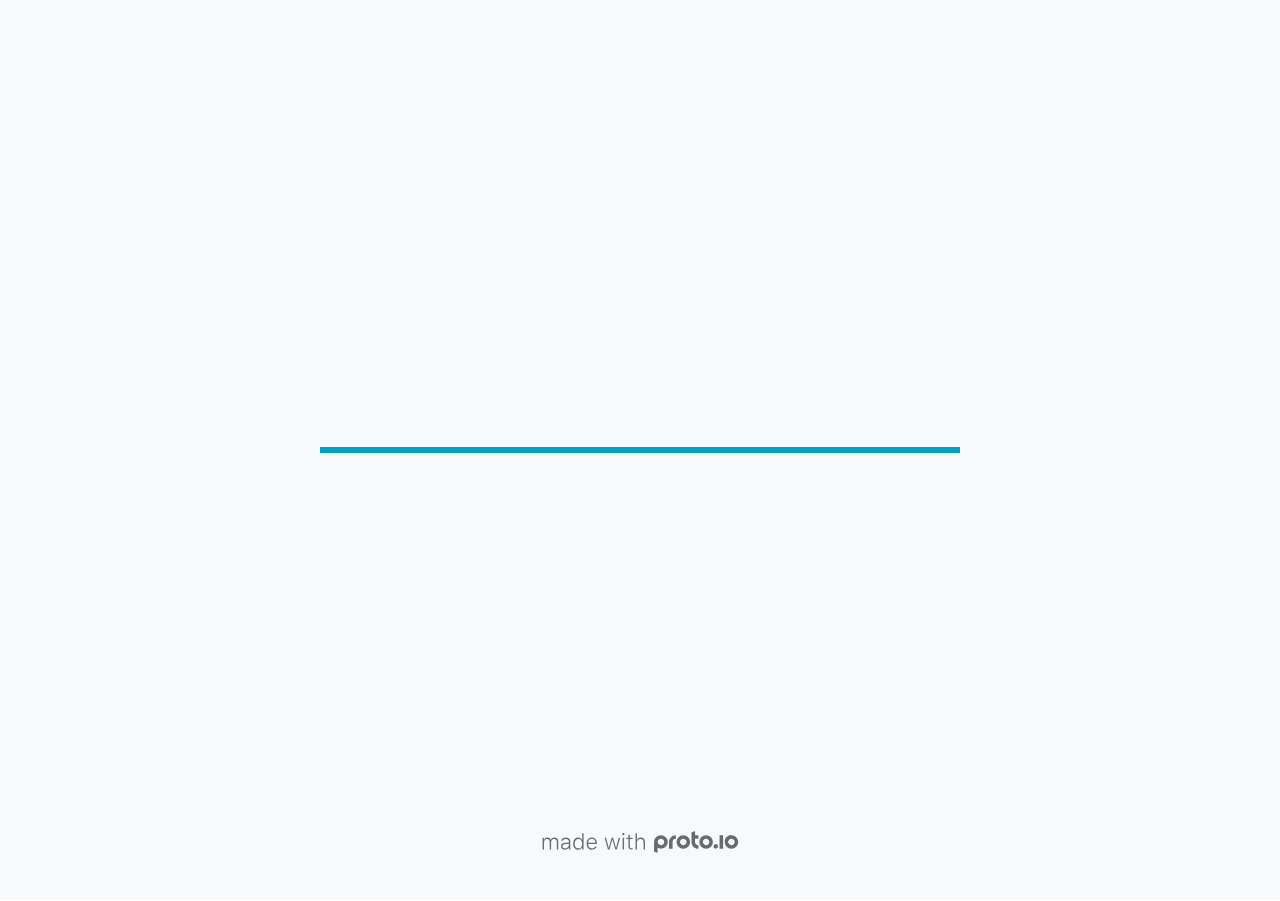
<file: Html/Protoio/src/index.html>
<!DOCTYPE HTML>
	<head>

		<meta charset="utf-8">

		<title>Sign in validation - Example project - Proto.io</title>

		
			<meta name="HandheldFriendly" content="True">
			<meta name="MobileOptimized" content="1440"> 

			
			
			
			<meta name="viewport" content="minimum-scale=1.00, maximum-scale=1.00, initial-scale=1.00, user-scalable=no, shrink-to-fit=no" />

			

			<meta name="format-detection" content="telephone=no">


			

            
            <link rel="icon" sizes="192x192" href="./src/assets/branding/android-icon-hires.png">
            <link rel="icon" sizes="128x128" href="./src/assets/branding/android-icon.png">

            
            <link href="./src/assets/branding/apple-touch-icon-retina180.png" sizes="180x180" rel="apple-touch-icon">

            
            <link href="./src/assets/branding/apple-touch-icon-retina.png" sizes="114x114" rel="apple-touch-icon">

            
            <link href="./src/assets/branding/apple-touch-icon.png" sizes="57x57" rel="apple-touch-icon">

            
            <link href="./src/assets/branding/startup.png" media="(device-width: 320px)" rel="apple-touch-startup-image">

            
            <link href="./src/assets/branding/startup-retina.png" media="(device-width: 320px) and (device-height: 480px) and (-webkit-device-pixel-ratio: 2)" rel="apple-touch-startup-image">

            
            <link href="./src/assets/branding/startup-568.png" media="(device-width: 320px) and (device-height: 568px) and (-webkit-device-pixel-ratio: 2)" rel="apple-touch-startup-image">

            
            <link href="./src/assets/branding/startup-retina-6.png" media="(device-width: 375px) and (device-height: 667px) and (orientation: portrait) and (-webkit-device-pixel-ratio: 2)" rel="apple-touch-startup-image">

            
            <link href="./src/assets/branding/startup-retina-6plus.png" media="(device-width: 414px) and (device-height: 736px) and (orientation: portrait) and (-webkit-device-pixel-ratio: 3)" rel="apple-touch-startup-image">

            
            <link href="./src/assets/branding/startup-retina-6plus-landscape.png" media="(device-width: 414px) and (device-height: 736px) and (orientation: landscape) and (-webkit-device-pixel-ratio: 3)" rel="apple-touch-startup-image">

            
            <link href="./src/assets/branding/startup-ipad.png" media="(device-width: 768px) and (orientation: portrait)" rel="apple-touch-startup-image">

            
            <link href="./src/assets/branding/startup-ipad-landscape.png" media="(device-width: 768px) and (orientation: landscape)" rel="apple-touch-startup-image">

            
            <link href="./src/assets/branding/startup-ipad-retina.png" media="(device-width: 768px) and (orientation: portrait) and (-webkit-device-pixel-ratio: 2)" rel="apple-touch-startup-image">

            
            <link href="./src/assets/branding/startup-ipad-landscape-retina.png" media="(device-width: 768px) and (orientation: landscape) and (-webkit-device-pixel-ratio: 2)" rel="apple-touch-startup-image">

            
            <link href="./src/assets/branding/startup-ipad-pro.png" media="(device-width: 1024px) and (orientation: portrait) and (-webkit-device-pixel-ratio: 2)" rel="apple-touch-startup-image">

            
            <link href="./src/assets/branding/startup-ipad-pro-landscape.png" media="(device-width: 1024px) and (orientation: landscape) and (-webkit-device-pixel-ratio: 2)" rel="apple-touch-startup-image">

			<meta http-equiv="cleartype" content="on"> 


			 
		    <script type="text/javascript" src="./scripts/plugins/jquery/jquery.js"></script>

			
				<link rel="stylesheet" href="./stylesheets/player-export.css" />
				<script type="text/javascript" src="./scripts/player-export.js"></script>
			

			
			<script type="text/javascript" src="./libraries/common/components.js"></script> 
			<link type="text/css" rel="Stylesheet" href="./libraries/common/components.1.00.css" /> 

			
					<script type="text/javascript" src="./libraries/generic2/components.js"></script> 
					<link type="text/css" rel="Stylesheet" href="./libraries/generic2/components.1.00.css" /> 
				
				<script type="text/javascript" src="./data/data.js"></script> 
			

		<style>
			body { width: 1440px; height: 900px; }
			.landscape, .landscape .prx-page { min-height: 1440px; }
			.portrait, .portrait .prx-page { min-height: 900px; }
		</style>

		<script type="text/javascript">

			prx.ver = '6.7.3.0';
			prx.url.account = 'https://marcelohilario.proto.io';
			prx.url.staticassets = 'https://gal.proto.io';
			prx.url.devices = 'https://dteyv52hbg2at.cloudfront.net/devices';
			prx.url.static = 'https://dteyv52hbg2at.cloudfront.net';
			prx.url.siteurl = 'proto.io';
			prx.url.crossmsg = 'https://marcelohilario.proto.io';

			prx.nodejsassetsserver = {};
			prx.nodejsassetsserver.host = ".proto.io";
			prx.nodejsassetsserver.subdomainprefix = "https://a2";
			prx.nodejsassetsserver.maxsubdomains = "20";

			prx.device_library = 'generic2';
			prx.devices[prx.device] = {
				name: prx.device
				,defaultOrientation: 'landscape'
				,portrait_applies: 0 //new
				,portrait: [0,0]
				,landscape_applies: 1 //new
				,landscape: [1440,900]
				,allow_orientation_change: 1 //new
				,statusbar_skin: 'default' // new
				,statusbarheightportrait: 0
				,statusbarheightlandscape: 0
				,navigationbar_skin: 'default' //new
				,navigationbarheightportrait: 0
				,navigationbarheightlandscape: 0
				,normalportrait: [0,0]
				,normallandscape: [1440,900]
				,device_s3bucket: '133086fa-e022-48c1-9ac1-c999659222d9'
				,dpr: '1.00'
				,deviceType: "default"
                ,showiPhoneXNotch: false
                ,hasCustomSkinNotch: false
				,appleWatchRoundedCorners: false
				,scrollType: "default"
				,initialscale: 1.00
				,targetdensitydpi: "device-dpi"
			}
			// save a copy of the device in the player state
			prx.currentPlayerStatus.projectDevice = prx.toolbox.clone(prx.devices[prx.device]);
			prx.currentPlayerStatus.targetDevice = {"ISANDROIDTABLET":0,"ISIPOD":0,"ISCHROME":0,"ISIOS":0,"ISMSIE":0,"ISMOZILLA":0,"isAndroid-Pad":0,"ISOPERA":0,"ISWEBKIT":0,"SOSVERSION":{"CBUILDVER":"","CMAJORVER":"","CMINORVER":"","CTEXT":"","IMINORVER":0,"IMAJORVER":0,"IBUILDVER":0},"ISIPAD":0,"ISMOBILE":1,"ISSAFARI":0,"ISIPHONE":0,"ISWINDOWS":0,"ISWINDOWSTOUCH":0,"ISDEVICE":1,"ISANDROID":0,"ISCUSTOM":0};
			prx.releaseChannel = 'stable';

			prx.projectsettings.id = '04bf34e6-6c59-4e76-9a2e-1ca87fd2a7fe';
			prx.projectsettings.s3b = 'marcelohilario-1240614-7350605f-dfcd-9c81-1782ab4b34a78dae';
			prx.projectsettings.account = 'marcelohilario';
			prx.projectsettings.statusbar = '0'; 
			prx.projectsettings.statusbarapplies = '0';
			prx.projectsettings.navigationbar = '0';
			prx.projectsettings.navigationbarapplies = '0';
			prx.projectsettings.initialpageid = -1;
			
			
			prx.projectsettings.flashactions = 1;
			prx.projectsettings.gatrackingcode = '';

			prx.export2html = '1' == true;
			prx.mobPlayer = 0;

			prx.user.country = 'US';

			prx.s3Links = []; 
			var sLinkedAssets = [];
			

			prx.csrf_token = '0EFF6AF71F53F32443F203B11F6822BCCFE1E05419A568731B0B28A5E39CB987';

            

            
                            prx.assetsAccessToken = "eyJ0eXAiOiJKV1QiLCJhbGciOiJIUzI1NiJ9.eyJkIjp7InVpZCI6Ii0xIiwicHJvamVjdF9pZCI6IjA0YmYzNGU2LTZjNTktNGU3Ni05YTJlLTFjYTg3ZmQyYTdmZSJ9LCJ2IjowLCJleHAiOjE2MzQ2MTA4MDYsImlhdCI6MTYzNDQzMDgwNn0.10A_5eZaYgxHT5mqOX4JC0LwCPMsbnMgM9BQ8O_I3M8";

			prx.iniPlayer.iniPreLoad();

		</script>
	</head>

	

			<body class="player device-cursor-web mobile-device-true " " id="mbd" >

				
				<div id="window-wrapper">
					<div id="dragarea"></div>
					<div id="statusbar"></div>
					<div id="underlay" style=""></div>

					<div class="prx-page" data-role="page" id="p-18" data-id="18"></div>
					
								<div class="prx-page" data-role="page" id="p-30" data-id="30"></div>
							
								<div class="prx-page" data-role="page" id="p-33" data-id="33"></div>
							
								<div class="prx-page" data-role="page" id="p-34" data-id="34"></div>
							
								<div class="prx-page" data-role="page" id="p-35" data-id="35"></div>
							
					<div id="navigationbar"></div>
					<div id="overlay"></div>
					<div id="trash"></div>
					<div id="quick-audios"></div>
				</div>

				 
			<div id="loader-wrapper">
				
				<div class="progress">
					<div class="progress-bar"></div>
				</div>
				<div id="poweredby"></div>
			</div>
			


			</body>
		

</html>
</file>
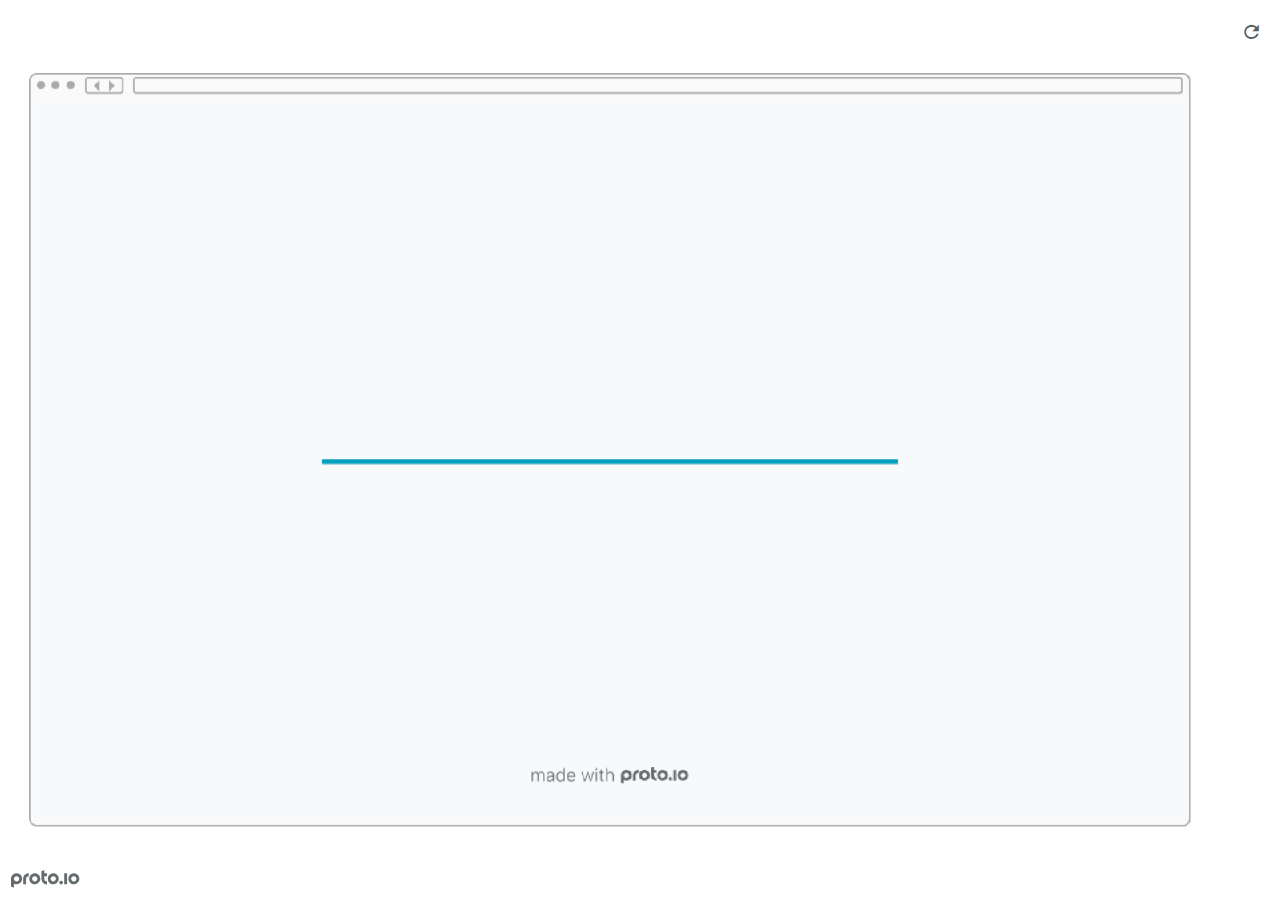
<file: Html/Protoio/preview.html>
<!DOCTYPE HTML>
    <head>
    <meta charset="utf-8">

    <title>Sign in validation - Example project - Proto.io player</title>

    

			<link type="text/css" rel="stylesheet" href="./src/stylesheets/preview-export-min.css">
			<script type="text/javascript" src="./src/scripts/preview-export-min.js"></script>

		

    <script type="text/javascript">
        var prx = window.prx || {};
        prx.orientation = 'landscape';
        prx.orientations = {};
        prx.orientations.portrait = 0;
        prx.orientations.landscape = 1;
        prx.project = {};
        prx.project.id = '04bf34e6-6c59-4e76-9a2e-1ca87fd2a7fe';
        prx.project.title = 'Sign in validation - Example project';
        prx.project.version = 0;
        prx.project.livepreview = 0;
        prx.project.account = "marcelohilario";
        prx.activePage = {};
        prx.usercountry = "us";
        
            prx.user = false;
        
        prx.skin = 'web';
        prx.ver = '6.7.3.0';
        //prx.flashactions = 1;
		prx.flashactions = 1; //we are not using the DB value anymore

        prx.nodejsassetsserver = {};
        prx.nodejsassetsserver.host = ".proto.io";
        prx.nodejsassetsserver.subdomainprefix = "https://a2";
        prx.nodejsassetsserver.maxsubdomains = "20";
        prx.account = "marcelohilario";
        prx.browserShowScreenshots = 'true';
        prx.url.crossmsg = 'https://marcelohilario.proto.io';
        prx.playerUrl = 'https://marcelohilario.proto.io/player/';
        prx.spaces = false;
        prx.csrf_token = 'E51C6E439BCAF4B3E7D12B4471DC0B07C55CC77F57F579AD8E848D6544E1C856';

        prx.bShowPlayerBetaPrompt = false;

        
    </script>

    

</head>


<body style="background-color:#FFFFFF">

    

    <div class="page-sidebar">
        
        <div class="sidebar-action-buttons">

            
                <span class="header-action-button player-icon-reload embed-icon-reload" id="refresh-preview">
                    <span class="tooltip">Refresh preview</span>
                </span>
                

        </div>

    </div>

    <div id="maincontent" class="landscape">

        <div id="shortcut-pressed-outer">
            <div id="shortcut-pressed"></div>
        </div>
        

			<div class="frame_generic">
				
				<div class="body_generic skin_web skin-wrapper skin-os-web skin-device-phone skin-model- skin-size-1 skin-color-white skin-orientation-landscape skin-dimensions-1440-900">

					<div class="buttons top"></div>
					<div class="detail-top"></div>
					<div class="web-search"></div>
					<div class="buttons left"></div>

					<div class="body_generic_inner">
						
						<iframe id="pio-playerframe" src="./src/index.html" scrolling="NO" style="width: 1440px; height: 900px;" webkitAllowFullScreen mozallowfullscreen allowFullScreen allowvr allow="autoplay"></iframe>
						
                                <script type="text/javascript">
                                    // remove parameter from address bar immediately if no changes
                                    let url = new URL(window.location.href);
                                    url.searchParams.delete('hc');
									url.searchParams.delete('ap');
                                    window.history.replaceState({}, document.title, url.toString());
                                </script>
                            
					</div>

					<div class="buttons right"></div>
					<div class="detail-bottom"></div>
				</div>
				
			</div>
		
    </div>

    

    
            <div id="branding"></div>
        
</body>


<script type="text/javascript">
    
</script>
</html>
</file>
<file: Html/Protoio/src/stylesheets/player-export.css>
/*!
 * 
 *                                                                       
 *                              ::;;;;                                   
 *    ::,,,,::    ::,,  ,,,,::::::11ii::,,::,,,,::      ::::,,::,,,,::   
 *  ,,111111ii,,::1111::111111ii::111111::111111ii,,    ii11,,ii111111,, 
 *  11ii::;;11;;ii11::iiii::;;11;;11ii::ii11::::11ii    ii11;;11;;::ii11 
 *  11;;  ::11ii11;;::11ii  ::11ii11ii,,iiii..  iiii    ii11;;11::  ;;11 
 *  1111;;ii11;;11;;,,ii11::ii11;;ii11;;;;11;;;;11;;;;;;ii11::11ii;;11ii 
 *  11111111;;::11;;  ::ii1111;;  ::ii11::ii1111ii::11ii;;11,,;;1111ii:: 
 *  11;;,,::  ,,::,,      ::,,        ::::  ::::    ,,,,::::    ::,,     
 *  ;;;;                                                                 
 *                                                                       
 *  Build: 10/13/2021, 12:32:58 PM
 */

/*!
 * Waves v0.5.5
 * http://fian.my.id/Waves
 *
 * Copyright 2014 Alfiana E. Sibuea and other contributors
 * Released under the MIT license
 * https://github.com/fians/Waves/blob/master/LICENSE
 */.mask-inner{position:relative;background-size:100% 100%;background-repeat:no-repeat}.mask-inner .mask-inner{transform:none!important}.mask-border .mborder,.mask-filter{height:100%;width:100%}.mask-border .mborder{border:1px solid hsla(0,0%,100%,.8);position:absolute;pointer-events:none}.mask-border .area-border{border:1px solid #00a1c0;left:0;top:0;position:absolute;transform-origin:0 0;box-sizing:border-box}.mask-border .mask-radius{width:100%;height:100%;overflow:hidden;position:absolute}.mask-border .mask-radius .mask-radius-border{position:relative;width:100%;height:100%;border:1px solid hsla(0,0%,100%,.8)}.mask-border.hide-handles .prx-resizable-handle{opacity:0;pointer-events:none!important}.mask-border.hide-handles .area-border{border:1px dashed #b4bcbf}.mask-wrapper{overflow:hidden;height:100%;pointer-events:none}.mask-wrapper.borderPos-inside{box-sizing:border-box}.mask-wrapper.borderPos-outside{width:100%;height:100%}.mask-wrapper.borderPos-outside .mask-inner{box-sizing:content-box}.mask-edit-mode-handles{pointer-events:none}.mask-edit-mode-handles.hide-handles .prx-resizable-handle,.mask-edit-mode-handles.hide-handles .prx-rotate-handle{opacity:0;pointer-events:none!important}.mask-edit-mode-handles.hide-handles .xborder{border-color:#b4bcbf!important}abbr,address,article,aside,audio,b,blockquote,body,caption,cite,code,dd,del,dfn,div,dl,dt,em,fieldset,figure,footer,form,h1,h2,h3,h4,h5,h6,header,hgroup,html,i,iframe,img,ins,kbd,label,legend,li,mark,menu,nav,object,ol,p,pre,q,samp,section,small,span,strong,sub,sup,table,tbody,td,tfoot,th,thead,time,tr,ul,var,video{margin:0;padding:0;border:0;outline:0;font-size:100%;background:transparent}article,aside,details,figcaption,figure,footer,header,hgroup,nav,section{display:block}audio,canvas,video{display:inline-block;*display:inline;*zoom:1}[hidden],audio:not([controls]){display:none}html{font-size:100%;-webkit-text-size-adjust:100%;-ms-text-size-adjust:100%}body{margin:0;font-size:13px}body,button,input,select,textarea{font-family:sans-serif;color:#222}a{color:#00e}a:visited{color:#551a8b}a:hover{color:#06e}a:focus{outline:thin dotted}a:active,a:hover{outline:0}abbr[title]{border-bottom:1px dotted}b,strong{font-weight:700}blockquote{margin:1em 40px}dfn{font-style:italic}hr{display:block;height:1px;border:0;border-top:1px solid #ccc;margin:1em 0;padding:0}ins{background:#ff9;text-decoration:none}ins,mark{color:#000}mark{background:#ff0;font-style:italic;font-weight:700}code,kbd,pre,samp{font-family:monospace,serif;_font-family:courier new,monospace;font-size:1em}pre{white-space:pre;white-space:pre-wrap;word-wrap:break-word}q{quotes:none}q:after,q:before{content:"";content:none}small{font-size:85%}sub,sup{font-size:75%;line-height:0;position:relative;vertical-align:baseline}sup{top:-.5em}sub{bottom:-.25em}ol,ul{margin:1em 0;padding:0 0 0 40px}dd{margin:0 0 0 40px}nav ol,nav ul{list-style:none;list-style-image:none;margin:0;padding:0}img{border:0;-ms-interpolation-mode:bicubic}svg:not(:root){overflow:hidden}figure,form{margin:0}fieldset{margin:0}fieldset,legend{border:0;padding:0}legend{*margin-left:-7px}button,input,select,textarea{font-size:100%;margin:0;vertical-align:baseline;*vertical-align:middle}button,input{line-height:normal;*overflow:visible}table button,table input{*overflow:auto}[role=button],button,input[type=button],input[type=reset],input[type=submit]{-webkit-appearance:button}input[type=checkbox],input[type=radio]{box-sizing:border-box;padding:0}input[type=search]{-webkit-appearance:textfield;-moz-box-sizing:content-box;-webkit-box-sizing:content-box;box-sizing:content-box}input[type=search]::-webkit-search-decoration{-webkit-appearance:none}button::-moz-focus-inner{border:0;padding:0}textarea{overflow:auto;vertical-align:top;resize:vertical}input:invalid,textarea:invalid{background-color:#f0dddd}table{border-collapse:collapse;border-spacing:0}td{vertical-align:top}.nocallout{-webkit-touch-callout:none}textarea[contenteditable]{-webkit-appearance:none}.gifhidden{position:absolute;left:-100%}.ir{display:block;border:0;text-indent:-999em;overflow:hidden;background-color:transparent;background-repeat:no-repeat;text-align:left;direction:ltr}.ir br{display:none}.hidden{display:none!important;visibility:hidden}.visuallyhidden{border:0;clip:rect(0 0 0 0);height:1px;margin:-1px;overflow:hidden;padding:0;position:absolute;width:1px}.visuallyhidden.focusable:active,.visuallyhidden.focusable:focus{clip:auto;height:auto;margin:0;overflow:visible;position:static;width:auto}.invisible{visibility:hidden}.clearfix:after,.clearfix:before{content:"";display:table}.clearfix:after{clear:both}.clearfix{*zoom:1}@media print{*{background:transparent!important;color:#000!important;text-shadow:none!important;filter:none!important;-ms-filter:none!important}a,a:visited{text-decoration:underline}a[href]:after{content:" (" attr(href) ")"}abbr[title]:after{content:" (" attr(title) ")"}.ir a:after,a[href^="#"]:after,a[href^="javascript:"]:after{content:""}blockquote,pre{border:1px solid #999;page-break-inside:avoid}thead{display:table-header-group}img,tr{page-break-inside:avoid}img{max-width:100%!important}@page{margin:.5cm}h2,h3,p{orphans:3;widows:3}h2,h3{page-break-after:avoid}}#eval-iframe{display:none}body{-webkit-appearance:none;-webkit-box-flex:1;-webkit-touch-callout:none;-webkit-tap-highlight-color:rgba(0,0,0,0)}*{-webkit-user-select:none;-khtml-user-select:none;-moz-user-select:-moz-none;-o-user-select:none;user-select:none}input,textarea{-webkit-user-select:text;-khtml-user-select:text;-moz-user-select:text;-o-user-select:text;user-select:text}#dragarea{font-family:Helvetica,Arial,sans-serif;text-align:left}.text{height:95%;overflow:auto}.wrap{overflow:hidden}.pos,.spos{position:absolute}.action-highlight{position:absolute;top:0;left:0;height:100%;width:100%;background:rgba(255,255,0,.5);background:rgba(64,208,255,.3);opacity:0;pointer-events:none;-webkit-transition:opacity .2s ease-in;transition:opacity .2s ease-in;border:2px solid #40c8f4;padding:3px;box-sizing:border-box}.action-highlight-simple-visible,.action-highlight-visible{opacity:1}#appModeNote{background-color:#333;border-top:5px solid #000;bottom:0;color:#f0f0f0;display:none;font-family:helvetica;left:0;padding:10px 0;position:fixed;text-align:center;width:100%}#appModeNote em{display:block;font-size:20px;font-weight:700;line-height:26px}#appModeNote span{display:block;font-size:14px;line-height:20px}.hidden{display:none}.prx-page.loadedFrom{display:block}.prx-page.loadedTo{z-index:999999}.prx-page.loadedTo-1{z-index:10000000}.prx-page.loadedTo-2{z-index:10000001}.prx-page.loadedTo-3{z-index:10000002}.prx-page.loadedTo-4{z-index:10000003}.prx-page.loadedTo-5{z-index:10000004}.prx-page.loadedTo-6{z-index:10000005}.prx-page.loadedTo-7{z-index:10000006}.prx-page.loadedTo-8{z-index:10000007}.prx-page.loadedTo-9{z-index:10000008}.prx-page.loadedTo-10{z-index:10000009}.prx-page.loadedTo-11{z-index:10000010}.prx-page.loadedTo-12{z-index:10000011}.prx-page.loadedTo-13{z-index:10000012}.prx-page.loadedTo-14{z-index:10000013}.prx-page.loadedTo-15{z-index:10000014}.prx-page.loadedTo-16{z-index:10000015}.prx-page.loadedTo-17{z-index:10000016}.prx-page.loadedTo-18{z-index:10000017}.prx-page.loadedTo-19{z-index:10000018}.prx-page.loadedTo-20{z-index:10000019}.prx-page.loadedTo-21{z-index:10000020}.prx-page.loadedTo-22{z-index:10000021}.prx-page.loadedTo-23{z-index:10000022}.prx-page.loadedTo-24{z-index:10000023}.prx-page.loadedTo-25{z-index:10000024}.prx-page.loadedTo-26{z-index:10000025}.prx-page.loadedTo-27{z-index:10000026}.prx-page.loadedTo-28{z-index:10000027}.prx-page.loadedTo-29{z-index:10000028}.prx-page.loadedTo-30{z-index:10000029}#navigationbar,#statusbar{background:transparent 0 0;display:block;width:100%;border:0;top:0;position:fixed;z-index:1}#loader-wrapper{background:#f8f9fa;height:100%;left:0;position:fixed;top:0;width:100%;z-index:99999;font-size:11px}#loader-wrapper .progress{position:absolute;top:50%;left:50%;transform:translate(-50%,-50%);-ms-transform:translate(-50%,-50%);-webkit-transform:translate(-50%,-50%);width:50%;height:4px;background-color:#ddd}#loader-wrapper .progress-bar{position:relative;width:0;height:4px;-webkit-transition:.4s linear;-moz-transition:.4s linear;-o-transition:.4s linear;transition:.4s linear;-webkit-transition-property:width,background-color;-moz-transition-property:width,background-color;-o-transition-property:width,background-color;transition-property:width,background-color}#loader-wrapper .progress-bar:before,.progress-bar:after{content:"";position:absolute;top:0;left:0;right:0}#loader-wrapper .progress-bar:before{bottom:0;background-color:#ddd}#loader-wrapper .progress-bar:after{z-index:2;bottom:0;background:#00a1c0}#loader-wrapper #app-icon{position:absolute;top:50%;left:50%;transform:translate(-50%,-150%);-ms-transform:translate(-50%,-150%);-webkit-transform:translate(-50%,-150%);width:114px;height:114px}#loader-wrapper #poweredby{position:absolute;bottom:5%;left:50%;transform:translate(-50%);-ms-transform:translate(-50%);-webkit-transform:translate(-50%);width:100%;height:16px;background-image:url(/images/player/player-logo.svg);background-repeat:no-repeat;background-position:top;background-size:auto 200%;z-index:99999}body{-moz-transition:opacity .3s linear;-o-transition:opacity .3s linear;-webkit-transition:opacity .3s linear;transition:opacity .3s linear}.reloading{background:#fff!important;opacity:0}@media (min-width:481px) and (max-width:1079px){#loader-wrapper .progress,#loader-wrapper .progress-bar{height:4px}}@media (min-width:1080px){#loader-wrapper #poweredby{height:24px}#loader-wrapper .progress,#loader-wrapper .progress-bar{height:6px}}@media (width:1280px) and (height:768px){#loader-wrapper .progress,#loader-wrapper .progress-bar{height:2px}}.pointer-events-none{pointer-events:none!important}body .prx-page{-webkit-trans1form:translate3d(0,0,0)}.prx-page .type-symbol .box{-w1ebkit-transform:translateZ(0)}html{background:transparent}body{background:#fff;overflow:hidden}body.mobile-device-true *{-webkit-text-size-adjust:100%}body.mobile-device-false *{-webkit-text-size-adjust:initial}#window-wrapper{width:100%;height:100%;overflow:hidden;position:relative}#dragarea{background:transparent;display:none}#overlay,#quick-audios,#trash,#underlay{position:absolute;top:0;left:0}#quick-audios,#trash{display:none}.visible{display:block!important}.iScrollHorizontalScrollbar,.iScrollVerticalScrollbar{z-index:auto!important}.overlay{position:fixed;left:0;right:0;bottom:0;top:0}.ui-mobile-viewport-transitioning,.ui-mobile-viewport-transitioning .prx-page{o1verflow:visible!important}.box[style*="z-index:0;"],.box[style*="z-index: 0;"]{z-index:auto!important}.box[data-mpoverlay="1"]{pos1ition:fixed}#temp-for-external-link{display:none}#dragarea,html{background:transparent!important}.hide{display:none!important}*{outline:none}.ghost-component,.ghost-component *,.ghost-component .box *{pointer-events:none!important}#statusbar{position:fixed!important}.prx-page{position:absolute;display:none}.prx-page.prx-page-active,.prx-page[class*=prx-page-transitioning-]{display:block}.prx-page[class*=prx-page-transitioning-]{overflow:hidden}.prx-page.prx-page-transitioning-overlay-in-source,.prx-page.prx-page-transitioning-overlay-out-target{overflow:visible}.prx-page.prx-page-below{z-index:10}.prx-page.prx-page-above{z-index:20}#overlay{z-index:30}.prx-page.prx-page-transition-flip,.prx-page.prx-page-transition-turn{-webkit-backface-visibility:hidden;-moz-backface-visibility:hidden;backface-visibility:hidden}.prx-page.prx-page-transition-turn{-webkit-transform:translateZ(0);-moz-transform:translateZ(0);-webkit-transform-origin:0 center;-moz-transform-origin:0 center;transform-origin:0 center;transform:translateZ(0)}.prx-page.prx-page-transition-flow:not(.prx-page-transition-flow-overlay),.prx-page.prx-page-transition-overlay-top{box-shadow:0 0 20px rgba(0,0,0,.4)}.prx-page-above.prx-page-transition-notificationInWatchOS{transition:background-color .45s ease-out}.prx-page-above.prx-page-transition-notificationInWatchOS.prx-page-transition-notificationInWatchOS-notification-in{background-color:transparent!important;transition:background-color 0s ease-out}.device-cursor-touch,.device-cursor-touch *{cursor:url(/images/player/touch-cursor-64.png) 32 32,default!important;cursor:-webkit-image-set(url("/images/player/touch-cursor-64.png") 1x,url("/images/player/touch-cursor-64@2x.png") 2x) 32 32,default!important}.device-cursor-web,.device-cursor-web *{cursor:default}.device-cursor-web .delayedtap,.device-cursor-web .delayedtap *,.device-cursor-web .interaction-click,.device-cursor-web .interaction-click *,.device-cursor-web .interaction-tap,.device-cursor-web .interaction-tap *,.device-cursor-web .release,.device-cursor-web .release *,.device-cursor-web .touch,.device-cursor-web .touch *{cursor:pointer;cursor:hand}.device-cursor-web [data-component-type=text]{cursor:default}.device-cursor-web .move,.device-cursor-web .move *{cursor:move}.device-cursor-web input,.device-cursor-web textarea{cursor:text}.do-chrome-fix #window-wrapper{-webkit-perspective:1}.do-chrome-fix .pos{-webkit-backface-visibility:hidden;-webkit-transform:translateZ(0)}.do-chrome-fix *{-w1ebkit-transform:translateZ(0) scale(1) scaleX(1) skew(0deg,0deg) skewX(0deg) skewY(0deg) rotateX(0deg) rotateY(0deg) rotate(0deg)}.do-chrome-fix.dont-do-chrome-fix #window-wrapper{-webkit-perspective:none}.do-chrome-fix.dont-do-chrome-fix .pos{-webkit-backface-visibility:visible;-webkit-transform:none}.prx-page-transitioning:not(.prx-page-transitioning-overlay-in-source):not(.loadedFrom) [data-mpoverlay="1"]{display:none}#fps{position:fixed;z-index:9999;font-size:18px;top:20px;left:20px;background:rgba(0,0,0,.8);border-radius:6px;color:#fff;padding:3px 10px}#fps,.cbutton{pointer-events:none}.cbutton{position:absolute;display:inline-block;padding:0;border:none;background:none;color:#286aab;font-size:1.4em;overflow:visible;-webkit-transition:color .7s;transition:color .7s;-webkit-tap-highlight-color:rgba(0,0,0,0)}.cbutton.cbutton--click,.cbutton:focus{outline:none;color:#3c8ddc}.cbutton:after{position:absolute;width:100%;height:100%;border-radius:50%;content:"";opacity:0;pointer-events:none}.cbutton--effect-jelena:after{border:3px solid hsla(0,0%,82.7%,.7)}.cbutton--effect-jelena.cbutton--click:after{-webkit-animation:anim-effect-jelena .3s ease-out forwards;animation:anim-effect-jelena .3s ease-out forwards}@-webkit-keyframes anim-effect-jelena{0%{opacity:1;-webkit-transform:scale3d(.6,.6,1);transform:scale3d(.6,.6,1)}to{opacity:0;-webkit-transform:scale3d(1.2,1.2,1);transform:scale3d(1.2,1.2,1)}}@keyframes anim-effect-jelena{0%{opacity:1;-webkit-transform:scale3d(.5,.5,1);transform:scale3d(.5,.5,1)}to{opacity:0;-webkit-transform:scale3d(1.2,1.2,1);transform:scale3d(1.2,1.2,1)}}.cbutton--effect-sanja:after{background:hsla(0,0%,75.3%,.3)}.cbutton--effect-sanja.cbutton--click:after{-webkit-animation:anim-effect-sanja 1s ease-out forwards;animation:anim-effect-sanja 1s ease-out forwards}@-webkit-keyframes anim-effect-sanja{0%{opacity:1;-webkit-transform:scale3d(.5,.5,1);transform:scale3d(.5,.5,1)}25%{opacity:1;-webkit-transform:scaleX(1);transform:scaleX(1)}to{opacity:0;-webkit-transform:scaleX(1);transform:scaleX(1)}}@keyframes anim-effect-sanja{0%{opacity:1;-webkit-transform:scale3d(.5,.5,1);transform:scale3d(.5,.5,1)}25%{opacity:1;-webkit-transform:scaleX(1);transform:scaleX(1)}to{opacity:0;-webkit-transform:scaleX(1);transform:scaleX(1)}}#log{position:fixed;z-index:9999;font-size:24px;top:20px;right:20px;pointer-events:none}.watchOSscrollbars .iScrollVerticalScrollbar{position:fixed!important;width:12px!important;background-color:hsla(0,0%,100%,.3)!important;border-radius:8px!important;z-index:99999!important}.watchOSscrollbars .iScrollIndicator{background:#fff!important;border-radius:8px!important;left:2px!important;width:8px!important}.applewatch-rounded-corners{-webkit-clip-path:inset(0 0 0 0 round 63px);clip-path:inset(0 0 0 0 round 63px)}.group-action-prediv{position:absolute}.player .type-symbol.type-symbol-transparent .group-action-prediv{pointer-events:auto}.initialise-hidden-container{display:block!important;visibility:hidden!important}.a-enter-vr{height:0!important}.fullscreen-vr .prx-page{transform:none!important;position:fixed!important}

/*!
 * Waves v0.5.5
 * http://fian.my.id/Waves
 *
 * Copyright 2014 Alfiana E. Sibuea and other contributors
 * Released under the MIT license
 * https://github.com/fians/Waves/blob/master/LICENSE
 */.waves-effect{position:relative;overflow:hidden}.waves-effect.box{position:absolute}.waves-effect .waves-ripple{position:absolute;border-radius:50%;width:100px;height:100px;margin-top:-50px;margin-left:-50px;opacity:0;background-color:rgba(0,0,0,.2);pointer-events:none}.waves-effect.waves-light .waves-ripple{background-color:hsla(0,0%,100%,.4)}.waves-button,.waves-circle{-webkit-mask-image:-webkit-radial-gradient(circle,#fff 100%,#000 0);mask-image:radial-gradient(circle,#fff 100%,#000 0)}.waves-button,.waves-button-input,.waves-button:hover,.waves-button:link,.waves-button:visited{white-space:nowrap;vertical-align:middle;cursor:pointer;border:none;outline:none;color:inherit;background-color:transparent;font-size:14px;text-align:center;text-decoration:none;z-index:1}.waves-button{padding:10px 15px;border-radius:2px}.waves-button-input{margin:0;padding:10px 15px}.waves-input-wrapper{border-radius:2px;vertical-align:bottom}.waves-input-wrapper.waves-button{padding:0}.waves-input-wrapper .waves-button-input{position:relative;top:0;left:0;z-index:1}.waves-block{display:block}a.waves-effect .waves-ripple{z-index:-1}#loader-wrapper #poweredby{background-image:url(../images/player/player-logo.svg)!important}.device-cursor-touch,.device-cursor-touch *{cursor:url(../images/player/touch-cursor-64.png) 32 32,default!important;cursor:-webkit-image-set(url("../images/player/touch-cursor-64.png") 1x,url("../images/player/touch-cursor-64@2x.png") 2x) 32 32,default!important}
</file>
<file: Html/Protoio/src/libraries/common/components.1.00.css>
.type-shapes .shape-wrapper{width:100%;height:100%;-moz-box-sizing:border-box;-webkit-box-sizing:border-box;box-sizing:border-box;background-clip:content-box}.type-shapes .shapes-text-container{position:absolute;top:0;left:0;right:0;display:table;width:100%;height:100%;text-align:center}.type-shapes .shapes-text-container>span{display:table-cell;vertical-align:middle}.type-shapes svg{overflow:visible}.player .type-symbol{overflow:hidden}.player .type-symbol.symbol-scroll{-webkit-perspective:1000}.player .type-symbol.type-symbol-transparent{pointer-events:none !important}.player .type-symbol.type-symbol-transparent .box{pointer-events:auto}.type-symbol.fullscreen{transform:none !important;width:100vw !important;height:100vh !important}.type-symbol>.type-symbol-hover-message,.type-symbol.ui-draggable-dragging:hover>.type-symbol-hover-message,.type-symbol.prx-resizable-resizing:hover>.type-symbol-hover-message{display:none;position:absolute;color:#fff;font-family:Helvetica, Arial, sans-serif !important;background:rgba(0,0,0,0.7);top:50%;left:50%;text-align:center;position:absolute;pointer-events:none;width:70px;height:30px;line-height:15px;font-size:10px !important;border-radius:3px;margin:-20px 0 0 -40px;padding:5px}.type-symbol:hover>.type-symbol-hover-message{display:block}.type-vrsymbol.fullscreen{transform:none !important;width:100vw !important;height:100vh !important}.type-vrsymbol.fullscreen canvas{width:100vw !important;height:100vh !important}.type-vrsymbol>.type-vrsymbol-hover-message,.type-vrsymbol.ui-draggable-dragging:hover>.type-vrsymbol-hover-message,.type-vrsymbol.prx-resizable-resizing:hover>.type-vrsymbol-hover-message{display:none;position:absolute;color:#fff;font-family:Helvetica, Arial, sans-serif !important;background:rgba(0,0,0,0.7);top:50%;left:50%;text-align:center;position:absolute;pointer-events:none;width:70px;height:30px;line-height:15px;font-size:10px !important;border-radius:3px;margin:-20px 0 0 -40px;padding:5px}.type-vrsymbol:hover>.type-vrsymbol-hover-message{display:block}.type-text.v2-text .text-contents{o1verflow:hidden;width:100%;height:100%}.type-text.v2-text.box [data-editableProperty]{word-wrap:break-word !important}.type-text .autoresize{white-space:nowrap}.player .type-text .autoResize-true{white-space:nowrap}.type-richtext p{margin:0;line-height:normal}.type-rectangle .inner-rec{position:absolute;width:100%;height:100%;-moz-box-sizing:border-box;-webkit-box-sizing:border-box;box-sizing:border-box;background-clip:content-box}.type-rectangle .shapes-image-background{top:0;left:0;width:100%;height:100%;position:absolute;background-position:center;background-repeat:no-repeat}.type-rectangle[data-shape-type="oval"] .shapes-image-background{border-radius:50%}.type-rectangle .shapes-text-container{display:table;width:100%;height:100%;text-align:center}.type-rectangle .shapes-text-container>span{display:table-cell;vertical-align:middle}.type-horizontalline .inner{width:100%;height:0}.type-verticalline .inner{width:0;height:100%}.type-actionarea .inner-rec{width:100%;height:100%}.type-actionarea .inner-rec div{width:100%;height:100%;background:#40C8F4;opacity:0.4;-moz-box-sizing:border-box;-webkit-box-sizing:border-box;box-sizing:border-box}.type-actionarea .inner-rec div:before{content:" ";display:block;position:absolute;top:50%;left:50%;width:24px;height:24px;margin:-12px 0 0 -12px}.player .type-actionarea .inner-rec div{background:transparent}.player .type-actionarea .inner-rec div:before{background-image:none}.type-image,.type-image .type-image-wrapper{background:0 0 repeat;background-size:100% 100%;width:100%;height:100%;background-clip:content-box}.type-image .type-image-wrapper.type-image-svg{background:center center no-repeat;background-size:contain}.type-image .type-image-wrapper img{display:none}.player .type-image .type-image-wrapper.gif img{display:block !important;width:1px;height:1px;opacity:0.1}.type-image.type-image-repeater,.type-image.type-image-repeater .type-image-wrapper{background-size:auto}.type-image .image-inner{width:100%;height:100%}.type-image .image-inner.borderPos-inside .type-image-wrapper{box-sizing:border-box;background-origin:border-box}.type-image .image-inner.borderPos-outside{display:-webkit-box;display:-moz-box;display:-ms-flexbox;display:-webkit-flex;display:flex;-moz-flex-flow:row;-ms-flex-flow:row;-webkit-flex-flow:row;flex-flow:row;-moz-box-orient:horizontal;-ms-box-orient:horizontal;-webkit-box-orient:horizontal;box-orient:horizontal;-ms-align-items:center;-webkit-align-items:center;align-items:center;-ms-box-align:center;-webkit-box-align:center;box-align:center;-ms-flex-align:center;-webkit-flex-align:center;flex-align:center;-ms-justify-content:center;-webkit-justify-content:center;justify-content:center;-ms-box-pack:center;-webkit-box-pack:center;box-pack:center;-ms-flex-pack:center;-webkit-flex-pack:center;flex-pack:center}.type-image .image-inner.borderPos-outside .type-image-wrapper{-ms-flex-shrink:0;-webkit-flex-shrink:0;flex-shrink:0;box-sizing:content-box}.type-image>.type-image-hover-message,.type-image.ui-draggable-dragging:hover>.type-image-hover-message,.type-image.prx-resizable-resizing:hover>.type-image-hover-message{display:none;position:absolute;color:#fff;font-family:Helvetica, Arial, sans-serif !important;background:rgba(0,0,0,0.7);top:50%;left:50%;text-align:center;position:absolute;pointer-events:none;width:70px;height:30px;line-height:15px;font-size:10px !important;border-radius:3px;margin:-20px 0 0 -40px;padding:5px}.type-image:hover>.type-image-hover-message{display:block}.type-placeholder .bg{position:absolute;width:100%;height:100%;-moz-box-sizing:border-box;-webkit-box-sizing:border-box;box-sizing:border-box}.type-placeholder .diagonal{border:0px solid transparent;position:absolute;-moz-box-sizing:border-box;-webkit-box-sizing:border-box;box-sizing:border-box}.type-placeholder .diagonal1{-moz-transform-origin:0 0;-webkit-transform-origin:0 0;-o-transform-origin:0 0;transform-origin:0 0}.type-placeholder .diagonal2{-moz-transform-origin:right top;-webkit-transform-origin:right top;-o-transform-origin:right top;transform-origin:right top}.type-placeholder .contents{width:100%;height:100%;display:-webkit-box;display:-moz-box;display:-ms-flexbox;display:-webkit-flex;display:flex;-ms-justify-content:center;-webkit-justify-content:center;justify-content:center;-ms-box-pack:center;-webkit-box-pack:center;box-pack:center;-ms-flex-pack:center;-webkit-flex-pack:center;flex-pack:center;-ms-align-items:center;-webkit-align-items:center;align-items:center;-ms-box-align:center;-webkit-box-align:center;box-align:center;-ms-flex-align:center;-webkit-flex-align:center;flex-align:center}.type-placeholder .contents>span{display:inline-block}.type-placeholder .contents span[data-editableproperty]:empty{padding:0}.type-webview .webview-scroll-wrapper{width:100%;height:100%;-webkit-overflow-scrolling:touch;overflow:auto}.type-webview iframe{width:100%;height:100%;border:none}.type-html iframe{width:100%;height:100%;overflow:hidden;border:none}.type-animationtarget{position:relative}.type-animationtarget.type-animatiotarget-fixed-positioning{position:absolute}.type-animationtarget .animationtarget-circle{-moz-box-sizing:border-box;-webkit-box-sizing:border-box;box-sizing:border-box;width:0;height:0;position:absolute;top:0;left:0;border-radius:50%;display:none}.type-animationtarget .animationtarget-vertical{position:absolute;top:0}.type-animationtarget .animationtarget-horizontal{position:absolute;top:0%;left:0}.player .type-animationtarget{opacity:0 !important;pointer-events:none !important}.type-bannerad .bannerad-outer{display:table;height:100%;width:100%}.type-bannerad .bannerad-inner{display:table-cell;position:relative;text-align:center;vertical-align:middle;width:100%;background-size:100% 100%}.type-tooltip .tooltip-content-wrapper{width:100%;height:100%;position:relative}.type-tooltip .tooltip-content-wrapper .tooltip-outer{position:absolute;overflow:hidden}.type-tooltip .tooltip-content-wrapper .tooltip{position:absolute;-moz-transform:rotate(45deg);-webkit-transform:rotate(45deg);transform:rotate(45deg);filter:progid:DXImageTransform.Microsoft.Matrix(sizingMethod='auto expand', M11=0.7071067811865476, M12=-0.7071067811865475, M21=0.7071067811865475, M22=0.7071067811865476);-ms-filter:"progid:DXImageTransform.Microsoft.Matrix(SizingMethod='auto expand', M11=0.7071067811865476, M12=-0.7071067811865475, M21=0.7071067811865475, M22=0.7071067811865476)";-moz-box-sizing:border-box;-webkit-box-sizing:border-box;box-sizing:border-box}.type-tooltip .tooltip-content-wrapper .tooltip-content-outer{position:absolute;width:100%;height:100%;-moz-box-sizing:border-box;-webkit-box-sizing:border-box;box-sizing:border-box}.type-tooltip .tooltip-content-wrapper .tooltip-content{width:100%;height:100%;overflow:hidden;padding:10px;-moz-box-sizing:border-box;-webkit-box-sizing:border-box;box-sizing:border-box}.type-tooltip.verticalAlignCenter .tooltip-content{display:-webkit-box;display:-moz-box;display:-ms-flexbox;display:-webkit-flex;display:flex;-ms-box-align:center;-webkit-box-align:center;box-align:center;-ms-flex-align:center;-webkit-flex-align:center;flex-align:center;-ms-align-items:center;-webkit-align-items:center;align-items:center}.type-tooltip.verticalAlignCenter .tooltip-content .tooltip-text{width:100%}.type-vectoranimation .type-vectoranimation-wrapper{width:100%;height:100%}.type-vectoranimation .bodymovin,.type-vectoranimation .bodymovin-player{width:100%;height:100%}.type-vectoranimation .vector-inner{width:100%;height:100%}.type-vectoranimation .vector-inner.borderPos-inside .type-vectoranimation-wrapper{box-sizing:border-box;background-origin:border-box;overflow:hidden}.type-vectoranimation .vector-inner.borderPos-outside{display:-webkit-box;display:-moz-box;display:-ms-flexbox;display:-webkit-flex;display:flex;-moz-flex-flow:row;-ms-flex-flow:row;-webkit-flex-flow:row;flex-flow:row;-moz-box-orient:horizontal;-ms-box-orient:horizontal;-webkit-box-orient:horizontal;box-orient:horizontal;-ms-align-items:center;-webkit-align-items:center;align-items:center;-ms-box-align:center;-webkit-box-align:center;box-align:center;-ms-flex-align:center;-webkit-flex-align:center;flex-align:center;-ms-justify-content:center;-webkit-justify-content:center;justify-content:center;-ms-box-pack:center;-webkit-box-pack:center;box-pack:center;-ms-flex-pack:center;-webkit-flex-pack:center;flex-pack:center}.type-vectoranimation .vector-inner.borderPos-outside .type-vectoranimation-wrapper{-ms-flex-shrink:0;-webkit-flex-shrink:0;flex-shrink:0;box-sizing:content-box}.type-vectoranimation>.type-vectoranimation-hover-message,.type-vectoranimation.ui-draggable-dragging:hover>.type-vectoranimation-hover-message,.type-vectoranimation.prx-resizable-resizing:hover>.type-vectoranimation-hover-message{display:none;position:absolute;color:#fff;font-family:Helvetica, Arial, sans-serif !important;background:rgba(0,0,0,0.7);top:50%;left:50%;text-align:center;position:absolute;pointer-events:none;width:70px;height:45px;line-height:15px;font-size:10px !important;border-radius:3px;margin:-27px 0 0 -40px;padding:5px}.type-vectoranimation:hover>.type-vectoranimation-hover-message{display:block}.type-basic-tabbar ul{margin:0;padding:0;list-style:none;height:100%}.type-basic-tabbar ul li{margin:0;padding:0;float:left;text-align:center;height:100%;position:relative}.type-basic-tabbar ul li:first-child{border-left:0 none !important}.type-basic-tabbar ul li input{display:none}.type-basic-tabbar ul li label{width:100%;height:100%;display:block}.type-basic-tabbar ul li label .icon-wrapper{width:100%;height:100%;display:block}.type-basic-tabbar ul li label .icon{height:100%;background-position:center center;background-repeat:no-repeat;background-size:auto 60%;-webkit-mask-size:auto 60%;mask-size:auto 60%;-webkit-mask-repeat:no-repeat;mask-repeat:no-repeat;-webkit-mask-position:center center;mask-position:center center}.type-basic-tabbar.type-basic-tabbar-icon-top ul li label .icon{height:75%}.type-basic-tabbar.type-basic-tabbar-icon-top ul li label .caption{display:inline-block;width:100%;height:25%;float:left}.type-generic-onoffswitch input[type=checkbox]{display:none}.type-generic-onoffswitch label{display:block;overflow:hidden}.type-generic-onoffswitch .onoffswitch-inner{width:200%;margin-left:-100%;-moz-transition:margin 0.3s ease-in 0s;-webkit-transition:margin 0.3s ease-in 0s;-ms-transition:margin 0.3s ease-in 0s;-o-transition:margin 0.3s ease-in 0s;transition:margin 0.3s ease-in 0s}.type-generic-onoffswitch input:checked+label .onoffswitch-inner{margin-left:0}.type-generic-onoffswitch .onoffswitch-inner div{float:left;width:50%;color:white;font-family:Trebuchet, Arial, sans-serif;font-weight:bold;-moz-box-sizing:border-box;-webkit-box-sizing:border-box;-ms-box-sizing:border-box;-o-box-sizing:border-box;box-sizing:border-box}.type-generic-onoffswitch .onoffswitch-inner .active{background-color:#2FCCFF;color:#FFFFFF}.type-generic-onoffswitch .onoffswitch-inner .inactive{background-color:#EEEEEE;color:#999999;text-align:right}.type-generic-onoffswitch .onoffswitch-switch{background:#FFFFFF;position:absolute;top:0;bottom:0;-moz-transition:right 0.3s ease-in 0s;-webkit-transition:right 0.3s ease-in 0s;-ms-transition:right 0.3s ease-in 0s;-o-transition:right 0.3s ease-in 0s;transition:right 0.3s ease-in 0s}.type-generic-onoffswitch input:checked+label .onoffswitch-switch{right:0px !important}.type-datetime #background{box-sizing:border-box;margin:0;padding:0;height:100%;overflow:hidden;display:-webkit-box;display:-moz-box;display:-ms-flexbox;display:-webkit-flex;display:flex;-ms-justify-content:center;-webkit-justify-content:center;justify-content:center;-ms-box-pack:center;-webkit-box-pack:center;box-pack:center;-ms-flex-pack:center;-webkit-flex-pack:center;flex-pack:center;-ms-align-items:center;-webkit-align-items:center;align-items:center;-ms-box-align:center;-webkit-box-align:center;box-align:center;-ms-flex-align:center;-webkit-flex-align:center;flex-align:center}.type-datetime #datetime{width:100%}.type-basic-button .basic-button-inner{height:100%;width:100%;-moz-box-sizing:border-box;box-sizing:border-box;display:-webkit-box;display:-moz-box;display:-ms-flexbox;display:-webkit-flex;display:flex;-ms-box-pack:center;-webkit-box-pack:center;box-pack:center;-ms-flex-pack:center;-webkit-flex-pack:center;flex-pack:center;-ms-align-items:center;-webkit-align-items:center;align-items:center;-ms-box-align:center;-webkit-box-align:center;box-align:center;-ms-flex-align:center;-webkit-flex-align:center;flex-align:center;-moz-flex-flow:row;-ms-flex-flow:row;-webkit-flex-flow:row;flex-flow:row;-moz-box-orient:horizontal;-ms-box-orient:horizontal;-webkit-box-orient:horizontal;box-orient:horizontal;-ms-align-items:center;-webkit-align-items:center;align-items:center;-ms-box-align:center;-webkit-box-align:center;box-align:center;-ms-flex-align:center;-webkit-flex-align:center;flex-align:center}.type-basic-button .basic-button-icon{height:50%}.type-basic-button .basic-button-icon img{height:50%;vertical-align:middle}.type-basic-slider .slider-bar{position:absolute;top:50%;width:100%}.type-basic-slider .slider-bar-filled{height:100%}.type-basic-slider .slider-button{display:block;position:absolute;top:0;bottom:0}#iphoneX-notch-player{display:none}#iphoneX-notch,#iphoneX-notch-player{background:#000000;position:absolute;z-index:9999999;pointer-events:none}#iphoneX-notch:before,#iphoneX-notch:after,#iphoneX-notch-player:before,#iphoneX-notch-player:after{content:'';display:block;background-color:#191919;position:absolute}#iphoneX-notch:after,#iphoneX-notch-player:after{border-radius:50%}#iphoneX-notch.portrait,#iphoneX-notch.portrait-p,#iphoneX-notch-player.portrait,#iphoneX-notch-player.portrait-p{left:50%;transform:translateX(-50%)}#iphoneX-notch.portrait:before,#iphoneX-notch.portrait-p:before,#iphoneX-notch-player.portrait:before,#iphoneX-notch-player.portrait-p:before{left:50%;transform:translateX(-50%)}#iphoneX-notch.portrait-p,#iphoneX-notch-player.portrait-p{display:block !important}#iphoneX-notch.landscape,#iphoneX-notch.landscape-p,#iphoneX-notch-player.landscape,#iphoneX-notch-player.landscape-p{top:50%;left:0;transform:translateY(-50%)}#iphoneX-notch.landscape:before,#iphoneX-notch.landscape-p:before,#iphoneX-notch-player.landscape:before,#iphoneX-notch-player.landscape-p:before{top:50%;transform:translateY(-50%)}#iphoneX-notch.landscape .iphoneX-notch-corners:before,#iphoneX-notch.landscape .iphoneX-notch-corners:after,#iphoneX-notch.landscape-p .iphoneX-notch-corners:before,#iphoneX-notch.landscape-p .iphoneX-notch-corners:after,#iphoneX-notch-player.landscape .iphoneX-notch-corners:before,#iphoneX-notch-player.landscape .iphoneX-notch-corners:after,#iphoneX-notch-player.landscape-p .iphoneX-notch-corners:before,#iphoneX-notch-player.landscape-p .iphoneX-notch-corners:after{left:auto;top:auto;right:auto}#iphoneX-notch.landscape-p-minus90,#iphoneX-notch-player.landscape-p-minus90{display:block !important;top:50%;right:0 !important;transform:translateY(-50%) rotate(180deg) !important}#iphoneX-notch.landscape-p-minus90:before,#iphoneX-notch-player.landscape-p-minus90:before{top:50%;transform:translateY(-50%)}#iphoneX-notch.landscape-p-minus90 .iphoneX-notch-corners:before,#iphoneX-notch.landscape-p-minus90 .iphoneX-notch-corners:after,#iphoneX-notch-player.landscape-p-minus90 .iphoneX-notch-corners:before,#iphoneX-notch-player.landscape-p-minus90 .iphoneX-notch-corners:after{left:auto;top:auto;right:auto}#iphoneX-notch.landscape-p,#iphoneX-notch-player.landscape-p{display:block !important}#iphoneX-notch .iphoneX-notch-corners,#iphoneX-notch-player .iphoneX-notch-corners{width:100%;height:100%;display:block}#iphoneX-notch .iphoneX-notch-corners:before,#iphoneX-notch .iphoneX-notch-corners:after,#iphoneX-notch-player .iphoneX-notch-corners:before,#iphoneX-notch-player .iphoneX-notch-corners:after{content:" ";display:block;position:absolute;top:0;background-position:0 0;background-repeat:no-repeat}#dragarea,.timeline-dragarea{font-size:16px}.type-richtext{font-size:12px !important}.type-richtext .fr-element{font-size:12px !important;f1ont-family:'Arial,sans-serif'}.type-basic-button.generic .basic-button-inner{padding:0px 10px}.type-basic-button.generic .basic-button-icon,.type-basic-button.generic .basic-button-text{margin:0px 6px}.type-placeholder .bg{border:5px solid #999}.type-placeholder .diagonal1{left:2px}.type-placeholder .diagonal2{right:2px}.type-placeholder .contents>span{margin:0 1px}.type-placeholder .contents span[data-editableproperty]{padding:5px}.type-placeholder .contents span[data-editableproperty] textarea{margin-left:-5px}.type-animationtarget .animationtarget-circle{border:2px solid #09c}.type-animationtarget .animationtarget-vertical{border-left:2px solid #09c;height:24px;margin-top:-4px}.type-animationtarget .animationtarget-horizontal{border-top:2px solid #09c;width:24px;margin-left:-4px}.type-tooltip .tooltip-content-wrapper .tooltip{width:40px;height:40px}.type-tooltip .tooltip-content-wrapper .tooltip-content{padding:10px}.type-basic-tabbar.type-basic-tabbar-icon-top ul li label .caption{margin-top:-5px}.type-generic-onoffswitch label{border:2px solid #999;border-radius:20px}.type-generic-onoffswitch .onoffswitch-inner div{padding:0px 10px;line-height:30px}.type-generic-onoffswitch .onoffswitch-switch{width:32px;border:2px solid #999;border-radius:20px;right:56px;margin:-1px}#iphoneX-notch:before,#iphoneX-notch-player:before{border-radius:6px}#iphoneX-notch:after,#iphoneX-notch-player:after{width:11px;height:11px}#iphoneX-notch.portrait,#iphoneX-notch.portrait-p,#iphoneX-notch-player.portrait,#iphoneX-notch-player.portrait-p{width:210px;height:30px;border-radius:0 0 22px 22px}#iphoneX-notch.portrait:before,#iphoneX-notch.portrait-p:before,#iphoneX-notch-player.portrait:before,#iphoneX-notch-player.portrait-p:before{width:50px;height:6px;top:6px}#iphoneX-notch.portrait:after,#iphoneX-notch.portrait-p:after,#iphoneX-notch-player.portrait:after,#iphoneX-notch-player.portrait-p:after{top:4px;right:54px}#iphoneX-notch.landscape,#iphoneX-notch.landscape-p,#iphoneX-notch.landscape-p-minus90,#iphoneX-notch-player.landscape,#iphoneX-notch-player.landscape-p,#iphoneX-notch-player.landscape-p-minus90{width:30px;height:210px;border-radius:0 22px 22px 0}#iphoneX-notch.landscape:before,#iphoneX-notch.landscape-p:before,#iphoneX-notch.landscape-p-minus90:before,#iphoneX-notch-player.landscape:before,#iphoneX-notch-player.landscape-p:before,#iphoneX-notch-player.landscape-p-minus90:before{width:6px;height:50px;left:6px}#iphoneX-notch.landscape:after,#iphoneX-notch.landscape-p:after,#iphoneX-notch.landscape-p-minus90:after,#iphoneX-notch-player.landscape:after,#iphoneX-notch-player.landscape-p:after,#iphoneX-notch-player.landscape-p-minus90:after{left:4px;top:54px}#iphoneX-notch .iphoneX-notch-corners,#iphoneX-notch-player .iphoneX-notch-corners{width:100%;height:100%}#iphoneX-notch .iphoneX-notch-corners:before,#iphoneX-notch .iphoneX-notch-corners:after,#iphoneX-notch-player .iphoneX-notch-corners:before,#iphoneX-notch-player .iphoneX-notch-corners:after{width:6px;height:6px}#iphoneX-notch .iphoneX-notch-corners:before,#iphoneX-notch-player .iphoneX-notch-corners:before{left:-6px;background-image:radial-gradient(circle at 0 100%, transparent 6px, #000 7px)}#iphoneX-notch .iphoneX-notch-corners:after,#iphoneX-notch-player .iphoneX-notch-corners:after{right:-6px;background-image:radial-gradient(circle at 100% 100%, transparent 6px, #000 7px)}#iphoneX-notch.landscape .iphoneX-notch-corners:before,#iphoneX-notch.landscape-p .iphoneX-notch-corners:before,#iphoneX-notch-player.landscape .iphoneX-notch-corners:before,#iphoneX-notch-player.landscape-p .iphoneX-notch-corners:before{top:-6px;background-image:radial-gradient(circle at 100% 0, transparent 6px, #000 7px)}#iphoneX-notch.landscape .iphoneX-notch-corners:after,#iphoneX-notch.landscape-p .iphoneX-notch-corners:after,#iphoneX-notch-player.landscape .iphoneX-notch-corners:after,#iphoneX-notch-player.landscape-p .iphoneX-notch-corners:after{bottom:-6px;background-image:radial-gradient(circle at 100% 100%, transparent 6px, #000 7px)}a-scene.round-corners-device .a-enter-vr{margin-right:10px}.type-basic-segmentedcontrol .icon{margin:5px}
</file>
<file: Html/Protoio/src/libraries/generic2/components.1.00.css>
.type-basic-checkbox label{display:-webkit-box;display:-moz-box;display:-ms-flexbox;display:-webkit-flex;display:flex;-ms-align-items:top;-webkit-align-items:top;align-items:top;-ms-box-align:top;-webkit-box-align:top;box-align:top;-ms-flex-align:top;-webkit-flex-align:top;flex-align:top;height:100%;width:100%}.type-basic-checkbox label .basic-checkbox-text{word-wrap:break-word}.type-basic-checkbox label .basic-checkbox-inner{position:absolute;-moz-box-sizing:border-box;box-sizing:border-box;display:-webkit-box;display:-moz-box;display:-ms-flexbox;display:-webkit-flex;display:flex;-ms-align-items:center;-webkit-align-items:center;align-items:center;-ms-box-align:center;-webkit-box-align:center;box-align:center;-ms-flex-align:center;-webkit-flex-align:center;flex-align:center;-moz-box-orient:horizontal;-ms-box-orient:horizontal;-webkit-box-orient:horizontal;box-orient:horizontal;-ms-justify-content:center;-webkit-justify-content:center;justify-content:center;-ms-box-pack:center;-webkit-box-pack:center;box-pack:center;-ms-flex-pack:center;-webkit-flex-pack:center;flex-pack:center}.type-basic-checkbox input{display:none}.type-basic-checkbox label .basic-checkbox-icon{display:none;height:50%}.type-basic-checkbox input:checked+label .basic-checkbox-inner .basic-checkbox-icon{display:block}.type-basic-searchbar input,.type-basic-searchbar .basic-searchbar-faux-input{-moz-box-sizing:border-box;-webkit-box-sizing:border-box;box-sizing:border-box;height:100%;width:100%;border:medium none;-webkit-appearance:none;-moz-appearance:none;appearance:none}.type-basic-searchbar .basic-searchbar-faux-input{overflow:hidden}.type-basic-searchbar.box.current-component [data-editableProperty] textarea{height:100% !important;vertical-align:initial}.type-basic-searchbar .basic-searchbar-icon{background:center center no-repeat;background-size:contain;display:block;height:100%}.type-basic-searchbar .basic-searchbar-icon-faux{height:100%}.type-basic-searchbar .basic-searchbar-icon-erase{height:40%;background:center center no-repeat;background-size:contain;visibility:hidden}.type-basic-searchbar input,.type-basic-searchbar .basic-searchbar-faux-input{background-color:transparent}.type-basic-searchbar input:valid+.basic-searchbar-input-overlay,.type-basic-searchbar input:focus+.basic-searchbar-input-overlay,.type-basic-searchbar .basic-searchbar-faux-input:not(:empty)+.basic-searchbar-faux-input-overlay{-ms-flex-line-pack:start;-webkit-flex-line-pack:start;align-flex-line-pack:start;-ms-align-content:flex-start;-webkit-align-content:flex-start;align-content:flex-start;-ms-box-pack:start;-webkit-box-pack:start;box-pack:start;-ms-flex-pack:start;-webkit-flex-pack:start;flex-pack:start;-ms-justify-content:flex-start;-webkit-justify-content:flex-start;justify-content:flex-start}.type-basic-searchbar input:valid ~ .basic-searchbar-icon-erase{visibility:visible}.type-basic-searchbar .basic-searchbar-faux-input:not(:empty) ~ .basic-searchbar-icon-erase{visibility:visible}.type-basic-searchbar .basic-searchbar-faux-input:not(:empty)+.basic-searchbar-faux-input-overlay .placeholder-input{display:none}.type-basic-searchbar input:invalid{box-shadow:none}.type-basic-searchbar .basic-searchbar-input-overlay,.type-basic-searchbar .basic-searchbar-faux-input-overlay{width:100%;height:100%;position:absolute;left:0;top:0;pointer-events:none;display:-webkit-box;display:-moz-box;display:-ms-flexbox;display:-webkit-flex;display:flex;-ms-box-align:center;-webkit-box-align:center;box-align:center;-ms-flex-align:center;-webkit-flex-align:center;flex-align:center;-ms-align-items:center;-webkit-align-items:center;align-items:center;-ms-box-pack:center;-webkit-box-pack:center;box-pack:center;-ms-flex-pack:center;-webkit-flex-pack:center;flex-pack:center;-ms-justify-content:center;-webkit-justify-content:center;justify-content:center}.type-basic-searchbar.textAlign-left .basic-searchbar-input-overlay,.type-basic-searchbar.textAlign-left .basic-searchbar-faux-input-overlay{-ms-box-pack:start;-webkit-box-pack:start;box-pack:start;-ms-flex-pack:start;-webkit-flex-pack:start;flex-pack:start;-ms-justify-content:flex-start;-webkit-justify-content:flex-start;justify-content:flex-start}.type-basic-searchbar.textAlign-right input:valid+.basic-searchbar-input-overlay,.type-basic-searchbar.textAlign-right input:focus+.basic-searchbar-input-overlay,.type-basic-searchbar.textAlign-right .basic-searchbar-faux-input:not(:empty)+.basic-searchbar-faux-input-overlay{-ms-flex-line-pack:justify;-webkit-flex-line-pack:justify;align-flex-line-pack:justify;-ms-align-content:space-between;-webkit-align-content:space-between;align-content:space-between;-ms-box-pack:justify;-webkit-box-pack:justify;box-pack:justify;-ms-flex-pack:justify;-webkit-flex-pack:justify;flex-pack:justify;-ms-justify-content:space-between;-webkit-justify-content:space-between;justify-content:space-between}.type-basic-searchbar.textAlign-right .basic-searchbar-input-overlay,.type-basic-searchbar.textAlign-right .basic-searchbar-faux-input-overlay{-ms-box-pack:justify;-webkit-box-pack:justify;box-pack:justify;-ms-flex-pack:justify;-webkit-flex-pack:justify;flex-pack:justify;-ms-justify-content:space-between;-webkit-justify-content:space-between;justify-content:space-between}.type-basic-searchbar .basic-searchbar-input-flex{width:100%;height:100%;position:absolute;-moz-box-sizing:border-box;-webkit-box-sizing:border-box;box-sizing:border-box;display:-webkit-box;display:-moz-box;display:-ms-flexbox;display:-webkit-flex;display:flex;-ms-box-align:center;-webkit-box-align:center;box-align:center;-ms-flex-align:center;-webkit-flex-align:center;flex-align:center;-ms-align-items:center;-webkit-align-items:center;align-items:center;-ms-box-pack:start;-webkit-box-pack:start;box-pack:start;-ms-flex-pack:start;-webkit-flex-pack:start;flex-pack:start;-ms-justify-content:flex-start;-webkit-justify-content:flex-start;justify-content:flex-start}.type-basic-searchbar .basic-searchbar-input-flex .basic-searchbar-icon,.type-basic-searchbar .basic-searchbar-input-flex .basic-searchbar-icon-faux{-ms-flex-grow:0;-webkit-flex-grow:0;flex-grow:0;-ms-flex-shrink:0;-webkit-flex-shrink:0;flex-shrink:0}.type-basic-select .basic-select-contextmenu{display:none;position:absolute;min-width:75%;box-sizing:border-box}.type-basic-select.current-component .basic-select-contextmenu{display:block}.type-basic-select .basic-select-item{position:relative;white-space:nowrap;display:-webkit-box;display:-moz-box;display:-ms-flexbox;display:-webkit-flex;display:flex;-ms-flex-direction:row;-moz-flex-direction:row;-webkit-flex-direction:row;flex-direction:row}.type-basic-select .basic-select-item .error-msg{-ms-align-self:center;-webkit-align-self:center;align-self:center;-ms-flex-item-align:center;-webkit-flex-item-align:center;flex-item-align:center;width:100%}.type-basic-select .basic-select-item .image{-ms-align-self:center;-webkit-align-self:center;align-self:center;-ms-flex-item-align:center;-webkit-flex-item-align:center;flex-item-align:center;display:-webkit-box;display:-moz-box;display:-ms-flexbox;display:-webkit-flex;display:flex;-ms-justify-content:center;-webkit-justify-content:center;justify-content:center;-ms-box-pack:center;-webkit-box-pack:center;box-pack:center;-ms-flex-pack:center;-webkit-flex-pack:center;flex-pack:center}.type-basic-select .basic-select-item .image img{-ms-align-self:center;-webkit-align-self:center;align-self:center;-ms-flex-item-align:center;-webkit-flex-item-align:center;flex-item-align:center;display:none}.type-basic-select .basic-select-item.active img{display:block}.type-basic-select .select-trigger{overflow:hidden;height:100%;-moz-box-sizing:border-box;-webkit-box-sizing:border-box;box-sizing:border-box;text-overflow:ellipsis}.type-basic-select .select-trigger-icon{height:100%;float:right;background:center center no-repeat;background-size:50%}.type-basic-dropdown.position-dropdown-flex-end .basic-dropdown-wrapper{-ms-justify-content:flex-end;-webkit-justify-content:flex-end;justify-content:flex-end;-ms-box-pack:end;-webkit-box-pack:end;box-pack:end;-ms-flex-pack:end;-webkit-flex-pack:end;flex-pack:end}.type-basic-dropdown.position-dropdown-center .basic-dropdown-wrapper{-ms-justify-content:center;-webkit-justify-content:center;justify-content:center;-ms-box-pack:center;-webkit-box-pack:center;box-pack:center;-ms-flex-pack:center;-webkit-flex-pack:center;flex-pack:center}.type-basic-dropdown.position-dropdown-flex-start .basic-dropdown-wrapper{-ms-justify-content:flex-start;-webkit-justify-content:flex-start;justify-content:flex-start;-ms-box-pack:start;-webkit-box-pack:start;box-pack:start;-ms-flex-pack:start;-webkit-flex-pack:start;flex-pack:start}.type-basic-dropdown .basic-dropdown-wrapper{display:-webkit-box;display:-moz-box;display:-ms-flexbox;display:-webkit-flex;display:flex}.type-basic-dropdown .basic-dropdown-contextmenu{display:none}.type-basic-dropdown.current-component .basic-dropdown-contextmenu{display:block}.type-basic-dropdown .basic-dropdown-item{position:relative;white-space:nowrap}.type-basic-dropdown .dropdown-trigger{overflow:hidden;height:100%;-moz-box-sizing:border-box;-webkit-box-sizing:border-box;box-sizing:border-box;display:-webkit-box;display:-moz-box;display:-ms-flexbox;display:-webkit-flex;display:flex;-ms-flex-wrap:nowrap;-moz-flex-wrap:nowrap;-webkit-flex-wrap:nowrap;flex-wrap:nowrap;-ms-justify-content:space-between;-webkit-justify-content:space-between;justify-content:space-between;-ms-box-pack:justify;-webkit-box-pack:justify;box-pack:justify;-ms-flex-pack:justify;-webkit-flex-pack:justify;flex-pack:justify}.type-basic-dropdown .basic-dropdown-active-value{overflow:hidden;text-overflow:ellipsis;white-space:nowrap;display:block;min-width:1px;-ms-flex-grow:99999;-webkit-flex-grow:99999;flex-grow:99999}.type-basic-dropdown .dropdown-trigger-icon{height:100%;-ms-flex-grow:1;-webkit-flex-grow:1;flex-grow:1;display:-webkit-box;display:-moz-box;display:-ms-flexbox;display:-webkit-flex;display:flex;-ms-align-items:center;-webkit-align-items:center;align-items:center}.type-basic-dropdown .dropdown-trigger-icon img{width:auto;height:60%}.type-basic-dropdown iframe.fr-iframe{width:100%}.type-basic-radiobutton label{display:-webkit-box;display:-moz-box;display:-ms-flexbox;display:-webkit-flex;display:flex;-ms-align-items:top;-webkit-align-items:top;align-items:top;-ms-box-align:top;-webkit-box-align:top;box-align:top;-ms-flex-align:top;-webkit-flex-align:top;flex-align:top}.type-basic-radiobutton .bordered-circle{box-sizing:border-box;border-radius:50%;border-style:solid;position:relative}.type-basic-radiobutton .bordered-circle .circle{top:50%;left:50%;display:none;box-sizing:border-box;border-radius:50%;background-clip:content-box;border:0px solid transparent;position:absolute}.type-basic-radiobutton input:checked+label .circle{display:block}.type-basic-switch input{display:none}.type-basic-switch label{display:flex;align-items:center;height:100%;width:100%}.type-basic-switch .switch-background{display:block;position:relative;-webkit-box-sizing:border-box;-moz-box-sizing:border-box;box-sizing:border-box;-webkit-transition:all 0.3s ease-in;-moz-transition:all 0.3s ease-in;-o-transition:all 0.3s ease-in;transition:all 0.3s ease-in}.type-basic-switch .switch{position:absolute;-webkit-box-sizing:border-box;-moz-box-sizing:border-box;box-sizing:border-box;-webkit-transition:all 0.3s ease-in;-moz-transition:all 0.3s ease-in;-o-transition:all 0.3s ease-in;transition:all 0.3s ease-in;top:50%;-webkit-transform:translate(0, -50%);-moz-transform:translate(0, -50%);-o-transform:translate(0, -50%);transform:translate(0, -50%)}.type-basic-pagecontroller .basic-pagecontroller-inner{width:100%;height:100%;-moz-box-sizing:border-box;box-sizing:border-box;display:-webkit-box;display:-webkit-flexbox;display:-ms-flexbox;display:-webkit-flex;display:flex}.type-basic-pagecontroller .basic-pagecontroller-button{height:100%;-webkit-box-flex:1;-webkit-flex-grow:1;-ms-flex-grow:1;flex-grow:1;display:-webkit-box;-webkit-box-orient:horizontal;-webkit-box-pack:center;-webkit-box-align:center;display:-webkit-flexbox;display:-ms-flexbox;display:-webkit-flex;display:flex;-ms-justify-content:center;-webkit-justify-content:center;justify-content:center}.type-basic-pagecontroller .basic-pagecontroller-button input{display:none}.type-basic-pagecontroller .basic-pagecontroller-button label{height:100%;display:block}.type-basic-progressbar .progressbar-bar{width:100%;height:100%}.type-basic-progressbar .progressbar-bar-filled{height:100%}.type-basic-buttongroup .basic-buttongroup-inner{width:100%;height:100%;-moz-box-sizing:border-box;box-sizing:border-box;display:-webkit-box;display:-moz-box;display:-ms-flexbox;display:-webkit-flex;display:flex}.type-basic-buttongroup .basic-buttongroup-button{-webkit-box-flex:1;-ms-flex-grow:1;-webkit-flex-grow:1;flex-grow:1;-ms-flex-basis:1px;-webkit-flex-basis:1px;flex-basis:1px;position:relative;overflow:hidden}.type-basic-buttongroup .basic-buttongroup-button input{display:none}.type-basic-buttongroup .basic-buttongroup-button label{width:100%;height:100%;text-align:center;box-sizing:border-box;display:-webkit-box;-webkit-box-orient:horizontal;-webkit-box-pack:center;-webkit-box-align:center;display:-webkit-box;display:-moz-box;display:-ms-flexbox;display:-webkit-flex;display:flex;-ms-align-items:center;-webkit-align-items:center;align-items:center;-ms-box-align:center;-webkit-box-align:center;box-align:center;-ms-flex-align:center;-webkit-flex-align:center;flex-align:center;-ms-justify-content:center;-webkit-justify-content:center;justify-content:center;-ms-box-pack:center;-webkit-box-pack:center;box-pack:center;-ms-flex-pack:center;-webkit-flex-pack:center;flex-pack:center;position:absolute;top:0;left:0;right:0;bottom:0}.type-basic-buttongroup .basic-buttongroup-button label .icon-wrapper{max-width:100%;position:relative}.type-basic-buttongroup .basic-buttongroup-button label .icon-wrapper .icon{position:absolute;top:0;left:0;right:0;bottom:0}.type-basic-buttongroup .basic-buttongroup-button:first-child{border-left:0 none !important}.type-basic-buttongroup.iconpos-top .basic-buttongroup-button label{-ms-flex-direction:column;-moz-flex-direction:column;-webkit-flex-direction:column;flex-direction:column}.type-basic-buttongroup.iconpos-left .basic-buttongroup-button label,.type-basic-buttongroup.iconpos-right .basic-buttongroup-button label,.type-basic-buttongroup.iconpos-none .basic-buttongroup-button label,.type-basic-buttongroup.iconpos-notext .basic-buttongroup-button label{-ms-flex-direction:row;-moz-flex-direction:row;-webkit-flex-direction:row;flex-direction:row}.type-basic-buttongroup.iconpos-top .basic-buttongroup-button label .caption{-ms-flex-grow:1;-webkit-flex-grow:1;flex-grow:1}.type-basic-buttongroup.iconpos-top.iconSize-1 .basic-buttongroup-button label .icon-wrapper{-ms-flex-grow:1.5;-webkit-flex-grow:1.5;flex-grow:1.5}.type-basic-buttongroup.iconpos-top.iconSize-2 .basic-buttongroup-button label .icon-wrapper{-ms-flex-grow:3;-webkit-flex-grow:3;flex-grow:3}.type-basic-buttongroup.iconpos-top.iconSize-3 .basic-buttongroup-button label .icon-wrapper{-ms-flex-grow:4.5;-webkit-flex-grow:4.5;flex-grow:4.5}.type-basic-buttongroup.iconpos-top.iconSize-4 .basic-buttongroup-button label .icon-wrapper{-ms-flex-grow:6;-webkit-flex-grow:6;flex-grow:6}.type-basic-buttongroup.iconpos-top.iconSize-5 .basic-buttongroup-button label .icon-wrapper{-ms-flex-grow:8.5;-webkit-flex-grow:8.5;flex-grow:8.5}.type-basic-buttongroup .icon{overflow:hidden;background-position:center center;background-repeat:no-repeat;background-size:auto 60%;-webkit-mask-size:auto 60%;mask-size:auto 60%;-webkit-mask-repeat:no-repeat;mask-repeat:no-repeat;-webkit-mask-position:center center;mask-position:center center}.type-basic-buttongroup .icon img{opacity:0}.type-basic-buttongroup.type-basic-buttongroup div div label .top{display:inline-block;width:100%;height:25%;float:left}.type-basic-buttongroup.horizontal.textAlign-right:not(.iconpos-top) .basic-buttongroup-button label{-ms-justify-content:flex-end;-webkit-justify-content:flex-end;justify-content:flex-end;-ms-box-pack:end;-webkit-box-pack:end;box-pack:end;-ms-flex-pack:end;-webkit-flex-pack:end;flex-pack:end;text-align:right}.type-basic-buttongroup.horizontal.textAlign-left:not(.iconpos-top) .basic-buttongroup-button label{-ms-justify-content:flex-start;-webkit-justify-content:flex-start;justify-content:flex-start;-ms-box-pack:flex-start;-webkit-box-pack:flex-start;box-pack:flex-start;-ms-flex-pack:flex-start;-webkit-flex-pack:flex-start;flex-pack:flex-start;text-align:left}.type-basic-buttongroup.horizontal.textAlign-center:not(.iconpos-top) .basic-buttongroup-button label{-ms-justify-content:center;-webkit-justify-content:center;justify-content:center;-ms-box-pack:center;-webkit-box-pack:center;box-pack:center;-ms-flex-pack:center;-webkit-flex-pack:center;flex-pack:center;text-align:center}.type-basic-buttongroup.horizontal.textAlign-right.iconpos-top .basic-buttongroup-button label{-ms-align-items:flex-end;-webkit-align-items:flex-end;align-items:flex-end;-ms-box-align:flex-end;-webkit-box-align:flex-end;box-align:flex-end;-ms-flex-align:flex-end;-webkit-flex-align:flex-end;flex-align:flex-end;text-align:right}.type-basic-buttongroup.horizontal.textAlign-left.iconpos-top .basic-buttongroup-button label{-ms-align-items:flex-start;-webkit-align-items:flex-start;align-items:flex-start;-ms-box-align:flex-start;-webkit-box-align:flex-start;box-align:flex-start;-ms-flex-align:flex-start;-webkit-flex-align:flex-start;flex-align:flex-start;text-align:left}.type-basic-buttongroup.horizontal.textAlign-center.iconpos-top .basic-buttongroup-button label{-ms-align-items:center;-webkit-align-items:center;align-items:center;-ms-box-align:center;-webkit-box-align:center;box-align:center;-ms-flex-align:center;-webkit-flex-align:center;flex-align:center;text-align:center}.type-basic-buttongroup.horizontal.textAlign-justify .basic-buttongroup-button label{text-align:justify}.type-basic-buttongroup.vertical.textAlign-right .basic-buttongroup-button label{-ms-justify-content:flex-end;-webkit-justify-content:flex-end;justify-content:flex-end;-ms-box-pack:end;-webkit-box-pack:end;box-pack:end;-ms-flex-pack:end;-webkit-flex-pack:end;flex-pack:end;text-align:right}.type-basic-buttongroup.vertical.textAlign-left .basic-buttongroup-button label{-ms-justify-content:left;-webkit-justify-content:left;justify-content:left;-ms-box-pack:left;-webkit-box-pack:left;box-pack:left;-ms-flex-pack:left;-webkit-flex-pack:left;flex-pack:left;text-align:left}.type-basic-buttongroup.vertical.textAlign-center .basic-buttongroup-button label{-ms-justify-content:center;-webkit-justify-content:center;justify-content:center;-ms-box-pack:center;-webkit-box-pack:center;box-pack:center;-ms-flex-pack:center;-webkit-flex-pack:center;flex-pack:center;text-align:center}.type-basic-buttongroup.vertical.textAlign-justify .basic-buttongroup-button label{text-align:justify}.type-basic-buttongroup.vertical .icon-wrapper{-ms-flex-shrink:0;-webkit-flex-shrink:0;flex-shrink:0}.type-basic-buttongroup.vertical .basic-buttongroup-inner{-ms-flex-direction:column;-moz-flex-direction:column;-webkit-flex-direction:column;flex-direction:column}.type-basic-buttongroup.vertical .basic-buttongroup-button{position:relative}.type-basic-buttongroup.vertical .basic-buttongroup-button label{position:absolute;top:0;right:0;bottom:0;left:0}.type-basic-checkboxlist .basic-checkboxlist-inner{width:100%;height:100%;-moz-box-sizing:border-box;box-sizing:border-box;overflow:hidden;display:-webkit-box;display:-moz-box;display:-ms-flexbox;display:-webkit-flex;display:flex}.type-basic-checkboxlist .basic-checkboxlist-button{position:relative;-webkit-box-flex:1;-ms-flex-grow:1;-webkit-flex-grow:1;flex-grow:1;-ms-flex-basis:1px;-webkit-flex-basis:1px;flex-basis:1px}.type-basic-checkboxlist .basic-checkboxlist-button:first-child{border-left:0 none !important}.type-basic-checkboxlist .basic-checkboxlist-button input{display:none}.type-basic-checkboxlist .basic-checkboxlist-button label{width:auto;height:100%;text-align:center;box-sizing:border-box;display:-webkit-box;-webkit-box-orient:horizontal;-webkit-box-pack:center;-webkit-box-align:center;display:-webkit-box;display:-moz-box;display:-ms-flexbox;display:-webkit-flex;display:flex;-ms-align-items:center;-webkit-align-items:center;align-items:center;-ms-box-align:center;-webkit-box-align:center;box-align:center;-ms-flex-align:center;-webkit-flex-align:center;flex-align:center;-ms-justify-content:space-between;-webkit-justify-content:space-between;justify-content:space-between;-ms-box-pack:space-between;-webkit-box-pack:space-between;box-pack:space-between;-ms-flex-pack:space-between;-webkit-flex-pack:space-between;flex-pack:space-between}.type-basic-checkboxlist.iconpos-top .basic-checkboxlist-button label{-ms-flex-direction:column;-moz-flex-direction:column;-webkit-flex-direction:column;flex-direction:column}.type-basic-checkboxlist.iconpos-left .basic-checkboxlist-button label,.type-basic-checkboxlist.iconpos-right .basic-checkboxlist-button label,.type-basic-checkboxlist.iconpos-none .basic-checkboxlist-button label,.type-basic-checkboxlist.iconpos-notext .basic-checkboxlist-button label{-ms-flex-direction:row;-moz-flex-direction:row;-webkit-flex-direction:row;flex-direction:row}.type-basic-checkboxlist.iconpos-left .caption{order:2}.type-basic-checkboxlist.iconpos-left .icon{order:1}.type-basic-checkboxlist.iconpos-right .caption{order:1}.type-basic-checkboxlist.iconpos-right .icon{order:2}.type-basic-checkboxlist .icon-box{display:-webkit-box;display:-moz-box;display:-ms-flexbox;display:-webkit-flex;display:flex;-ms-justify-content:space-between;-webkit-justify-content:space-between;justify-content:space-between;-ms-box-pack:space-between;-webkit-box-pack:space-between;box-pack:space-between;-ms-flex-pack:space-between;-webkit-flex-pack:space-between;flex-pack:space-between;-ms-flex-shrink:0;-webkit-flex-shrink:0;flex-shrink:0}.type-basic-checkboxlist label .activeIcon{display:none}.type-basic-checkboxlist label .inactiveIcon{display:block}.type-basic-checkboxlist input:checked+label .activeIcon{display:block}.type-basic-checkboxlist input:checked+label .inactiveIcon{display:none}.type-basic-checkboxlist .icon img{-ms-align-self:center;-webkit-align-self:center;align-self:center;-ms-flex-item-align:center;-webkit-flex-item-align:center;flex-item-align:center;max-width:100%;max-height:100%}.type-basic-checkboxlist .caption{width:100%;-ms-flex-shrink:9999;-webkit-flex-shrink:9999;flex-shrink:9999}.type-basic-checkboxlist.type-basic-checkboxlist div div label .top{display:inline-block;width:100%;height:25%;float:left}.type-basic-checkboxlist.horizontal.textAlign-right:not(.iconpos-top) .basic-checkboxlist-button label{text-align:right}.type-basic-checkboxlist.horizontal.textAlign-left:not(.iconpos-top) .basic-checkboxlist-button label{text-align:left}.type-basic-checkboxlist.horizontal.textAlign-center:not(.iconpos-top) .basic-checkboxlist-button label{text-align:center}.type-basic-checkboxlist.horizontal.textAlign-justify .basic-checkboxlist-button label{text-align:justify}.type-basic-checkboxlist.vertical.textAlign-right .basic-checkboxlist-button label{text-align:right}.type-basic-checkboxlist.vertical.textAlign-left .basic-checkboxlist-button label{text-align:left}.type-basic-checkboxlist.vertical.textAlign-center .basic-checkboxlist-button label{text-align:center}.type-basic-checkboxlist.vertical.textAlign-justify .basic-checkboxlist-button label{text-align:justify}.type-basic-checkboxlist.vertical .basic-checkboxlist-inner{-ms-flex-direction:column;-moz-flex-direction:column;-webkit-flex-direction:column;flex-direction:column}.type-basic-checkboxlist.vertical .basic-checkboxlist-button label{position:absolute;top:0;right:0;bottom:0;left:0}.type-basic-circularprogressbar.type-basic-loader .circularprogressbar{animation:basic-loader-rotation infinite .75s linear}.type-basic-circularprogressbar .circularprogressbar-bar{width:100%;height:100%}.type-basic-circularprogressbar .circularprogressbar-bar-filled{height:100%}@-webkit-keyframes basic-loader-rotation{0%{-webkit-transform:rotate(0);-ms-transform:rotate(0);-o-transform:rotate(0);transform:rotate(0)}100%{-webkit-transform:rotate(360deg);-ms-transform:rotate(360deg);-o-transform:rotate(360deg);transform:rotate(360deg)}}@-moz-keyframes basic-loader-rotation{0%{-webkit-transform:rotate(0);-ms-transform:rotate(0);-o-transform:rotate(0);transform:rotate(0)}100%{-webkit-transform:rotate(360deg);-ms-transform:rotate(360deg);-o-transform:rotate(360deg);transform:rotate(360deg)}}@-o-keyframes basic-loader-rotation{0%{-webkit-transform:rotate(0);-ms-transform:rotate(0);-o-transform:rotate(0);transform:rotate(0)}100%{-webkit-transform:rotate(360deg);-ms-transform:rotate(360deg);-o-transform:rotate(360deg);transform:rotate(360deg)}}@keyframes basic-loader-rotation{0%{-webkit-transform:rotate(0);-ms-transform:rotate(0);-o-transform:rotate(0);transform:rotate(0)}100%{-webkit-transform:rotate(360deg);-ms-transform:rotate(360deg);-o-transform:rotate(360deg);transform:rotate(360deg)}}.type-basic-textfield input,.type-basic-textfield .faux-input{-moz-box-sizing:border-box;-webkit-box-sizing:border-box;box-sizing:border-box;height:100%;width:100%;border:medium none;-webkit-appearance:none;-moz-appearance:none;appearance:none;overflow:hidden}.type-basic-textfield .faux-input{display:-webkit-box;-webkit-box-orient:horizontal;-webkit-box-pack:center;-webkit-box-align:center;display:-webkit-flexbox;display:-ms-flexbox;display:-webkit-flex;display:flex;-webkit-flex-align:center;-ms-flex-align:center;-webkit-align-items:center;align-items:center;white-space:nowrap;overflow:hidden}.type-basic-textfield .faux-input:empty,.type-basic-textfield .faux-input.placeholder-input{display:none}.type-basic-textfield .faux-input:empty+.faux-input.placeholder-input{display:-webkit-box;display:-webkit-flexbox;display:-ms-flexbox;display:-webkit-flex;display:flex}.type-basic-textfield.box.current-component [data-editableProperty] textarea{height:100% !important}.type-basic-textfield.type-basic-textfield-password .faux-input:not(.placeholder-input),.type-basic-textfield.type-basic-textfield-password.box.current-component [data-editableProperty] textarea{-webkit-text-security:disc}.type-basic-textfield input[type=number]::-webkit-inner-spin-button,.type-basic-textfield input[type=number]::-webkit-outer-spin-button{-webkit-appearance:none;margin:0}.type-basic-textarea>textarea,.type-basic-textarea .faux-input{-moz-box-sizing:border-box;-webkit-box-sizing:border-box;box-sizing:border-box;height:100%;width:100%;resize:none;border:medium none;-webkit-appearance:none;-moz-appearance:none;appearance:none}.type-basic-textarea .faux-input:empty,.type-basic-textarea .faux-input.placeholder-input{display:none}.type-basic-textarea .faux-input:empty+.faux-input.placeholder-input{display:block}.type-basic-searchbar input,.type-basic-searchbar .basic-searchbar-faux-input{margin:0 16px}.type-basic-searchbar .basic-searchbar-icon{margin-left:17px}.type-basic-searchbar .basic-searchbar-icon-faux{margin-left:17px}.type-basic-searchbar .basic-searchbar-icon-erase{margin-right:13px}.type-basic-searchbar .basic-searchbar-input-overlay .placeholder-input,.type-basic-searchbar .basic-searchbar-faux-input-overlay .placeholder-input{margin-left:16px;margin-right:17px}.type-basic-searchbar.textAlign-right .basic-searchbar-faux-input-overlay .placeholder-input,.type-basic-searchbar.textAlign-right .basic-searchbar-input-overlay .placeholder-input{margin-right:38px}.type-basic-searchbar .basic-searchbar-icon-faux ~ input,.type-basic-searchbar .basic-searchbar-icon-faux ~ .basic-searchbar-faux-input{margin:0 12px}.type-basic-searchbar .basic-searchbar-icon-faux ~ .basic-searchbar-input-overlay .placeholder-input,.type-basic-searchbar .basic-searchbar-icon-faux ~ .basic-searchbar-faux-input-overlay .placeholder-input{margin-left:12px}.type-basic-select .basic-select-contextmenu{padding:8px 0px}.type-basic-select .basic-select-contextmenu .basic-select-item .error-msg{margin-right:8px}.type-basic-select .basic-select-contextmenu .basic-select-item .image{width:16px;height:16px;margin:0px 8px}.type-basic-select .basic-select-contextmenu .basic-select-item .image img{max-width:16px;max-height:16px}.type-basic-select .select-trigger{padding-left:16px}.type-basic-dropdown .basic-dropdown-contextmenu{padding:8px 0px}.type-basic-dropdown .basic-dropdown-item{padding:8px 26px}.type-basic-dropdown .dropdown-trigger{padding-left:10px}.type-basic-dropdown .dropdown-trigger-icon img{padding:0 16px 0 12px}.type-basic-radiobutton label{border-width:2px}.type-basic-tabbar.type-basic-tabbar-icon-top ul li label .caption{margin-top:-5px}.type-basic-checkboxlist label{padding:0px 12px}.type-basic-checkboxlist .icon,.type-basic-checkboxlist .caption{margin:0px 4px}.type-basic-buttongroup label{padding:0 12px}.type-basic-buttongroup .icon-wrapper,.type-basic-buttongroup .caption{margin:0 4px}.type-basic-buttongroup.iconpos-top .caption{margin-top:8px}.type-basic-buttongroup.iconpos-top .icon-wrapper{margin-top:8px}.type-basic-textfield input,.type-basic-textfield .faux-input{padding:0 16px}.type-basic-textarea>textarea,.type-basic-textarea .faux-input{padding:16px}
</file>
<file: Html/Protoio/src/stylesheets/preview-export-min.css>
@font-face{font-family:'protoio-embed';src:url("../../fonts/protoio-embed.eot?v=6.7.3.0")}@font-face{font-family:'protoio-embed';src:url("[data-uri]") format("truetype");font-weight:normal;font-style:normal}[class^="embed-icon-"],[class*=" embed-icon-"]{font-family:'protoio-embed' !important;speak:none;font-style:normal;font-weight:normal;font-variant:normal;text-transform:none;line-height:1;-webkit-font-smoothing:antialiased;-moz-osx-font-smoothing:grayscale}.embed-icon-bold:before{content:"\f032"}.embed-icon-italic:before{content:"\f033"}.embed-icon-open-new:before{content:"\e902"}.embed-icon-reload:before{content:"\e900"}.embed-icon-rotate:before{content:"\e901"}.embed-icon-close-x:before{content:"\e903"}.btn{display:inline-block;padding:6px 14px;font-size:11px;font-weight:600;border-radius:2px}.btn-sm{padding:5px 10px;font-size:11px;border-radius:2px}.inline-checkbox,.inline-radio{padding-left:20px;display:inline-block;cursor:pointer}.input-control.checkbox .check{width:12px;height:12px}html{height:100%;width:100%;font-family:'Open Sans','Helvetica Neue', HelveticaNeue, Helvetica, Arial, 'Lucida Grande', sans-serif;font-size:11px}a{outline:0 none}body{display:-webkit-box;-webkit-box-orient:vertical;-webkit-box-pack:center;-webkit-box-align:center;display:-webkit-flexbox;display:-ms-flexbox;display:-webkit-flex;display:flex;-webkit-flex-align:center;-ms-flex-align:center;-webkit-align-items:center;align-items:center;-ms-justify-content:center;-webkit-justify-content:center;justify-content:center;-webkit-flex-direction:column;-ms-flex-direction:column;flex-direction:column;min-width:100%;min-height:100%;-moz-box-sizing:border-box;-webkit-box-sizing:border-box;-o-box-sizing:border-box;box-sizing:border-box}body:not(.no-transitions){-moz-transition:background-color 0.3s ease-in 0s;-webkit-transition:background-color 0.3s ease-in 0s;-o-transition:background-color 0.3s ease-in 0s;transition:background-color 0.3s ease-in 0s}body,ul,li{padding:0;margin:0;border:0}.hidden{display:none !important;visibility:hidden !important}.text-danger{color:#E34F5F}.text-success{color:#61c297}#maincontent{min-width:100%;min-height:100%;clear:both;padding:20px 60px 20px 20px;-moz-box-sizing:border-box;-webkit-box-sizing:border-box;-o-box-sizing:border-box;box-sizing:border-box;position:relative;border:0 solid transparent;display:-webkit-box;-webkit-box-orient:horizontal;-webkit-box-pack:center;-webkit-box-align:center;display:-webkit-flexbox;display:-ms-flexbox;display:-webkit-flex;display:flex;-webkit-flex-align:center;-ms-flex-align:center;-webkit-align-items:center;align-items:center;-ms-justify-content:center;-webkit-justify-content:center;-webkit-box-flex:1;-webkit-flex-grow:1;-ms-flex-grow:1;flex-grow:1;-webkit-transition:border-right 0.3s cubic-bezier(0.33, 1.02, 0.18, 1.4);-moz-transition:border-right 0.3s cubic-bezier(0.33, 1.02, 0.18, 1.4);-o-transition:border-right 0.3s cubic-bezier(0.33, 1.02, 0.18, 1.4);transition:border-right 0.3s cubic-bezier(0.33, 1.02, 0.18, 1.4)}.page-sidebar+#maincontent{border-right:250px solid transparent}.page-sidebar.hide+#maincontent{border-right:0px solid transparent}.frame_generic{margin:auto !important;display:inline-block;margin:0 auto;-ms-transform-origin:center center;-webkit-transform-origin:center center;-o-transform-origin:center center;transform-origin:center center;position:relative}.body_generic.skin-wrapper{position:absolute;-ms-transform-origin:0 0;-webkit-transform-origin:0 0;-o-transform-origin:0 0;transform-origin:0 0}.skin_custom .body_generic,.skin_shared .body_generic{text-align:center}.body_generic iframe{background:#ccc;border:2px solid #000000;-webkit-border-radius:3px;-moz-border-radius:3px;border-radius:3px}.top-header-alert{background-color:#FBFAE8;border:1px solid #F1F1DE;border-width:1px 0 1px 0;padding:15px 0;box-sizing:border-box;font-family:-apple-system,BlinkMacSystemFont,"Helvetica Neue","Open Sans",open-sans,sans-serif;font-weight:400;font-size:12px;line-height:14px;color:#363C3E;color:#545E65;padding:10px 34px 10px 10px;border-top-width:0px;position:relative;font-size:11px;line-height:13px;text-align:center;position:fixed;top:0;left:0;right:0;z-index:2}.top-header-alert.extend-width{margin:0 -25px;padding:15px 25px}.top-header-alert.extend-width.last{margin-bottom:-18px;margin-top:20px}.top-header-alert.add-space-below{margin-bottom:17px}.top-header-alert.toolbox-info{padding:0 25px 5px 25px;background-color:transparent;margin:0 12px;border:0px solid rgba(180,188,191,0.5)}.top-header-alert .caution-icon{background:url(/images/editor/templates-modals/warning-icon.png) no-repeat center center;width:22px;height:22px;background-image:url("/images/editor/inextgen-sprite.png?v=6.7.3.0");background-position:-425px 0px;display:block;margin-right:9px;-ms-flex-shrink:0;-webkit-flex-shrink:0;flex-shrink:0;float:left}@media all and (-webkit-min-device-pixel-ratio: 1.5), all and (-o-min-device-pixel-ratio: 3 / 2), all and (min--moz-device-pixel-ratio: 1.5), all and (min-device-pixel-ratio: 1.5){.top-header-alert .caution-icon{background-image:url("/images/editor/inextgen-sprite@2x.png?v=6.7.3.0");background-size:auto 1000px}}.top-header-alert .caution-text{height:22px;font-weight:700;display:-webkit-box;display:-moz-box;display:-ms-flexbox;display:-webkit-flex;display:flex;-ms-align-items:center;-webkit-align-items:center;align-items:center;-ms-box-align:center;-webkit-box-align:center;box-align:center;-ms-flex-align:center;-webkit-flex-align:center;flex-align:center;margin-bottom:6px}.top-header-alert .caution-text:before,.top-header-alert .caution-text:after{content:'';display:table}.top-header-alert .caution-text:after{clear:both}.top-header-alert .close-btn{position:absolute;right:10px;top:10px;width:14px;height:14px;background-image:url("/images/editor/inextgen-sprite.png?v=6.7.3.0");background-position:-1450px -400px;display:block;cursor:pointer}.top-header-alert .close-btn:hover,.top-header-alert .close-btn:focus{background-position:-1450px -425px}.top-header-alert .close-btn.active,.top-header-alert .close-btn.selected{background-position:-1450px -450px}.top-header-alert .close-btn.disabled{background-position:-1450px -475px;cursor:default;pointer-events:none}@media all and (-webkit-min-device-pixel-ratio: 1.5), all and (-o-min-device-pixel-ratio: 3 / 2), all and (min--moz-device-pixel-ratio: 1.5), all and (min-device-pixel-ratio: 1.5){.top-header-alert .close-btn{background-image:url("/images/editor/inextgen-sprite@2x.png?v=6.7.3.0");background-size:auto 1000px}}.top-header-alert .link{color:#00a1c0;cursor:pointer}.top-header-alert .link:hover{color:#00758C}.top-header-alert.link{cursor:pointer}.top-header-alert.error{background-color:#FEF5F6}.top-header-alert.info{background-color:#E5F5F8}.top-header-alert a,.top-header-alert a:active,.top-header-alert a:visited{color:#00A1C0}.top-header-alert ~ .page-sidebar{top:34px}.top-header-alert ~ #maincontent{border-top:34px solid transparent}#eventCaller{display:none}#branding{position:fixed;bottom:10px;left:10px;right:auto;width:107px;height:42px;background:no-repeat bottom left;background-size:contain;-webkit-transition:right 0.3s cubic-bezier(0.33, 1.02, 0.18, 1.4),width 0.2s cubic-bezier(0.33, 1.02, 0.18, 1.4) 1s,height 0.2s cubic-bezier(0.33, 1.02, 0.18, 1.4) 1s;-moz-transition:right 0.3s cubic-bezier(0.33, 1.02, 0.18, 1.4),width 0.2s cubic-bezier(0.33, 1.02, 0.18, 1.4) 1s,height 0.2s cubic-bezier(0.33, 1.02, 0.18, 1.4) 1s;-o-transition:right 0.3s cubic-bezier(0.33, 1.02, 0.18, 1.4),width 0.2s cubic-bezier(0.33, 1.02, 0.18, 1.4) 1s,height 0.2s cubic-bezier(0.33, 1.02, 0.18, 1.4) 1s;transition:right 0.3s cubic-bezier(0.33, 1.02, 0.18, 1.4),width 0.2s cubic-bezier(0.33, 1.02, 0.18, 1.4) 1s,height 0.2s cubic-bezier(0.33, 1.02, 0.18, 1.4) 1s}#branding[style=""],#branding:not([style]){width:70px;height:20px;background-image:url("/images/player/player-logo.svg?v=6.7.3.0");background-size:160px auto;background-position:-90px 0}@media all and (-webkit-min-device-pixel-ratio: 1.5), all and (-o-min-device-pixel-ratio: 3 / 2), all and (min--moz-device-pixel-ratio: 1.5), all and (min-device-pixel-ratio: 1.5){#branding[style=""],#branding:not([style]){background-image:url("/images/player/player-logo@2x.svg?v=6.7.3.0")}}#branding[style=""].dark-bg,#branding:not([style]).dark-bg{background-position:-90px -21px}body.annotationmode #branding[style=""],body.annotationmode #branding:not([style]){background-position:-90px -21px}.sidebar-action-buttons{position:absolute;right:260px;top:15px;height:100%;-webkit-user-select:none;-moz-user-select:none;-ms-user-select:none}.sidebar-action-buttons a{text-decoration:none}.header-action-button{display:inline-block;border-radius:4px;margin:15px 0 0;cursor:pointer;position:relative;text-align:center;color:#545E65;font-size:3em;line-height:normal}.header-action-button.dark-bg{color:#ffffff}.header-action-button:hover,#color-choice .selected{color:#4d5254}.header-action-button.active,body.annotationmode .header-action-button.active{color:#00a1c0}#change-orientation .tooltip{width:100px}#refresh-preview{margin-top:12px}#open-prto-link+#refresh-preview{margin-top:14px}#refresh-preview .tooltip{width:85px}.skin-wrapper{display:inline-block;position:relative}.skin-wrapper #pio-playerframe{display:block;background:#FFFFFF;background-repeat:no-repeat;background-size:contain;background-position:50% 50%}.skin-wrapper div::after,.skin-wrapper div::before{content:"";display:block;position:relative}.skin-wrapper .detail-top,.skin-wrapper .detail-bottom{position:absolute;margin:0 auto}.skin-wrapper .buttons{position:absolute;z-index:-1}.skin-wrapper .web-search{display:none}.skin-wrapper .body_generic_inner{overflow:hidden}.skin-wrapper.skin_none #pio-playerframe,.skin-wrapper.skin-color-none #pio-playerframe,.skin-wrapper.skin_custom #pio-playerframe,.skin-wrapper.skin_theme #pio-playerframe{border-width:0 !important;border-radius:0 !important}.skin-wrapper.skin_none,.skin-wrapper.skin-color-none,.skin-wrapper.skin_custom,.skin-wrapper.skin_theme{box-shadow:none !important}.skin-wrapper.skin_theme .body_generic_inner{background-size:100%;background-position:center center;background-repeat:no-repeat}.skin-wrapper.skin-color-white.skin_custom,.skin-wrapper.skin-color-white.skin_shared{box-shadow:none}.skin-wrapper.skin_custom #pio-playerframe{background:transparent}.skin-wrapper.skin_custom .detail-top{pointer-events:none}.skin-wrapper.skin-os-apple.skin-device-tablet{box-shadow:none}.skin-wrapper.skin-os-android.skin-device-wear.skin-color-white #pio-playerframe{border-color:#aaa !important}.skin-wrapper.skin-os-web #pio-playerframe{border:none !important}.skin-wrapper.zoomed  #pio-playerframe{border-radius:0 !important}.skin-os-apple{background-color:#444}.skin-os-apple .detail-bottom{border-radius:50%;left:50%}.skin-os-apple .buttons,.skin-os-apple .buttons::before,.skin-os-apple .buttons::after{background-color:#333}.skin-os-apple.skin-orientation-landscape .detail-bottom{top:50%;bottom:auto}.skin-os-apple.skin-color-white:not(.skin-device-watch){background-color:#fafafa !important}.skin-os-apple.skin-color-white:not(.skin-device-watch) .detail-top,.skin-os-apple.skin-color-white:not(.skin-device-watch).skin-device-phone .detail-top::before,.skin-os-apple.skin-color-white:not(.skin-device-watch).skin-device-phone .detail-top::after,.skin-os-apple.skin-color-white:not(.skin-device-watch) .detail-bottom{border-color:#aaa !important}.skin-os-apple.skin-color-white:not(.skin-device-watch) .buttons,.skin-os-apple.skin-color-white:not(.skin-device-watch) .buttons::before,.skin-os-apple.skin-color-white:not(.skin-device-watch) .buttons::after{background-color:#aaa !important}.skin-os-apple.skin-device-watch .buttons,.skin-os-apple.skin-device-watch .detail-top,.skin-os-apple.skin-device-watch .detail-bottom{display:none}.skin-os-apple.skin-device-watch #pio-playerframe{margin:74px 95px !important}.skin-os-apple.skin-device-watch.skin-model-38mm{background:url("/images/player/skins/apple_watch_skin_38mm.png") no-repeat center center}.skin-os-apple.skin-device-watch.skin-model-42mm{background:url("/images/player/skins/apple_watch_skin_42mm.png") no-repeat center center}.skin-os-apple.skin-device-watch.skin-model-40mm{background:url("/images/player/skins/apple_watch_skin_40mm.png") no-repeat center center}.skin-os-apple.skin-device-watch.skin-model-40mm #pio-playerframe{-webkit-clip-path:inset(6px 6px 6px 6px round 63px);clip-path:inset(6px 6px 6px 6px round 63px)}.skin-os-apple.skin-device-watch.skin-model-44mm{background:url("/images/player/skins/apple_watch_skin_44mm.png") no-repeat center center}.skin-os-apple.skin-device-watch.skin-model-44mm #pio-playerframe{-webkit-clip-path:inset(6px 6px 6px 6px round 63px);clip-path:inset(6px 6px 6px 6px round 63px)}.skin-os-apple.skin-device-phone .detail-top{border-radius:50%;left:50%}.skin-os-apple.skin-device-phone .detail-top::before{border-radius:50%;float:left;display:none}.skin-os-apple.skin-device-phone .buttons.top{width:16%;right:17%}.skin-os-apple.skin-device-phone .buttons.left{height:4%;top:14%}.skin-os-apple.skin-device-phone .buttons.left:before{top:236%}.skin-os-apple.skin-device-phone .buttons.left:after{top:446%}.skin-os-apple.skin-device-phone .buttons.left:before,.skin-os-apple.skin-device-phone .buttons.left:after{height:78%}.skin-os-apple.skin-device-phone .buttons.left,.skin-os-apple.skin-device-phone .buttons.left:before,.skin-os-apple.skin-device-phone .buttons.left:after{position:absolute}.skin-os-apple.skin-device-phone.skin-orientation-landscape .detail-top{top:50% !important;left:auto}.skin-os-apple.skin-device-phone.skin-orientation-landscape .buttons.top{height:16% !important;top:auto !important}.skin-os-apple.skin-device-phone.skin-orientation-landscape .buttons.left{width:4% !important;right:14%;left:auto !important}.skin-os-apple.skin-device-phone.skin-orientation-landscape .buttons.left::before{right:236%;top:auto}.skin-os-apple.skin-device-phone.skin-orientation-landscape .buttons.left::after{right:446%;top:auto}.skin-os-apple.skin-device-phone.skin-orientation-landscape .buttons.left::before,.skin-os-apple.skin-device-phone.skin-orientation-landscape .buttons.left::after{width:78% !important}.skin-os-apple.skin-device-phone.skin-model-iphone3 .detail-top::before,.skin-os-apple.skin-device-phone.skin-model-iphone3 .detail-top::after{content:none}.skin-os-apple.skin-device-phone.skin-model-iphone3 .buttons.left{height:5%;top:9%}.skin-os-apple.skin-device-phone.skin-model-iphone3 .buttons.left::before{top:162%;height:133%}.skin-os-apple.skin-device-phone.skin-model-iphone3 .buttons.left::after{top:392%;height:133%}.skin-os-apple.skin-device-phone.skin-model-iphone3.skin-orientation-landscape .detail-top::before,.skin-os-apple.skin-device-phone.skin-model-iphone3.skin-orientation-landscape .detail-top::after{content:none}.skin-os-apple.skin-device-phone.skin-model-iphone3.skin-orientation-landscape .buttons.top{top:auto}.skin-os-apple.skin-device-phone.skin-model-iphone3.skin-orientation-landscape .buttons.left{width:5% !important;right:9%}.skin-os-apple.skin-device-phone.skin-model-iphone3.skin-orientation-landscape .buttons.left::before{right:162%}.skin-os-apple.skin-device-phone.skin-model-iphone3.skin-orientation-landscape .buttons.left::after{right:392%}.skin-os-apple.skin-device-phone.skin-model-iphone3.skin-orientation-landscape .buttons.left::before,.skin-os-apple.skin-device-phone.skin-model-iphone3.skin-orientation-landscape .buttons.left::after{top:auto;width:133% !important}.skin-os-apple.skin-device-phone.skin-model-iphone4 .detail-top::before{content:none}.skin-os-apple.skin-device-phone.skin-model-iphone4 .detail-top::after{border-radius:50% !important}.skin-os-apple.skin-device-phone.skin-model-iphone4 .buttons.left{top:9%}.skin-os-apple.skin-device-phone.skin-model-iphone4 .buttons.left::before{top:273%}.skin-os-apple.skin-device-phone.skin-model-iphone4 .buttons.left::after{top:493%}.skin-os-apple.skin-device-phone.skin-model-iphone4.skin-orientation-landscape .detail-top::before{content:none}.skin-os-apple.skin-device-phone.skin-model-iphone4.skin-orientation-landscape .detail-top::after{top:auto}.skin-os-apple.skin-device-phone.skin-model-iphone4.skin-orientation-landscape .detail-bottom{margin-left:0}.skin-os-apple.skin-device-phone.skin-model-iphone4.skin-orientation-landscape .buttons.left{right:9%}.skin-os-apple.skin-device-phone.skin-model-iphone4.skin-orientation-landscape .buttons.left::before{right:273%;top:auto}.skin-os-apple.skin-device-phone.skin-model-iphone4.skin-orientation-landscape .buttons.left::after{right:493%;top:auto}.skin-os-apple.skin-device-phone.skin-model-iphone6 .buttons.top,.skin-os-apple.skin-device-phone.skin-size-1.skin-model-iphone6plus .buttons.top,.skin-os-apple.skin-device-phone.skin-size-2.skin-model-iphone6plus .buttons.top,.skin-os-apple.skin-device-phone.skin-size-3.skin-model-iphone6plus .buttons.top,.skin-os-apple.skin-device-phone.skin-size-4.skin-model-iphone6plus .buttons.top{display:none}.skin-os-apple.skin-device-phone.skin-model-iphone6 .detail-top::before,.skin-os-apple.skin-device-phone.skin-size-1.skin-model-iphone6plus .detail-top::before,.skin-os-apple.skin-device-phone.skin-size-2.skin-model-iphone6plus .detail-top::before,.skin-os-apple.skin-device-phone.skin-size-3.skin-model-iphone6plus .detail-top::before,.skin-os-apple.skin-device-phone.skin-size-4.skin-model-iphone6plus .detail-top::before{display:block}.skin-os-apple.skin-device-phone.skin-model-iphone6 .buttons.left::before,.skin-os-apple.skin-device-phone.skin-size-1.skin-model-iphone6plus .buttons.left::before,.skin-os-apple.skin-device-phone.skin-size-2.skin-model-iphone6plus .buttons.left::before,.skin-os-apple.skin-device-phone.skin-size-3.skin-model-iphone6plus .buttons.left::before,.skin-os-apple.skin-device-phone.skin-size-4.skin-model-iphone6plus .buttons.left::before{top:202%}.skin-os-apple.skin-device-phone.skin-model-iphone6 .buttons.left::after,.skin-os-apple.skin-device-phone.skin-size-1.skin-model-iphone6plus .buttons.left::after,.skin-os-apple.skin-device-phone.skin-size-2.skin-model-iphone6plus .buttons.left::after,.skin-os-apple.skin-device-phone.skin-size-3.skin-model-iphone6plus .buttons.left::after,.skin-os-apple.skin-device-phone.skin-size-4.skin-model-iphone6plus .buttons.left::after{top:407%}.skin-os-apple.skin-device-phone.skin-model-iphone6 .buttons.left::before,.skin-os-apple.skin-device-phone.skin-size-1.skin-model-iphone6plus .buttons.left::before,.skin-os-apple.skin-device-phone.skin-size-2.skin-model-iphone6plus .buttons.left::before,.skin-os-apple.skin-device-phone.skin-size-3.skin-model-iphone6plus .buttons.left::before,.skin-os-apple.skin-device-phone.skin-size-4.skin-model-iphone6plus .buttons.left::before,.skin-os-apple.skin-device-phone.skin-model-iphone6 .buttons.left::after,.skin-os-apple.skin-device-phone.skin-size-1.skin-model-iphone6plus .buttons.left::after,.skin-os-apple.skin-device-phone.skin-size-2.skin-model-iphone6plus .buttons.left::after,.skin-os-apple.skin-device-phone.skin-size-3.skin-model-iphone6plus .buttons.left::after,.skin-os-apple.skin-device-phone.skin-size-4.skin-model-iphone6plus .buttons.left::after{height:170%}.skin-os-apple.skin-device-phone.skin-model-iphone6.skin-orientation-landscape .detail-top::before,.skin-os-apple.skin-device-phone.skin-orientation-landscape.skin-size-1.skin-model-iphone6plus .detail-top::before,.skin-os-apple.skin-device-phone.skin-orientation-landscape.skin-size-2.skin-model-iphone6plus .detail-top::before,.skin-os-apple.skin-device-phone.skin-orientation-landscape.skin-size-3.skin-model-iphone6plus .detail-top::before,.skin-os-apple.skin-device-phone.skin-orientation-landscape.skin-size-4.skin-model-iphone6plus .detail-top::before{top:auto}.skin-os-apple.skin-device-phone.skin-model-iphone6.skin-orientation-landscape .detail-top::after,.skin-os-apple.skin-device-phone.skin-orientation-landscape.skin-size-1.skin-model-iphone6plus .detail-top::after,.skin-os-apple.skin-device-phone.skin-orientation-landscape.skin-size-2.skin-model-iphone6plus .detail-top::after,.skin-os-apple.skin-device-phone.skin-orientation-landscape.skin-size-3.skin-model-iphone6plus .detail-top::after,.skin-os-apple.skin-device-phone.skin-orientation-landscape.skin-size-4.skin-model-iphone6plus .detail-top::after{top:auto !important}.skin-os-apple.skin-device-phone.skin-model-iphone6.skin-orientation-landscape .detail-bottom,.skin-os-apple.skin-device-phone.skin-orientation-landscape.skin-size-1.skin-model-iphone6plus .detail-bottom,.skin-os-apple.skin-device-phone.skin-orientation-landscape.skin-size-2.skin-model-iphone6plus .detail-bottom,.skin-os-apple.skin-device-phone.skin-orientation-landscape.skin-size-3.skin-model-iphone6plus .detail-bottom,.skin-os-apple.skin-device-phone.skin-orientation-landscape.skin-size-4.skin-model-iphone6plus .detail-bottom{margin-left:0 !important}.skin-os-apple.skin-device-phone.skin-model-iphone6.skin-orientation-landscape .buttons.left::before,.skin-os-apple.skin-device-phone.skin-orientation-landscape.skin-size-1.skin-model-iphone6plus .buttons.left::before,.skin-os-apple.skin-device-phone.skin-orientation-landscape.skin-size-2.skin-model-iphone6plus .buttons.left::before,.skin-os-apple.skin-device-phone.skin-orientation-landscape.skin-size-3.skin-model-iphone6plus .buttons.left::before,.skin-os-apple.skin-device-phone.skin-orientation-landscape.skin-size-4.skin-model-iphone6plus .buttons.left::before{right:227%;top:auto !important}.skin-os-apple.skin-device-phone.skin-model-iphone6.skin-orientation-landscape .buttons.left::after,.skin-os-apple.skin-device-phone.skin-orientation-landscape.skin-size-1.skin-model-iphone6plus .buttons.left::after,.skin-os-apple.skin-device-phone.skin-orientation-landscape.skin-size-2.skin-model-iphone6plus .buttons.left::after,.skin-os-apple.skin-device-phone.skin-orientation-landscape.skin-size-3.skin-model-iphone6plus .buttons.left::after,.skin-os-apple.skin-device-phone.skin-orientation-landscape.skin-size-4.skin-model-iphone6plus .buttons.left::after{right:459%;top:auto !important}.skin-os-apple.skin-device-phone.skin-model-iphone6.skin-orientation-landscape .buttons.left::before,.skin-os-apple.skin-device-phone.skin-orientation-landscape.skin-size-1.skin-model-iphone6plus .buttons.left::before,.skin-os-apple.skin-device-phone.skin-orientation-landscape.skin-size-2.skin-model-iphone6plus .buttons.left::before,.skin-os-apple.skin-device-phone.skin-orientation-landscape.skin-size-3.skin-model-iphone6plus .buttons.left::before,.skin-os-apple.skin-device-phone.skin-orientation-landscape.skin-size-4.skin-model-iphone6plus .buttons.left::before,.skin-os-apple.skin-device-phone.skin-model-iphone6.skin-orientation-landscape .buttons.left::after,.skin-os-apple.skin-device-phone.skin-orientation-landscape.skin-size-1.skin-model-iphone6plus .buttons.left::after,.skin-os-apple.skin-device-phone.skin-orientation-landscape.skin-size-2.skin-model-iphone6plus .buttons.left::after,.skin-os-apple.skin-device-phone.skin-orientation-landscape.skin-size-3.skin-model-iphone6plus .buttons.left::after,.skin-os-apple.skin-device-phone.skin-orientation-landscape.skin-size-4.skin-model-iphone6plus .buttons.left::after{width:180% !important}.skin-os-apple.skin-device-phone.skin-model-iphone6.skin-orientation-landscape .buttons.right,.skin-os-apple.skin-device-phone.skin-orientation-landscape.skin-size-1.skin-model-iphone6plus .buttons.right,.skin-os-apple.skin-device-phone.skin-orientation-landscape.skin-size-2.skin-model-iphone6plus .buttons.right,.skin-os-apple.skin-device-phone.skin-orientation-landscape.skin-size-3.skin-model-iphone6plus .buttons.right,.skin-os-apple.skin-device-phone.skin-orientation-landscape.skin-size-4.skin-model-iphone6plus .buttons.right{top:auto !important}.skin-os-apple.skin-device-phone.skin-model-iphone6plus .buttons.left::before{top:215% !important}.skin-os-apple.skin-device-phone.skin-model-iphone6plus .buttons.left::after{top:444% !important}.skin-os-apple.skin-device-phone.skin-model-iphone6plus .buttons.left::before,.skin-os-apple.skin-device-phone.skin-model-iphone6plus .buttons.left::after{height:184% !important}.skin-os-apple.skin-device-phone.skin-model-iphone6plus.skin-orientation-landscape .detail-top::before{top:auto !important}.skin-os-apple.skin-device-phone.skin-model-iphone8 .buttons.top,.skin-os-apple.skin-device-phone.skin-model-iphone8plus .buttons.top{display:none}.skin-os-apple.skin-device-phone.skin-model-iphone8 .buttons.left,.skin-os-apple.skin-device-phone.skin-model-iphone8plus .buttons.left{top:12.8%}.skin-os-apple.skin-device-phone.skin-model-iphone8 .buttons.left:before,.skin-os-apple.skin-device-phone.skin-model-iphone8plus .buttons.left:before,.skin-os-apple.skin-device-phone.skin-model-iphone8 .buttons.left:after,.skin-os-apple.skin-device-phone.skin-model-iphone8plus .buttons.left:after{height:182%}.skin-os-apple.skin-device-phone.skin-model-iphone8 .buttons.left:before,.skin-os-apple.skin-device-phone.skin-model-iphone8plus .buttons.left:before{top:219%}.skin-os-apple.skin-device-phone.skin-model-iphone8 .buttons.left:after,.skin-os-apple.skin-device-phone.skin-model-iphone8plus .buttons.left:after{top:446%}.skin-os-apple.skin-device-phone.skin-model-iphone8 .buttons.right,.skin-os-apple.skin-device-phone.skin-model-iphone8plus .buttons.right{height:7.7%;top:21.3%}.skin-os-apple.skin-device-phone.skin-model-iphone8 .buttons.right:before,.skin-os-apple.skin-device-phone.skin-model-iphone8plus .buttons.right:before,.skin-os-apple.skin-device-phone.skin-model-iphone8 .buttons.right:after,.skin-os-apple.skin-device-phone.skin-model-iphone8plus .buttons.right:after{display:none}.skin-os-apple.skin-device-phone.skin-model-iphone8.skin-orientation-landscape .buttons.left,.skin-os-apple.skin-device-phone.skin-orientation-landscape.skin-model-iphone8plus .buttons.left{right:12.9%}.skin-os-apple.skin-device-phone.skin-model-iphone8.skin-orientation-landscape .buttons.left:before,.skin-os-apple.skin-device-phone.skin-orientation-landscape.skin-model-iphone8plus .buttons.left:before,.skin-os-apple.skin-device-phone.skin-model-iphone8.skin-orientation-landscape .buttons.left:after,.skin-os-apple.skin-device-phone.skin-orientation-landscape.skin-model-iphone8plus .buttons.left:after{width:182% !important;top:auto}.skin-os-apple.skin-device-phone.skin-model-iphone8.skin-orientation-landscape .buttons.left:before,.skin-os-apple.skin-device-phone.skin-orientation-landscape.skin-model-iphone8plus .buttons.left:before{right:214%}.skin-os-apple.skin-device-phone.skin-model-iphone8.skin-orientation-landscape .buttons.left:after,.skin-os-apple.skin-device-phone.skin-orientation-landscape.skin-model-iphone8plus .buttons.left:after{right:446%}.skin-os-apple.skin-device-phone.skin-model-iphone8.skin-orientation-landscape .buttons.right,.skin-os-apple.skin-device-phone.skin-orientation-landscape.skin-model-iphone8plus .buttons.right{width:7.5% !important;top:auto;right:21.4% !important}.skin-os-apple.skin-device-phone.skin-model-iphone8plus .buttons.left{height:3.5%;top:11.9%}.skin-os-apple.skin-device-phone.skin-model-iphone8plus .buttons.left:before,.skin-os-apple.skin-device-phone.skin-model-iphone8plus .buttons.left:after{height:187%}.skin-os-apple.skin-device-phone.skin-model-iphone8plus .buttons.left:before{top:209%}.skin-os-apple.skin-device-phone.skin-model-iphone8plus .buttons.left:after{top:440%}.skin-os-apple.skin-device-phone.skin-model-iphone8plus .buttons.right{height:6.5%;top:19.3%}.skin-os-apple.skin-device-phone.skin-model-iphone8plus.skin-orientation-landscape .buttons.left{right:11.5%}.skin-os-apple.skin-device-phone.skin-model-iphone8plus.skin-orientation-landscape .buttons.left:before,.skin-os-apple.skin-device-phone.skin-model-iphone8plus.skin-orientation-landscape .buttons.left:after{width:164% !important}.skin-os-apple.skin-device-phone.skin-model-iphone8plus.skin-orientation-landscape .buttons.left:before{right:190%}.skin-os-apple.skin-device-phone.skin-model-iphone8plus.skin-orientation-landscape .buttons.left:after{right:390%}.skin-os-apple.skin-device-phone.skin-model-iphone8plus.skin-orientation-landscape .buttons.right{width:6.5% !important;right:19.1% !important}.skin-os-apple.skin-device-phone.skin-model-iphoneX{background:none}.skin-os-apple.skin-device-phone.skin-model-iphoneX .detail-top{position:absolute;top:50% !important;left:50% !important;pointer-events:none;border-radius:0px;border:none !important;z-index:99;transform:translateX(-50%) translateY(-50%) !important}.skin-os-apple.skin-device-phone.skin-model-iphoneX .detail-top:before,.skin-os-apple.skin-device-phone.skin-model-iphoneX .detail-top:after{content:'';display:none}.skin-os-apple.skin-device-phone.skin-model-iphoneX #pio-playerframe{background:black}.skin-os-apple.skin-device-phone.skin-model-iphoneX.skin-dimensions-896-414 .detail-top,.skin-os-apple.skin-device-phone.skin-model-iphoneX.skin-dimensions-1792-828 .detail-top,.skin-os-apple.skin-device-phone.skin-model-iphoneX.skin-dimensions-2688-1242 .detail-top,.skin-os-apple.skin-device-phone.skin-model-iphoneX.skin-dimensions-414-896 .detail-top,.skin-os-apple.skin-device-phone.skin-model-iphoneX.skin-dimensions-828-1792 .detail-top,.skin-os-apple.skin-device-phone.skin-model-iphoneX.skin-dimensions-1242-2688 .detail-top{background:url("/images/player/skins/iPhoneXR-XSmax.svg") no-repeat center center}.skin-os-apple.skin-device-phone.skin-model-iphoneX.skin-dimensions-896-414 .detail-top,.skin-os-apple.skin-device-phone.skin-model-iphoneX.skin-dimensions-414-896 .detail-top{background-size:470px 946px !important;width:470px !important;height:946px !important}.skin-os-apple.skin-device-phone.skin-model-iphoneX.skin-dimensions-828-1792 .detail-top,.skin-os-apple.skin-device-phone.skin-model-iphoneX.skin-dimensions-1792-828 .detail-top{background-size:940px 1892px !important;width:940px !important;height:1892px !important}.skin-os-apple.skin-device-phone.skin-model-iphoneX.skin-dimensions-1242-2688 .detail-top,.skin-os-apple.skin-device-phone.skin-model-iphoneX.skin-dimensions-2688-1242 .detail-top{background-size:1410px 2838px !important;width:1410px !important;height:2838px !important}.skin-os-apple.skin-device-phone.skin-model-iphoneX.skin-dimensions-812-375 .detail-top,.skin-os-apple.skin-device-phone.skin-model-iphoneX.skin-dimensions-1624-750 .detail-top,.skin-os-apple.skin-device-phone.skin-model-iphoneX.skin-dimensions-2436-1125 .detail-top,.skin-os-apple.skin-device-phone.skin-model-iphoneX.skin-dimensions-375-812 .detail-top,.skin-os-apple.skin-device-phone.skin-model-iphoneX.skin-dimensions-750-1624 .detail-top,.skin-os-apple.skin-device-phone.skin-model-iphoneX.skin-dimensions-1125-2436 .detail-top{background:url("/images/player/skins/iPhoneX-XS.svg") no-repeat center center}.skin-os-apple.skin-device-phone.skin-model-iphoneX.skin-dimensions-812-375 .detail-top,.skin-os-apple.skin-device-phone.skin-model-iphoneX.skin-dimensions-375-812 .detail-top{background-size:431px 862px !important;width:431px !important;height:862px !important}.skin-os-apple.skin-device-phone.skin-model-iphoneX.skin-dimensions-1624-750 .detail-top,.skin-os-apple.skin-device-phone.skin-model-iphoneX.skin-dimensions-750-1624 .detail-top{background-size:862px 1724px !important;width:862px !important;height:1724px !important}.skin-os-apple.skin-device-phone.skin-model-iphoneX.skin-dimensions-2436-1125 .detail-top,.skin-os-apple.skin-device-phone.skin-model-iphoneX.skin-dimensions-1125-2436 .detail-top{background-size:1293px 2586px !important;width:1293px !important;height:2586px !important}.skin-os-apple.skin-device-phone.skin-model-iphoneX .detail-bottom{display:none}.skin-os-apple.skin-device-phone.skin-model-iphoneX .buttons.top{display:none}.skin-os-apple.skin-device-phone.skin-model-iphoneX .buttons.left{display:none}.skin-os-apple.skin-device-phone.skin-model-iphoneX .buttons.right{display:none}.skin-os-apple.skin-device-phone.skin-model-iphoneX.skin-orientation-landscape .detail-top{right:auto !important;transform-origin:top left;transform:rotate(270deg) translateX(-50%) translateY(-50%) !important}.skin-os-apple.skin-device-phone.skin-model-iphone12promax,.skin-os-apple.skin-device-phone.skin-model-iphone12_12pro,.skin-os-apple.skin-device-phone.skin-model-iphone12mini{background:none}.skin-os-apple.skin-device-phone.skin-model-iphone12promax .detail-top,.skin-os-apple.skin-device-phone.skin-model-iphone12_12pro .detail-top,.skin-os-apple.skin-device-phone.skin-model-iphone12mini .detail-top{position:absolute;top:50% !important;left:50% !important;pointer-events:none;border-radius:0px;border:none !important;z-index:99;transform:translateX(-50%) translateY(-50%) !important}.skin-os-apple.skin-device-phone.skin-model-iphone12promax .detail-top:before,.skin-os-apple.skin-device-phone.skin-model-iphone12promax .detail-top:after,.skin-os-apple.skin-device-phone.skin-model-iphone12_12pro .detail-top:before,.skin-os-apple.skin-device-phone.skin-model-iphone12_12pro .detail-top:after,.skin-os-apple.skin-device-phone.skin-model-iphone12mini .detail-top:before,.skin-os-apple.skin-device-phone.skin-model-iphone12mini .detail-top:after{content:'';display:none}.skin-os-apple.skin-device-phone.skin-model-iphone12promax #pio-playerframe,.skin-os-apple.skin-device-phone.skin-model-iphone12_12pro #pio-playerframe,.skin-os-apple.skin-device-phone.skin-model-iphone12mini #pio-playerframe{background:black}.skin-os-apple.skin-device-phone.skin-model-iphone12promax .detail-bottom,.skin-os-apple.skin-device-phone.skin-model-iphone12_12pro .detail-bottom,.skin-os-apple.skin-device-phone.skin-model-iphone12mini .detail-bottom{display:none}.skin-os-apple.skin-device-phone.skin-model-iphone12promax .buttons.top,.skin-os-apple.skin-device-phone.skin-model-iphone12_12pro .buttons.top,.skin-os-apple.skin-device-phone.skin-model-iphone12mini .buttons.top{display:none}.skin-os-apple.skin-device-phone.skin-model-iphone12promax .buttons.left,.skin-os-apple.skin-device-phone.skin-model-iphone12_12pro .buttons.left,.skin-os-apple.skin-device-phone.skin-model-iphone12mini .buttons.left{display:none}.skin-os-apple.skin-device-phone.skin-model-iphone12promax .buttons.right,.skin-os-apple.skin-device-phone.skin-model-iphone12_12pro .buttons.right,.skin-os-apple.skin-device-phone.skin-model-iphone12mini .buttons.right{display:none}.skin-os-apple.skin-device-phone.skin-model-iphone12promax.skin-dimensions-926-428 .detail-top,.skin-os-apple.skin-device-phone.skin-model-iphone12promax.skin-dimensions-428-926 .detail-top{background:url("/images/player/skins/iPhone_12_Pro_Max.svg") no-repeat center center;background-size:478px 970px !important;width:478px !important;height:970px !important}.skin-os-apple.skin-device-phone.skin-model-iphone12promax.skin-orientation-landscape .detail-top{right:auto !important;transform-origin:top left;transform:rotate(270deg) translateX(-50%) translateY(-50%) !important}.skin-os-apple.skin-device-phone.skin-model-iphone12mini.skin-dimensions-812-375 .detail-top,.skin-os-apple.skin-device-phone.skin-model-iphone12mini.skin-dimensions-375-812 .detail-top{background:url("/images/player/skins/iPhone_12_mini.svg") no-repeat center center;background-size:422px 854px !important;width:422px !important;height:854px !important}.skin-os-apple.skin-device-phone.skin-model-iphone12mini.skin-orientation-landscape .detail-top{right:auto !important;transform-origin:top left;transform:rotate(270deg) translateX(-50%) translateY(-50%) !important}.skin-os-apple.skin-device-phone.skin-model-iphone12_12pro.skin-dimensions-844-390 .detail-top,.skin-os-apple.skin-device-phone.skin-model-iphone12_12pro.skin-dimensions-390-844 .detail-top{background:url("/images/player/skins/iPhone_12-12_Pro.svg") no-repeat center center;background-size:437px 886px !important;width:437px !important;height:886px !important}.skin-os-apple.skin-device-phone.skin-model-iphone12_12pro.skin-orientation-landscape .detail-top{right:auto !important;transform-origin:top left;transform:rotate(270deg) translateX(-50%) translateY(-50%) !important}.skin-os-apple.skin-device-tablet{box-sizing:border-box}.skin-os-apple.skin-device-tablet .detail-top{border-radius:50%;left:50%}.skin-os-apple.skin-device-tablet .detail-top,.skin-os-apple.skin-device-tablet .detail-bottom{-webkit-transform:translate(-50%, 0);-moz-transform:translate(-50%, 0);-o-transform:translate(-50%, 0);transform:translate(-50%, 0)}.skin-os-apple.skin-device-tablet.skin-orientation-landscape .detail-top{top:50% !important;left:auto}.skin-os-apple.skin-device-tablet.skin-orientation-landscape .detail-top,.skin-os-apple.skin-device-tablet.skin-orientation-landscape .detail-bottom{-webkit-transform:translate(0, -50%);-moz-transform:translate(0, -50%);-o-transform:translate(0, -50%);transform:translate(0, -50%)}.skin-os-apple.skin-device-tablet.skin-color-white{border-color:#aaa !important}.skin-os-android{background-color:#444}.skin-os-android .detail-top,.skin-os-android .detail-bottom,.skin-os-android:not(.skin-device-wear) .detail-top::before,.skin-os-android:not(.skin-device-wear) .detail-top::after{border-radius:50%}.skin-os-android .buttons{background-color:#333}.skin-os-android.skin-color-white{background-color:#fafafa !important}.skin-os-android.skin-color-white .buttons{background-color:#aaa !important}.skin-os-android.skin-color-white:not(.skin-device-wear) .detail-top,.skin-os-android.skin-color-white:not(.skin-device-wear) .detail-bottom,.skin-os-android.skin-color-white:not(.skin-device-wear) .detail-top::before,.skin-os-android.skin-color-white:not(.skin-device-wear) .detail-top::after{border-color:#aaa !important}.skin-os-android.skin-device-wear{background-color:#333;-moz-box-sizing:border-box;box-sizing:border-box}.skin-os-android.skin-device-wear .detail-top,.skin-os-android.skin-device-wear .detail-bottom{position:absolute;background-color:#333;border-radius:0;width:68%;left:16%}.skin-os-android.skin-device-wear .detail-top{border-bottom:0 none}.skin-os-android.skin-device-wear .detail-bottom{border-top:0 none}.skin-os-android.skin-device-wear .buttons.right{height:100%;top:0;bottom:0;background-color:transparent;border:0 none}.skin-os-android.skin-device-wear .buttons.right::before,.skin-os-android.skin-device-wear .buttons.right::after{height:14%;background-color:#333;position:absolute}.skin-os-android.skin-device-wear .buttons.right::before{top:25%}.skin-os-android.skin-device-wear .buttons.right::after{bottom:25%}.skin-os-android.skin-device-wear.skin-color-white{background-color:#fafafa !important;box-shadow:none !important}.skin-os-android.skin-device-wear.skin-color-white .detail-top,.skin-os-android.skin-device-wear.skin-color-white .detail-bottom{background-color:#fafafa !important;border-color:#aaa !important;border-top:0 none !important;border-bottom:0 none !important}.skin-os-android.skin-device-wear.skin-color-white .buttons.right::before,.skin-os-android.skin-device-wear.skin-color-white .buttons.right::after{background-color:#aaa !important}.skin-os-android.skin-device-phone.skin-color-black{background-color:#0a0a0a !important;box-shadow:none !important}.skin-os-android.skin-device-phone.skin-color-black .detail-top,.skin-os-android.skin-device-phone.skin-color-black .detail-top::after{background:#282828;border:none !important}.skin-os-android.skin-device-phone .detail-top{position:absolute;right:0;left:0;margin:auto}.skin-os-android.skin-device-phone .detail-top::before{display:none}.skin-os-android.skin-device-phone .detail-bottom{display:none}.skin-os-android.skin-device-phone .buttons.left{display:none}.skin-os-android.skin-device-phone .buttons.right{height:4.5%;top:48%;border-top-right-radius:35% 5%;border-bottom-right-radius:35% 5%}.skin-os-android.skin-device-phone .buttons.right:before{height:231%;bottom:624%;background:inherit;border-top-right-radius:35% 5%;border-bottom-right-radius:35% 5%}.skin-os-android.skin-device-phone .buttons.right:after{height:100%;top:513%;background:inherit;border-top-right-radius:35% 5%;border-bottom-right-radius:35% 5%}.skin-os-android.skin-device-phone.skin-orientation-landscape .detail-top{top:0 !important;bottom:0 !important;margin:auto;right:-93% !important}.skin-os-android.skin-device-phone.skin-orientation-landscape .buttons.right{height:1%;width:4.5%;top:auto;right:48% !important;border-top-right-radius:0;border-bottom-right-radius:5% 35%;border-bottom-left-radius:5% 35%}.skin-os-android.skin-device-phone.skin-orientation-landscape .buttons.right:before{height:100%;width:231%;left:493%;bottom:0;border-top-right-radius:0;border-bottom-right-radius:5% 35%;border-bottom-left-radius:5% 35%}.skin-os-android.skin-device-phone.skin-orientation-landscape .buttons.right:after{right:740%;top:-100%;border-top-right-radius:0;border-bottom-right-radius:5% 35%;border-bottom-left-radius:5% 35%}.skin-os-android.skin-device-phone.skin-model-pixel{box-sizing:border-box}.skin-os-android.skin-device-phone.skin-model-pixel .detail-top{left:50%}.skin-os-android.skin-device-phone.skin-model-pixel .detail-top::before{left:-130%}.skin-os-android.skin-device-phone.skin-model-pixel .buttons.left{display:none}.skin-os-android.skin-device-phone.skin-model-pixel .buttons.right{top:25%;background-color:transparent !important}.skin-os-android.skin-device-phone.skin-model-pixel .buttons.right:before{background-color:#aaa !important}.skin-os-android.skin-device-phone.skin-model-pixel .buttons.right:after{background-color:#aaa !important;top:139%}.skin-os-android.skin-device-phone.skin-model-pixel.skin-orientation-landscape .detail-top{top:40% !important;left:101% !important}.skin-os-android.skin-device-phone.skin-model-pixel.skin-orientation-landscape .buttons.right{top:101%;background-color:transparent !important}.skin-os-android.skin-device-phone.skin-model-pixel.skin-orientation-landscape .buttons.right:before{background-color:#aaa !important}.skin-os-android.skin-device-phone.skin-model-pixel.skin-orientation-landscape .buttons.right:after{background-color:#aaa !important}.skin-os-android.skin-device-phone.skin-model-pixel2{box-sizing:border-box}.skin-os-android.skin-device-phone.skin-model-pixel2 .detail-top{left:50%}.skin-os-android.skin-device-phone.skin-model-pixel2 .detail-top::before{left:-42%}.skin-os-android.skin-device-phone.skin-model-pixel2 .buttons.left{display:none}.skin-os-android.skin-device-phone.skin-model-pixel2 .buttons.right{top:27%;background-color:transparent !important}.skin-os-android.skin-device-phone.skin-model-pixel2 .buttons.right:before{background-color:#aaa !important}.skin-os-android.skin-device-phone.skin-model-pixel2 .buttons.right:after{background-color:#aaa !important;top:154%}.skin-os-android.skin-device-phone.skin-model-pixel2.skin-orientation-landscape .detail-top{top:40% !important;left:101% !important}.skin-os-android.skin-device-phone.skin-model-pixel2.skin-orientation-landscape .buttons.right{top:101%;background-color:transparent !important}.skin-os-android.skin-device-phone.skin-model-pixel2.skin-orientation-landscape .buttons.right:before{background-color:#aaa !important}.skin-os-android.skin-device-phone.skin-model-pixel2.skin-orientation-landscape .buttons.right:after{background-color:#aaa !important}.skin-os-android.skin-device-phone.skin-model-pixel2xl{box-sizing:border-box}.skin-os-android.skin-device-phone.skin-model-pixel2xl .detail-top{left:50%}.skin-os-android.skin-device-phone.skin-model-pixel2xl .detail-top::before{left:-51%}.skin-os-android.skin-device-phone.skin-model-pixel2xl .buttons.left{display:none}.skin-os-android.skin-device-phone.skin-model-pixel2xl .buttons.right{top:24%;background-color:transparent !important}.skin-os-android.skin-device-phone.skin-model-pixel2xl .buttons.right:before{background-color:#aaa !important}.skin-os-android.skin-device-phone.skin-model-pixel2xl .buttons.right:after{background-color:#aaa !important;top:139%}.skin-os-android.skin-device-phone.skin-model-pixel2xl.skin-orientation-landscape .detail-top{top:40% !important;left:101% !important}.skin-os-android.skin-device-phone.skin-model-pixel2xl.skin-orientation-landscape .buttons.right{top:101%;background-color:transparent !important}.skin-os-android.skin-device-phone.skin-model-pixel2xl.skin-orientation-landscape .buttons.right:before{background-color:#aaa !important}.skin-os-android.skin-device-phone.skin-model-pixel2xl.skin-orientation-landscape .buttons.right:after{background-color:#aaa !important}.skin-os-android.skin-device-phone.skin-model-oneplus7t{box-shadow:none !important;background:none !important;box-shadow:none !important;background:none !important}.skin-os-android.skin-device-phone.skin-model-oneplus7t .detail-top{position:absolute;top:50% !important;left:50% !important;pointer-events:none;border-radius:0px;border:none !important;z-index:99;transform:translateX(-50%) translateY(-50%) !important;bottom:auto !important}.skin-os-android.skin-device-phone.skin-model-oneplus7t .detail-top:before,.skin-os-android.skin-device-phone.skin-model-oneplus7t .detail-top:after{content:'';display:none}.skin-os-android.skin-device-phone.skin-model-oneplus7t #pio-playerframe{background:black}.skin-os-android.skin-device-phone.skin-model-oneplus7t.skin-dimensions-914-412 .detail-top{background:url("/images/player/skins/onePlus-7t.svg") no-repeat center center;background-size:454px 967px !important;width:454px !important;height:967px !important}.skin-os-android.skin-device-phone.skin-model-oneplus7t .detail-bottom{display:none}.skin-os-android.skin-device-phone.skin-model-oneplus7t .buttons.top{display:none}.skin-os-android.skin-device-phone.skin-model-oneplus7t .buttons.left{display:none}.skin-os-android.skin-device-phone.skin-model-oneplus7t .buttons.right{display:none}.skin-os-android.skin-device-phone.skin-model-oneplus7t.skin-orientation-landscape .detail-top{right:auto !important;transform-origin:top left;transform:rotate(270deg) translateX(-50%) translateY(-50%) !important}.skin-os-android.skin-device-phone.skin-model-oneplus7t .detail-top{position:absolute;top:50% !important;left:50% !important;pointer-events:none;border-radius:0px;border:none !important;z-index:99;transform:translateX(-50%) translateY(-50%) !important;bottom:auto !important}.skin-os-android.skin-device-phone.skin-model-oneplus7t .detail-top:before,.skin-os-android.skin-device-phone.skin-model-oneplus7t .detail-top:after{content:'';display:none}.skin-os-android.skin-device-phone.skin-model-oneplus7t #pio-playerframe{background:black}.skin-os-android.skin-device-phone.skin-model-oneplus7t.skin-dimensions-412-914 .detail-top{background:url("/images/player/skins/onePlus-7t.svg") no-repeat center center;background-size:454px 967px !important;width:454px !important;height:967px !important}.skin-os-android.skin-device-phone.skin-model-oneplus7t .detail-bottom{display:none}.skin-os-android.skin-device-phone.skin-model-oneplus7t .buttons.top{display:none}.skin-os-android.skin-device-phone.skin-model-oneplus7t .buttons.left{display:none}.skin-os-android.skin-device-phone.skin-model-oneplus7t .buttons.right{display:none}.skin-os-android.skin-device-phone.skin-model-oneplus7t.skin-orientation-landscape .detail-top{right:auto !important;transform-origin:top left;transform:rotate(270deg) translateX(-50%) translateY(-50%) !important}.skin-os-android.skin-device-phone.skin-model-oneplus7tpro{box-shadow:none !important;background:none !important;box-shadow:none !important;background:none !important}.skin-os-android.skin-device-phone.skin-model-oneplus7tpro .detail-top{position:absolute;top:50% !important;left:50% !important;pointer-events:none;border-radius:0px;border:none !important;z-index:99;transform:translateX(-50%) translateY(-50%) !important;bottom:auto !important}.skin-os-android.skin-device-phone.skin-model-oneplus7tpro .detail-top:before,.skin-os-android.skin-device-phone.skin-model-oneplus7tpro .detail-top:after{content:'';display:none}.skin-os-android.skin-device-phone.skin-model-oneplus7tpro #pio-playerframe{background:black}.skin-os-android.skin-device-phone.skin-model-oneplus7tpro.skin-dimensions-892-412 .detail-top{background:url("/images/player/skins/onePlus-7t-Pro.svg") no-repeat center center;background-size:446px 941px !important;width:446px !important;height:941px !important}.skin-os-android.skin-device-phone.skin-model-oneplus7tpro .detail-bottom{display:none}.skin-os-android.skin-device-phone.skin-model-oneplus7tpro .buttons.top{display:none}.skin-os-android.skin-device-phone.skin-model-oneplus7tpro .buttons.left{display:none}.skin-os-android.skin-device-phone.skin-model-oneplus7tpro .buttons.right{display:none}.skin-os-android.skin-device-phone.skin-model-oneplus7tpro.skin-orientation-landscape .detail-top{right:auto !important;transform-origin:top left;transform:rotate(270deg) translateX(-50%) translateY(-50%) !important}.skin-os-android.skin-device-phone.skin-model-oneplus7tpro .detail-top{position:absolute;top:50% !important;left:50% !important;pointer-events:none;border-radius:0px;border:none !important;z-index:99;transform:translateX(-50%) translateY(-50%) !important;bottom:auto !important}.skin-os-android.skin-device-phone.skin-model-oneplus7tpro .detail-top:before,.skin-os-android.skin-device-phone.skin-model-oneplus7tpro .detail-top:after{content:'';display:none}.skin-os-android.skin-device-phone.skin-model-oneplus7tpro #pio-playerframe{background:black}.skin-os-android.skin-device-phone.skin-model-oneplus7tpro.skin-dimensions-412-892 .detail-top{background:url("/images/player/skins/onePlus-7t-Pro.svg") no-repeat center center;background-size:446px 941px !important;width:446px !important;height:941px !important}.skin-os-android.skin-device-phone.skin-model-oneplus7tpro .detail-bottom{display:none}.skin-os-android.skin-device-phone.skin-model-oneplus7tpro .buttons.top{display:none}.skin-os-android.skin-device-phone.skin-model-oneplus7tpro .buttons.left{display:none}.skin-os-android.skin-device-phone.skin-model-oneplus7tpro .buttons.right{display:none}.skin-os-android.skin-device-phone.skin-model-oneplus7tpro.skin-orientation-landscape .detail-top{right:auto !important;transform-origin:top left;transform:rotate(270deg) translateX(-50%) translateY(-50%) !important}.skin-os-android.skin-device-phone.skin-model-samsungs10{box-shadow:none !important;background:none !important;box-shadow:none !important;background:none !important}.skin-os-android.skin-device-phone.skin-model-samsungs10 .detail-top{position:absolute;top:50% !important;left:50% !important;pointer-events:none;border-radius:0px;border:none !important;z-index:99;transform:translateX(-50%) translateY(-50%) !important;bottom:auto !important}.skin-os-android.skin-device-phone.skin-model-samsungs10 .detail-top:before,.skin-os-android.skin-device-phone.skin-model-samsungs10 .detail-top:after{content:'';display:none}.skin-os-android.skin-device-phone.skin-model-samsungs10 #pio-playerframe{background:black}.skin-os-android.skin-device-phone.skin-model-samsungs10.skin-dimensions-760-360 .detail-top{background:url("/images/player/skins/samsungS10.svg") no-repeat center center;background-size:380px 802px !important;width:380px !important;height:802px !important}.skin-os-android.skin-device-phone.skin-model-samsungs10 .detail-bottom{display:none}.skin-os-android.skin-device-phone.skin-model-samsungs10 .buttons.top{display:none}.skin-os-android.skin-device-phone.skin-model-samsungs10 .buttons.left{display:none}.skin-os-android.skin-device-phone.skin-model-samsungs10 .buttons.right{display:none}.skin-os-android.skin-device-phone.skin-model-samsungs10.skin-orientation-landscape .detail-top{right:auto !important;transform-origin:top left;transform:rotate(270deg) translateX(-50%) translateY(-50%) !important}.skin-os-android.skin-device-phone.skin-model-samsungs10 .detail-top{position:absolute;top:50% !important;left:50% !important;pointer-events:none;border-radius:0px;border:none !important;z-index:99;transform:translateX(-50%) translateY(-50%) !important;bottom:auto !important}.skin-os-android.skin-device-phone.skin-model-samsungs10 .detail-top:before,.skin-os-android.skin-device-phone.skin-model-samsungs10 .detail-top:after{content:'';display:none}.skin-os-android.skin-device-phone.skin-model-samsungs10 #pio-playerframe{background:black}.skin-os-android.skin-device-phone.skin-model-samsungs10.skin-dimensions-360-760 .detail-top{background:url("/images/player/skins/samsungS10.svg") no-repeat center center;background-size:380px 802px !important;width:380px !important;height:802px !important}.skin-os-android.skin-device-phone.skin-model-samsungs10 .detail-bottom{display:none}.skin-os-android.skin-device-phone.skin-model-samsungs10 .buttons.top{display:none}.skin-os-android.skin-device-phone.skin-model-samsungs10 .buttons.left{display:none}.skin-os-android.skin-device-phone.skin-model-samsungs10 .buttons.right{display:none}.skin-os-android.skin-device-phone.skin-model-samsungs10.skin-orientation-landscape .detail-top{right:auto !important;transform-origin:top left;transform:rotate(270deg) translateX(-50%) translateY(-50%) !important}.skin-os-android.skin-device-phone.skin-model-samsungs10plus{box-shadow:none !important;background:none !important;box-shadow:none !important;background:none !important}.skin-os-android.skin-device-phone.skin-model-samsungs10plus .detail-top{position:absolute;top:50% !important;left:50% !important;pointer-events:none;border-radius:0px;border:none !important;z-index:99;transform:translateX(-50%) translateY(-50%) !important;bottom:auto !important}.skin-os-android.skin-device-phone.skin-model-samsungs10plus .detail-top:before,.skin-os-android.skin-device-phone.skin-model-samsungs10plus .detail-top:after{content:'';display:none}.skin-os-android.skin-device-phone.skin-model-samsungs10plus #pio-playerframe{background:black}.skin-os-android.skin-device-phone.skin-model-samsungs10plus.skin-dimensions-869-412 .detail-top{background:url("/images/player/skins/samsungS10plus.svg") no-repeat center center;background-size:436px 917px !important;width:436px !important;height:917px !important}.skin-os-android.skin-device-phone.skin-model-samsungs10plus .detail-bottom{display:none}.skin-os-android.skin-device-phone.skin-model-samsungs10plus .buttons.top{display:none}.skin-os-android.skin-device-phone.skin-model-samsungs10plus .buttons.left{display:none}.skin-os-android.skin-device-phone.skin-model-samsungs10plus .buttons.right{display:none}.skin-os-android.skin-device-phone.skin-model-samsungs10plus.skin-orientation-landscape .detail-top{right:auto !important;transform-origin:top left;transform:rotate(270deg) translateX(-50%) translateY(-50%) !important}.skin-os-android.skin-device-phone.skin-model-samsungs10plus .detail-top{position:absolute;top:50% !important;left:50% !important;pointer-events:none;border-radius:0px;border:none !important;z-index:99;transform:translateX(-50%) translateY(-50%) !important;bottom:auto !important}.skin-os-android.skin-device-phone.skin-model-samsungs10plus .detail-top:before,.skin-os-android.skin-device-phone.skin-model-samsungs10plus .detail-top:after{content:'';display:none}.skin-os-android.skin-device-phone.skin-model-samsungs10plus #pio-playerframe{background:black}.skin-os-android.skin-device-phone.skin-model-samsungs10plus.skin-dimensions-412-869 .detail-top{background:url("/images/player/skins/samsungS10plus.svg") no-repeat center center;background-size:436px 917px !important;width:436px !important;height:917px !important}.skin-os-android.skin-device-phone.skin-model-samsungs10plus .detail-bottom{display:none}.skin-os-android.skin-device-phone.skin-model-samsungs10plus .buttons.top{display:none}.skin-os-android.skin-device-phone.skin-model-samsungs10plus .buttons.left{display:none}.skin-os-android.skin-device-phone.skin-model-samsungs10plus .buttons.right{display:none}.skin-os-android.skin-device-phone.skin-model-samsungs10plus.skin-orientation-landscape .detail-top{right:auto !important;transform-origin:top left;transform:rotate(270deg) translateX(-50%) translateY(-50%) !important}.skin-os-android.skin-device-phone.skin-model-pixel4,.skin-os-android.skin-device-phone.skin-model-pixel4xl{box-shadow:none !important;background:none !important;box-shadow:none !important;background:none !important}.skin-os-android.skin-device-phone.skin-model-pixel4 .detail-top,.skin-os-android.skin-device-phone.skin-model-pixel4xl .detail-top{position:absolute;top:50% !important;left:50% !important;pointer-events:none;border-radius:0px;border:none !important;z-index:99;transform:translateX(-50%) translateY(-50%) !important;bottom:auto !important}.skin-os-android.skin-device-phone.skin-model-pixel4 .detail-top:before,.skin-os-android.skin-device-phone.skin-model-pixel4 .detail-top:after,.skin-os-android.skin-device-phone.skin-model-pixel4xl .detail-top:before,.skin-os-android.skin-device-phone.skin-model-pixel4xl .detail-top:after{content:'';display:none}.skin-os-android.skin-device-phone.skin-model-pixel4 #pio-playerframe,.skin-os-android.skin-device-phone.skin-model-pixel4xl #pio-playerframe{background:black}.skin-os-android.skin-device-phone.skin-model-pixel4.skin-dimensions-869-411 .detail-top,.skin-os-android.skin-device-phone.skin-model-pixel4xl.skin-dimensions-869-411 .detail-top{background:url("/images/player/skins/pixel4.svg") no-repeat center center;background-size:455px 968px !important;width:455px !important;height:968px !important}.skin-os-android.skin-device-phone.skin-model-pixel4 .detail-bottom,.skin-os-android.skin-device-phone.skin-model-pixel4xl .detail-bottom{display:none}.skin-os-android.skin-device-phone.skin-model-pixel4 .buttons.top,.skin-os-android.skin-device-phone.skin-model-pixel4xl .buttons.top{display:none}.skin-os-android.skin-device-phone.skin-model-pixel4 .buttons.left,.skin-os-android.skin-device-phone.skin-model-pixel4xl .buttons.left{display:none}.skin-os-android.skin-device-phone.skin-model-pixel4 .buttons.right,.skin-os-android.skin-device-phone.skin-model-pixel4xl .buttons.right{display:none}.skin-os-android.skin-device-phone.skin-model-pixel4.skin-orientation-landscape .detail-top,.skin-os-android.skin-device-phone.skin-model-pixel4xl.skin-orientation-landscape .detail-top{right:auto !important;transform-origin:top left;transform:rotate(270deg) translateX(-50%) translateY(-50%) !important}.skin-os-android.skin-device-phone.skin-model-pixel4 .detail-top,.skin-os-android.skin-device-phone.skin-model-pixel4xl .detail-top{position:absolute;top:50% !important;left:50% !important;pointer-events:none;border-radius:0px;border:none !important;z-index:99;transform:translateX(-50%) translateY(-50%) !important;bottom:auto !important}.skin-os-android.skin-device-phone.skin-model-pixel4 .detail-top:before,.skin-os-android.skin-device-phone.skin-model-pixel4 .detail-top:after,.skin-os-android.skin-device-phone.skin-model-pixel4xl .detail-top:before,.skin-os-android.skin-device-phone.skin-model-pixel4xl .detail-top:after{content:'';display:none}.skin-os-android.skin-device-phone.skin-model-pixel4 #pio-playerframe,.skin-os-android.skin-device-phone.skin-model-pixel4xl #pio-playerframe{background:black}.skin-os-android.skin-device-phone.skin-model-pixel4.skin-dimensions-411-869 .detail-top,.skin-os-android.skin-device-phone.skin-model-pixel4xl.skin-dimensions-411-869 .detail-top{background:url("/images/player/skins/pixel4.svg") no-repeat center center;background-size:455px 968px !important;width:455px !important;height:968px !important}.skin-os-android.skin-device-phone.skin-model-pixel4 .detail-bottom,.skin-os-android.skin-device-phone.skin-model-pixel4xl .detail-bottom{display:none}.skin-os-android.skin-device-phone.skin-model-pixel4 .buttons.top,.skin-os-android.skin-device-phone.skin-model-pixel4xl .buttons.top{display:none}.skin-os-android.skin-device-phone.skin-model-pixel4 .buttons.left,.skin-os-android.skin-device-phone.skin-model-pixel4xl .buttons.left{display:none}.skin-os-android.skin-device-phone.skin-model-pixel4 .buttons.right,.skin-os-android.skin-device-phone.skin-model-pixel4xl .buttons.right{display:none}.skin-os-android.skin-device-phone.skin-model-pixel4.skin-orientation-landscape .detail-top,.skin-os-android.skin-device-phone.skin-model-pixel4xl.skin-orientation-landscape .detail-top{right:auto !important;transform-origin:top left;transform:rotate(270deg) translateX(-50%) translateY(-50%) !important}.skin-os-android.skin-device-tablet .detail-top{left:50%}.skin-os-android.skin-device-tablet .detail-top::before,.skin-os-android.skin-device-tablet .detail-top::after{display:none}.skin-os-android.skin-device-tablet .detail-bottom{display:none}.skin-os-android.skin-device-tablet.skin-orientation-landscape .detail-top{top:50% !important;left:auto !important}.skin-os-android.skin-device-tablet.skin-orientation-landscape .detail-top::before{left:auto !important}.skin-os-android.skin-device-tablet.skin-model-android2 .detail-top{display:none}.skin-os-android.skin-device-tablet.skin-model-android2.skin-orientation-landscape .buttons.right{top:auto !important}.skin-os-windows{background-color:#444}.skin-os-windows .detail-bottom{background:url("/images/player/skins/windows_logo.svg") no-repeat center center}.skin-os-windows .buttons,.skin-os-windows .buttons::before,.skin-os-windows .buttons::after{background-color:#333}.skin-os-windows.skin-orientation-landscape .detail-bottom{background-image:url("/images/player/skins/windows_logo_rotated.svg")}.skin-os-windows.skin-color-white{background-color:#fafafa !important}.skin-os-windows.skin-color-white .detail-top,.skin-os-windows.skin-color-white.skin-device-phone .detail-top::after{border-color:#aaa !important}.skin-os-windows.skin-color-white .buttons,.skin-os-windows.skin-color-white .buttons::before,.skin-os-windows.skin-color-white .buttons::after{background-color:#aaa !important}.skin-os-windows.skin-device-phone .detail-top{width:20%;left:50%;margin-left:-10%}.skin-os-windows.skin-device-phone .detail-top::after{border-radius:50%;left:192%}.skin-os-windows.skin-device-phone .detail-bottom::before{width:25%;height:100%;background:url("/images/player/skins/windows_arrow.svg") no-repeat center center}.skin-os-windows.skin-device-phone .detail-bottom::after{width:25%;height:100%;right:0;background:url("/images/player/skins/windows_search.svg") no-repeat center center}.skin-os-windows.skin-device-phone .detail-bottom::before,.skin-os-windows.skin-device-phone .detail-bottom::after{position:absolute}.skin-os-windows.skin-device-phone .buttons.right{height:14%;top:15%}.skin-os-windows.skin-device-phone .buttons.right::before{top:175%}.skin-os-windows.skin-device-phone .buttons.right::after{top:366%}.skin-os-windows.skin-device-phone .buttons.right::before,.skin-os-windows.skin-device-phone .buttons.right::after{height:50% !important}.skin-os-windows.skin-device-phone.skin-orientation-landscape .detail-top{height:20% !important;top:50% !important;left:auto;margin-top:-10%}.skin-os-windows.skin-device-phone.skin-orientation-landscape .detail-top::after{top:188% !important;left:auto}.skin-os-windows.skin-device-phone.skin-orientation-landscape .detail-bottom{height:auto !important;right:auto !important}.skin-os-windows.skin-device-phone.skin-orientation-landscape .detail-bottom::before{width:100%;height:25%;background-image:url("/images/player/skins/windows_arrow_rotated.svg")}.skin-os-windows.skin-device-phone.skin-orientation-landscape .detail-bottom::after{width:100%;height:25%;right:auto;bottom:0;background-image:url("/images/player/skins/windows_search_rotated.svg")}.skin-os-windows.skin-device-phone.skin-orientation-landscape .buttons.right{width:14% !important;right:15% !important;top:auto}.skin-os-windows.skin-device-phone.skin-orientation-landscape .buttons.right::before{right:175%;top:auto;float:right}.skin-os-windows.skin-device-phone.skin-orientation-landscape .buttons.right::after{right:366%;top:auto}.skin-os-windows.skin-device-phone.skin-orientation-landscape .buttons.right::before,.skin-os-windows.skin-device-phone.skin-orientation-landscape .buttons.right::after{width:65% !important}.skin-os-windows.skin-device-phone.skin-model-htc .detail-top{width:10%;left:50%;margin-left:-5%}.skin-os-windows.skin-device-phone.skin-model-htc .detail-top::after{left:384%}.skin-os-windows.skin-device-phone.skin-model-htc.skin-orientation-landscape .detail-top{height:10%;top:50%;left:auto;margin-top:-3%}.skin-os-windows.skin-device-phone.skin-model-htc.skin-orientation-landscape .detail-top::after{top:383%;left:auto}.skin-os-windows.skin-device-phone.skin-model-htc.skin-orientation-landscape .detail-bottom{height:auto !important;right:auto !important}.skin-os-windows.skin-device-tablet .detail-top{border-radius:50%;top:50%}.skin-os-windows.skin-device-tablet .detail-bottom{-webkit-transform:rotate(-90deg);-moz-transform:rotate(-90deg);-o-transform:rotate(-90deg);transform:rotate(-90deg);background-size:contain}.skin-os-windows.skin-device-tablet.skin-orientation-landscape .detail-top{left:50% !important;margin-top:auto}.skin-os-windows.skin-device-tablet.skin-orientation-landscape .detail-bottom{top:auto !important}.skin-os-default{background-color:#444}.skin-os-default.skin-color-white{background-color:#fafafa !important}.skin-os-web{background-color:#444;box-sizing:border-box}.skin-os-web .detail-top{position:absolute}.skin-os-web .detail-top::before{position:absolute;width:0;height:0;border-right-color:#666}.skin-os-web .detail-top::after{position:absolute;width:0;height:0;border-left-color:#333}.skin-os-web .web-search{display:block;position:absolute}.skin-os-web .buttons.top{border-radius:50%;z-index:0}.skin-os-web .buttons.top::before{border-radius:50%;float:left}.skin-os-web .buttons.top::after{border-radius:50%}.skin-os-web .buttons.top,.skin-os-web .buttons.top::after,.skin-os-web .buttons.top::before{background-color:#666}.skin-os-web.skin-color-white{background-color:#fafafa !important;border-color:#fafafa !important}.skin-os-web.skin-color-white .detail-top,.skin-os-web.skin-color-white .web-search{border-color:#aaa !important}.skin-os-web.skin-color-white .detail-top::before{border-right-color:#aaa !important}.skin-os-web.skin-color-white .detail-top::after{border-left-color:#aaa !important}.skin-os-web.skin-color-white .buttons.top,.skin-os-web.skin-color-white .buttons.top::after,.skin-os-web.skin-color-white .buttons.top::before{background-color:#aaa !important}.skin-color-none{background:none !important;border:none !important;box-shadow:none !important;margin:0 !important;padding:0 !important}.skin-color-none>div,.skin-color-none>div:before,.skin-color-none>div:after{background:none !important;border:none !important;box-shadow:none !important;color:transparent !important;margin:0 !important;padding:0 !important}.player-engine-fullscreen .body_generic_inner{-webkit-clip-path:none !important;clip-path:none !important}.skin-size-1.skin-wrapper #pio-playerframe{border:3px solid #000;border-radius:3px}.skin-size-1.skin-wrapper.skin-color-white:not(.skin-device-watch):not(.skin-model-ipadpro):not(.skin_theme):not(.skin_custom){box-shadow:inset 0 0 0 2px #aaa}.skin-size-1.skin-wrapper.skin-os-apple.skin-device-phone #pio-playerframe{width:320px;height:568px;margin:111px 24px 112px !important}.skin-size-1.skin-wrapper.skin-os-apple.skin-device-phone.skin-orientation-landscape #pio-playerframe{width:568px;height:320px;margin:24px 111px 24px 112px !important}.skin-size-1.skin-wrapper.skin-os-apple.skin-device-phone.skin-model-iphone3 #pio-playerframe{width:320px;height:480px;margin:103px 20px 107px !important}.skin-size-1.skin-wrapper.skin-os-apple.skin-device-phone.skin-model-iphone3.skin-orientation-landscape #pio-playerframe{width:480px;height:320px;margin:20px 103px 20px 107px !important}.skin-size-1.skin-wrapper.skin-os-apple.skin-device-phone.skin-model-iphone4 #pio-playerframe{margin:124px 24px 128px}.skin-size-1.skin-wrapper.skin-os-apple.skin-device-phone.skin-model-iphone4.skin-orientation-landscape #pio-playerframe{margin:24px 124px 24px 128px}.skin-size-1.skin-wrapper.skin-os-apple.skin-device-phone.skin-model-iphone6 #pio-playerframe,.skin-size-1.skin-wrapper.skin-os-apple.skin-device-phone.skin-model-iphone6plus #pio-playerframe{width:250px;height:445px;margin:98px 17px 100px !important;border:2px solid #000;border-radius:2px}.skin-size-1.skin-wrapper.skin-os-apple.skin-device-phone.skin-model-iphone6.skin-orientation-landscape #pio-playerframe,.skin-size-1.skin-wrapper.skin-os-apple.skin-device-phone.skin-orientation-landscape.skin-model-iphone6plus #pio-playerframe{width:445px;height:250px;margin:17px 98px 17px 100px !important}.skin-size-1.skin-wrapper.skin-os-apple.skin-device-phone.skin-model-iphone6plus #pio-playerframe{margin:106px 17px 109px !important}.skin-size-1.skin-wrapper.skin-os-apple.skin-device-phone.skin-model-iphone6plus.skin-orientation-landscape #pio-playerframe{margin:17px 106px 17px 109px !important}.skin-size-1.skin-wrapper.skin-os-apple.skin-device-phone.skin-model-iphone8 #pio-playerframe,.skin-size-1.skin-wrapper.skin-os-apple.skin-device-phone.skin-model-iphone8plus #pio-playerframe{margin:106px 24px 102px !important}.skin-size-1.skin-wrapper.skin-os-apple.skin-device-phone.skin-model-iphone8.skin-orientation-landscape #pio-playerframe,.skin-size-1.skin-wrapper.skin-os-apple.skin-device-phone.skin-orientation-landscape.skin-model-iphone8plus #pio-playerframe{margin:24px 106px 24px 102px !important}.skin-size-1.skin-wrapper.skin-os-apple.skin-device-phone.skin-model-iphoneX #pio-playerframe{margin:22px 24px 22px !important}.skin-size-1.skin-wrapper.skin-os-apple.skin-device-phone.skin-model-iphoneX.skin-orientation-landscape #pio-playerframe{margin:24px 22px 24px 22px !important}.skin-size-1.skin-wrapper.skin-os-apple.skin-device-phone.skin-model-iphone12_12pro #pio-playerframe{border-color:transparent;background-clip:content-box;margin:22px 23px 22px 23px !important}.skin-size-1.skin-wrapper.skin-os-apple.skin-device-phone.skin-model-iphone12_12pro.skin-orientation-landscape #pio-playerframe{border-color:transparent;background-clip:content-box;margin:23px 22px 23px 22px !important}.skin-size-1.skin-wrapper.skin-os-apple.skin-device-phone.skin-model-iphone12promax #pio-playerframe{border-color:transparent;background-clip:content-box;margin:24px 24px 22px 24px !important}.skin-size-1.skin-wrapper.skin-os-apple.skin-device-phone.skin-model-iphone12promax.skin-orientation-landscape #pio-playerframe{border-color:transparent;background-clip:content-box;margin:24px 22px 24px 24px !important}.skin-size-1.skin-wrapper.skin-os-apple.skin-device-phone.skin-model-iphone12mini #pio-playerframe{border-color:transparent;background-clip:content-box;margin:22px 26px 22px 27px !important}.skin-size-1.skin-wrapper.skin-os-apple.skin-device-phone.skin-model-iphone12mini.skin-orientation-landscape #pio-playerframe{border-color:transparent;background-clip:content-box;margin:24px 22px 24px 22px !important}.skin-size-1.skin-wrapper.skin-os-apple.skin-device-tablet{box-shadow:none}.skin-size-1.skin-wrapper.skin-os-apple.skin-device-tablet #pio-playerframe{width:768px;height:1024px;margin:101px 82px 98px !important}.skin-size-1.skin-wrapper.skin-os-apple.skin-device-tablet.skin-orientation-landscape #pio-playerframe{width:1024px;height:768px;margin:82px 101px 82px 98px !important}.skin-size-1.skin-wrapper.skin-os-apple.skin-device-tablet.skin-model-ipadmini #pio-playerframe{margin:101px 44px 104px !important}.skin-size-1.skin-wrapper.skin-os-apple.skin-device-tablet.skin-model-ipadmini.skin-orientation-landscape #pio-playerframe{margin:44px 101px 44px 104px !important}.skin-size-1.skin-wrapper.skin-os-apple.skin-device-tablet.skin-model-ipadpro #pio-playerframe{margin:99px 50px !important}.skin-size-1.skin-wrapper.skin-os-apple.skin-device-tablet.skin-model-ipadpro.skin-orientation-landscape #pio-playerframe{margin:50px 99px !important}.skin-size-1.skin-wrapper.skin-os-android.skin-device-wear #pio-playerframe{width:280px;height:280px;border-width:6px;margin:28px !important}.skin-size-1.skin-wrapper.skin-os-android.skin-device-wear.skin-color-white #pio-playerframe{margin:36px !important}.skin-size-1.skin-wrapper.skin-os-android.skin-device-phone #pio-playerframe{margin:56px 10px !important}.skin-size-1.skin-wrapper.skin-os-android.skin-device-phone.skin-orientation-landscape #pio-playerframe{margin:10px 56px !important}.skin-size-1.skin-wrapper.skin-os-android.skin-device-phone.skin-model-pixel #pio-playerframe{width:540px;height:960px;margin:75px 14px 87px !important}.skin-size-1.skin-wrapper.skin-os-android.skin-device-phone.skin-model-pixel.skin-orientation-landscape #pio-playerframe{width:598px;height:360px;margin:14px 75px 14px 87px !important}.skin-size-1.skin-wrapper.skin-os-android.skin-device-phone.skin-model-pixel2 #pio-playerframe{width:360px;height:598px;margin:96px 14px 96px 14px !important}.skin-size-1.skin-wrapper.skin-os-android.skin-device-phone.skin-model-pixel2.skin-orientation-landscape #pio-playerframe{width:598px;height:360px;margin:14px 96px 14px 96px !important}.skin-size-1.skin-wrapper.skin-os-android.skin-device-phone.skin-model-pixelxl #pio-playerframe{width:480px;height:853px;margin:75px 14px 87px !important}.skin-size-1.skin-wrapper.skin-os-android.skin-device-phone.skin-model-pixelxl.skin-orientation-landscape #pio-playerframe{width:853px;height:480px;margin:14px 75px 14px 71px !important}.skin-size-1.skin-wrapper.skin-os-android.skin-device-phone.skin-model-pixel2xl .body_generic_inner{-webkit-clip-path:inset(55px 15px 75px 16px round 20px);clip-path:inset(55px 15px 75px 16px round 20px);padding:0px}.skin-size-1.skin-wrapper.skin-os-android.skin-device-phone.skin-model-pixel2xl #pio-playerframe{width:360px;height:678px;border-radius:20px;margin:52px 12px 72px 12px !important}.skin-size-1.skin-wrapper.skin-os-android.skin-device-phone.skin-model-pixel2xl.skin-size-4 .body_generic_inner{-webkit-clip-path:inset(55px 15px 75px 15px round 20px);clip-path:inset(55px 15px 75px 15px round 20px)}.skin-size-1.skin-wrapper.skin-os-android.skin-device-phone.skin-model-pixel2xl.skin-orientation-landscape .body_generic_inner{-webkit-clip-path:inset(15px 55px 16px 75px round 20px);clip-path:inset(15px 55px 16px 75px round 20px);padding:0px}.skin-size-1.skin-wrapper.skin-os-android.skin-device-phone.skin-model-pixel2xl.skin-orientation-landscape #pio-playerframe{width:678px;height:360px;border-radius:20px;margin:12px 52px 12px 72px !important}.skin-size-1.skin-wrapper.skin-os-android.skin-device-phone.skin-model-pixel2xl.skin-orientation-landscape.skin-size-4 .body_generic_inner{-webkit-clip-path:inset(15px 55px 15px 75px round 20px);clip-path:inset(15px 55px 15px 75px round 20px);padding:0px}.skin-size-1.skin-wrapper.skin-os-android.skin-device-phone.skin-model-pixel2xl.skin-color-none .body_generic_inner{-webkit-clip-path:none !important;clip-path:none !important}.skin-size-1.skin-wrapper.skin-os-android.skin-device-phone.skin-model-oneplus7t #pio-playerframe{margin:16px 25px 24px !important}.skin-size-1.skin-wrapper.skin-os-android.skin-device-phone.skin-model-oneplus7t.skin-orientation-landscape #pio-playerframe{margin:24px 24px 24px 18px !important}.skin-size-1.skin-wrapper.skin-os-android.skin-device-phone.skin-model-oneplus7tpro #pio-playerframe{margin:16px 25px 24px !important}.skin-size-1.skin-wrapper.skin-os-android.skin-device-phone.skin-model-oneplus7tpro.skin-orientation-landscape #pio-playerframe{margin:24px 19px 24px 13px !important}.skin-size-1.skin-wrapper.skin-os-android.skin-device-phone.skin-model-samsungs10 #pio-playerframe{margin:20px 25px 28px !important}.skin-size-1.skin-wrapper.skin-os-android.skin-device-phone.skin-model-samsungs10.skin-orientation-landscape #pio-playerframe{margin:23px 24px 23px 16px !important}.skin-size-1.skin-wrapper.skin-os-android.skin-device-phone.skin-model-samsungs10plus #pio-playerframe{margin:16px 25px 25px !important}.skin-size-1.skin-wrapper.skin-os-android.skin-device-phone.skin-model-samsungs10plus.skin-orientation-landscape #pio-playerframe{margin:23px 24px 23px 16px !important}.skin-size-1.skin-wrapper.skin-os-android.skin-device-phone.skin-model-pixel4 #pio-playerframe,.skin-size-1.skin-wrapper.skin-os-android.skin-device-phone.skin-model-pixel4xl #pio-playerframe{margin:55px 22px 22px 21px !important}.skin-size-1.skin-wrapper.skin-os-android.skin-device-phone.skin-model-pixel4.skin-orientation-landscape #pio-playerframe,.skin-size-1.skin-wrapper.skin-os-android.skin-device-phone.skin-model-pixel4xl.skin-orientation-landscape #pio-playerframe{margin:23px 24px 23px 57px !important}.skin-size-1.skin-wrapper.skin-os-android.skin-device-tablet #pio-playerframe{width:800px;height:1280px;margin:181px 95px 174px !important}.skin-size-1.skin-wrapper.skin-os-android.skin-device-tablet.skin-orientation-landscape #pio-playerframe{width:1280px;height:800px;margin:95px 181px 95px 174px !important}.skin-size-1.skin-wrapper.skin-os-android.skin-device-tablet.skin-model-android2 #pio-playerframe{margin:28px !important}.skin-size-1.skin-wrapper.skin-os-android.skin-device-tablet.skin-model-android2.skin-orientation-landscape #pio-playerframe{margin:28px !important}.skin-size-1.skin-wrapper.skin-os-windows.skin-device-phone #pio-playerframe{width:480px;height:800px;margin:70px 31px 106px}.skin-size-1.skin-wrapper.skin-os-windows.skin-device-phone.skin-orientation-landscape #pio-playerframe{width:800px;height:480px;margin:31px 70px 31px 106px}.skin-size-1.skin-wrapper.skin-os-windows.skin-device-tablet #pio-playerframe{width:540px;height:960px;margin:73px 70px 73px 65px !important}.skin-size-1.skin-wrapper.skin-os-windows.skin-device-tablet.skin-orientation-landscape #pio-playerframe{width:960px;height:540px;margin:65px 73px 70px !important}.skin-size-1.skin-wrapper.skin-os-default #pio-playerframe{width:845px;height:1385px;margin:20px !important}.skin-size-1.skin-wrapper.skin-os-default.skin-orientation-landscape #pio-playerframe{width:1385px;height:845px}.skin-size-1.skin-wrapper.skin-os-web #pio-playerframe{width:1280px;height:768px;margin:36px 6px 6px !important}.skin-size-1.skin-os-apple{border-radius:51px}.skin-size-1.skin-os-apple .detail-bottom{bottom:22px}.skin-size-1.skin-os-apple .detail-top,.skin-size-1.skin-os-apple.skin-device-phone .detail-top::before,.skin-size-1.skin-os-apple.skin-device-phone .detail-top::after,.skin-size-1.skin-os-apple .detail-bottom{border:2px solid #333}.skin-size-1.skin-os-apple.skin-device-phone .detail-top{width:13px;height:13px;-webkit-transform:translateX(-50%);-moz-transform:translateX(-50%);-o-transform:translateX(-50%);transform:translateX(-50%);top:28px}.skin-size-1.skin-os-apple.skin-device-phone .detail-top::before{width:5px;height:5px;top:26px;right:52px}.skin-size-1.skin-os-apple.skin-device-phone .detail-top::after{border-radius:5px;width:62px;height:5px;top:28px;right:28px}.skin-size-1.skin-os-apple.skin-device-phone .detail-bottom{width:63px;height:63px;-webkit-transform:translateX(-50%);-moz-transform:translateX(-50%);-o-transform:translateX(-50%);transform:translateX(-50%)}.skin-size-1.skin-os-apple.skin-device-phone .buttons.top{border-radius:2px 2px 0 0;height:5px;top:-4px}.skin-size-1.skin-os-apple.skin-device-phone .buttons.left{left:-4px}.skin-size-1.skin-os-apple.skin-device-phone .buttons.left,.skin-size-1.skin-os-apple.skin-device-phone .buttons.left:before,.skin-size-1.skin-os-apple.skin-device-phone .buttons.left:after{width:5px;border-radius:3px 0 0 3px}.skin-size-1.skin-os-apple.skin-device-phone.skin-orientation-landscape .detail-top{right:28px;-webkit-transform:translateY(-50%);-moz-transform:translateY(-50%);-o-transform:translateY(-50%);transform:translateY(-50%)}.skin-size-1.skin-os-apple.skin-device-phone.skin-orientation-landscape .detail-top::before{right:26px;top:-52px}.skin-size-1.skin-os-apple.skin-device-phone.skin-orientation-landscape .detail-top::after{width:5px;height:62px;right:28px;top:-28px !important}.skin-size-1.skin-os-apple.skin-device-phone.skin-orientation-landscape .detail-bottom{left:55px;-webkit-transform:translateY(-50%);-moz-transform:translateY(-50%);-o-transform:translateY(-50%);transform:translateY(-50%)}.skin-size-1.skin-os-apple.skin-device-phone.skin-orientation-landscape .buttons.top{width:5px;right:-4px;bottom:67px;border-radius:0 2px 2px 0}.skin-size-1.skin-os-apple.skin-device-phone.skin-orientation-landscape .buttons.left{top:-4px}.skin-size-1.skin-os-apple.skin-device-phone.skin-orientation-landscape .buttons.left,.skin-size-1.skin-os-apple.skin-device-phone.skin-orientation-landscape .buttons.left:before,.skin-size-1.skin-os-apple.skin-device-phone.skin-orientation-landscape .buttons.left:after{height:5px;border-radius:3px 3px 0 0}.skin-size-1.skin-os-apple.skin-device-phone.skin-model-iphone3 .detail-top{border-radius:10px;width:62px;height:5px;top:54px;margin-left:-33px}.skin-size-1.skin-os-apple.skin-device-phone.skin-model-iphone3 .detail-bottom{width:63px;height:63px;bottom:22px}.skin-size-1.skin-os-apple.skin-device-phone.skin-model-iphone3 .buttons.top{height:4px;top:-4px;border-radius:5px 5px 0 0}.skin-size-1.skin-os-apple.skin-device-phone.skin-model-iphone3 .buttons.left{left:-4px}.skin-size-1.skin-os-apple.skin-device-phone.skin-model-iphone3 .buttons.left,.skin-size-1.skin-os-apple.skin-device-phone.skin-model-iphone3 .buttons.left::before,.skin-size-1.skin-os-apple.skin-device-phone.skin-model-iphone3 .buttons.left::after{width:4px;border-radius:5px 0 0 5px}.skin-size-1.skin-os-apple.skin-device-phone.skin-model-iphone3.skin-orientation-landscape .detail-top{width:5px;height:62px;right:54px;margin-top:-33px}.skin-size-1.skin-os-apple.skin-device-phone.skin-model-iphone3.skin-orientation-landscape .detail-bottom{left:58px}.skin-size-1.skin-os-apple.skin-device-phone.skin-model-iphone3.skin-orientation-landscape .buttons.top{width:4px;right:-4px;bottom:60px;border-radius:0 5px 5px 0}.skin-size-1.skin-os-apple.skin-device-phone.skin-model-iphone3.skin-orientation-landscape .buttons.left{top:-4px}.skin-size-1.skin-os-apple.skin-device-phone.skin-model-iphone3.skin-orientation-landscape .buttons.left,.skin-size-1.skin-os-apple.skin-device-phone.skin-model-iphone3.skin-orientation-landscape .buttons.left::before,.skin-size-1.skin-os-apple.skin-device-phone.skin-model-iphone3.skin-orientation-landscape .buttons.left::after{height:4px;border-radius:5px 5px 0 0}.skin-size-1.skin-os-apple.skin-device-phone.skin-model-iphone4 .detail-top{border-radius:5px;width:62px;height:5px;top:60px;margin-left:-32px}.skin-size-1.skin-os-apple.skin-device-phone.skin-model-iphone4 .detail-top::after{width:13px;height:13px;top:-6px;right:41px}.skin-size-1.skin-os-apple.skin-device-phone.skin-model-iphone4 .detail-bottom{width:67px;height:67px;bottom:30px}.skin-size-1.skin-os-apple.skin-device-phone.skin-model-iphone4.skin-orientation-landscape .detail-top{width:5px;height:62px;right:58px;margin-top:-32px}.skin-size-1.skin-os-apple.skin-device-phone.skin-model-iphone4.skin-orientation-landscape .detail-top::after{width:13px;height:13px;bottom:41px;right:6px}.skin-size-1.skin-os-apple.skin-device-phone.skin-model-iphone6,.skin-size-1.skin-os-apple.skin-device-phone.skin-wrapper.skin-model-iphone6plus,.skin-size-1.skin-os-apple.skin-device-phone.skin-model-iphone6plus{border-radius:65px;box-sizing:border-box}.skin-size-1.skin-os-apple.skin-device-phone.skin-model-iphone6.skin-color-white,.skin-size-1.skin-os-apple.skin-device-phone.skin-color-white.skin-model-iphone6plus{box-shadow:none;border:10px solid #ccc}.skin-size-1.skin-os-apple.skin-device-phone.skin-model-iphone6.skin-color-black,.skin-size-1.skin-os-apple.skin-device-phone.skin-color-black.skin-model-iphone6plus{border:10px solid #666}.skin-size-1.skin-os-apple.skin-device-phone.skin-model-iphone6 .detail-top,.skin-size-1.skin-os-apple.skin-device-phone.skin-model-iphone6plus .detail-top{top:12px;width:8px;height:8px;margin-left:-4px}.skin-size-1.skin-os-apple.skin-device-phone.skin-model-iphone6 .detail-top::before,.skin-size-1.skin-os-apple.skin-device-phone.skin-model-iphone6plus .detail-top::before{top:25px;right:73px;width:13px;height:13px}.skin-size-1.skin-os-apple.skin-device-phone.skin-model-iphone6 .detail-top::after,.skin-size-1.skin-os-apple.skin-device-phone.skin-model-iphone6plus .detail-top::after{top:29px;right:33px;width:70px;height:6px}.skin-size-1.skin-os-apple.skin-device-phone.skin-model-iphone6 .detail-bottom,.skin-size-1.skin-os-apple.skin-device-phone.skin-model-iphone6plus .detail-bottom{width:65px;height:65px;bottom:15px}.skin-size-1.skin-os-apple.skin-device-phone.skin-model-iphone6 .buttons.left,.skin-size-1.skin-os-apple.skin-device-phone.skin-model-iphone6plus .buttons.left,.skin-size-1.skin-os-apple.skin-device-phone.skin-model-iphone6 .buttons.left::before,.skin-size-1.skin-os-apple.skin-device-phone.skin-model-iphone6plus .buttons.left::before,.skin-size-1.skin-os-apple.skin-device-phone.skin-model-iphone6 .buttons.left::after,.skin-size-1.skin-os-apple.skin-device-phone.skin-model-iphone6plus .buttons.left::after{width:3px}.skin-size-1.skin-os-apple.skin-device-phone.skin-model-iphone6 .buttons.left,.skin-size-1.skin-os-apple.skin-device-phone.skin-model-iphone6plus .buttons.left{height:39px;left:-13px;top:102px}.skin-size-1.skin-os-apple.skin-device-phone.skin-model-iphone6 .buttons.right,.skin-size-1.skin-os-apple.skin-device-phone.skin-model-iphone6plus .buttons.right{border-radius:0 2px 2px 0;height:65px;width:3px;right:-13px;top:180px}.skin-size-1.skin-os-apple.skin-device-phone.skin-model-iphone6 .detail-top,.skin-size-1.skin-os-apple.skin-device-phone.skin-model-iphone6plus .detail-top,.skin-size-1.skin-os-apple.skin-device-phone.skin-model-iphone6 .detail-top::before,.skin-size-1.skin-os-apple.skin-device-phone.skin-model-iphone6plus .detail-top::before,.skin-size-1.skin-os-apple.skin-device-phone.skin-model-iphone6 .detail-top::after,.skin-size-1.skin-os-apple.skin-device-phone.skin-model-iphone6plus .detail-top::after,.skin-size-1.skin-os-apple.skin-device-phone.skin-model-iphone6 .detail-bottom,.skin-size-1.skin-os-apple.skin-device-phone.skin-model-iphone6plus .detail-bottom{border:1px solid #333}.skin-size-1.skin-os-apple.skin-device-phone.skin-model-iphone6.skin-orientation-landscape .detail-top,.skin-size-1.skin-os-apple.skin-device-phone.skin-orientation-landscape.skin-model-iphone6plus .detail-top{right:12px;margin-top:-4px}.skin-size-1.skin-os-apple.skin-device-phone.skin-model-iphone6.skin-orientation-landscape .detail-top::before,.skin-size-1.skin-os-apple.skin-device-phone.skin-orientation-landscape.skin-model-iphone6plus .detail-top::before{right:32px;top:-72px}.skin-size-1.skin-os-apple.skin-device-phone.skin-model-iphone6.skin-orientation-landscape .detail-top::after,.skin-size-1.skin-os-apple.skin-device-phone.skin-orientation-landscape.skin-model-iphone6plus .detail-top::after{right:29px;height:67px;width:6px !important;margin-top:-5px !important}.skin-size-1.skin-os-apple.skin-device-phone.skin-model-iphone6.skin-orientation-landscape .detail-bottom,.skin-size-1.skin-os-apple.skin-device-phone.skin-orientation-landscape.skin-model-iphone6plus .detail-bottom{left:15px}.skin-size-1.skin-os-apple.skin-device-phone.skin-model-iphone6.skin-orientation-landscape .buttons.left::before,.skin-size-1.skin-os-apple.skin-device-phone.skin-orientation-landscape.skin-model-iphone6plus .buttons.left::before,.skin-size-1.skin-os-apple.skin-device-phone.skin-model-iphone6.skin-orientation-landscape .buttons.left::after,.skin-size-1.skin-os-apple.skin-device-phone.skin-orientation-landscape.skin-model-iphone6plus .buttons.left::after{height:3px !important}.skin-size-1.skin-os-apple.skin-device-phone.skin-model-iphone6.skin-orientation-landscape .buttons.left,.skin-size-1.skin-os-apple.skin-device-phone.skin-orientation-landscape.skin-model-iphone6plus .buttons.left{width:39px !important;height:3px !important;top:-13px !important;right:102px !important}.skin-size-1.skin-os-apple.skin-device-phone.skin-model-iphone6.skin-orientation-landscape .buttons.right,.skin-size-1.skin-os-apple.skin-device-phone.skin-orientation-landscape.skin-model-iphone6plus .buttons.right{border-radius:0 0 2px 2px;height:3px;width:65px;bottom:-13px !important;right:180px}.skin-size-1.skin-os-apple.skin-device-phone.skin-model-iphone6plus{border-radius:70px !important}.skin-size-1.skin-os-apple.skin-device-phone.skin-model-iphone6plus .detail-top{width:10px !important;height:10px !important;margin-left:-5px !important}.skin-size-1.skin-os-apple.skin-device-phone.skin-model-iphone6plus .detail-top::after{top:33px !important;width:73px !important}.skin-size-1.skin-os-apple.skin-device-phone.skin-model-iphone6plus .detail-top::before{top:29px !important;right:80px !important;width:14px !important;height:14px !important}.skin-size-1.skin-os-apple.skin-device-phone.skin-model-iphone6plus .detail-bottom{width:69px !important;height:69px !important;bottom:18px !important}.skin-size-1.skin-os-apple.skin-device-phone.skin-model-iphone6plus .buttons.left{top:112px !important}.skin-size-1.skin-os-apple.skin-device-phone.skin-model-iphone6plus .buttons.right{top:197px !important;height:70px}.skin-size-1.skin-os-apple.skin-device-phone.skin-model-iphone6plus.skin-orientation-landscape .detail-top{margin-top:-7px !important}.skin-size-1.skin-os-apple.skin-device-phone.skin-model-iphone6plus.skin-orientation-landscape .detail-top::after{right:30px !important;height:73px !important}.skin-size-1.skin-os-apple.skin-device-phone.skin-model-iphone6plus.skin-orientation-landscape .detail-top::before{right:33px !important;bottom:79px !important}.skin-size-1.skin-os-apple.skin-device-phone.skin-model-iphone6plus.skin-orientation-landscape .detail-bottom{left:19px !important}.skin-size-1.skin-os-apple.skin-device-phone.skin-model-iphone6plus.skin-orientation-landscape .buttons.left{top:-12px !important;right:112px !important}.skin-size-1.skin-os-apple.skin-device-phone.skin-model-iphone6plus.skin-orientation-landscape .buttons.right{right:197px !important;width:70px}.skin-size-1.skin-os-apple.skin-device-phone.skin-model-iphone8,.skin-size-1.skin-os-apple.skin-device-phone.skin-model-iphone8plus,.skin-size-1.skin-os-apple.skin-device-phone.skin-wrapper.skin-model-iphone8plus{border-radius:63px;box-sizing:border-box}.skin-size-1.skin-os-apple.skin-device-phone.skin-model-iphone8.skin-color-white,.skin-size-1.skin-os-apple.skin-device-phone.skin-color-white.skin-model-iphone8plus{box-shadow:inset 0 0 0 10px #ccc !important}.skin-size-1.skin-os-apple.skin-device-phone.skin-model-iphone8.skin-color-black,.skin-size-1.skin-os-apple.skin-device-phone.skin-color-black.skin-model-iphone8plus{box-shadow:inset 0 0 0 10px #666}.skin-size-1.skin-os-apple.skin-device-phone.skin-model-iphone8 .detail-top,.skin-size-1.skin-os-apple.skin-device-phone.skin-model-iphone8plus .detail-top{width:7px;height:7px;top:25px}.skin-size-1.skin-os-apple.skin-device-phone.skin-model-iphone8 .detail-top:before,.skin-size-1.skin-os-apple.skin-device-phone.skin-model-iphone8plus .detail-top:before{display:block;width:10px;height:10px;top:24px;right:72px}.skin-size-1.skin-os-apple.skin-device-phone.skin-model-iphone8 .detail-top:after,.skin-size-1.skin-os-apple.skin-device-phone.skin-model-iphone8plus .detail-top:after{width:70px;height:3px;right:34px}.skin-size-1.skin-os-apple.skin-device-phone.skin-model-iphone8 .buttons.left,.skin-size-1.skin-os-apple.skin-device-phone.skin-model-iphone8plus .buttons.left,.skin-size-1.skin-os-apple.skin-device-phone.skin-model-iphone8 .buttons.right,.skin-size-1.skin-os-apple.skin-device-phone.skin-model-iphone8plus .buttons.right{width:4px}.skin-size-1.skin-os-apple.skin-device-phone.skin-model-iphone8 .buttons.left:before,.skin-size-1.skin-os-apple.skin-device-phone.skin-model-iphone8plus .buttons.left:before,.skin-size-1.skin-os-apple.skin-device-phone.skin-model-iphone8 .buttons.left:after,.skin-size-1.skin-os-apple.skin-device-phone.skin-model-iphone8plus .buttons.left:after,.skin-size-1.skin-os-apple.skin-device-phone.skin-model-iphone8 .buttons.right:before,.skin-size-1.skin-os-apple.skin-device-phone.skin-model-iphone8plus .buttons.right:before,.skin-size-1.skin-os-apple.skin-device-phone.skin-model-iphone8 .buttons.right:after,.skin-size-1.skin-os-apple.skin-device-phone.skin-model-iphone8plus .buttons.right:after{width:4px}.skin-size-1.skin-os-apple.skin-device-phone.skin-model-iphone8 .buttons.left,.skin-size-1.skin-os-apple.skin-device-phone.skin-model-iphone8plus .buttons.left{left:-3px}.skin-size-1.skin-os-apple.skin-device-phone.skin-model-iphone8 .buttons.left,.skin-size-1.skin-os-apple.skin-device-phone.skin-model-iphone8plus .buttons.left,.skin-size-1.skin-os-apple.skin-device-phone.skin-model-iphone8 .buttons.left:before,.skin-size-1.skin-os-apple.skin-device-phone.skin-model-iphone8plus .buttons.left:before,.skin-size-1.skin-os-apple.skin-device-phone.skin-model-iphone8 .buttons.left:after,.skin-size-1.skin-os-apple.skin-device-phone.skin-model-iphone8plus .buttons.left:after{border-radius:5px 0 0 5px}.skin-size-1.skin-os-apple.skin-device-phone.skin-model-iphone8 .buttons.right,.skin-size-1.skin-os-apple.skin-device-phone.skin-model-iphone8plus .buttons.right{right:-3px}.skin-size-1.skin-os-apple.skin-device-phone.skin-model-iphone8 .buttons.right,.skin-size-1.skin-os-apple.skin-device-phone.skin-model-iphone8plus .buttons.right,.skin-size-1.skin-os-apple.skin-device-phone.skin-model-iphone8 .buttons.right:before,.skin-size-1.skin-os-apple.skin-device-phone.skin-model-iphone8plus .buttons.right:before,.skin-size-1.skin-os-apple.skin-device-phone.skin-model-iphone8 .buttons.right:after,.skin-size-1.skin-os-apple.skin-device-phone.skin-model-iphone8plus .buttons.right:after{border-radius:0 5px 5px 0}.skin-size-1.skin-os-apple.skin-device-phone.skin-model-iphone8 .detail-bottom,.skin-size-1.skin-os-apple.skin-device-phone.skin-model-iphone8plus .detail-bottom{width:60px;height:60px;bottom:25px}.skin-size-1.skin-os-apple.skin-device-phone.skin-model-iphone8.skin-orientation-landscape .detail-top,.skin-size-1.skin-os-apple.skin-device-phone.skin-orientation-landscape.skin-model-iphone8plus .detail-top{right:25px}.skin-size-1.skin-os-apple.skin-device-phone.skin-model-iphone8.skin-orientation-landscape .detail-top:before,.skin-size-1.skin-os-apple.skin-device-phone.skin-orientation-landscape.skin-model-iphone8plus .detail-top:before{right:31px;top:-72px}.skin-size-1.skin-os-apple.skin-device-phone.skin-model-iphone8.skin-orientation-landscape .detail-top:after,.skin-size-1.skin-os-apple.skin-device-phone.skin-orientation-landscape.skin-model-iphone8plus .detail-top:after{width:3px;height:70px;top:-34px !important;right:28px}.skin-size-1.skin-os-apple.skin-device-phone.skin-model-iphone8.skin-orientation-landscape .buttons.left,.skin-size-1.skin-os-apple.skin-device-phone.skin-orientation-landscape.skin-model-iphone8plus .buttons.left,.skin-size-1.skin-os-apple.skin-device-phone.skin-model-iphone8.skin-orientation-landscape .buttons.right,.skin-size-1.skin-os-apple.skin-device-phone.skin-orientation-landscape.skin-model-iphone8plus .buttons.right{height:4px}.skin-size-1.skin-os-apple.skin-device-phone.skin-model-iphone8.skin-orientation-landscape .buttons.left:before,.skin-size-1.skin-os-apple.skin-device-phone.skin-orientation-landscape.skin-model-iphone8plus .buttons.left:before,.skin-size-1.skin-os-apple.skin-device-phone.skin-model-iphone8.skin-orientation-landscape .buttons.left:after,.skin-size-1.skin-os-apple.skin-device-phone.skin-orientation-landscape.skin-model-iphone8plus .buttons.left:after,.skin-size-1.skin-os-apple.skin-device-phone.skin-model-iphone8.skin-orientation-landscape .buttons.right:before,.skin-size-1.skin-os-apple.skin-device-phone.skin-orientation-landscape.skin-model-iphone8plus .buttons.right:before,.skin-size-1.skin-os-apple.skin-device-phone.skin-model-iphone8.skin-orientation-landscape .buttons.right:after,.skin-size-1.skin-os-apple.skin-device-phone.skin-orientation-landscape.skin-model-iphone8plus .buttons.right:after{height:4px}.skin-size-1.skin-os-apple.skin-device-phone.skin-model-iphone8.skin-orientation-landscape .buttons.left,.skin-size-1.skin-os-apple.skin-device-phone.skin-orientation-landscape.skin-model-iphone8plus .buttons.left{top:-3px}.skin-size-1.skin-os-apple.skin-device-phone.skin-model-iphone8.skin-orientation-landscape .buttons.left,.skin-size-1.skin-os-apple.skin-device-phone.skin-orientation-landscape.skin-model-iphone8plus .buttons.left,.skin-size-1.skin-os-apple.skin-device-phone.skin-model-iphone8.skin-orientation-landscape .buttons.left:before,.skin-size-1.skin-os-apple.skin-device-phone.skin-orientation-landscape.skin-model-iphone8plus .buttons.left:before,.skin-size-1.skin-os-apple.skin-device-phone.skin-model-iphone8.skin-orientation-landscape .buttons.left:after,.skin-size-1.skin-os-apple.skin-device-phone.skin-orientation-landscape.skin-model-iphone8plus .buttons.left:after{border-radius:5px 5px 0 0}.skin-size-1.skin-os-apple.skin-device-phone.skin-model-iphone8.skin-orientation-landscape .buttons.right,.skin-size-1.skin-os-apple.skin-device-phone.skin-orientation-landscape.skin-model-iphone8plus .buttons.right{bottom:-3px}.skin-size-1.skin-os-apple.skin-device-phone.skin-model-iphone8.skin-orientation-landscape .buttons.right,.skin-size-1.skin-os-apple.skin-device-phone.skin-orientation-landscape.skin-model-iphone8plus .buttons.right,.skin-size-1.skin-os-apple.skin-device-phone.skin-model-iphone8.skin-orientation-landscape .buttons.right:before,.skin-size-1.skin-os-apple.skin-device-phone.skin-orientation-landscape.skin-model-iphone8plus .buttons.right:before,.skin-size-1.skin-os-apple.skin-device-phone.skin-model-iphone8.skin-orientation-landscape .buttons.right:after,.skin-size-1.skin-os-apple.skin-device-phone.skin-orientation-landscape.skin-model-iphone8plus .buttons.right:after{border-radius:0 0 5px 5px}.skin-size-1.skin-os-apple.skin-device-phone.skin-model-iphone8.skin-orientation-landscape .detail-bottom,.skin-size-1.skin-os-apple.skin-device-phone.skin-orientation-landscape.skin-model-iphone8plus .detail-bottom{bottom:auto !important;left:23px}.skin-size-1.skin-os-apple.skin-device-phone.skin-model-iphone8plus .detail-top:before{right:85px}.skin-size-1.skin-os-apple.skin-device-phone.skin-model-iphone8plus .detail-top:after{width:81px;right:39px}.skin-size-1.skin-os-apple.skin-device-phone.skin-model-iphone8plus.skin-orientation-landscape .detail-top:before{top:-85px}.skin-size-1.skin-os-apple.skin-device-phone.skin-model-iphone8plus.skin-orientation-landscape .detail-top:after{height:81px;top:-39px !important;right:28px}.skin-size-1.skin-os-apple.skin-device-tablet{border-radius:40px;border:6px solid #333}.skin-size-1.skin-os-apple.skin-device-tablet .detail-top{width:13px;height:13px;top:40px}.skin-size-1.skin-os-apple.skin-device-tablet .detail-bottom{width:59px;height:59px;bottom:14px}.skin-size-1.skin-os-apple.skin-device-tablet.skin-orientation-landscape .detail-top{right:40px}.skin-size-1.skin-os-apple.skin-device-tablet.skin-orientation-landscape .detail-bottom{left:14px}.skin-size-1.skin-os-apple.skin-device-tablet.skin-model-ipadmini{border-radius:55px;border:12px solid #333}.skin-size-1.skin-os-apple.skin-device-tablet.skin-model-ipadpro{border-radius:38px;border:6px solid #333}.skin-size-1.skin-os-apple.skin-device-tablet.skin-model-ipadpro .detail-top{width:17px;height:17px;top:39px}.skin-size-1.skin-os-apple.skin-device-tablet.skin-model-ipadpro .detail-bottom{width:53px;height:53px;bottom:23px}.skin-size-1.skin-os-apple.skin-device-tablet.skin-model-ipadpro.skin-orientation-landscape .detail-top{right:39px}.skin-size-1.skin-os-apple.skin-device-tablet.skin-model-ipadpro.skin-orientation-landscape .detail-bottom{left:23px}.skin-size-1.skin-os-android .detail-top,.skin-size-1.skin-os-android .detail-bottom,.skin-size-1.skin-os-android:not(.skin-device-wear) .detail-top::before,.skin-size-1.skin-os-android:not(.skin-device-wear) .detail-top::after{border:2px solid #333}.skin-size-1.skin-os-android.skin-device-wear{border:12px solid #444;border-radius:40px}.skin-size-1.skin-os-android.skin-device-wear .detail-top,.skin-size-1.skin-os-android.skin-device-wear .detail-bottom{height:115px}.skin-size-1.skin-os-android.skin-device-wear .detail-top{top:-131px}.skin-size-1.skin-os-android.skin-device-wear .detail-bottom{bottom:-131px}.skin-size-1.skin-os-android.skin-device-wear .buttons.right{right:-10px}.skin-size-1.skin-os-android.skin-device-wear .buttons.right::before,.skin-size-1.skin-os-android.skin-device-wear .buttons.right::after{border-radius:0 6px 6px 0;width:13px}.skin-size-1.skin-os-android.skin-device-wear .detail-top,.skin-size-1.skin-os-android.skin-device-wear .detail-bottom,.skin-size-1.skin-os-android.skin-device-wear:not(.skin-device-wear) .detail-top::before,.skin-size-1.skin-os-android.skin-device-wear:not(.skin-device-wear) .detail-top::after{border:4px solid #333}.skin-size-1.skin-os-android.skin-device-wear.skin-color-white{border:4px solid #aaa}.skin-size-1.skin-os-android.skin-device-wear.skin-color-white .detail-top,.skin-size-1.skin-os-android.skin-device-wear.skin-color-white .detail-bottom{height:127px}.skin-size-1.skin-os-android.skin-device-wear.skin-color-white .buttons.right{right:-4px}.skin-size-1.skin-os-android.skin-device-phone{border-radius:32px}.skin-size-1.skin-os-android.skin-device-phone .detail-top{width:49px;height:4px;top:22px;border-radius:10px}.skin-size-1.skin-os-android.skin-device-phone .detail-top:after{width:10px;height:10px;top:1px;left:145px}.skin-size-1.skin-os-android.skin-device-phone .buttons.right{width:5px;right:-4px}.skin-size-1.skin-os-android.skin-device-phone.skin-orientation-landscape .detail-top{width:4px;height:49px;right:22px}.skin-size-1.skin-os-android.skin-device-phone.skin-orientation-landscape .detail-top:after{left:-9px;top:145px}.skin-size-1.skin-os-android.skin-device-phone.skin-orientation-landscape .buttons.right{height:5px !important;bottom:-4px;width:4.5% !important}.skin-size-1.skin-os-android.skin-device-phone.skin-color-black .detail-top{width:51px;height:6px}.skin-size-1.skin-os-android.skin-device-phone.skin-color-black .detail-top::after{width:12px;height:12px}.skin-size-1.skin-os-android.skin-device-phone.skin-color-black.skin-orientation-landscape .detail-top{width:6px;height:51px}.skin-size-1.skin-os-android.skin-device-phone.skin-model-nexus1 .buttons.left{border-radius:4px 0 0 4px}.skin-size-1.skin-os-android.skin-device-phone.skin-model-nexus1.skin-orientation-landscape .buttons.left{border-radius:4px 4px 0 0}.skin-size-1.skin-os-android.skin-device-phone.skin-model-pixel{border-radius:60px 60px 66px 66px !important}.skin-size-1.skin-os-android.skin-device-phone.skin-model-pixel.skin-color-white{box-shadow:none;border:5px solid #ccc}.skin-size-1.skin-os-android.skin-device-phone.skin-model-pixel.skin-color-black{border:5px solid #666}.skin-size-1.skin-os-android.skin-device-phone.skin-model-pixel.skin-color-black .buttons::before,.skin-size-1.skin-os-android.skin-device-phone.skin-model-pixel.skin-color-black .buttons::after{background-color:#333 !important}.skin-size-1.skin-os-android.skin-device-phone.skin-model-pixel.skin-color-black .detail-top,.skin-size-1.skin-os-android.skin-device-phone.skin-model-pixel.skin-color-black .detail-top::before,.skin-size-1.skin-os-android.skin-device-phone.skin-model-pixel.skin-color-black .detail-top::after{border:1px solid #333 !important}.skin-size-1.skin-os-android.skin-device-phone.skin-model-pixel.skin-color-none .detail-top,.skin-size-1.skin-os-android.skin-device-phone.skin-model-pixel.skin-color-none .buttons{display:none}.skin-size-1.skin-os-android.skin-device-phone.skin-model-pixel .detail-top{width:76px !important;height:6px !important;border-radius:6px;border:1px solid #aaa !important;top:26px;margin-left:-39px}.skin-size-1.skin-os-android.skin-device-phone.skin-model-pixel .detail-top::after{top:28px !important;width:25px !important;border-radius:11px;height:10px !important;border:1px solid #aaa !important;margin-left:-13px !important}.skin-size-1.skin-os-android.skin-device-phone.skin-model-pixel .detail-top::before{top:-5px !important;width:13px !important;height:13px !important;border:1px solid #aaa !important}.skin-size-1.skin-os-android.skin-device-phone.skin-model-pixel .detail-bottom{width:69px !important;height:69px !important;margin-left:-35px !important;bottom:18px !important}.skin-size-1.skin-os-android.skin-device-phone.skin-model-pixel .buttons.right{right:-8px;width:3px}.skin-size-1.skin-os-android.skin-device-phone.skin-model-pixel .buttons.right:before{width:3px;height:48px}.skin-size-1.skin-os-android.skin-device-phone.skin-model-pixel .buttons.right:after{width:3px;height:99px}.skin-size-1.skin-os-android.skin-device-phone.skin-model-pixel.skin-orientation-landscape .detail-top{l1eft:733px;right:25px;height:76px !important;width:6px !important}.skin-size-1.skin-os-android.skin-device-phone.skin-model-pixel.skin-orientation-landscape .detail-top::after{left:-23px !important;top:34px !important;width:10px !important;height:25px !important}.skin-size-1.skin-os-android.skin-device-phone.skin-model-pixel.skin-orientation-landscape .detail-top::before{left:-6px !important;top:-101px !important}.skin-size-1.skin-os-android.skin-device-phone.skin-model-pixel.skin-orientation-landscape .detail-bottom{margin-top:-36px !important;left:19px !important}.skin-size-1.skin-os-android.skin-device-phone.skin-model-pixel.skin-orientation-landscape .buttons.left{top:-12px !important;right:112px !important}.skin-size-1.skin-os-android.skin-device-phone.skin-model-pixel.skin-orientation-landscape .buttons.right:before{right:89px !important;width:50px;height:3px}.skin-size-1.skin-os-android.skin-device-phone.skin-model-pixel.skin-orientation-landscape .buttons.right:after{right:254px !important;width:99px;top:-3px;height:4px}.skin-size-1.skin-os-android.skin-device-phone.skin-model-pixel2{border-radius:40px 40px 40px 40px !important}.skin-size-1.skin-os-android.skin-device-phone.skin-model-pixel2.skin-color-white{box-shadow:none;border:5px solid #ccc;background-color:#444 !important}.skin-size-1.skin-os-android.skin-device-phone.skin-model-pixel2.skin-color-black{border:5px solid #666}.skin-size-1.skin-os-android.skin-device-phone.skin-model-pixel2.skin-color-black .buttons::before,.skin-size-1.skin-os-android.skin-device-phone.skin-model-pixel2.skin-color-black .buttons::after{background-color:#333 !important}.skin-size-1.skin-os-android.skin-device-phone.skin-model-pixel2.skin-color-black .detail-top,.skin-size-1.skin-os-android.skin-device-phone.skin-model-pixel2.skin-color-black .detail-top::before,.skin-size-1.skin-os-android.skin-device-phone.skin-model-pixel2.skin-color-black .detail-top::after{border:1px solid #333 !important}.skin-size-1.skin-os-android.skin-device-phone.skin-model-pixel2.skin-color-none .detail-top,.skin-size-1.skin-os-android.skin-device-phone.skin-model-pixel2.skin-color-none .detail-bottom,.skin-size-1.skin-os-android.skin-device-phone.skin-model-pixel2.skin-color-none .buttons{display:none !important}.skin-size-1.skin-os-android.skin-device-phone.skin-model-pixel2 .detail-top{width:152px !important;height:8px !important;border-radius:7px;border:1px solid #333 !important;top:45px;margin-left:-75px}.skin-size-1.skin-os-android.skin-device-phone.skin-model-pixel2 .detail-top::after{top:0px !important;width:5px !important;border-radius:5px;height:5px !important;border:1px solid #333 !important;margin-left:125px !important}.skin-size-1.skin-os-android.skin-device-phone.skin-model-pixel2 .detail-top::before{top:-6px !important;width:18px !important;height:18px !important;border:1px solid #333 !important}.skin-size-1.skin-os-android.skin-device-phone.skin-model-pixel2 .detail-bottom{width:152px !important;height:8px !important;margin-left:120px !important;bottom:42px !important;border:1px solid #333 !important;border-radius:6px;display:block !important}.skin-size-1.skin-os-android.skin-device-phone.skin-model-pixel2 .buttons.right{right:-8px;width:3px}.skin-size-1.skin-os-android.skin-device-phone.skin-model-pixel2 .buttons.right:before{width:3px;height:52px}.skin-size-1.skin-os-android.skin-device-phone.skin-model-pixel2 .buttons.right:after{width:3px;height:111px}.skin-size-1.skin-os-android.skin-device-phone.skin-model-pixel2.skin-orientation-landscape .detail-top{l1eft:733px;right:25px;height:152px !important;width:8px !important;margin-left:-62px !important;top:31% !important}.skin-size-1.skin-os-android.skin-device-phone.skin-model-pixel2.skin-orientation-landscape .detail-top::after{left:0px !important;top:215px !important;width:6px !important;height:6px !important;margin-left:0px !important;border-radius:6px}.skin-size-1.skin-os-android.skin-device-phone.skin-model-pixel2.skin-orientation-landscape .detail-top::before{left:-6px !important;top:-65px !important}.skin-size-1.skin-os-android.skin-device-phone.skin-model-pixel2.skin-orientation-landscape .detail-bottom{margin-top:-36px !important;left:19px !important;width:8px !important;height:152px !important;margin-top:-36px !important;margin-left:24px !important;bottom:118px !important}.skin-size-1.skin-os-android.skin-device-phone.skin-model-pixel2.skin-orientation-landscape .buttons.left{top:-12px !important;right:112px !important}.skin-size-1.skin-os-android.skin-device-phone.skin-model-pixel2.skin-orientation-landscape .buttons.right:before{right:89px !important;width:50px;height:3px}.skin-size-1.skin-os-android.skin-device-phone.skin-model-pixel2.skin-orientation-landscape .buttons.right:after{right:254px !important;width:99px;top:-3px;height:4px}.skin-size-1.skin-os-android.skin-device-phone.skin-model-pixel2xl{border-radius:40px 40px 40px 40px !important}.skin-size-1.skin-os-android.skin-device-phone.skin-model-pixel2xl.skin-color-white{box-shadow:none;border:5px solid #ccc;background-color:#444 !important}.skin-size-1.skin-os-android.skin-device-phone.skin-model-pixel2xl.skin-color-black{border:5px solid #666}.skin-size-1.skin-os-android.skin-device-phone.skin-model-pixel2xl.skin-color-black .buttons::before,.skin-size-1.skin-os-android.skin-device-phone.skin-model-pixel2xl.skin-color-black .buttons::after{background-color:#333 !important}.skin-size-1.skin-os-android.skin-device-phone.skin-model-pixel2xl.skin-color-black .detail-top,.skin-size-1.skin-os-android.skin-device-phone.skin-model-pixel2xl.skin-color-black .detail-top::before,.skin-size-1.skin-os-android.skin-device-phone.skin-model-pixel2xl.skin-color-black .detail-top::after{border:1px solid #333 !important}.skin-size-1.skin-os-android.skin-device-phone.skin-model-pixel2xl.skin-color-none .detail-top,.skin-size-1.skin-os-android.skin-device-phone.skin-model-pixel2xl.skin-color-none .detail-bottom,.skin-size-1.skin-os-android.skin-device-phone.skin-model-pixel2xl.skin-color-none .buttons{display:none !important}.skin-size-1.skin-os-android.skin-device-phone.skin-model-pixel2xl .detail-top{width:145px !important;height:7px !important;border-radius:7px;border:1px solid #333 !important;top:16px;margin-left:-75px}.skin-size-1.skin-os-android.skin-device-phone.skin-model-pixel2xl .detail-top::after{display:none}.skin-size-1.skin-os-android.skin-device-phone.skin-model-pixel2xl .detail-top::before{top:8px !important;width:14px !important;height:14px !important;border:1px solid #333 !important}.skin-size-1.skin-os-android.skin-device-phone.skin-model-pixel2xl .detail-bottom{width:145px !important;height:8px !important;margin-left:121px !important;bottom:42px !important;border:1px solid #333 !important;border-radius:6px;display:block !important}.skin-size-1.skin-os-android.skin-device-phone.skin-model-pixel2xl .buttons.right{right:-8px;width:3px}.skin-size-1.skin-os-android.skin-device-phone.skin-model-pixel2xl .buttons.right:before{width:3px;height:48px}.skin-size-1.skin-os-android.skin-device-phone.skin-model-pixel2xl .buttons.right:after{width:3px;height:99px}.skin-size-1.skin-os-android.skin-device-phone.skin-model-pixel2xl.skin-orientation-landscape .detail-top{left:733px;right:25px;height:148px !important;width:7px !important;margin-left:-33px !important;top:31% !important}.skin-size-1.skin-os-android.skin-device-phone.skin-model-pixel2xl.skin-orientation-landscape .detail-top::after{display:none}.skin-size-1.skin-os-android.skin-device-phone.skin-model-pixel2xl.skin-orientation-landscape .detail-top::before{left:-17px !important;top:-74px !important}.skin-size-1.skin-os-android.skin-device-phone.skin-model-pixel2xl.skin-orientation-landscape .detail-bottom{margin-top:-36px !important;left:51px !important;width:7px !important;height:145px !important;margin-top:0 !important;margin-left:0px !important;bottom:123px !important}.skin-size-1.skin-os-android.skin-device-phone.skin-model-pixel2xl.skin-orientation-landscape .buttons.left{top:-12px !important;right:112px !important}.skin-size-1.skin-os-android.skin-device-phone.skin-model-pixel2xl.skin-orientation-landscape .buttons.right:before{right:89px !important;width:50px;height:3px}.skin-size-1.skin-os-android.skin-device-phone.skin-model-pixel2xl.skin-orientation-landscape .buttons.right:after{right:254px !important;width:99px;top:-3px;height:4px}.skin-size-1.skin-os-android.skin-device-tablet{border-radius:76px}.skin-size-1.skin-os-android.skin-device-tablet .detail-top{width:27px;height:27px;top:64px;left:50%;margin-left:-16px}.skin-size-1.skin-os-android.skin-device-tablet .detail-top::before{width:13px;height:13px;top:8px;left:55px}.skin-size-1.skin-os-android.skin-device-tablet.skin-orientation-landscape .detail-top{right:64px !important;margin-top:-16px !important}.skin-size-1.skin-os-android.skin-device-tablet.skin-orientation-landscape .detail-top::before{right:-3px;top:55px}.skin-size-1.skin-os-android.skin-device-tablet.skin-model-android2{border-radius:22px}.skin-size-1.skin-os-android.skin-device-tablet.skin-model-android2 .buttons.right{height:65px;right:-4px;width:5px;top:95px;border-radius:0 5px 5px 0}.skin-size-1.skin-os-android.skin-device-tablet.skin-model-android2.skin-orientation-landscape .buttons.right{height:5px;right:95px;width:65px;border-radius:0 0 5px 5px;bottom:-4px !important}.skin-size-1.skin-os-windows{border-radius:5px}.skin-size-1.skin-os-windows .detail-top,.skin-size-1.skin-os-windows.skin-device-phone .detail-top::after{border:2px solid #333}.skin-size-1.skin-os-windows.skin-device-phone .detail-top{border-radius:5px;height:5px;top:14px}.skin-size-1.skin-os-windows.skin-device-phone .detail-top::after{width:14px;height:14px;top:17px}.skin-size-1.skin-os-windows.skin-device-phone .detail-bottom{height:20px;bottom:63px;left:31px;right:31px}.skin-size-1.skin-os-windows.skin-device-phone .buttons.right{right:-4px}.skin-size-1.skin-os-windows.skin-device-phone .buttons.right,.skin-size-1.skin-os-windows.skin-device-phone .buttons.right::before,.skin-size-1.skin-os-windows.skin-device-phone .buttons.right::after{width:5px;border-radius:0 4px 4px 0}.skin-size-1.skin-os-windows.skin-device-phone.skin-orientation-landscape .detail-top{width:5px;right:14px}.skin-size-1.skin-os-windows.skin-device-phone.skin-orientation-landscape .detail-top::after{right:31px}.skin-size-1.skin-os-windows.skin-device-phone.skin-orientation-landscape .detail-bottom{width:20px;left:63px;top:31px;bottom:31px}.skin-size-1.skin-os-windows.skin-device-phone.skin-orientation-landscape .buttons.right{bottom:-4px}.skin-size-1.skin-os-windows.skin-device-phone.skin-orientation-landscape .buttons.right,.skin-size-1.skin-os-windows.skin-device-phone.skin-orientation-landscape .buttons.right::before,.skin-size-1.skin-os-windows.skin-device-phone.skin-orientation-landscape .buttons.right::after{height:5px !important;border-radius:0 0 4px 4px}.skin-size-1.skin-os-windows.skin-device-phone.skin-model-htc .detail-bottom{height:35px;bottom:63px;left:31px;right:31px}.skin-size-1.skin-os-windows.skin-device-phone.skin-model-htc.skin-orientation-landscape .detail-bottom{width:35px;left:63px;top:31px;bottom:31px}.skin-size-1.skin-os-windows.skin-device-tablet{border-radius:34px}.skin-size-1.skin-os-windows.skin-device-tablet .detail-top{width:13px;height:13px;left:30px;margin-top:-8px}.skin-size-1.skin-os-windows.skin-device-tablet .detail-bottom{width:28px;right:28px;top:73px;bottom:73px}.skin-size-1.skin-os-windows.skin-device-tablet.skin-orientation-landscape .detail-top{top:30px;margin-left:-9px}.skin-size-1.skin-os-windows.skin-device-tablet.skin-orientation-landscape .detail-bottom{height:28px;bottom:28px;left:73px;right:73px}.skin-size-1.skin-os-default{border-radius:5px}.skin-size-1.skin-os-web{border-radius:10px}.skin-size-1.skin-os-web .detail-top{top:5px;left:70px;width:44px;height:17px;border:2px solid #333;border-radius:4px}.skin-size-1.skin-os-web .detail-top::before{left:2px}.skin-size-1.skin-os-web .detail-top::after{right:2px}.skin-size-1.skin-os-web .detail-top::before,.skin-size-1.skin-os-web .detail-top::after{top:2px;width:0;height:0;border:7px solid transparent}.skin-size-1.skin-os-web .web-search{top:5px;left:130px;right:10px;height:17px;border:2px solid #333;border-radius:4px}.skin-size-1.skin-os-web .buttons.top{width:10px;height:10px;top:10px;left:10px}.skin-size-1.skin-os-web .buttons.top::before{width:10px;height:10px;left:18px}.skin-size-1.skin-os-web .buttons.top::after{width:10px;height:10px;left:37px}.skin-size-2.skin-wrapper #pio-playerframe{border:6px solid #000;border-radius:6px}.skin-size-2.skin-wrapper.skin-color-white:not(.skin-device-watch):not(.skin-model-ipadpro):not(.skin_theme):not(.skin_custom){box-shadow:inset 0 0 0 4px #aaa}.skin-size-2.skin-wrapper.skin-os-apple.skin-device-phone #pio-playerframe{width:640px;height:1136px;margin:222px 48px 224px !important}.skin-size-2.skin-wrapper.skin-os-apple.skin-device-phone.skin-orientation-landscape #pio-playerframe{width:1136px;height:640px;margin:48px 222px 48px 224px !important}.skin-size-2.skin-wrapper.skin-os-apple.skin-device-phone.skin-model-iphone3 #pio-playerframe{width:640px;height:960px;margin:206px 40px 214px !important}.skin-size-2.skin-wrapper.skin-os-apple.skin-device-phone.skin-model-iphone3.skin-orientation-landscape #pio-playerframe{width:960px;height:640px;margin:40px 206px 40px 214px !important}.skin-size-2.skin-wrapper.skin-os-apple.skin-device-phone.skin-model-iphone4 #pio-playerframe{margin:248px 48px 256px}.skin-size-2.skin-wrapper.skin-os-apple.skin-device-phone.skin-model-iphone4.skin-orientation-landscape #pio-playerframe{margin:48px 248px 48px 256px}.skin-size-2.skin-wrapper.skin-os-apple.skin-device-phone.skin-model-iphone6 #pio-playerframe,.skin-size-2.skin-wrapper.skin-os-apple.skin-device-phone.skin-model-iphone6plus #pio-playerframe{width:500px;height:890px;margin:196px 34px 200px !important;border:4px solid #000;border-radius:4px}.skin-size-2.skin-wrapper.skin-os-apple.skin-device-phone.skin-model-iphone6.skin-orientation-landscape #pio-playerframe,.skin-size-2.skin-wrapper.skin-os-apple.skin-device-phone.skin-orientation-landscape.skin-model-iphone6plus #pio-playerframe{width:890px;height:500px;margin:34px 196px 34px 200px !important}.skin-size-2.skin-wrapper.skin-os-apple.skin-device-phone.skin-model-iphone6plus #pio-playerframe{margin:212px 34px 218px !important}.skin-size-2.skin-wrapper.skin-os-apple.skin-device-phone.skin-model-iphone6plus.skin-orientation-landscape #pio-playerframe{margin:34px 212px 34px 218px !important}.skin-size-2.skin-wrapper.skin-os-apple.skin-device-phone.skin-model-iphone8 #pio-playerframe,.skin-size-2.skin-wrapper.skin-os-apple.skin-device-phone.skin-model-iphone8plus #pio-playerframe{margin:212px 48px 204px !important}.skin-size-2.skin-wrapper.skin-os-apple.skin-device-phone.skin-model-iphone8.skin-orientation-landscape #pio-playerframe,.skin-size-2.skin-wrapper.skin-os-apple.skin-device-phone.skin-orientation-landscape.skin-model-iphone8plus #pio-playerframe{margin:48px 212px 48px 204px !important}.skin-size-2.skin-wrapper.skin-os-apple.skin-device-phone.skin-model-iphoneX #pio-playerframe{margin:44px 48px 44px !important}.skin-size-2.skin-wrapper.skin-os-apple.skin-device-phone.skin-model-iphoneX.skin-orientation-landscape #pio-playerframe{margin:48px 44px 48px 44px !important}.skin-size-2.skin-wrapper.skin-os-apple.skin-device-phone.skin-model-iphone12_12pro #pio-playerframe{border-color:transparent;background-clip:content-box;margin:44px 46px 44px 46px !important}.skin-size-2.skin-wrapper.skin-os-apple.skin-device-phone.skin-model-iphone12_12pro.skin-orientation-landscape #pio-playerframe{border-color:transparent;background-clip:content-box;margin:46px 44px 46px 44px !important}.skin-size-2.skin-wrapper.skin-os-apple.skin-device-phone.skin-model-iphone12promax #pio-playerframe{border-color:transparent;background-clip:content-box;margin:48px 48px 44px 48px !important}.skin-size-2.skin-wrapper.skin-os-apple.skin-device-phone.skin-model-iphone12promax.skin-orientation-landscape #pio-playerframe{border-color:transparent;background-clip:content-box;margin:48px 44px 48px 48px !important}.skin-size-2.skin-wrapper.skin-os-apple.skin-device-phone.skin-model-iphone12mini #pio-playerframe{border-color:transparent;background-clip:content-box;margin:44px 52px 44px 54px !important}.skin-size-2.skin-wrapper.skin-os-apple.skin-device-phone.skin-model-iphone12mini.skin-orientation-landscape #pio-playerframe{border-color:transparent;background-clip:content-box;margin:48px 44px 48px 44px !important}.skin-size-2.skin-wrapper.skin-os-apple.skin-device-tablet{box-shadow:none}.skin-size-2.skin-wrapper.skin-os-apple.skin-device-tablet #pio-playerframe{width:1536px;height:2048px;margin:202px 164px 196px !important}.skin-size-2.skin-wrapper.skin-os-apple.skin-device-tablet.skin-orientation-landscape #pio-playerframe{width:2048px;height:1536px;margin:164px 202px 164px 196px !important}.skin-size-2.skin-wrapper.skin-os-apple.skin-device-tablet.skin-model-ipadmini #pio-playerframe{margin:202px 88px 208px !important}.skin-size-2.skin-wrapper.skin-os-apple.skin-device-tablet.skin-model-ipadmini.skin-orientation-landscape #pio-playerframe{margin:88px 202px 88px 208px !important}.skin-size-2.skin-wrapper.skin-os-apple.skin-device-tablet.skin-model-ipadpro #pio-playerframe{margin:198px 100px !important}.skin-size-2.skin-wrapper.skin-os-apple.skin-device-tablet.skin-model-ipadpro.skin-orientation-landscape #pio-playerframe{margin:100px 198px !important}.skin-size-2.skin-wrapper.skin-os-android.skin-device-wear #pio-playerframe{width:560px;height:560px;border-width:12px;margin:56px !important}.skin-size-2.skin-wrapper.skin-os-android.skin-device-wear.skin-color-white #pio-playerframe{margin:72px !important}.skin-size-2.skin-wrapper.skin-os-android.skin-device-phone #pio-playerframe{margin:112px 20px !important}.skin-size-2.skin-wrapper.skin-os-android.skin-device-phone.skin-orientation-landscape #pio-playerframe{margin:20px 112px !important}.skin-size-2.skin-wrapper.skin-os-android.skin-device-phone.skin-model-pixel #pio-playerframe{width:1080px;height:1920px;margin:150px 28px 174px !important}.skin-size-2.skin-wrapper.skin-os-android.skin-device-phone.skin-model-pixel.skin-orientation-landscape #pio-playerframe{width:1196px;height:720px;margin:28px 150px 28px 174px !important}.skin-size-2.skin-wrapper.skin-os-android.skin-device-phone.skin-model-pixel2 #pio-playerframe{width:720px;height:1196px;margin:192px 28px 192px 28px !important}.skin-size-2.skin-wrapper.skin-os-android.skin-device-phone.skin-model-pixel2.skin-orientation-landscape #pio-playerframe{width:1196px;height:720px;margin:28px 192px 28px 192px !important}.skin-size-2.skin-wrapper.skin-os-android.skin-device-phone.skin-model-pixelxl #pio-playerframe{width:960px;height:1706px;margin:150px 28px 174px !important}.skin-size-2.skin-wrapper.skin-os-android.skin-device-phone.skin-model-pixelxl.skin-orientation-landscape #pio-playerframe{width:1706px;height:960px;margin:28px 150px 28px 142px !important}.skin-size-2.skin-wrapper.skin-os-android.skin-device-phone.skin-model-pixel2xl .body_generic_inner{-webkit-clip-path:inset(110px 30px 150px 32px round 40px);clip-path:inset(110px 30px 150px 32px round 40px);padding:0px}.skin-size-2.skin-wrapper.skin-os-android.skin-device-phone.skin-model-pixel2xl #pio-playerframe{width:720px;height:1356px;border-radius:40px;margin:104px 24px 144px 24px !important}.skin-size-2.skin-wrapper.skin-os-android.skin-device-phone.skin-model-pixel2xl.skin-size-4 .body_generic_inner{-webkit-clip-path:inset(110px 30px 150px 30px round 40px);clip-path:inset(110px 30px 150px 30px round 40px)}.skin-size-2.skin-wrapper.skin-os-android.skin-device-phone.skin-model-pixel2xl.skin-orientation-landscape .body_generic_inner{-webkit-clip-path:inset(30px 110px 32px 150px round 40px);clip-path:inset(30px 110px 32px 150px round 40px);padding:0px}.skin-size-2.skin-wrapper.skin-os-android.skin-device-phone.skin-model-pixel2xl.skin-orientation-landscape #pio-playerframe{width:1356px;height:720px;border-radius:40px;margin:24px 104px 24px 144px !important}.skin-size-2.skin-wrapper.skin-os-android.skin-device-phone.skin-model-pixel2xl.skin-orientation-landscape.skin-size-4 .body_generic_inner{-webkit-clip-path:inset(30px 110px 30px 150px round 40px);clip-path:inset(30px 110px 30px 150px round 40px);padding:0px}.skin-size-2.skin-wrapper.skin-os-android.skin-device-phone.skin-model-pixel2xl.skin-color-none .body_generic_inner{-webkit-clip-path:none !important;clip-path:none !important}.skin-size-2.skin-wrapper.skin-os-android.skin-device-phone.skin-model-oneplus7t #pio-playerframe{margin:32px 50px 48px !important}.skin-size-2.skin-wrapper.skin-os-android.skin-device-phone.skin-model-oneplus7t.skin-orientation-landscape #pio-playerframe{margin:48px 48px 48px 36px !important}.skin-size-2.skin-wrapper.skin-os-android.skin-device-phone.skin-model-oneplus7tpro #pio-playerframe{margin:32px 50px 48px !important}.skin-size-2.skin-wrapper.skin-os-android.skin-device-phone.skin-model-oneplus7tpro.skin-orientation-landscape #pio-playerframe{margin:48px 38px 48px 26px !important}.skin-size-2.skin-wrapper.skin-os-android.skin-device-phone.skin-model-samsungs10 #pio-playerframe{margin:40px 50px 56px !important}.skin-size-2.skin-wrapper.skin-os-android.skin-device-phone.skin-model-samsungs10.skin-orientation-landscape #pio-playerframe{margin:46px 48px 46px 32px !important}.skin-size-2.skin-wrapper.skin-os-android.skin-device-phone.skin-model-samsungs10plus #pio-playerframe{margin:32px 50px 50px !important}.skin-size-2.skin-wrapper.skin-os-android.skin-device-phone.skin-model-samsungs10plus.skin-orientation-landscape #pio-playerframe{margin:46px 48px 46px 32px !important}.skin-size-2.skin-wrapper.skin-os-android.skin-device-phone.skin-model-pixel4 #pio-playerframe,.skin-size-2.skin-wrapper.skin-os-android.skin-device-phone.skin-model-pixel4xl #pio-playerframe{margin:110px 44px 44px 42px !important}.skin-size-2.skin-wrapper.skin-os-android.skin-device-phone.skin-model-pixel4.skin-orientation-landscape #pio-playerframe,.skin-size-2.skin-wrapper.skin-os-android.skin-device-phone.skin-model-pixel4xl.skin-orientation-landscape #pio-playerframe{margin:46px 48px 46px 114px !important}.skin-size-2.skin-wrapper.skin-os-android.skin-device-tablet #pio-playerframe{width:1600px;height:2560px;margin:362px 190px 348px !important}.skin-size-2.skin-wrapper.skin-os-android.skin-device-tablet.skin-orientation-landscape #pio-playerframe{width:2560px;height:1600px;margin:190px 362px 190px 348px !important}.skin-size-2.skin-wrapper.skin-os-android.skin-device-tablet.skin-model-android2 #pio-playerframe{margin:56px !important}.skin-size-2.skin-wrapper.skin-os-android.skin-device-tablet.skin-model-android2.skin-orientation-landscape #pio-playerframe{margin:56px !important}.skin-size-2.skin-wrapper.skin-os-windows.skin-device-phone #pio-playerframe{width:960px;height:1600px;margin:140px 62px 212px}.skin-size-2.skin-wrapper.skin-os-windows.skin-device-phone.skin-orientation-landscape #pio-playerframe{width:1600px;height:960px;margin:62px 140px 62px 212px}.skin-size-2.skin-wrapper.skin-os-windows.skin-device-tablet #pio-playerframe{width:1080px;height:1920px;margin:146px 140px 146px 130px !important}.skin-size-2.skin-wrapper.skin-os-windows.skin-device-tablet.skin-orientation-landscape #pio-playerframe{width:1920px;height:1080px;margin:130px 146px 140px !important}.skin-size-2.skin-wrapper.skin-os-default #pio-playerframe{width:1690px;height:2770px;margin:40px !important}.skin-size-2.skin-wrapper.skin-os-default.skin-orientation-landscape #pio-playerframe{width:2770px;height:1690px}.skin-size-2.skin-wrapper.skin-os-web #pio-playerframe{width:2560px;height:1536px;margin:72px 12px 12px !important}.skin-size-2.skin-os-apple{border-radius:102px}.skin-size-2.skin-os-apple .detail-bottom{bottom:44px}.skin-size-2.skin-os-apple .detail-top,.skin-size-2.skin-os-apple.skin-device-phone .detail-top::before,.skin-size-2.skin-os-apple.skin-device-phone .detail-top::after,.skin-size-2.skin-os-apple .detail-bottom{border:4px solid #333}.skin-size-2.skin-os-apple.skin-device-phone .detail-top{width:26px;height:26px;-webkit-transform:translateX(-50%);-moz-transform:translateX(-50%);-o-transform:translateX(-50%);transform:translateX(-50%);top:56px}.skin-size-2.skin-os-apple.skin-device-phone .detail-top::before{width:10px;height:10px;top:52px;right:104px}.skin-size-2.skin-os-apple.skin-device-phone .detail-top::after{border-radius:10px;width:124px;height:10px;top:56px;right:56px}.skin-size-2.skin-os-apple.skin-device-phone .detail-bottom{width:126px;height:126px;-webkit-transform:translateX(-50%);-moz-transform:translateX(-50%);-o-transform:translateX(-50%);transform:translateX(-50%)}.skin-size-2.skin-os-apple.skin-device-phone .buttons.top{border-radius:4px 4px 0 0;height:10px;top:-8px}.skin-size-2.skin-os-apple.skin-device-phone .buttons.left{left:-8px}.skin-size-2.skin-os-apple.skin-device-phone .buttons.left,.skin-size-2.skin-os-apple.skin-device-phone .buttons.left:before,.skin-size-2.skin-os-apple.skin-device-phone .buttons.left:after{width:10px;border-radius:6px 0 0 6px}.skin-size-2.skin-os-apple.skin-device-phone.skin-orientation-landscape .detail-top{right:56px;-webkit-transform:translateY(-50%);-moz-transform:translateY(-50%);-o-transform:translateY(-50%);transform:translateY(-50%)}.skin-size-2.skin-os-apple.skin-device-phone.skin-orientation-landscape .detail-top::before{right:52px;top:-104px}.skin-size-2.skin-os-apple.skin-device-phone.skin-orientation-landscape .detail-top::after{width:10px;height:124px;right:56px;top:-56px !important}.skin-size-2.skin-os-apple.skin-device-phone.skin-orientation-landscape .detail-bottom{left:110px;-webkit-transform:translateY(-50%);-moz-transform:translateY(-50%);-o-transform:translateY(-50%);transform:translateY(-50%)}.skin-size-2.skin-os-apple.skin-device-phone.skin-orientation-landscape .buttons.top{width:10px;right:-8px;bottom:134px;border-radius:0 4px 4px 0}.skin-size-2.skin-os-apple.skin-device-phone.skin-orientation-landscape .buttons.left{top:-8px}.skin-size-2.skin-os-apple.skin-device-phone.skin-orientation-landscape .buttons.left,.skin-size-2.skin-os-apple.skin-device-phone.skin-orientation-landscape .buttons.left:before,.skin-size-2.skin-os-apple.skin-device-phone.skin-orientation-landscape .buttons.left:after{height:10px;border-radius:6px 6px 0 0}.skin-size-2.skin-os-apple.skin-device-phone.skin-model-iphone3 .detail-top{border-radius:20px;width:124px;height:10px;top:108px;margin-left:-66px}.skin-size-2.skin-os-apple.skin-device-phone.skin-model-iphone3 .detail-bottom{width:126px;height:126px;bottom:44px}.skin-size-2.skin-os-apple.skin-device-phone.skin-model-iphone3 .buttons.top{height:8px;top:-8px;border-radius:10px 10px 0 0}.skin-size-2.skin-os-apple.skin-device-phone.skin-model-iphone3 .buttons.left{left:-8px}.skin-size-2.skin-os-apple.skin-device-phone.skin-model-iphone3 .buttons.left,.skin-size-2.skin-os-apple.skin-device-phone.skin-model-iphone3 .buttons.left::before,.skin-size-2.skin-os-apple.skin-device-phone.skin-model-iphone3 .buttons.left::after{width:8px;border-radius:10px 0 0 10px}.skin-size-2.skin-os-apple.skin-device-phone.skin-model-iphone3.skin-orientation-landscape .detail-top{width:10px;height:124px;right:108px;margin-top:-66px}.skin-size-2.skin-os-apple.skin-device-phone.skin-model-iphone3.skin-orientation-landscape .detail-bottom{left:116px}.skin-size-2.skin-os-apple.skin-device-phone.skin-model-iphone3.skin-orientation-landscape .buttons.top{width:8px;right:-8px;bottom:120px;border-radius:0 10px 10px 0}.skin-size-2.skin-os-apple.skin-device-phone.skin-model-iphone3.skin-orientation-landscape .buttons.left{top:-8px}.skin-size-2.skin-os-apple.skin-device-phone.skin-model-iphone3.skin-orientation-landscape .buttons.left,.skin-size-2.skin-os-apple.skin-device-phone.skin-model-iphone3.skin-orientation-landscape .buttons.left::before,.skin-size-2.skin-os-apple.skin-device-phone.skin-model-iphone3.skin-orientation-landscape .buttons.left::after{height:8px;border-radius:10px 10px 0 0}.skin-size-2.skin-os-apple.skin-device-phone.skin-model-iphone4 .detail-top{border-radius:10px;width:124px;height:10px;top:120px;margin-left:-64px}.skin-size-2.skin-os-apple.skin-device-phone.skin-model-iphone4 .detail-top::after{width:26px;height:26px;top:-12px;right:82px}.skin-size-2.skin-os-apple.skin-device-phone.skin-model-iphone4 .detail-bottom{width:134px;height:134px;bottom:60px}.skin-size-2.skin-os-apple.skin-device-phone.skin-model-iphone4.skin-orientation-landscape .detail-top{width:10px;height:124px;right:116px;margin-top:-64px}.skin-size-2.skin-os-apple.skin-device-phone.skin-model-iphone4.skin-orientation-landscape .detail-top::after{width:26px;height:26px;bottom:82px;right:12px}.skin-size-2.skin-os-apple.skin-device-phone.skin-model-iphone6,.skin-size-2.skin-os-apple.skin-device-phone.skin-wrapper.skin-model-iphone6plus,.skin-size-2.skin-os-apple.skin-device-phone.skin-model-iphone6plus{border-radius:130px;box-sizing:border-box}.skin-size-2.skin-os-apple.skin-device-phone.skin-model-iphone6.skin-color-white,.skin-size-2.skin-os-apple.skin-device-phone.skin-color-white.skin-model-iphone6plus{box-shadow:none;border:20px solid #ccc}.skin-size-2.skin-os-apple.skin-device-phone.skin-model-iphone6.skin-color-black,.skin-size-2.skin-os-apple.skin-device-phone.skin-color-black.skin-model-iphone6plus{border:20px solid #666}.skin-size-2.skin-os-apple.skin-device-phone.skin-model-iphone6 .detail-top,.skin-size-2.skin-os-apple.skin-device-phone.skin-model-iphone6plus .detail-top{top:24px;width:16px;height:16px;margin-left:-8px}.skin-size-2.skin-os-apple.skin-device-phone.skin-model-iphone6 .detail-top::before,.skin-size-2.skin-os-apple.skin-device-phone.skin-model-iphone6plus .detail-top::before{top:50px;right:146px;width:26px;height:26px}.skin-size-2.skin-os-apple.skin-device-phone.skin-model-iphone6 .detail-top::after,.skin-size-2.skin-os-apple.skin-device-phone.skin-model-iphone6plus .detail-top::after{top:58px;right:66px;width:140px;height:12px}.skin-size-2.skin-os-apple.skin-device-phone.skin-model-iphone6 .detail-bottom,.skin-size-2.skin-os-apple.skin-device-phone.skin-model-iphone6plus .detail-bottom{width:130px;height:130px;bottom:30px}.skin-size-2.skin-os-apple.skin-device-phone.skin-model-iphone6 .buttons.left,.skin-size-2.skin-os-apple.skin-device-phone.skin-model-iphone6plus .buttons.left,.skin-size-2.skin-os-apple.skin-device-phone.skin-model-iphone6 .buttons.left::before,.skin-size-2.skin-os-apple.skin-device-phone.skin-model-iphone6plus .buttons.left::before,.skin-size-2.skin-os-apple.skin-device-phone.skin-model-iphone6 .buttons.left::after,.skin-size-2.skin-os-apple.skin-device-phone.skin-model-iphone6plus .buttons.left::after{width:6px}.skin-size-2.skin-os-apple.skin-device-phone.skin-model-iphone6 .buttons.left,.skin-size-2.skin-os-apple.skin-device-phone.skin-model-iphone6plus .buttons.left{height:78px;left:-26px;top:204px}.skin-size-2.skin-os-apple.skin-device-phone.skin-model-iphone6 .buttons.right,.skin-size-2.skin-os-apple.skin-device-phone.skin-model-iphone6plus .buttons.right{border-radius:0 4px 4px 0;height:130px;width:6px;right:-26px;top:360px}.skin-size-2.skin-os-apple.skin-device-phone.skin-model-iphone6 .detail-top,.skin-size-2.skin-os-apple.skin-device-phone.skin-model-iphone6plus .detail-top,.skin-size-2.skin-os-apple.skin-device-phone.skin-model-iphone6 .detail-top::before,.skin-size-2.skin-os-apple.skin-device-phone.skin-model-iphone6plus .detail-top::before,.skin-size-2.skin-os-apple.skin-device-phone.skin-model-iphone6 .detail-top::after,.skin-size-2.skin-os-apple.skin-device-phone.skin-model-iphone6plus .detail-top::after,.skin-size-2.skin-os-apple.skin-device-phone.skin-model-iphone6 .detail-bottom,.skin-size-2.skin-os-apple.skin-device-phone.skin-model-iphone6plus .detail-bottom{border:2px solid #333}.skin-size-2.skin-os-apple.skin-device-phone.skin-model-iphone6.skin-orientation-landscape .detail-top,.skin-size-2.skin-os-apple.skin-device-phone.skin-orientation-landscape.skin-model-iphone6plus .detail-top{right:24px;margin-top:-8px}.skin-size-2.skin-os-apple.skin-device-phone.skin-model-iphone6.skin-orientation-landscape .detail-top::before,.skin-size-2.skin-os-apple.skin-device-phone.skin-orientation-landscape.skin-model-iphone6plus .detail-top::before{right:64px;top:-144px}.skin-size-2.skin-os-apple.skin-device-phone.skin-model-iphone6.skin-orientation-landscape .detail-top::after,.skin-size-2.skin-os-apple.skin-device-phone.skin-orientation-landscape.skin-model-iphone6plus .detail-top::after{right:58px;height:134px;width:12px !important;margin-top:-10px !important}.skin-size-2.skin-os-apple.skin-device-phone.skin-model-iphone6.skin-orientation-landscape .detail-bottom,.skin-size-2.skin-os-apple.skin-device-phone.skin-orientation-landscape.skin-model-iphone6plus .detail-bottom{left:30px}.skin-size-2.skin-os-apple.skin-device-phone.skin-model-iphone6.skin-orientation-landscape .buttons.left::before,.skin-size-2.skin-os-apple.skin-device-phone.skin-orientation-landscape.skin-model-iphone6plus .buttons.left::before,.skin-size-2.skin-os-apple.skin-device-phone.skin-model-iphone6.skin-orientation-landscape .buttons.left::after,.skin-size-2.skin-os-apple.skin-device-phone.skin-orientation-landscape.skin-model-iphone6plus .buttons.left::after{height:6px !important}.skin-size-2.skin-os-apple.skin-device-phone.skin-model-iphone6.skin-orientation-landscape .buttons.left,.skin-size-2.skin-os-apple.skin-device-phone.skin-orientation-landscape.skin-model-iphone6plus .buttons.left{width:78px !important;height:6px !important;top:-26px !important;right:204px !important}.skin-size-2.skin-os-apple.skin-device-phone.skin-model-iphone6.skin-orientation-landscape .buttons.right,.skin-size-2.skin-os-apple.skin-device-phone.skin-orientation-landscape.skin-model-iphone6plus .buttons.right{border-radius:0 0 4px 4px;height:6px;width:130px;bottom:-26px !important;right:360px}.skin-size-2.skin-os-apple.skin-device-phone.skin-model-iphone6plus{border-radius:140px !important}.skin-size-2.skin-os-apple.skin-device-phone.skin-model-iphone6plus .detail-top{width:20px !important;height:20px !important;margin-left:-10px !important}.skin-size-2.skin-os-apple.skin-device-phone.skin-model-iphone6plus .detail-top::after{top:66px !important;width:146px !important}.skin-size-2.skin-os-apple.skin-device-phone.skin-model-iphone6plus .detail-top::before{top:58px !important;right:160px !important;width:28px !important;height:28px !important}.skin-size-2.skin-os-apple.skin-device-phone.skin-model-iphone6plus .detail-bottom{width:138px !important;height:138px !important;bottom:36px !important}.skin-size-2.skin-os-apple.skin-device-phone.skin-model-iphone6plus .buttons.left{top:224px !important}.skin-size-2.skin-os-apple.skin-device-phone.skin-model-iphone6plus .buttons.right{top:394px !important;height:140px}.skin-size-2.skin-os-apple.skin-device-phone.skin-model-iphone6plus.skin-orientation-landscape .detail-top{margin-top:-14px !important}.skin-size-2.skin-os-apple.skin-device-phone.skin-model-iphone6plus.skin-orientation-landscape .detail-top::after{right:60px !important;height:146px !important}.skin-size-2.skin-os-apple.skin-device-phone.skin-model-iphone6plus.skin-orientation-landscape .detail-top::before{right:66px !important;bottom:158px !important}.skin-size-2.skin-os-apple.skin-device-phone.skin-model-iphone6plus.skin-orientation-landscape .detail-bottom{left:38px !important}.skin-size-2.skin-os-apple.skin-device-phone.skin-model-iphone6plus.skin-orientation-landscape .buttons.left{top:-24px !important;right:224px !important}.skin-size-2.skin-os-apple.skin-device-phone.skin-model-iphone6plus.skin-orientation-landscape .buttons.right{right:394px !important;width:140px}.skin-size-2.skin-os-apple.skin-device-phone.skin-model-iphone8,.skin-size-2.skin-os-apple.skin-device-phone.skin-model-iphone8plus,.skin-size-2.skin-os-apple.skin-device-phone.skin-wrapper.skin-model-iphone8plus{border-radius:126px;box-sizing:border-box}.skin-size-2.skin-os-apple.skin-device-phone.skin-model-iphone8.skin-color-white,.skin-size-2.skin-os-apple.skin-device-phone.skin-color-white.skin-model-iphone8plus{box-shadow:inset 0 0 0 20px #ccc !important}.skin-size-2.skin-os-apple.skin-device-phone.skin-model-iphone8.skin-color-black,.skin-size-2.skin-os-apple.skin-device-phone.skin-color-black.skin-model-iphone8plus{box-shadow:inset 0 0 0 20px #666}.skin-size-2.skin-os-apple.skin-device-phone.skin-model-iphone8 .detail-top,.skin-size-2.skin-os-apple.skin-device-phone.skin-model-iphone8plus .detail-top{width:14px;height:14px;top:50px}.skin-size-2.skin-os-apple.skin-device-phone.skin-model-iphone8 .detail-top:before,.skin-size-2.skin-os-apple.skin-device-phone.skin-model-iphone8plus .detail-top:before{display:block;width:20px;height:20px;top:48px;right:144px}.skin-size-2.skin-os-apple.skin-device-phone.skin-model-iphone8 .detail-top:after,.skin-size-2.skin-os-apple.skin-device-phone.skin-model-iphone8plus .detail-top:after{width:140px;height:6px;right:68px}.skin-size-2.skin-os-apple.skin-device-phone.skin-model-iphone8 .buttons.left,.skin-size-2.skin-os-apple.skin-device-phone.skin-model-iphone8plus .buttons.left,.skin-size-2.skin-os-apple.skin-device-phone.skin-model-iphone8 .buttons.right,.skin-size-2.skin-os-apple.skin-device-phone.skin-model-iphone8plus .buttons.right{width:8px}.skin-size-2.skin-os-apple.skin-device-phone.skin-model-iphone8 .buttons.left:before,.skin-size-2.skin-os-apple.skin-device-phone.skin-model-iphone8plus .buttons.left:before,.skin-size-2.skin-os-apple.skin-device-phone.skin-model-iphone8 .buttons.left:after,.skin-size-2.skin-os-apple.skin-device-phone.skin-model-iphone8plus .buttons.left:after,.skin-size-2.skin-os-apple.skin-device-phone.skin-model-iphone8 .buttons.right:before,.skin-size-2.skin-os-apple.skin-device-phone.skin-model-iphone8plus .buttons.right:before,.skin-size-2.skin-os-apple.skin-device-phone.skin-model-iphone8 .buttons.right:after,.skin-size-2.skin-os-apple.skin-device-phone.skin-model-iphone8plus .buttons.right:after{width:8px}.skin-size-2.skin-os-apple.skin-device-phone.skin-model-iphone8 .buttons.left,.skin-size-2.skin-os-apple.skin-device-phone.skin-model-iphone8plus .buttons.left{left:-6px}.skin-size-2.skin-os-apple.skin-device-phone.skin-model-iphone8 .buttons.left,.skin-size-2.skin-os-apple.skin-device-phone.skin-model-iphone8plus .buttons.left,.skin-size-2.skin-os-apple.skin-device-phone.skin-model-iphone8 .buttons.left:before,.skin-size-2.skin-os-apple.skin-device-phone.skin-model-iphone8plus .buttons.left:before,.skin-size-2.skin-os-apple.skin-device-phone.skin-model-iphone8 .buttons.left:after,.skin-size-2.skin-os-apple.skin-device-phone.skin-model-iphone8plus .buttons.left:after{border-radius:10px 0 0 10px}.skin-size-2.skin-os-apple.skin-device-phone.skin-model-iphone8 .buttons.right,.skin-size-2.skin-os-apple.skin-device-phone.skin-model-iphone8plus .buttons.right{right:-6px}.skin-size-2.skin-os-apple.skin-device-phone.skin-model-iphone8 .buttons.right,.skin-size-2.skin-os-apple.skin-device-phone.skin-model-iphone8plus .buttons.right,.skin-size-2.skin-os-apple.skin-device-phone.skin-model-iphone8 .buttons.right:before,.skin-size-2.skin-os-apple.skin-device-phone.skin-model-iphone8plus .buttons.right:before,.skin-size-2.skin-os-apple.skin-device-phone.skin-model-iphone8 .buttons.right:after,.skin-size-2.skin-os-apple.skin-device-phone.skin-model-iphone8plus .buttons.right:after{border-radius:0 10px 10px 0}.skin-size-2.skin-os-apple.skin-device-phone.skin-model-iphone8 .detail-bottom,.skin-size-2.skin-os-apple.skin-device-phone.skin-model-iphone8plus .detail-bottom{width:120px;height:120px;bottom:50px}.skin-size-2.skin-os-apple.skin-device-phone.skin-model-iphone8.skin-orientation-landscape .detail-top,.skin-size-2.skin-os-apple.skin-device-phone.skin-orientation-landscape.skin-model-iphone8plus .detail-top{right:50px}.skin-size-2.skin-os-apple.skin-device-phone.skin-model-iphone8.skin-orientation-landscape .detail-top:before,.skin-size-2.skin-os-apple.skin-device-phone.skin-orientation-landscape.skin-model-iphone8plus .detail-top:before{right:62px;top:-144px}.skin-size-2.skin-os-apple.skin-device-phone.skin-model-iphone8.skin-orientation-landscape .detail-top:after,.skin-size-2.skin-os-apple.skin-device-phone.skin-orientation-landscape.skin-model-iphone8plus .detail-top:after{width:6px;height:140px;top:-68px !important;right:56px}.skin-size-2.skin-os-apple.skin-device-phone.skin-model-iphone8.skin-orientation-landscape .buttons.left,.skin-size-2.skin-os-apple.skin-device-phone.skin-orientation-landscape.skin-model-iphone8plus .buttons.left,.skin-size-2.skin-os-apple.skin-device-phone.skin-model-iphone8.skin-orientation-landscape .buttons.right,.skin-size-2.skin-os-apple.skin-device-phone.skin-orientation-landscape.skin-model-iphone8plus .buttons.right{height:8px}.skin-size-2.skin-os-apple.skin-device-phone.skin-model-iphone8.skin-orientation-landscape .buttons.left:before,.skin-size-2.skin-os-apple.skin-device-phone.skin-orientation-landscape.skin-model-iphone8plus .buttons.left:before,.skin-size-2.skin-os-apple.skin-device-phone.skin-model-iphone8.skin-orientation-landscape .buttons.left:after,.skin-size-2.skin-os-apple.skin-device-phone.skin-orientation-landscape.skin-model-iphone8plus .buttons.left:after,.skin-size-2.skin-os-apple.skin-device-phone.skin-model-iphone8.skin-orientation-landscape .buttons.right:before,.skin-size-2.skin-os-apple.skin-device-phone.skin-orientation-landscape.skin-model-iphone8plus .buttons.right:before,.skin-size-2.skin-os-apple.skin-device-phone.skin-model-iphone8.skin-orientation-landscape .buttons.right:after,.skin-size-2.skin-os-apple.skin-device-phone.skin-orientation-landscape.skin-model-iphone8plus .buttons.right:after{height:8px}.skin-size-2.skin-os-apple.skin-device-phone.skin-model-iphone8.skin-orientation-landscape .buttons.left,.skin-size-2.skin-os-apple.skin-device-phone.skin-orientation-landscape.skin-model-iphone8plus .buttons.left{top:-6px}.skin-size-2.skin-os-apple.skin-device-phone.skin-model-iphone8.skin-orientation-landscape .buttons.left,.skin-size-2.skin-os-apple.skin-device-phone.skin-orientation-landscape.skin-model-iphone8plus .buttons.left,.skin-size-2.skin-os-apple.skin-device-phone.skin-model-iphone8.skin-orientation-landscape .buttons.left:before,.skin-size-2.skin-os-apple.skin-device-phone.skin-orientation-landscape.skin-model-iphone8plus .buttons.left:before,.skin-size-2.skin-os-apple.skin-device-phone.skin-model-iphone8.skin-orientation-landscape .buttons.left:after,.skin-size-2.skin-os-apple.skin-device-phone.skin-orientation-landscape.skin-model-iphone8plus .buttons.left:after{border-radius:10px 10px 0 0}.skin-size-2.skin-os-apple.skin-device-phone.skin-model-iphone8.skin-orientation-landscape .buttons.right,.skin-size-2.skin-os-apple.skin-device-phone.skin-orientation-landscape.skin-model-iphone8plus .buttons.right{bottom:-6px}.skin-size-2.skin-os-apple.skin-device-phone.skin-model-iphone8.skin-orientation-landscape .buttons.right,.skin-size-2.skin-os-apple.skin-device-phone.skin-orientation-landscape.skin-model-iphone8plus .buttons.right,.skin-size-2.skin-os-apple.skin-device-phone.skin-model-iphone8.skin-orientation-landscape .buttons.right:before,.skin-size-2.skin-os-apple.skin-device-phone.skin-orientation-landscape.skin-model-iphone8plus .buttons.right:before,.skin-size-2.skin-os-apple.skin-device-phone.skin-model-iphone8.skin-orientation-landscape .buttons.right:after,.skin-size-2.skin-os-apple.skin-device-phone.skin-orientation-landscape.skin-model-iphone8plus .buttons.right:after{border-radius:0 0 10px 10px}.skin-size-2.skin-os-apple.skin-device-phone.skin-model-iphone8.skin-orientation-landscape .detail-bottom,.skin-size-2.skin-os-apple.skin-device-phone.skin-orientation-landscape.skin-model-iphone8plus .detail-bottom{bottom:auto !important;left:46px}.skin-size-2.skin-os-apple.skin-device-phone.skin-model-iphone8plus .detail-top:before{right:170px}.skin-size-2.skin-os-apple.skin-device-phone.skin-model-iphone8plus .detail-top:after{width:162px;right:78px}.skin-size-2.skin-os-apple.skin-device-phone.skin-model-iphone8plus.skin-orientation-landscape .detail-top:before{top:-170px}.skin-size-2.skin-os-apple.skin-device-phone.skin-model-iphone8plus.skin-orientation-landscape .detail-top:after{height:162px;top:-78px !important;right:56px}.skin-size-2.skin-os-apple.skin-device-tablet{border-radius:80px;border:12px solid #333}.skin-size-2.skin-os-apple.skin-device-tablet .detail-top{width:26px;height:26px;top:80px}.skin-size-2.skin-os-apple.skin-device-tablet .detail-bottom{width:118px;height:118px;bottom:28px}.skin-size-2.skin-os-apple.skin-device-tablet.skin-orientation-landscape .detail-top{right:80px}.skin-size-2.skin-os-apple.skin-device-tablet.skin-orientation-landscape .detail-bottom{left:28px}.skin-size-2.skin-os-apple.skin-device-tablet.skin-model-ipadmini{border-radius:110px;border:24px solid #333}.skin-size-2.skin-os-apple.skin-device-tablet.skin-model-ipadpro{border-radius:76px;border:12px solid #333}.skin-size-2.skin-os-apple.skin-device-tablet.skin-model-ipadpro .detail-top{width:34px;height:34px;top:78px}.skin-size-2.skin-os-apple.skin-device-tablet.skin-model-ipadpro .detail-bottom{width:106px;height:106px;bottom:46px}.skin-size-2.skin-os-apple.skin-device-tablet.skin-model-ipadpro.skin-orientation-landscape .detail-top{right:78px}.skin-size-2.skin-os-apple.skin-device-tablet.skin-model-ipadpro.skin-orientation-landscape .detail-bottom{left:46px}.skin-size-2.skin-os-android .detail-top,.skin-size-2.skin-os-android .detail-bottom,.skin-size-2.skin-os-android:not(.skin-device-wear) .detail-top::before,.skin-size-2.skin-os-android:not(.skin-device-wear) .detail-top::after{border:4px solid #333}.skin-size-2.skin-os-android.skin-device-wear{border:24px solid #444;border-radius:80px}.skin-size-2.skin-os-android.skin-device-wear .detail-top,.skin-size-2.skin-os-android.skin-device-wear .detail-bottom{height:230px}.skin-size-2.skin-os-android.skin-device-wear .detail-top{top:-262px}.skin-size-2.skin-os-android.skin-device-wear .detail-bottom{bottom:-262px}.skin-size-2.skin-os-android.skin-device-wear .buttons.right{right:-20px}.skin-size-2.skin-os-android.skin-device-wear .buttons.right::before,.skin-size-2.skin-os-android.skin-device-wear .buttons.right::after{border-radius:0 12px 12px 0;width:26px}.skin-size-2.skin-os-android.skin-device-wear .detail-top,.skin-size-2.skin-os-android.skin-device-wear .detail-bottom,.skin-size-2.skin-os-android.skin-device-wear:not(.skin-device-wear) .detail-top::before,.skin-size-2.skin-os-android.skin-device-wear:not(.skin-device-wear) .detail-top::after{border:8px solid #333}.skin-size-2.skin-os-android.skin-device-wear.skin-color-white{border:8px solid #aaa}.skin-size-2.skin-os-android.skin-device-wear.skin-color-white .detail-top,.skin-size-2.skin-os-android.skin-device-wear.skin-color-white .detail-bottom{height:254px}.skin-size-2.skin-os-android.skin-device-wear.skin-color-white .buttons.right{right:-8px}.skin-size-2.skin-os-android.skin-device-phone{border-radius:64px}.skin-size-2.skin-os-android.skin-device-phone .detail-top{width:98px;height:8px;top:44px;border-radius:20px}.skin-size-2.skin-os-android.skin-device-phone .detail-top:after{width:20px;height:20px;top:2px;left:290px}.skin-size-2.skin-os-android.skin-device-phone .buttons.right{width:10px;right:-8px}.skin-size-2.skin-os-android.skin-device-phone.skin-orientation-landscape .detail-top{width:8px;height:98px;right:44px}.skin-size-2.skin-os-android.skin-device-phone.skin-orientation-landscape .detail-top:after{left:-18px;top:290px}.skin-size-2.skin-os-android.skin-device-phone.skin-orientation-landscape .buttons.right{height:10px !important;bottom:-8px;width:4.5% !important}.skin-size-2.skin-os-android.skin-device-phone.skin-color-black .detail-top{width:102px;height:12px}.skin-size-2.skin-os-android.skin-device-phone.skin-color-black .detail-top::after{width:24px;height:24px}.skin-size-2.skin-os-android.skin-device-phone.skin-color-black.skin-orientation-landscape .detail-top{width:12px;height:102px}.skin-size-2.skin-os-android.skin-device-phone.skin-model-nexus1 .buttons.left{border-radius:8px 0 0 8px}.skin-size-2.skin-os-android.skin-device-phone.skin-model-nexus1.skin-orientation-landscape .buttons.left{border-radius:8px 8px 0 0}.skin-size-2.skin-os-android.skin-device-phone.skin-model-pixel{border-radius:120px 120px 132px 132px !important}.skin-size-2.skin-os-android.skin-device-phone.skin-model-pixel.skin-color-white{box-shadow:none;border:10px solid #ccc}.skin-size-2.skin-os-android.skin-device-phone.skin-model-pixel.skin-color-black{border:10px solid #666}.skin-size-2.skin-os-android.skin-device-phone.skin-model-pixel.skin-color-black .buttons::before,.skin-size-2.skin-os-android.skin-device-phone.skin-model-pixel.skin-color-black .buttons::after{background-color:#333 !important}.skin-size-2.skin-os-android.skin-device-phone.skin-model-pixel.skin-color-black .detail-top,.skin-size-2.skin-os-android.skin-device-phone.skin-model-pixel.skin-color-black .detail-top::before,.skin-size-2.skin-os-android.skin-device-phone.skin-model-pixel.skin-color-black .detail-top::after{border:1px solid #333 !important}.skin-size-2.skin-os-android.skin-device-phone.skin-model-pixel.skin-color-none .detail-top,.skin-size-2.skin-os-android.skin-device-phone.skin-model-pixel.skin-color-none .buttons{display:none}.skin-size-2.skin-os-android.skin-device-phone.skin-model-pixel .detail-top{width:152px !important;height:12px !important;border-radius:12px;border:2px solid #aaa !important;top:52px;margin-left:-78px}.skin-size-2.skin-os-android.skin-device-phone.skin-model-pixel .detail-top::after{top:56px !important;width:50px !important;border-radius:22px;height:20px !important;border:2px solid #aaa !important;margin-left:-26px !important}.skin-size-2.skin-os-android.skin-device-phone.skin-model-pixel .detail-top::before{top:-10px !important;width:26px !important;height:26px !important;border:2px solid #aaa !important}.skin-size-2.skin-os-android.skin-device-phone.skin-model-pixel .detail-bottom{width:138px !important;height:138px !important;margin-left:-70px !important;bottom:36px !important}.skin-size-2.skin-os-android.skin-device-phone.skin-model-pixel .buttons.right{right:-16px;width:6px}.skin-size-2.skin-os-android.skin-device-phone.skin-model-pixel .buttons.right:before{width:6px;height:96px}.skin-size-2.skin-os-android.skin-device-phone.skin-model-pixel .buttons.right:after{width:6px;height:198px}.skin-size-2.skin-os-android.skin-device-phone.skin-model-pixel.skin-orientation-landscape .detail-top{l1eft:1466px;right:50px;height:152px !important;width:12px !important}.skin-size-2.skin-os-android.skin-device-phone.skin-model-pixel.skin-orientation-landscape .detail-top::after{left:-46px !important;top:68px !important;width:20px !important;height:50px !important}.skin-size-2.skin-os-android.skin-device-phone.skin-model-pixel.skin-orientation-landscape .detail-top::before{left:-12px !important;top:-202px !important}.skin-size-2.skin-os-android.skin-device-phone.skin-model-pixel.skin-orientation-landscape .detail-bottom{margin-top:-72px !important;left:38px !important}.skin-size-2.skin-os-android.skin-device-phone.skin-model-pixel.skin-orientation-landscape .buttons.left{top:-24px !important;right:224px !important}.skin-size-2.skin-os-android.skin-device-phone.skin-model-pixel.skin-orientation-landscape .buttons.right:before{right:178px !important;width:100px;height:6px}.skin-size-2.skin-os-android.skin-device-phone.skin-model-pixel.skin-orientation-landscape .buttons.right:after{right:508px !important;width:198px;top:-6px;height:8px}.skin-size-2.skin-os-android.skin-device-phone.skin-model-pixel2{border-radius:80px 80px 80px 80px !important}.skin-size-2.skin-os-android.skin-device-phone.skin-model-pixel2.skin-color-white{box-shadow:none;border:10px solid #ccc;background-color:#444 !important}.skin-size-2.skin-os-android.skin-device-phone.skin-model-pixel2.skin-color-black{border:10px solid #666}.skin-size-2.skin-os-android.skin-device-phone.skin-model-pixel2.skin-color-black .buttons::before,.skin-size-2.skin-os-android.skin-device-phone.skin-model-pixel2.skin-color-black .buttons::after{background-color:#333 !important}.skin-size-2.skin-os-android.skin-device-phone.skin-model-pixel2.skin-color-black .detail-top,.skin-size-2.skin-os-android.skin-device-phone.skin-model-pixel2.skin-color-black .detail-top::before,.skin-size-2.skin-os-android.skin-device-phone.skin-model-pixel2.skin-color-black .detail-top::after{border:1px solid #333 !important}.skin-size-2.skin-os-android.skin-device-phone.skin-model-pixel2.skin-color-none .detail-top,.skin-size-2.skin-os-android.skin-device-phone.skin-model-pixel2.skin-color-none .detail-bottom,.skin-size-2.skin-os-android.skin-device-phone.skin-model-pixel2.skin-color-none .buttons{display:none !important}.skin-size-2.skin-os-android.skin-device-phone.skin-model-pixel2 .detail-top{width:304px !important;height:16px !important;border-radius:14px;border:2px solid #333 !important;top:90px;margin-left:-150px}.skin-size-2.skin-os-android.skin-device-phone.skin-model-pixel2 .detail-top::after{top:0px !important;width:10px !important;border-radius:10px;height:10px !important;border:2px solid #333 !important;margin-left:250px !important}.skin-size-2.skin-os-android.skin-device-phone.skin-model-pixel2 .detail-top::before{top:-12px !important;width:36px !important;height:36px !important;border:2px solid #333 !important}.skin-size-2.skin-os-android.skin-device-phone.skin-model-pixel2 .detail-bottom{width:304px !important;height:16px !important;margin-left:240px !important;bottom:84px !important;border:2px solid #333 !important;border-radius:12px;display:block !important}.skin-size-2.skin-os-android.skin-device-phone.skin-model-pixel2 .buttons.right{right:-16px;width:6px}.skin-size-2.skin-os-android.skin-device-phone.skin-model-pixel2 .buttons.right:before{width:6px;height:104px}.skin-size-2.skin-os-android.skin-device-phone.skin-model-pixel2 .buttons.right:after{width:6px;height:222px}.skin-size-2.skin-os-android.skin-device-phone.skin-model-pixel2.skin-orientation-landscape .detail-top{l1eft:1466px;right:50px;height:304px !important;width:16px !important;margin-left:-124px !important;top:31% !important}.skin-size-2.skin-os-android.skin-device-phone.skin-model-pixel2.skin-orientation-landscape .detail-top::after{left:0px !important;top:430px !important;width:12px !important;height:12px !important;margin-left:0px !important;border-radius:12px}.skin-size-2.skin-os-android.skin-device-phone.skin-model-pixel2.skin-orientation-landscape .detail-top::before{left:-12px !important;top:-130px !important}.skin-size-2.skin-os-android.skin-device-phone.skin-model-pixel2.skin-orientation-landscape .detail-bottom{margin-top:-72px !important;left:38px !important;width:16px !important;height:304px !important;margin-top:-72px !important;margin-left:48px !important;bottom:236px !important}.skin-size-2.skin-os-android.skin-device-phone.skin-model-pixel2.skin-orientation-landscape .buttons.left{top:-24px !important;right:224px !important}.skin-size-2.skin-os-android.skin-device-phone.skin-model-pixel2.skin-orientation-landscape .buttons.right:before{right:178px !important;width:100px;height:6px}.skin-size-2.skin-os-android.skin-device-phone.skin-model-pixel2.skin-orientation-landscape .buttons.right:after{right:508px !important;width:198px;top:-6px;height:8px}.skin-size-2.skin-os-android.skin-device-phone.skin-model-pixel2xl{border-radius:80px 80px 80px 80px !important}.skin-size-2.skin-os-android.skin-device-phone.skin-model-pixel2xl.skin-color-white{box-shadow:none;border:10px solid #ccc;background-color:#444 !important}.skin-size-2.skin-os-android.skin-device-phone.skin-model-pixel2xl.skin-color-black{border:10px solid #666}.skin-size-2.skin-os-android.skin-device-phone.skin-model-pixel2xl.skin-color-black .buttons::before,.skin-size-2.skin-os-android.skin-device-phone.skin-model-pixel2xl.skin-color-black .buttons::after{background-color:#333 !important}.skin-size-2.skin-os-android.skin-device-phone.skin-model-pixel2xl.skin-color-black .detail-top,.skin-size-2.skin-os-android.skin-device-phone.skin-model-pixel2xl.skin-color-black .detail-top::before,.skin-size-2.skin-os-android.skin-device-phone.skin-model-pixel2xl.skin-color-black .detail-top::after{border:1px solid #333 !important}.skin-size-2.skin-os-android.skin-device-phone.skin-model-pixel2xl.skin-color-none .detail-top,.skin-size-2.skin-os-android.skin-device-phone.skin-model-pixel2xl.skin-color-none .detail-bottom,.skin-size-2.skin-os-android.skin-device-phone.skin-model-pixel2xl.skin-color-none .buttons{display:none !important}.skin-size-2.skin-os-android.skin-device-phone.skin-model-pixel2xl .detail-top{width:290px !important;height:14px !important;border-radius:14px;border:2px solid #333 !important;top:32px;margin-left:-150px}.skin-size-2.skin-os-android.skin-device-phone.skin-model-pixel2xl .detail-top::after{display:none}.skin-size-2.skin-os-android.skin-device-phone.skin-model-pixel2xl .detail-top::before{top:16px !important;width:28px !important;height:28px !important;border:2px solid #333 !important}.skin-size-2.skin-os-android.skin-device-phone.skin-model-pixel2xl .detail-bottom{width:290px !important;height:16px !important;margin-left:242px !important;bottom:84px !important;border:2px solid #333 !important;border-radius:12px;display:block !important}.skin-size-2.skin-os-android.skin-device-phone.skin-model-pixel2xl .buttons.right{right:-16px;width:6px}.skin-size-2.skin-os-android.skin-device-phone.skin-model-pixel2xl .buttons.right:before{width:6px;height:96px}.skin-size-2.skin-os-android.skin-device-phone.skin-model-pixel2xl .buttons.right:after{width:6px;height:198px}.skin-size-2.skin-os-android.skin-device-phone.skin-model-pixel2xl.skin-orientation-landscape .detail-top{left:1466px;right:50px;height:296px !important;width:14px !important;margin-left:-66px !important;top:31% !important}.skin-size-2.skin-os-android.skin-device-phone.skin-model-pixel2xl.skin-orientation-landscape .detail-top::after{display:none}.skin-size-2.skin-os-android.skin-device-phone.skin-model-pixel2xl.skin-orientation-landscape .detail-top::before{left:-34px !important;top:-148px !important}.skin-size-2.skin-os-android.skin-device-phone.skin-model-pixel2xl.skin-orientation-landscape .detail-bottom{margin-top:-72px !important;left:102px !important;width:14px !important;height:290px !important;margin-top:0 !important;margin-left:0px !important;bottom:246px !important}.skin-size-2.skin-os-android.skin-device-phone.skin-model-pixel2xl.skin-orientation-landscape .buttons.left{top:-24px !important;right:224px !important}.skin-size-2.skin-os-android.skin-device-phone.skin-model-pixel2xl.skin-orientation-landscape .buttons.right:before{right:178px !important;width:100px;height:6px}.skin-size-2.skin-os-android.skin-device-phone.skin-model-pixel2xl.skin-orientation-landscape .buttons.right:after{right:508px !important;width:198px;top:-6px;height:8px}.skin-size-2.skin-os-android.skin-device-tablet{border-radius:152px}.skin-size-2.skin-os-android.skin-device-tablet .detail-top{width:54px;height:54px;top:128px;left:50%;margin-left:-32px}.skin-size-2.skin-os-android.skin-device-tablet .detail-top::before{width:26px;height:26px;top:16px;left:110px}.skin-size-2.skin-os-android.skin-device-tablet.skin-orientation-landscape .detail-top{right:128px !important;margin-top:-32px !important}.skin-size-2.skin-os-android.skin-device-tablet.skin-orientation-landscape .detail-top::before{right:-6px;top:110px}.skin-size-2.skin-os-android.skin-device-tablet.skin-model-android2{border-radius:44px}.skin-size-2.skin-os-android.skin-device-tablet.skin-model-android2 .buttons.right{height:130px;right:-8px;width:10px;top:190px;border-radius:0 10px 10px 0}.skin-size-2.skin-os-android.skin-device-tablet.skin-model-android2.skin-orientation-landscape .buttons.right{height:10px;right:190px;width:130px;border-radius:0 0 10px 10px;bottom:-8px !important}.skin-size-2.skin-os-windows{border-radius:10px}.skin-size-2.skin-os-windows .detail-top,.skin-size-2.skin-os-windows.skin-device-phone .detail-top::after{border:4px solid #333}.skin-size-2.skin-os-windows.skin-device-phone .detail-top{border-radius:10px;height:10px;top:28px}.skin-size-2.skin-os-windows.skin-device-phone .detail-top::after{width:28px;height:28px;top:34px}.skin-size-2.skin-os-windows.skin-device-phone .detail-bottom{height:40px;bottom:126px;left:62px;right:62px}.skin-size-2.skin-os-windows.skin-device-phone .buttons.right{right:-8px}.skin-size-2.skin-os-windows.skin-device-phone .buttons.right,.skin-size-2.skin-os-windows.skin-device-phone .buttons.right::before,.skin-size-2.skin-os-windows.skin-device-phone .buttons.right::after{width:10px;border-radius:0 8px 8px 0}.skin-size-2.skin-os-windows.skin-device-phone.skin-orientation-landscape .detail-top{width:10px;right:28px}.skin-size-2.skin-os-windows.skin-device-phone.skin-orientation-landscape .detail-top::after{right:62px}.skin-size-2.skin-os-windows.skin-device-phone.skin-orientation-landscape .detail-bottom{width:40px;left:126px;top:62px;bottom:62px}.skin-size-2.skin-os-windows.skin-device-phone.skin-orientation-landscape .buttons.right{bottom:-8px}.skin-size-2.skin-os-windows.skin-device-phone.skin-orientation-landscape .buttons.right,.skin-size-2.skin-os-windows.skin-device-phone.skin-orientation-landscape .buttons.right::before,.skin-size-2.skin-os-windows.skin-device-phone.skin-orientation-landscape .buttons.right::after{height:10px !important;border-radius:0 0 8px 8px}.skin-size-2.skin-os-windows.skin-device-phone.skin-model-htc .detail-bottom{height:70px;bottom:126px;left:62px;right:62px}.skin-size-2.skin-os-windows.skin-device-phone.skin-model-htc.skin-orientation-landscape .detail-bottom{width:70px;left:126px;top:62px;bottom:62px}.skin-size-2.skin-os-windows.skin-device-tablet{border-radius:68px}.skin-size-2.skin-os-windows.skin-device-tablet .detail-top{width:26px;height:26px;left:60px;margin-top:-16px}.skin-size-2.skin-os-windows.skin-device-tablet .detail-bottom{width:56px;right:56px;top:146px;bottom:146px}.skin-size-2.skin-os-windows.skin-device-tablet.skin-orientation-landscape .detail-top{top:60px;margin-left:-18px}.skin-size-2.skin-os-windows.skin-device-tablet.skin-orientation-landscape .detail-bottom{height:56px;bottom:56px;left:146px;right:146px}.skin-size-2.skin-os-default{border-radius:10px}.skin-size-2.skin-os-web{border-radius:20px}.skin-size-2.skin-os-web .detail-top{top:10px;left:140px;width:88px;height:34px;border:4px solid #333;border-radius:8px}.skin-size-2.skin-os-web .detail-top::before{left:4px}.skin-size-2.skin-os-web .detail-top::after{right:4px}.skin-size-2.skin-os-web .detail-top::before,.skin-size-2.skin-os-web .detail-top::after{top:4px;width:0;height:0;border:14px solid transparent}.skin-size-2.skin-os-web .web-search{top:10px;left:260px;right:20px;height:34px;border:4px solid #333;border-radius:8px}.skin-size-2.skin-os-web .buttons.top{width:20px;height:20px;top:20px;left:20px}.skin-size-2.skin-os-web .buttons.top::before{width:20px;height:20px;left:36px}.skin-size-2.skin-os-web .buttons.top::after{width:20px;height:20px;left:74px}.skin-size-3.skin-wrapper #pio-playerframe{border:9px solid #000;border-radius:9px}.skin-size-3.skin-wrapper.skin-color-white:not(.skin-device-watch):not(.skin-model-ipadpro):not(.skin_theme):not(.skin_custom){box-shadow:inset 0 0 0 6px #aaa}.skin-size-3.skin-wrapper.skin-os-apple.skin-device-phone #pio-playerframe{width:960px;height:1704px;margin:333px 72px 336px !important}.skin-size-3.skin-wrapper.skin-os-apple.skin-device-phone.skin-orientation-landscape #pio-playerframe{width:1704px;height:960px;margin:72px 333px 72px 336px !important}.skin-size-3.skin-wrapper.skin-os-apple.skin-device-phone.skin-model-iphone3 #pio-playerframe{width:960px;height:1440px;margin:309px 60px 321px !important}.skin-size-3.skin-wrapper.skin-os-apple.skin-device-phone.skin-model-iphone3.skin-orientation-landscape #pio-playerframe{width:1440px;height:960px;margin:60px 309px 60px 321px !important}.skin-size-3.skin-wrapper.skin-os-apple.skin-device-phone.skin-model-iphone4 #pio-playerframe{margin:372px 72px 384px}.skin-size-3.skin-wrapper.skin-os-apple.skin-device-phone.skin-model-iphone4.skin-orientation-landscape #pio-playerframe{margin:72px 372px 72px 384px}.skin-size-3.skin-wrapper.skin-os-apple.skin-device-phone.skin-model-iphone6 #pio-playerframe,.skin-size-3.skin-wrapper.skin-os-apple.skin-device-phone.skin-model-iphone6plus #pio-playerframe{width:750px;height:1335px;margin:294px 51px 300px !important;border:6px solid #000;border-radius:6px}.skin-size-3.skin-wrapper.skin-os-apple.skin-device-phone.skin-model-iphone6.skin-orientation-landscape #pio-playerframe,.skin-size-3.skin-wrapper.skin-os-apple.skin-device-phone.skin-orientation-landscape.skin-model-iphone6plus #pio-playerframe{width:1335px;height:750px;margin:51px 294px 51px 300px !important}.skin-size-3.skin-wrapper.skin-os-apple.skin-device-phone.skin-model-iphone6plus #pio-playerframe{margin:318px 51px 327px !important}.skin-size-3.skin-wrapper.skin-os-apple.skin-device-phone.skin-model-iphone6plus.skin-orientation-landscape #pio-playerframe{margin:51px 318px 51px 327px !important}.skin-size-3.skin-wrapper.skin-os-apple.skin-device-phone.skin-model-iphone8 #pio-playerframe,.skin-size-3.skin-wrapper.skin-os-apple.skin-device-phone.skin-model-iphone8plus #pio-playerframe{margin:318px 72px 306px !important}.skin-size-3.skin-wrapper.skin-os-apple.skin-device-phone.skin-model-iphone8.skin-orientation-landscape #pio-playerframe,.skin-size-3.skin-wrapper.skin-os-apple.skin-device-phone.skin-orientation-landscape.skin-model-iphone8plus #pio-playerframe{margin:72px 318px 72px 306px !important}.skin-size-3.skin-wrapper.skin-os-apple.skin-device-phone.skin-model-iphoneX #pio-playerframe{margin:66px 72px 66px !important}.skin-size-3.skin-wrapper.skin-os-apple.skin-device-phone.skin-model-iphoneX.skin-orientation-landscape #pio-playerframe{margin:72px 66px 72px 66px !important}.skin-size-3.skin-wrapper.skin-os-apple.skin-device-phone.skin-model-iphone12_12pro #pio-playerframe{border-color:transparent;background-clip:content-box;margin:66px 69px 66px 69px !important}.skin-size-3.skin-wrapper.skin-os-apple.skin-device-phone.skin-model-iphone12_12pro.skin-orientation-landscape #pio-playerframe{border-color:transparent;background-clip:content-box;margin:69px 66px 69px 66px !important}.skin-size-3.skin-wrapper.skin-os-apple.skin-device-phone.skin-model-iphone12promax #pio-playerframe{border-color:transparent;background-clip:content-box;margin:72px 72px 66px 72px !important}.skin-size-3.skin-wrapper.skin-os-apple.skin-device-phone.skin-model-iphone12promax.skin-orientation-landscape #pio-playerframe{border-color:transparent;background-clip:content-box;margin:72px 66px 72px 72px !important}.skin-size-3.skin-wrapper.skin-os-apple.skin-device-phone.skin-model-iphone12mini #pio-playerframe{border-color:transparent;background-clip:content-box;margin:66px 78px 66px 81px !important}.skin-size-3.skin-wrapper.skin-os-apple.skin-device-phone.skin-model-iphone12mini.skin-orientation-landscape #pio-playerframe{border-color:transparent;background-clip:content-box;margin:72px 66px 72px 66px !important}.skin-size-3.skin-wrapper.skin-os-apple.skin-device-tablet{box-shadow:none}.skin-size-3.skin-wrapper.skin-os-apple.skin-device-tablet #pio-playerframe{width:2304px;height:3072px;margin:303px 246px 294px !important}.skin-size-3.skin-wrapper.skin-os-apple.skin-device-tablet.skin-orientation-landscape #pio-playerframe{width:3072px;height:2304px;margin:246px 303px 246px 294px !important}.skin-size-3.skin-wrapper.skin-os-apple.skin-device-tablet.skin-model-ipadmini #pio-playerframe{margin:303px 132px 312px !important}.skin-size-3.skin-wrapper.skin-os-apple.skin-device-tablet.skin-model-ipadmini.skin-orientation-landscape #pio-playerframe{margin:132px 303px 132px 312px !important}.skin-size-3.skin-wrapper.skin-os-apple.skin-device-tablet.skin-model-ipadpro #pio-playerframe{margin:297px 150px !important}.skin-size-3.skin-wrapper.skin-os-apple.skin-device-tablet.skin-model-ipadpro.skin-orientation-landscape #pio-playerframe{margin:150px 297px !important}.skin-size-3.skin-wrapper.skin-os-android.skin-device-wear #pio-playerframe{width:840px;height:840px;border-width:18px;margin:84px !important}.skin-size-3.skin-wrapper.skin-os-android.skin-device-wear.skin-color-white #pio-playerframe{margin:108px !important}.skin-size-3.skin-wrapper.skin-os-android.skin-device-phone #pio-playerframe{margin:168px 30px !important}.skin-size-3.skin-wrapper.skin-os-android.skin-device-phone.skin-orientation-landscape #pio-playerframe{margin:30px 168px !important}.skin-size-3.skin-wrapper.skin-os-android.skin-device-phone.skin-model-pixel #pio-playerframe{width:1620px;height:2880px;margin:225px 42px 261px !important}.skin-size-3.skin-wrapper.skin-os-android.skin-device-phone.skin-model-pixel.skin-orientation-landscape #pio-playerframe{width:1794px;height:1080px;margin:42px 225px 42px 261px !important}.skin-size-3.skin-wrapper.skin-os-android.skin-device-phone.skin-model-pixel2 #pio-playerframe{width:1080px;height:1794px;margin:288px 42px 288px 42px !important}.skin-size-3.skin-wrapper.skin-os-android.skin-device-phone.skin-model-pixel2.skin-orientation-landscape #pio-playerframe{width:1794px;height:1080px;margin:42px 288px 42px 288px !important}.skin-size-3.skin-wrapper.skin-os-android.skin-device-phone.skin-model-pixelxl #pio-playerframe{width:1440px;height:2559px;margin:225px 42px 261px !important}.skin-size-3.skin-wrapper.skin-os-android.skin-device-phone.skin-model-pixelxl.skin-orientation-landscape #pio-playerframe{width:2559px;height:1440px;margin:42px 225px 42px 213px !important}.skin-size-3.skin-wrapper.skin-os-android.skin-device-phone.skin-model-pixel2xl .body_generic_inner{-webkit-clip-path:inset(165px 45px 225px 48px round 60px);clip-path:inset(165px 45px 225px 48px round 60px);padding:0px}.skin-size-3.skin-wrapper.skin-os-android.skin-device-phone.skin-model-pixel2xl #pio-playerframe{width:1080px;height:2034px;border-radius:60px;margin:156px 36px 216px 36px !important}.skin-size-3.skin-wrapper.skin-os-android.skin-device-phone.skin-model-pixel2xl.skin-size-4 .body_generic_inner{-webkit-clip-path:inset(165px 45px 225px 45px round 60px);clip-path:inset(165px 45px 225px 45px round 60px)}.skin-size-3.skin-wrapper.skin-os-android.skin-device-phone.skin-model-pixel2xl.skin-orientation-landscape .body_generic_inner{-webkit-clip-path:inset(45px 165px 48px 225px round 60px);clip-path:inset(45px 165px 48px 225px round 60px);padding:0px}.skin-size-3.skin-wrapper.skin-os-android.skin-device-phone.skin-model-pixel2xl.skin-orientation-landscape #pio-playerframe{width:2034px;height:1080px;border-radius:60px;margin:36px 156px 36px 216px !important}.skin-size-3.skin-wrapper.skin-os-android.skin-device-phone.skin-model-pixel2xl.skin-orientation-landscape.skin-size-4 .body_generic_inner{-webkit-clip-path:inset(45px 165px 45px 225px round 60px);clip-path:inset(45px 165px 45px 225px round 60px);padding:0px}.skin-size-3.skin-wrapper.skin-os-android.skin-device-phone.skin-model-pixel2xl.skin-color-none .body_generic_inner{-webkit-clip-path:none !important;clip-path:none !important}.skin-size-3.skin-wrapper.skin-os-android.skin-device-phone.skin-model-oneplus7t #pio-playerframe{margin:48px 75px 72px !important}.skin-size-3.skin-wrapper.skin-os-android.skin-device-phone.skin-model-oneplus7t.skin-orientation-landscape #pio-playerframe{margin:72px 72px 72px 54px !important}.skin-size-3.skin-wrapper.skin-os-android.skin-device-phone.skin-model-oneplus7tpro #pio-playerframe{margin:48px 75px 72px !important}.skin-size-3.skin-wrapper.skin-os-android.skin-device-phone.skin-model-oneplus7tpro.skin-orientation-landscape #pio-playerframe{margin:72px 57px 72px 39px !important}.skin-size-3.skin-wrapper.skin-os-android.skin-device-phone.skin-model-samsungs10 #pio-playerframe{margin:60px 75px 84px !important}.skin-size-3.skin-wrapper.skin-os-android.skin-device-phone.skin-model-samsungs10.skin-orientation-landscape #pio-playerframe{margin:69px 72px 69px 48px !important}.skin-size-3.skin-wrapper.skin-os-android.skin-device-phone.skin-model-samsungs10plus #pio-playerframe{margin:48px 75px 75px !important}.skin-size-3.skin-wrapper.skin-os-android.skin-device-phone.skin-model-samsungs10plus.skin-orientation-landscape #pio-playerframe{margin:69px 72px 69px 48px !important}.skin-size-3.skin-wrapper.skin-os-android.skin-device-phone.skin-model-pixel4 #pio-playerframe,.skin-size-3.skin-wrapper.skin-os-android.skin-device-phone.skin-model-pixel4xl #pio-playerframe{margin:165px 66px 66px 63px !important}.skin-size-3.skin-wrapper.skin-os-android.skin-device-phone.skin-model-pixel4.skin-orientation-landscape #pio-playerframe,.skin-size-3.skin-wrapper.skin-os-android.skin-device-phone.skin-model-pixel4xl.skin-orientation-landscape #pio-playerframe{margin:69px 72px 69px 171px !important}.skin-size-3.skin-wrapper.skin-os-android.skin-device-tablet #pio-playerframe{width:2400px;height:3840px;margin:543px 285px 522px !important}.skin-size-3.skin-wrapper.skin-os-android.skin-device-tablet.skin-orientation-landscape #pio-playerframe{width:3840px;height:2400px;margin:285px 543px 285px 522px !important}.skin-size-3.skin-wrapper.skin-os-android.skin-device-tablet.skin-model-android2 #pio-playerframe{margin:84px !important}.skin-size-3.skin-wrapper.skin-os-android.skin-device-tablet.skin-model-android2.skin-orientation-landscape #pio-playerframe{margin:84px !important}.skin-size-3.skin-wrapper.skin-os-windows.skin-device-phone #pio-playerframe{width:1440px;height:2400px;margin:210px 93px 318px}.skin-size-3.skin-wrapper.skin-os-windows.skin-device-phone.skin-orientation-landscape #pio-playerframe{width:2400px;height:1440px;margin:93px 210px 93px 318px}.skin-size-3.skin-wrapper.skin-os-windows.skin-device-tablet #pio-playerframe{width:1620px;height:2880px;margin:219px 210px 219px 195px !important}.skin-size-3.skin-wrapper.skin-os-windows.skin-device-tablet.skin-orientation-landscape #pio-playerframe{width:2880px;height:1620px;margin:195px 219px 210px !important}.skin-size-3.skin-wrapper.skin-os-default #pio-playerframe{width:2535px;height:4155px;margin:60px !important}.skin-size-3.skin-wrapper.skin-os-default.skin-orientation-landscape #pio-playerframe{width:4155px;height:2535px}.skin-size-3.skin-wrapper.skin-os-web #pio-playerframe{width:3840px;height:2304px;margin:108px 18px 18px !important}.skin-size-3.skin-os-apple{border-radius:153px}.skin-size-3.skin-os-apple .detail-bottom{bottom:66px}.skin-size-3.skin-os-apple .detail-top,.skin-size-3.skin-os-apple.skin-device-phone .detail-top::before,.skin-size-3.skin-os-apple.skin-device-phone .detail-top::after,.skin-size-3.skin-os-apple .detail-bottom{border:6px solid #333}.skin-size-3.skin-os-apple.skin-device-phone .detail-top{width:39px;height:39px;-webkit-transform:translateX(-50%);-moz-transform:translateX(-50%);-o-transform:translateX(-50%);transform:translateX(-50%);top:84px}.skin-size-3.skin-os-apple.skin-device-phone .detail-top::before{width:15px;height:15px;top:78px;right:156px}.skin-size-3.skin-os-apple.skin-device-phone .detail-top::after{border-radius:15px;width:186px;height:15px;top:84px;right:84px}.skin-size-3.skin-os-apple.skin-device-phone .detail-bottom{width:189px;height:189px;-webkit-transform:translateX(-50%);-moz-transform:translateX(-50%);-o-transform:translateX(-50%);transform:translateX(-50%)}.skin-size-3.skin-os-apple.skin-device-phone .buttons.top{border-radius:6px 6px 0 0;height:15px;top:-12px}.skin-size-3.skin-os-apple.skin-device-phone .buttons.left{left:-12px}.skin-size-3.skin-os-apple.skin-device-phone .buttons.left,.skin-size-3.skin-os-apple.skin-device-phone .buttons.left:before,.skin-size-3.skin-os-apple.skin-device-phone .buttons.left:after{width:15px;border-radius:9px 0 0 9px}.skin-size-3.skin-os-apple.skin-device-phone.skin-orientation-landscape .detail-top{right:84px;-webkit-transform:translateY(-50%);-moz-transform:translateY(-50%);-o-transform:translateY(-50%);transform:translateY(-50%)}.skin-size-3.skin-os-apple.skin-device-phone.skin-orientation-landscape .detail-top::before{right:78px;top:-156px}.skin-size-3.skin-os-apple.skin-device-phone.skin-orientation-landscape .detail-top::after{width:15px;height:186px;right:84px;top:-84px !important}.skin-size-3.skin-os-apple.skin-device-phone.skin-orientation-landscape .detail-bottom{left:165px;-webkit-transform:translateY(-50%);-moz-transform:translateY(-50%);-o-transform:translateY(-50%);transform:translateY(-50%)}.skin-size-3.skin-os-apple.skin-device-phone.skin-orientation-landscape .buttons.top{width:15px;right:-12px;bottom:201px;border-radius:0 6px 6px 0}.skin-size-3.skin-os-apple.skin-device-phone.skin-orientation-landscape .buttons.left{top:-12px}.skin-size-3.skin-os-apple.skin-device-phone.skin-orientation-landscape .buttons.left,.skin-size-3.skin-os-apple.skin-device-phone.skin-orientation-landscape .buttons.left:before,.skin-size-3.skin-os-apple.skin-device-phone.skin-orientation-landscape .buttons.left:after{height:15px;border-radius:9px 9px 0 0}.skin-size-3.skin-os-apple.skin-device-phone.skin-model-iphone3 .detail-top{border-radius:30px;width:186px;height:15px;top:162px;margin-left:-99px}.skin-size-3.skin-os-apple.skin-device-phone.skin-model-iphone3 .detail-bottom{width:189px;height:189px;bottom:66px}.skin-size-3.skin-os-apple.skin-device-phone.skin-model-iphone3 .buttons.top{height:12px;top:-12px;border-radius:15px 15px 0 0}.skin-size-3.skin-os-apple.skin-device-phone.skin-model-iphone3 .buttons.left{left:-12px}.skin-size-3.skin-os-apple.skin-device-phone.skin-model-iphone3 .buttons.left,.skin-size-3.skin-os-apple.skin-device-phone.skin-model-iphone3 .buttons.left::before,.skin-size-3.skin-os-apple.skin-device-phone.skin-model-iphone3 .buttons.left::after{width:12px;border-radius:15px 0 0 15px}.skin-size-3.skin-os-apple.skin-device-phone.skin-model-iphone3.skin-orientation-landscape .detail-top{width:15px;height:186px;right:162px;margin-top:-99px}.skin-size-3.skin-os-apple.skin-device-phone.skin-model-iphone3.skin-orientation-landscape .detail-bottom{left:174px}.skin-size-3.skin-os-apple.skin-device-phone.skin-model-iphone3.skin-orientation-landscape .buttons.top{width:12px;right:-12px;bottom:180px;border-radius:0 15px 15px 0}.skin-size-3.skin-os-apple.skin-device-phone.skin-model-iphone3.skin-orientation-landscape .buttons.left{top:-12px}.skin-size-3.skin-os-apple.skin-device-phone.skin-model-iphone3.skin-orientation-landscape .buttons.left,.skin-size-3.skin-os-apple.skin-device-phone.skin-model-iphone3.skin-orientation-landscape .buttons.left::before,.skin-size-3.skin-os-apple.skin-device-phone.skin-model-iphone3.skin-orientation-landscape .buttons.left::after{height:12px;border-radius:15px 15px 0 0}.skin-size-3.skin-os-apple.skin-device-phone.skin-model-iphone4 .detail-top{border-radius:15px;width:186px;height:15px;top:180px;margin-left:-96px}.skin-size-3.skin-os-apple.skin-device-phone.skin-model-iphone4 .detail-top::after{width:39px;height:39px;top:-18px;right:123px}.skin-size-3.skin-os-apple.skin-device-phone.skin-model-iphone4 .detail-bottom{width:201px;height:201px;bottom:90px}.skin-size-3.skin-os-apple.skin-device-phone.skin-model-iphone4.skin-orientation-landscape .detail-top{width:15px;height:186px;right:174px;margin-top:-96px}.skin-size-3.skin-os-apple.skin-device-phone.skin-model-iphone4.skin-orientation-landscape .detail-top::after{width:39px;height:39px;bottom:123px;right:18px}.skin-size-3.skin-os-apple.skin-device-phone.skin-model-iphone6,.skin-size-3.skin-os-apple.skin-device-phone.skin-wrapper.skin-model-iphone6plus,.skin-size-3.skin-os-apple.skin-device-phone.skin-model-iphone6plus{border-radius:195px;box-sizing:border-box}.skin-size-3.skin-os-apple.skin-device-phone.skin-model-iphone6.skin-color-white,.skin-size-3.skin-os-apple.skin-device-phone.skin-color-white.skin-model-iphone6plus{box-shadow:none;border:30px solid #ccc}.skin-size-3.skin-os-apple.skin-device-phone.skin-model-iphone6.skin-color-black,.skin-size-3.skin-os-apple.skin-device-phone.skin-color-black.skin-model-iphone6plus{border:30px solid #666}.skin-size-3.skin-os-apple.skin-device-phone.skin-model-iphone6 .detail-top,.skin-size-3.skin-os-apple.skin-device-phone.skin-model-iphone6plus .detail-top{top:36px;width:24px;height:24px;margin-left:-12px}.skin-size-3.skin-os-apple.skin-device-phone.skin-model-iphone6 .detail-top::before,.skin-size-3.skin-os-apple.skin-device-phone.skin-model-iphone6plus .detail-top::before{top:75px;right:219px;width:39px;height:39px}.skin-size-3.skin-os-apple.skin-device-phone.skin-model-iphone6 .detail-top::after,.skin-size-3.skin-os-apple.skin-device-phone.skin-model-iphone6plus .detail-top::after{top:87px;right:99px;width:210px;height:18px}.skin-size-3.skin-os-apple.skin-device-phone.skin-model-iphone6 .detail-bottom,.skin-size-3.skin-os-apple.skin-device-phone.skin-model-iphone6plus .detail-bottom{width:195px;height:195px;bottom:45px}.skin-size-3.skin-os-apple.skin-device-phone.skin-model-iphone6 .buttons.left,.skin-size-3.skin-os-apple.skin-device-phone.skin-model-iphone6plus .buttons.left,.skin-size-3.skin-os-apple.skin-device-phone.skin-model-iphone6 .buttons.left::before,.skin-size-3.skin-os-apple.skin-device-phone.skin-model-iphone6plus .buttons.left::before,.skin-size-3.skin-os-apple.skin-device-phone.skin-model-iphone6 .buttons.left::after,.skin-size-3.skin-os-apple.skin-device-phone.skin-model-iphone6plus .buttons.left::after{width:9px}.skin-size-3.skin-os-apple.skin-device-phone.skin-model-iphone6 .buttons.left,.skin-size-3.skin-os-apple.skin-device-phone.skin-model-iphone6plus .buttons.left{height:117px;left:-39px;top:306px}.skin-size-3.skin-os-apple.skin-device-phone.skin-model-iphone6 .buttons.right,.skin-size-3.skin-os-apple.skin-device-phone.skin-model-iphone6plus .buttons.right{border-radius:0 6px 6px 0;height:195px;width:9px;right:-39px;top:540px}.skin-size-3.skin-os-apple.skin-device-phone.skin-model-iphone6 .detail-top,.skin-size-3.skin-os-apple.skin-device-phone.skin-model-iphone6plus .detail-top,.skin-size-3.skin-os-apple.skin-device-phone.skin-model-iphone6 .detail-top::before,.skin-size-3.skin-os-apple.skin-device-phone.skin-model-iphone6plus .detail-top::before,.skin-size-3.skin-os-apple.skin-device-phone.skin-model-iphone6 .detail-top::after,.skin-size-3.skin-os-apple.skin-device-phone.skin-model-iphone6plus .detail-top::after,.skin-size-3.skin-os-apple.skin-device-phone.skin-model-iphone6 .detail-bottom,.skin-size-3.skin-os-apple.skin-device-phone.skin-model-iphone6plus .detail-bottom{border:3px solid #333}.skin-size-3.skin-os-apple.skin-device-phone.skin-model-iphone6.skin-orientation-landscape .detail-top,.skin-size-3.skin-os-apple.skin-device-phone.skin-orientation-landscape.skin-model-iphone6plus .detail-top{right:36px;margin-top:-12px}.skin-size-3.skin-os-apple.skin-device-phone.skin-model-iphone6.skin-orientation-landscape .detail-top::before,.skin-size-3.skin-os-apple.skin-device-phone.skin-orientation-landscape.skin-model-iphone6plus .detail-top::before{right:96px;top:-216px}.skin-size-3.skin-os-apple.skin-device-phone.skin-model-iphone6.skin-orientation-landscape .detail-top::after,.skin-size-3.skin-os-apple.skin-device-phone.skin-orientation-landscape.skin-model-iphone6plus .detail-top::after{right:87px;height:201px;width:18px !important;margin-top:-15px !important}.skin-size-3.skin-os-apple.skin-device-phone.skin-model-iphone6.skin-orientation-landscape .detail-bottom,.skin-size-3.skin-os-apple.skin-device-phone.skin-orientation-landscape.skin-model-iphone6plus .detail-bottom{left:45px}.skin-size-3.skin-os-apple.skin-device-phone.skin-model-iphone6.skin-orientation-landscape .buttons.left::before,.skin-size-3.skin-os-apple.skin-device-phone.skin-orientation-landscape.skin-model-iphone6plus .buttons.left::before,.skin-size-3.skin-os-apple.skin-device-phone.skin-model-iphone6.skin-orientation-landscape .buttons.left::after,.skin-size-3.skin-os-apple.skin-device-phone.skin-orientation-landscape.skin-model-iphone6plus .buttons.left::after{height:9px !important}.skin-size-3.skin-os-apple.skin-device-phone.skin-model-iphone6.skin-orientation-landscape .buttons.left,.skin-size-3.skin-os-apple.skin-device-phone.skin-orientation-landscape.skin-model-iphone6plus .buttons.left{width:117px !important;height:9px !important;top:-39px !important;right:306px !important}.skin-size-3.skin-os-apple.skin-device-phone.skin-model-iphone6.skin-orientation-landscape .buttons.right,.skin-size-3.skin-os-apple.skin-device-phone.skin-orientation-landscape.skin-model-iphone6plus .buttons.right{border-radius:0 0 6px 6px;height:9px;width:195px;bottom:-39px !important;right:540px}.skin-size-3.skin-os-apple.skin-device-phone.skin-model-iphone6plus{border-radius:210px !important}.skin-size-3.skin-os-apple.skin-device-phone.skin-model-iphone6plus .detail-top{width:30px !important;height:30px !important;margin-left:-15px !important}.skin-size-3.skin-os-apple.skin-device-phone.skin-model-iphone6plus .detail-top::after{top:99px !important;width:219px !important}.skin-size-3.skin-os-apple.skin-device-phone.skin-model-iphone6plus .detail-top::before{top:87px !important;right:240px !important;width:42px !important;height:42px !important}.skin-size-3.skin-os-apple.skin-device-phone.skin-model-iphone6plus .detail-bottom{width:207px !important;height:207px !important;bottom:54px !important}.skin-size-3.skin-os-apple.skin-device-phone.skin-model-iphone6plus .buttons.left{top:336px !important}.skin-size-3.skin-os-apple.skin-device-phone.skin-model-iphone6plus .buttons.right{top:591px !important;height:210px}.skin-size-3.skin-os-apple.skin-device-phone.skin-model-iphone6plus.skin-orientation-landscape .detail-top{margin-top:-21px !important}.skin-size-3.skin-os-apple.skin-device-phone.skin-model-iphone6plus.skin-orientation-landscape .detail-top::after{right:90px !important;height:219px !important}.skin-size-3.skin-os-apple.skin-device-phone.skin-model-iphone6plus.skin-orientation-landscape .detail-top::before{right:99px !important;bottom:237px !important}.skin-size-3.skin-os-apple.skin-device-phone.skin-model-iphone6plus.skin-orientation-landscape .detail-bottom{left:57px !important}.skin-size-3.skin-os-apple.skin-device-phone.skin-model-iphone6plus.skin-orientation-landscape .buttons.left{top:-36px !important;right:336px !important}.skin-size-3.skin-os-apple.skin-device-phone.skin-model-iphone6plus.skin-orientation-landscape .buttons.right{right:591px !important;width:210px}.skin-size-3.skin-os-apple.skin-device-phone.skin-model-iphone8,.skin-size-3.skin-os-apple.skin-device-phone.skin-model-iphone8plus,.skin-size-3.skin-os-apple.skin-device-phone.skin-wrapper.skin-model-iphone8plus{border-radius:189px;box-sizing:border-box}.skin-size-3.skin-os-apple.skin-device-phone.skin-model-iphone8.skin-color-white,.skin-size-3.skin-os-apple.skin-device-phone.skin-color-white.skin-model-iphone8plus{box-shadow:inset 0 0 0 30px #ccc !important}.skin-size-3.skin-os-apple.skin-device-phone.skin-model-iphone8.skin-color-black,.skin-size-3.skin-os-apple.skin-device-phone.skin-color-black.skin-model-iphone8plus{box-shadow:inset 0 0 0 30px #666}.skin-size-3.skin-os-apple.skin-device-phone.skin-model-iphone8 .detail-top,.skin-size-3.skin-os-apple.skin-device-phone.skin-model-iphone8plus .detail-top{width:21px;height:21px;top:75px}.skin-size-3.skin-os-apple.skin-device-phone.skin-model-iphone8 .detail-top:before,.skin-size-3.skin-os-apple.skin-device-phone.skin-model-iphone8plus .detail-top:before{display:block;width:30px;height:30px;top:72px;right:216px}.skin-size-3.skin-os-apple.skin-device-phone.skin-model-iphone8 .detail-top:after,.skin-size-3.skin-os-apple.skin-device-phone.skin-model-iphone8plus .detail-top:after{width:210px;height:9px;right:102px}.skin-size-3.skin-os-apple.skin-device-phone.skin-model-iphone8 .buttons.left,.skin-size-3.skin-os-apple.skin-device-phone.skin-model-iphone8plus .buttons.left,.skin-size-3.skin-os-apple.skin-device-phone.skin-model-iphone8 .buttons.right,.skin-size-3.skin-os-apple.skin-device-phone.skin-model-iphone8plus .buttons.right{width:12px}.skin-size-3.skin-os-apple.skin-device-phone.skin-model-iphone8 .buttons.left:before,.skin-size-3.skin-os-apple.skin-device-phone.skin-model-iphone8plus .buttons.left:before,.skin-size-3.skin-os-apple.skin-device-phone.skin-model-iphone8 .buttons.left:after,.skin-size-3.skin-os-apple.skin-device-phone.skin-model-iphone8plus .buttons.left:after,.skin-size-3.skin-os-apple.skin-device-phone.skin-model-iphone8 .buttons.right:before,.skin-size-3.skin-os-apple.skin-device-phone.skin-model-iphone8plus .buttons.right:before,.skin-size-3.skin-os-apple.skin-device-phone.skin-model-iphone8 .buttons.right:after,.skin-size-3.skin-os-apple.skin-device-phone.skin-model-iphone8plus .buttons.right:after{width:12px}.skin-size-3.skin-os-apple.skin-device-phone.skin-model-iphone8 .buttons.left,.skin-size-3.skin-os-apple.skin-device-phone.skin-model-iphone8plus .buttons.left{left:-9px}.skin-size-3.skin-os-apple.skin-device-phone.skin-model-iphone8 .buttons.left,.skin-size-3.skin-os-apple.skin-device-phone.skin-model-iphone8plus .buttons.left,.skin-size-3.skin-os-apple.skin-device-phone.skin-model-iphone8 .buttons.left:before,.skin-size-3.skin-os-apple.skin-device-phone.skin-model-iphone8plus .buttons.left:before,.skin-size-3.skin-os-apple.skin-device-phone.skin-model-iphone8 .buttons.left:after,.skin-size-3.skin-os-apple.skin-device-phone.skin-model-iphone8plus .buttons.left:after{border-radius:15px 0 0 15px}.skin-size-3.skin-os-apple.skin-device-phone.skin-model-iphone8 .buttons.right,.skin-size-3.skin-os-apple.skin-device-phone.skin-model-iphone8plus .buttons.right{right:-9px}.skin-size-3.skin-os-apple.skin-device-phone.skin-model-iphone8 .buttons.right,.skin-size-3.skin-os-apple.skin-device-phone.skin-model-iphone8plus .buttons.right,.skin-size-3.skin-os-apple.skin-device-phone.skin-model-iphone8 .buttons.right:before,.skin-size-3.skin-os-apple.skin-device-phone.skin-model-iphone8plus .buttons.right:before,.skin-size-3.skin-os-apple.skin-device-phone.skin-model-iphone8 .buttons.right:after,.skin-size-3.skin-os-apple.skin-device-phone.skin-model-iphone8plus .buttons.right:after{border-radius:0 15px 15px 0}.skin-size-3.skin-os-apple.skin-device-phone.skin-model-iphone8 .detail-bottom,.skin-size-3.skin-os-apple.skin-device-phone.skin-model-iphone8plus .detail-bottom{width:180px;height:180px;bottom:75px}.skin-size-3.skin-os-apple.skin-device-phone.skin-model-iphone8.skin-orientation-landscape .detail-top,.skin-size-3.skin-os-apple.skin-device-phone.skin-orientation-landscape.skin-model-iphone8plus .detail-top{right:75px}.skin-size-3.skin-os-apple.skin-device-phone.skin-model-iphone8.skin-orientation-landscape .detail-top:before,.skin-size-3.skin-os-apple.skin-device-phone.skin-orientation-landscape.skin-model-iphone8plus .detail-top:before{right:93px;top:-216px}.skin-size-3.skin-os-apple.skin-device-phone.skin-model-iphone8.skin-orientation-landscape .detail-top:after,.skin-size-3.skin-os-apple.skin-device-phone.skin-orientation-landscape.skin-model-iphone8plus .detail-top:after{width:9px;height:210px;top:-102px !important;right:84px}.skin-size-3.skin-os-apple.skin-device-phone.skin-model-iphone8.skin-orientation-landscape .buttons.left,.skin-size-3.skin-os-apple.skin-device-phone.skin-orientation-landscape.skin-model-iphone8plus .buttons.left,.skin-size-3.skin-os-apple.skin-device-phone.skin-model-iphone8.skin-orientation-landscape .buttons.right,.skin-size-3.skin-os-apple.skin-device-phone.skin-orientation-landscape.skin-model-iphone8plus .buttons.right{height:12px}.skin-size-3.skin-os-apple.skin-device-phone.skin-model-iphone8.skin-orientation-landscape .buttons.left:before,.skin-size-3.skin-os-apple.skin-device-phone.skin-orientation-landscape.skin-model-iphone8plus .buttons.left:before,.skin-size-3.skin-os-apple.skin-device-phone.skin-model-iphone8.skin-orientation-landscape .buttons.left:after,.skin-size-3.skin-os-apple.skin-device-phone.skin-orientation-landscape.skin-model-iphone8plus .buttons.left:after,.skin-size-3.skin-os-apple.skin-device-phone.skin-model-iphone8.skin-orientation-landscape .buttons.right:before,.skin-size-3.skin-os-apple.skin-device-phone.skin-orientation-landscape.skin-model-iphone8plus .buttons.right:before,.skin-size-3.skin-os-apple.skin-device-phone.skin-model-iphone8.skin-orientation-landscape .buttons.right:after,.skin-size-3.skin-os-apple.skin-device-phone.skin-orientation-landscape.skin-model-iphone8plus .buttons.right:after{height:12px}.skin-size-3.skin-os-apple.skin-device-phone.skin-model-iphone8.skin-orientation-landscape .buttons.left,.skin-size-3.skin-os-apple.skin-device-phone.skin-orientation-landscape.skin-model-iphone8plus .buttons.left{top:-9px}.skin-size-3.skin-os-apple.skin-device-phone.skin-model-iphone8.skin-orientation-landscape .buttons.left,.skin-size-3.skin-os-apple.skin-device-phone.skin-orientation-landscape.skin-model-iphone8plus .buttons.left,.skin-size-3.skin-os-apple.skin-device-phone.skin-model-iphone8.skin-orientation-landscape .buttons.left:before,.skin-size-3.skin-os-apple.skin-device-phone.skin-orientation-landscape.skin-model-iphone8plus .buttons.left:before,.skin-size-3.skin-os-apple.skin-device-phone.skin-model-iphone8.skin-orientation-landscape .buttons.left:after,.skin-size-3.skin-os-apple.skin-device-phone.skin-orientation-landscape.skin-model-iphone8plus .buttons.left:after{border-radius:15px 15px 0 0}.skin-size-3.skin-os-apple.skin-device-phone.skin-model-iphone8.skin-orientation-landscape .buttons.right,.skin-size-3.skin-os-apple.skin-device-phone.skin-orientation-landscape.skin-model-iphone8plus .buttons.right{bottom:-9px}.skin-size-3.skin-os-apple.skin-device-phone.skin-model-iphone8.skin-orientation-landscape .buttons.right,.skin-size-3.skin-os-apple.skin-device-phone.skin-orientation-landscape.skin-model-iphone8plus .buttons.right,.skin-size-3.skin-os-apple.skin-device-phone.skin-model-iphone8.skin-orientation-landscape .buttons.right:before,.skin-size-3.skin-os-apple.skin-device-phone.skin-orientation-landscape.skin-model-iphone8plus .buttons.right:before,.skin-size-3.skin-os-apple.skin-device-phone.skin-model-iphone8.skin-orientation-landscape .buttons.right:after,.skin-size-3.skin-os-apple.skin-device-phone.skin-orientation-landscape.skin-model-iphone8plus .buttons.right:after{border-radius:0 0 15px 15px}.skin-size-3.skin-os-apple.skin-device-phone.skin-model-iphone8.skin-orientation-landscape .detail-bottom,.skin-size-3.skin-os-apple.skin-device-phone.skin-orientation-landscape.skin-model-iphone8plus .detail-bottom{bottom:auto !important;left:69px}.skin-size-3.skin-os-apple.skin-device-phone.skin-model-iphone8plus .detail-top:before{right:255px}.skin-size-3.skin-os-apple.skin-device-phone.skin-model-iphone8plus .detail-top:after{width:243px;right:117px}.skin-size-3.skin-os-apple.skin-device-phone.skin-model-iphone8plus.skin-orientation-landscape .detail-top:before{top:-255px}.skin-size-3.skin-os-apple.skin-device-phone.skin-model-iphone8plus.skin-orientation-landscape .detail-top:after{height:243px;top:-117px !important;right:84px}.skin-size-3.skin-os-apple.skin-device-tablet{border-radius:120px;border:18px solid #333}.skin-size-3.skin-os-apple.skin-device-tablet .detail-top{width:39px;height:39px;top:120px}.skin-size-3.skin-os-apple.skin-device-tablet .detail-bottom{width:177px;height:177px;bottom:42px}.skin-size-3.skin-os-apple.skin-device-tablet.skin-orientation-landscape .detail-top{right:120px}.skin-size-3.skin-os-apple.skin-device-tablet.skin-orientation-landscape .detail-bottom{left:42px}.skin-size-3.skin-os-apple.skin-device-tablet.skin-model-ipadmini{border-radius:165px;border:36px solid #333}.skin-size-3.skin-os-apple.skin-device-tablet.skin-model-ipadpro{border-radius:114px;border:18px solid #333}.skin-size-3.skin-os-apple.skin-device-tablet.skin-model-ipadpro .detail-top{width:51px;height:51px;top:117px}.skin-size-3.skin-os-apple.skin-device-tablet.skin-model-ipadpro .detail-bottom{width:159px;height:159px;bottom:69px}.skin-size-3.skin-os-apple.skin-device-tablet.skin-model-ipadpro.skin-orientation-landscape .detail-top{right:117px}.skin-size-3.skin-os-apple.skin-device-tablet.skin-model-ipadpro.skin-orientation-landscape .detail-bottom{left:69px}.skin-size-3.skin-os-android .detail-top,.skin-size-3.skin-os-android .detail-bottom,.skin-size-3.skin-os-android:not(.skin-device-wear) .detail-top::before,.skin-size-3.skin-os-android:not(.skin-device-wear) .detail-top::after{border:6px solid #333}.skin-size-3.skin-os-android.skin-device-wear{border:36px solid #444;border-radius:120px}.skin-size-3.skin-os-android.skin-device-wear .detail-top,.skin-size-3.skin-os-android.skin-device-wear .detail-bottom{height:345px}.skin-size-3.skin-os-android.skin-device-wear .detail-top{top:-393px}.skin-size-3.skin-os-android.skin-device-wear .detail-bottom{bottom:-393px}.skin-size-3.skin-os-android.skin-device-wear .buttons.right{right:-30px}.skin-size-3.skin-os-android.skin-device-wear .buttons.right::before,.skin-size-3.skin-os-android.skin-device-wear .buttons.right::after{border-radius:0 18px 18px 0;width:39px}.skin-size-3.skin-os-android.skin-device-wear .detail-top,.skin-size-3.skin-os-android.skin-device-wear .detail-bottom,.skin-size-3.skin-os-android.skin-device-wear:not(.skin-device-wear) .detail-top::before,.skin-size-3.skin-os-android.skin-device-wear:not(.skin-device-wear) .detail-top::after{border:12px solid #333}.skin-size-3.skin-os-android.skin-device-wear.skin-color-white{border:12px solid #aaa}.skin-size-3.skin-os-android.skin-device-wear.skin-color-white .detail-top,.skin-size-3.skin-os-android.skin-device-wear.skin-color-white .detail-bottom{height:381px}.skin-size-3.skin-os-android.skin-device-wear.skin-color-white .buttons.right{right:-12px}.skin-size-3.skin-os-android.skin-device-phone{border-radius:96px}.skin-size-3.skin-os-android.skin-device-phone .detail-top{width:147px;height:12px;top:66px;border-radius:30px}.skin-size-3.skin-os-android.skin-device-phone .detail-top:after{width:30px;height:30px;top:3px;left:435px}.skin-size-3.skin-os-android.skin-device-phone .buttons.right{width:15px;right:-12px}.skin-size-3.skin-os-android.skin-device-phone.skin-orientation-landscape .detail-top{width:12px;height:147px;right:66px}.skin-size-3.skin-os-android.skin-device-phone.skin-orientation-landscape .detail-top:after{left:-27px;top:435px}.skin-size-3.skin-os-android.skin-device-phone.skin-orientation-landscape .buttons.right{height:15px !important;bottom:-12px;width:4.5% !important}.skin-size-3.skin-os-android.skin-device-phone.skin-color-black .detail-top{width:153px;height:18px}.skin-size-3.skin-os-android.skin-device-phone.skin-color-black .detail-top::after{width:36px;height:36px}.skin-size-3.skin-os-android.skin-device-phone.skin-color-black.skin-orientation-landscape .detail-top{width:18px;height:153px}.skin-size-3.skin-os-android.skin-device-phone.skin-model-nexus1 .buttons.left{border-radius:12px 0 0 12px}.skin-size-3.skin-os-android.skin-device-phone.skin-model-nexus1.skin-orientation-landscape .buttons.left{border-radius:12px 12px 0 0}.skin-size-3.skin-os-android.skin-device-phone.skin-model-pixel{border-radius:180px 180px 198px 198px !important}.skin-size-3.skin-os-android.skin-device-phone.skin-model-pixel.skin-color-white{box-shadow:none;border:15px solid #ccc}.skin-size-3.skin-os-android.skin-device-phone.skin-model-pixel.skin-color-black{border:15px solid #666}.skin-size-3.skin-os-android.skin-device-phone.skin-model-pixel.skin-color-black .buttons::before,.skin-size-3.skin-os-android.skin-device-phone.skin-model-pixel.skin-color-black .buttons::after{background-color:#333 !important}.skin-size-3.skin-os-android.skin-device-phone.skin-model-pixel.skin-color-black .detail-top,.skin-size-3.skin-os-android.skin-device-phone.skin-model-pixel.skin-color-black .detail-top::before,.skin-size-3.skin-os-android.skin-device-phone.skin-model-pixel.skin-color-black .detail-top::after{border:1px solid #333 !important}.skin-size-3.skin-os-android.skin-device-phone.skin-model-pixel.skin-color-none .detail-top,.skin-size-3.skin-os-android.skin-device-phone.skin-model-pixel.skin-color-none .buttons{display:none}.skin-size-3.skin-os-android.skin-device-phone.skin-model-pixel .detail-top{width:228px !important;height:18px !important;border-radius:18px;border:3px solid #aaa !important;top:78px;margin-left:-117px}.skin-size-3.skin-os-android.skin-device-phone.skin-model-pixel .detail-top::after{top:84px !important;width:75px !important;border-radius:33px;height:30px !important;border:3px solid #aaa !important;margin-left:-39px !important}.skin-size-3.skin-os-android.skin-device-phone.skin-model-pixel .detail-top::before{top:-15px !important;width:39px !important;height:39px !important;border:3px solid #aaa !important}.skin-size-3.skin-os-android.skin-device-phone.skin-model-pixel .detail-bottom{width:207px !important;height:207px !important;margin-left:-105px !important;bottom:54px !important}.skin-size-3.skin-os-android.skin-device-phone.skin-model-pixel .buttons.right{right:-24px;width:9px}.skin-size-3.skin-os-android.skin-device-phone.skin-model-pixel .buttons.right:before{width:9px;height:144px}.skin-size-3.skin-os-android.skin-device-phone.skin-model-pixel .buttons.right:after{width:9px;height:297px}.skin-size-3.skin-os-android.skin-device-phone.skin-model-pixel.skin-orientation-landscape .detail-top{l1eft:2199px;right:75px;height:228px !important;width:18px !important}.skin-size-3.skin-os-android.skin-device-phone.skin-model-pixel.skin-orientation-landscape .detail-top::after{left:-69px !important;top:102px !important;width:30px !important;height:75px !important}.skin-size-3.skin-os-android.skin-device-phone.skin-model-pixel.skin-orientation-landscape .detail-top::before{left:-18px !important;top:-303px !important}.skin-size-3.skin-os-android.skin-device-phone.skin-model-pixel.skin-orientation-landscape .detail-bottom{margin-top:-108px !important;left:57px !important}.skin-size-3.skin-os-android.skin-device-phone.skin-model-pixel.skin-orientation-landscape .buttons.left{top:-36px !important;right:336px !important}.skin-size-3.skin-os-android.skin-device-phone.skin-model-pixel.skin-orientation-landscape .buttons.right:before{right:267px !important;width:150px;height:9px}.skin-size-3.skin-os-android.skin-device-phone.skin-model-pixel.skin-orientation-landscape .buttons.right:after{right:762px !important;width:297px;top:-9px;height:12px}.skin-size-3.skin-os-android.skin-device-phone.skin-model-pixel2{border-radius:120px 120px 120px 120px !important}.skin-size-3.skin-os-android.skin-device-phone.skin-model-pixel2.skin-color-white{box-shadow:none;border:15px solid #ccc;background-color:#444 !important}.skin-size-3.skin-os-android.skin-device-phone.skin-model-pixel2.skin-color-black{border:15px solid #666}.skin-size-3.skin-os-android.skin-device-phone.skin-model-pixel2.skin-color-black .buttons::before,.skin-size-3.skin-os-android.skin-device-phone.skin-model-pixel2.skin-color-black .buttons::after{background-color:#333 !important}.skin-size-3.skin-os-android.skin-device-phone.skin-model-pixel2.skin-color-black .detail-top,.skin-size-3.skin-os-android.skin-device-phone.skin-model-pixel2.skin-color-black .detail-top::before,.skin-size-3.skin-os-android.skin-device-phone.skin-model-pixel2.skin-color-black .detail-top::after{border:1px solid #333 !important}.skin-size-3.skin-os-android.skin-device-phone.skin-model-pixel2.skin-color-none .detail-top,.skin-size-3.skin-os-android.skin-device-phone.skin-model-pixel2.skin-color-none .detail-bottom,.skin-size-3.skin-os-android.skin-device-phone.skin-model-pixel2.skin-color-none .buttons{display:none !important}.skin-size-3.skin-os-android.skin-device-phone.skin-model-pixel2 .detail-top{width:456px !important;height:24px !important;border-radius:21px;border:3px solid #333 !important;top:135px;margin-left:-225px}.skin-size-3.skin-os-android.skin-device-phone.skin-model-pixel2 .detail-top::after{top:0px !important;width:15px !important;border-radius:15px;height:15px !important;border:3px solid #333 !important;margin-left:375px !important}.skin-size-3.skin-os-android.skin-device-phone.skin-model-pixel2 .detail-top::before{top:-18px !important;width:54px !important;height:54px !important;border:3px solid #333 !important}.skin-size-3.skin-os-android.skin-device-phone.skin-model-pixel2 .detail-bottom{width:456px !important;height:24px !important;margin-left:360px !important;bottom:126px !important;border:3px solid #333 !important;border-radius:18px;display:block !important}.skin-size-3.skin-os-android.skin-device-phone.skin-model-pixel2 .buttons.right{right:-24px;width:9px}.skin-size-3.skin-os-android.skin-device-phone.skin-model-pixel2 .buttons.right:before{width:9px;height:156px}.skin-size-3.skin-os-android.skin-device-phone.skin-model-pixel2 .buttons.right:after{width:9px;height:333px}.skin-size-3.skin-os-android.skin-device-phone.skin-model-pixel2.skin-orientation-landscape .detail-top{l1eft:2199px;right:75px;height:456px !important;width:24px !important;margin-left:-186px !important;top:31% !important}.skin-size-3.skin-os-android.skin-device-phone.skin-model-pixel2.skin-orientation-landscape .detail-top::after{left:0px !important;top:645px !important;width:18px !important;height:18px !important;margin-left:0px !important;border-radius:18px}.skin-size-3.skin-os-android.skin-device-phone.skin-model-pixel2.skin-orientation-landscape .detail-top::before{left:-18px !important;top:-195px !important}.skin-size-3.skin-os-android.skin-device-phone.skin-model-pixel2.skin-orientation-landscape .detail-bottom{margin-top:-108px !important;left:57px !important;width:24px !important;height:456px !important;margin-top:-108px !important;margin-left:72px !important;bottom:354px !important}.skin-size-3.skin-os-android.skin-device-phone.skin-model-pixel2.skin-orientation-landscape .buttons.left{top:-36px !important;right:336px !important}.skin-size-3.skin-os-android.skin-device-phone.skin-model-pixel2.skin-orientation-landscape .buttons.right:before{right:267px !important;width:150px;height:9px}.skin-size-3.skin-os-android.skin-device-phone.skin-model-pixel2.skin-orientation-landscape .buttons.right:after{right:762px !important;width:297px;top:-9px;height:12px}.skin-size-3.skin-os-android.skin-device-phone.skin-model-pixel2xl{border-radius:120px 120px 120px 120px !important}.skin-size-3.skin-os-android.skin-device-phone.skin-model-pixel2xl.skin-color-white{box-shadow:none;border:15px solid #ccc;background-color:#444 !important}.skin-size-3.skin-os-android.skin-device-phone.skin-model-pixel2xl.skin-color-black{border:15px solid #666}.skin-size-3.skin-os-android.skin-device-phone.skin-model-pixel2xl.skin-color-black .buttons::before,.skin-size-3.skin-os-android.skin-device-phone.skin-model-pixel2xl.skin-color-black .buttons::after{background-color:#333 !important}.skin-size-3.skin-os-android.skin-device-phone.skin-model-pixel2xl.skin-color-black .detail-top,.skin-size-3.skin-os-android.skin-device-phone.skin-model-pixel2xl.skin-color-black .detail-top::before,.skin-size-3.skin-os-android.skin-device-phone.skin-model-pixel2xl.skin-color-black .detail-top::after{border:1px solid #333 !important}.skin-size-3.skin-os-android.skin-device-phone.skin-model-pixel2xl.skin-color-none .detail-top,.skin-size-3.skin-os-android.skin-device-phone.skin-model-pixel2xl.skin-color-none .detail-bottom,.skin-size-3.skin-os-android.skin-device-phone.skin-model-pixel2xl.skin-color-none .buttons{display:none !important}.skin-size-3.skin-os-android.skin-device-phone.skin-model-pixel2xl .detail-top{width:435px !important;height:21px !important;border-radius:21px;border:3px solid #333 !important;top:48px;margin-left:-225px}.skin-size-3.skin-os-android.skin-device-phone.skin-model-pixel2xl .detail-top::after{display:none}.skin-size-3.skin-os-android.skin-device-phone.skin-model-pixel2xl .detail-top::before{top:24px !important;width:42px !important;height:42px !important;border:3px solid #333 !important}.skin-size-3.skin-os-android.skin-device-phone.skin-model-pixel2xl .detail-bottom{width:435px !important;height:24px !important;margin-left:363px !important;bottom:126px !important;border:3px solid #333 !important;border-radius:18px;display:block !important}.skin-size-3.skin-os-android.skin-device-phone.skin-model-pixel2xl .buttons.right{right:-24px;width:9px}.skin-size-3.skin-os-android.skin-device-phone.skin-model-pixel2xl .buttons.right:before{width:9px;height:144px}.skin-size-3.skin-os-android.skin-device-phone.skin-model-pixel2xl .buttons.right:after{width:9px;height:297px}.skin-size-3.skin-os-android.skin-device-phone.skin-model-pixel2xl.skin-orientation-landscape .detail-top{left:2199px;right:75px;height:444px !important;width:21px !important;margin-left:-99px !important;top:31% !important}.skin-size-3.skin-os-android.skin-device-phone.skin-model-pixel2xl.skin-orientation-landscape .detail-top::after{display:none}.skin-size-3.skin-os-android.skin-device-phone.skin-model-pixel2xl.skin-orientation-landscape .detail-top::before{left:-51px !important;top:-222px !important}.skin-size-3.skin-os-android.skin-device-phone.skin-model-pixel2xl.skin-orientation-landscape .detail-bottom{margin-top:-108px !important;left:153px !important;width:21px !important;height:435px !important;margin-top:0 !important;margin-left:0px !important;bottom:369px !important}.skin-size-3.skin-os-android.skin-device-phone.skin-model-pixel2xl.skin-orientation-landscape .buttons.left{top:-36px !important;right:336px !important}.skin-size-3.skin-os-android.skin-device-phone.skin-model-pixel2xl.skin-orientation-landscape .buttons.right:before{right:267px !important;width:150px;height:9px}.skin-size-3.skin-os-android.skin-device-phone.skin-model-pixel2xl.skin-orientation-landscape .buttons.right:after{right:762px !important;width:297px;top:-9px;height:12px}.skin-size-3.skin-os-android.skin-device-tablet{border-radius:228px}.skin-size-3.skin-os-android.skin-device-tablet .detail-top{width:81px;height:81px;top:192px;left:50%;margin-left:-48px}.skin-size-3.skin-os-android.skin-device-tablet .detail-top::before{width:39px;height:39px;top:24px;left:165px}.skin-size-3.skin-os-android.skin-device-tablet.skin-orientation-landscape .detail-top{right:192px !important;margin-top:-48px !important}.skin-size-3.skin-os-android.skin-device-tablet.skin-orientation-landscape .detail-top::before{right:-9px;top:165px}.skin-size-3.skin-os-android.skin-device-tablet.skin-model-android2{border-radius:66px}.skin-size-3.skin-os-android.skin-device-tablet.skin-model-android2 .buttons.right{height:195px;right:-12px;width:15px;top:285px;border-radius:0 15px 15px 0}.skin-size-3.skin-os-android.skin-device-tablet.skin-model-android2.skin-orientation-landscape .buttons.right{height:15px;right:285px;width:195px;border-radius:0 0 15px 15px;bottom:-12px !important}.skin-size-3.skin-os-windows{border-radius:15px}.skin-size-3.skin-os-windows .detail-top,.skin-size-3.skin-os-windows.skin-device-phone .detail-top::after{border:6px solid #333}.skin-size-3.skin-os-windows.skin-device-phone .detail-top{border-radius:15px;height:15px;top:42px}.skin-size-3.skin-os-windows.skin-device-phone .detail-top::after{width:42px;height:42px;top:51px}.skin-size-3.skin-os-windows.skin-device-phone .detail-bottom{height:60px;bottom:189px;left:93px;right:93px}.skin-size-3.skin-os-windows.skin-device-phone .buttons.right{right:-12px}.skin-size-3.skin-os-windows.skin-device-phone .buttons.right,.skin-size-3.skin-os-windows.skin-device-phone .buttons.right::before,.skin-size-3.skin-os-windows.skin-device-phone .buttons.right::after{width:15px;border-radius:0 12px 12px 0}.skin-size-3.skin-os-windows.skin-device-phone.skin-orientation-landscape .detail-top{width:15px;right:42px}.skin-size-3.skin-os-windows.skin-device-phone.skin-orientation-landscape .detail-top::after{right:93px}.skin-size-3.skin-os-windows.skin-device-phone.skin-orientation-landscape .detail-bottom{width:60px;left:189px;top:93px;bottom:93px}.skin-size-3.skin-os-windows.skin-device-phone.skin-orientation-landscape .buttons.right{bottom:-12px}.skin-size-3.skin-os-windows.skin-device-phone.skin-orientation-landscape .buttons.right,.skin-size-3.skin-os-windows.skin-device-phone.skin-orientation-landscape .buttons.right::before,.skin-size-3.skin-os-windows.skin-device-phone.skin-orientation-landscape .buttons.right::after{height:15px !important;border-radius:0 0 12px 12px}.skin-size-3.skin-os-windows.skin-device-phone.skin-model-htc .detail-bottom{height:105px;bottom:189px;left:93px;right:93px}.skin-size-3.skin-os-windows.skin-device-phone.skin-model-htc.skin-orientation-landscape .detail-bottom{width:105px;left:189px;top:93px;bottom:93px}.skin-size-3.skin-os-windows.skin-device-tablet{border-radius:102px}.skin-size-3.skin-os-windows.skin-device-tablet .detail-top{width:39px;height:39px;left:90px;margin-top:-24px}.skin-size-3.skin-os-windows.skin-device-tablet .detail-bottom{width:84px;right:84px;top:219px;bottom:219px}.skin-size-3.skin-os-windows.skin-device-tablet.skin-orientation-landscape .detail-top{top:90px;margin-left:-27px}.skin-size-3.skin-os-windows.skin-device-tablet.skin-orientation-landscape .detail-bottom{height:84px;bottom:84px;left:219px;right:219px}.skin-size-3.skin-os-default{border-radius:15px}.skin-size-3.skin-os-web{border-radius:30px}.skin-size-3.skin-os-web .detail-top{top:15px;left:210px;width:132px;height:51px;border:6px solid #333;border-radius:12px}.skin-size-3.skin-os-web .detail-top::before{left:6px}.skin-size-3.skin-os-web .detail-top::after{right:6px}.skin-size-3.skin-os-web .detail-top::before,.skin-size-3.skin-os-web .detail-top::after{top:6px;width:0;height:0;border:21px solid transparent}.skin-size-3.skin-os-web .web-search{top:15px;left:390px;right:30px;height:51px;border:6px solid #333;border-radius:12px}.skin-size-3.skin-os-web .buttons.top{width:30px;height:30px;top:30px;left:30px}.skin-size-3.skin-os-web .buttons.top::before{width:30px;height:30px;left:54px}.skin-size-3.skin-os-web .buttons.top::after{width:30px;height:30px;left:111px}.skin-size-4.skin-wrapper #pio-playerframe{border:12px solid #000;border-radius:12px}.skin-size-4.skin-wrapper.skin-color-white:not(.skin-device-watch):not(.skin-model-ipadpro):not(.skin_theme):not(.skin_custom){box-shadow:inset 0 0 0 8px #aaa}.skin-size-4.skin-wrapper.skin-os-apple.skin-device-phone #pio-playerframe{width:1280px;height:2272px;margin:444px 96px 448px !important}.skin-size-4.skin-wrapper.skin-os-apple.skin-device-phone.skin-orientation-landscape #pio-playerframe{width:2272px;height:1280px;margin:96px 444px 96px 448px !important}.skin-size-4.skin-wrapper.skin-os-apple.skin-device-phone.skin-model-iphone3 #pio-playerframe{width:1280px;height:1920px;margin:412px 80px 428px !important}.skin-size-4.skin-wrapper.skin-os-apple.skin-device-phone.skin-model-iphone3.skin-orientation-landscape #pio-playerframe{width:1920px;height:1280px;margin:80px 412px 80px 428px !important}.skin-size-4.skin-wrapper.skin-os-apple.skin-device-phone.skin-model-iphone4 #pio-playerframe{margin:496px 96px 512px}.skin-size-4.skin-wrapper.skin-os-apple.skin-device-phone.skin-model-iphone4.skin-orientation-landscape #pio-playerframe{margin:96px 496px 96px 512px}.skin-size-4.skin-wrapper.skin-os-apple.skin-device-phone.skin-model-iphone6 #pio-playerframe,.skin-size-4.skin-wrapper.skin-os-apple.skin-device-phone.skin-model-iphone6plus #pio-playerframe{width:1000px;height:1780px;margin:392px 68px 400px !important;border:8px solid #000;border-radius:8px}.skin-size-4.skin-wrapper.skin-os-apple.skin-device-phone.skin-model-iphone6.skin-orientation-landscape #pio-playerframe,.skin-size-4.skin-wrapper.skin-os-apple.skin-device-phone.skin-orientation-landscape.skin-model-iphone6plus #pio-playerframe{width:1780px;height:1000px;margin:68px 392px 68px 400px !important}.skin-size-4.skin-wrapper.skin-os-apple.skin-device-phone.skin-model-iphone6plus #pio-playerframe{margin:424px 68px 436px !important}.skin-size-4.skin-wrapper.skin-os-apple.skin-device-phone.skin-model-iphone6plus.skin-orientation-landscape #pio-playerframe{margin:68px 424px 68px 436px !important}.skin-size-4.skin-wrapper.skin-os-apple.skin-device-phone.skin-model-iphone8 #pio-playerframe,.skin-size-4.skin-wrapper.skin-os-apple.skin-device-phone.skin-model-iphone8plus #pio-playerframe{margin:424px 96px 408px !important}.skin-size-4.skin-wrapper.skin-os-apple.skin-device-phone.skin-model-iphone8.skin-orientation-landscape #pio-playerframe,.skin-size-4.skin-wrapper.skin-os-apple.skin-device-phone.skin-orientation-landscape.skin-model-iphone8plus #pio-playerframe{margin:96px 424px 96px 408px !important}.skin-size-4.skin-wrapper.skin-os-apple.skin-device-phone.skin-model-iphoneX #pio-playerframe{margin:88px 96px 88px !important}.skin-size-4.skin-wrapper.skin-os-apple.skin-device-phone.skin-model-iphoneX.skin-orientation-landscape #pio-playerframe{margin:96px 88px 96px 88px !important}.skin-size-4.skin-wrapper.skin-os-apple.skin-device-phone.skin-model-iphone12_12pro #pio-playerframe{border-color:transparent;background-clip:content-box;margin:88px 92px 88px 92px !important}.skin-size-4.skin-wrapper.skin-os-apple.skin-device-phone.skin-model-iphone12_12pro.skin-orientation-landscape #pio-playerframe{border-color:transparent;background-clip:content-box;margin:92px 88px 92px 88px !important}.skin-size-4.skin-wrapper.skin-os-apple.skin-device-phone.skin-model-iphone12promax #pio-playerframe{border-color:transparent;background-clip:content-box;margin:96px 96px 88px 96px !important}.skin-size-4.skin-wrapper.skin-os-apple.skin-device-phone.skin-model-iphone12promax.skin-orientation-landscape #pio-playerframe{border-color:transparent;background-clip:content-box;margin:96px 88px 96px 96px !important}.skin-size-4.skin-wrapper.skin-os-apple.skin-device-phone.skin-model-iphone12mini #pio-playerframe{border-color:transparent;background-clip:content-box;margin:88px 104px 88px 108px !important}.skin-size-4.skin-wrapper.skin-os-apple.skin-device-phone.skin-model-iphone12mini.skin-orientation-landscape #pio-playerframe{border-color:transparent;background-clip:content-box;margin:96px 88px 96px 88px !important}.skin-size-4.skin-wrapper.skin-os-apple.skin-device-tablet{box-shadow:none}.skin-size-4.skin-wrapper.skin-os-apple.skin-device-tablet #pio-playerframe{width:3072px;height:4096px;margin:404px 328px 392px !important}.skin-size-4.skin-wrapper.skin-os-apple.skin-device-tablet.skin-orientation-landscape #pio-playerframe{width:4096px;height:3072px;margin:328px 404px 328px 392px !important}.skin-size-4.skin-wrapper.skin-os-apple.skin-device-tablet.skin-model-ipadmini #pio-playerframe{margin:404px 176px 416px !important}.skin-size-4.skin-wrapper.skin-os-apple.skin-device-tablet.skin-model-ipadmini.skin-orientation-landscape #pio-playerframe{margin:176px 404px 176px 416px !important}.skin-size-4.skin-wrapper.skin-os-apple.skin-device-tablet.skin-model-ipadpro #pio-playerframe{margin:396px 200px !important}.skin-size-4.skin-wrapper.skin-os-apple.skin-device-tablet.skin-model-ipadpro.skin-orientation-landscape #pio-playerframe{margin:200px 396px !important}.skin-size-4.skin-wrapper.skin-os-android.skin-device-wear #pio-playerframe{width:1120px;height:1120px;border-width:24px;margin:112px !important}.skin-size-4.skin-wrapper.skin-os-android.skin-device-wear.skin-color-white #pio-playerframe{margin:144px !important}.skin-size-4.skin-wrapper.skin-os-android.skin-device-phone #pio-playerframe{margin:224px 40px !important}.skin-size-4.skin-wrapper.skin-os-android.skin-device-phone.skin-orientation-landscape #pio-playerframe{margin:40px 224px !important}.skin-size-4.skin-wrapper.skin-os-android.skin-device-phone.skin-model-pixel #pio-playerframe{width:2160px;height:3840px;margin:300px 56px 348px !important}.skin-size-4.skin-wrapper.skin-os-android.skin-device-phone.skin-model-pixel.skin-orientation-landscape #pio-playerframe{width:2392px;height:1440px;margin:56px 300px 56px 348px !important}.skin-size-4.skin-wrapper.skin-os-android.skin-device-phone.skin-model-pixel2 #pio-playerframe{width:1440px;height:2392px;margin:384px 56px 384px 56px !important}.skin-size-4.skin-wrapper.skin-os-android.skin-device-phone.skin-model-pixel2.skin-orientation-landscape #pio-playerframe{width:2392px;height:1440px;margin:56px 384px 56px 384px !important}.skin-size-4.skin-wrapper.skin-os-android.skin-device-phone.skin-model-pixelxl #pio-playerframe{width:1920px;height:3412px;margin:300px 56px 348px !important}.skin-size-4.skin-wrapper.skin-os-android.skin-device-phone.skin-model-pixelxl.skin-orientation-landscape #pio-playerframe{width:3412px;height:1920px;margin:56px 300px 56px 284px !important}.skin-size-4.skin-wrapper.skin-os-android.skin-device-phone.skin-model-pixel2xl .body_generic_inner{-webkit-clip-path:inset(220px 60px 300px 64px round 80px);clip-path:inset(220px 60px 300px 64px round 80px);padding:0px}.skin-size-4.skin-wrapper.skin-os-android.skin-device-phone.skin-model-pixel2xl #pio-playerframe{width:1440px;height:2712px;border-radius:80px;margin:208px 48px 288px 48px !important}.skin-size-4.skin-wrapper.skin-os-android.skin-device-phone.skin-model-pixel2xl.skin-size-4 .body_generic_inner{-webkit-clip-path:inset(220px 60px 300px 60px round 80px);clip-path:inset(220px 60px 300px 60px round 80px)}.skin-size-4.skin-wrapper.skin-os-android.skin-device-phone.skin-model-pixel2xl.skin-orientation-landscape .body_generic_inner{-webkit-clip-path:inset(60px 220px 64px 300px round 80px);clip-path:inset(60px 220px 64px 300px round 80px);padding:0px}.skin-size-4.skin-wrapper.skin-os-android.skin-device-phone.skin-model-pixel2xl.skin-orientation-landscape #pio-playerframe{width:2712px;height:1440px;border-radius:80px;margin:48px 208px 48px 288px !important}.skin-size-4.skin-wrapper.skin-os-android.skin-device-phone.skin-model-pixel2xl.skin-orientation-landscape.skin-size-4 .body_generic_inner{-webkit-clip-path:inset(60px 220px 60px 300px round 80px);clip-path:inset(60px 220px 60px 300px round 80px);padding:0px}.skin-size-4.skin-wrapper.skin-os-android.skin-device-phone.skin-model-pixel2xl.skin-color-none .body_generic_inner{-webkit-clip-path:none !important;clip-path:none !important}.skin-size-4.skin-wrapper.skin-os-android.skin-device-phone.skin-model-oneplus7t #pio-playerframe{margin:64px 100px 96px !important}.skin-size-4.skin-wrapper.skin-os-android.skin-device-phone.skin-model-oneplus7t.skin-orientation-landscape #pio-playerframe{margin:96px 96px 96px 72px !important}.skin-size-4.skin-wrapper.skin-os-android.skin-device-phone.skin-model-oneplus7tpro #pio-playerframe{margin:64px 100px 96px !important}.skin-size-4.skin-wrapper.skin-os-android.skin-device-phone.skin-model-oneplus7tpro.skin-orientation-landscape #pio-playerframe{margin:96px 76px 96px 52px !important}.skin-size-4.skin-wrapper.skin-os-android.skin-device-phone.skin-model-samsungs10 #pio-playerframe{margin:80px 100px 112px !important}.skin-size-4.skin-wrapper.skin-os-android.skin-device-phone.skin-model-samsungs10.skin-orientation-landscape #pio-playerframe{margin:92px 96px 92px 64px !important}.skin-size-4.skin-wrapper.skin-os-android.skin-device-phone.skin-model-samsungs10plus #pio-playerframe{margin:64px 100px 100px !important}.skin-size-4.skin-wrapper.skin-os-android.skin-device-phone.skin-model-samsungs10plus.skin-orientation-landscape #pio-playerframe{margin:92px 96px 92px 64px !important}.skin-size-4.skin-wrapper.skin-os-android.skin-device-phone.skin-model-pixel4 #pio-playerframe,.skin-size-4.skin-wrapper.skin-os-android.skin-device-phone.skin-model-pixel4xl #pio-playerframe{margin:220px 88px 88px 84px !important}.skin-size-4.skin-wrapper.skin-os-android.skin-device-phone.skin-model-pixel4.skin-orientation-landscape #pio-playerframe,.skin-size-4.skin-wrapper.skin-os-android.skin-device-phone.skin-model-pixel4xl.skin-orientation-landscape #pio-playerframe{margin:92px 96px 92px 228px !important}.skin-size-4.skin-wrapper.skin-os-android.skin-device-tablet #pio-playerframe{width:3200px;height:5120px;margin:724px 380px 696px !important}.skin-size-4.skin-wrapper.skin-os-android.skin-device-tablet.skin-orientation-landscape #pio-playerframe{width:5120px;height:3200px;margin:380px 724px 380px 696px !important}.skin-size-4.skin-wrapper.skin-os-android.skin-device-tablet.skin-model-android2 #pio-playerframe{margin:112px !important}.skin-size-4.skin-wrapper.skin-os-android.skin-device-tablet.skin-model-android2.skin-orientation-landscape #pio-playerframe{margin:112px !important}.skin-size-4.skin-wrapper.skin-os-windows.skin-device-phone #pio-playerframe{width:1920px;height:3200px;margin:280px 124px 424px}.skin-size-4.skin-wrapper.skin-os-windows.skin-device-phone.skin-orientation-landscape #pio-playerframe{width:3200px;height:1920px;margin:124px 280px 124px 424px}.skin-size-4.skin-wrapper.skin-os-windows.skin-device-tablet #pio-playerframe{width:2160px;height:3840px;margin:292px 280px 292px 260px !important}.skin-size-4.skin-wrapper.skin-os-windows.skin-device-tablet.skin-orientation-landscape #pio-playerframe{width:3840px;height:2160px;margin:260px 292px 280px !important}.skin-size-4.skin-wrapper.skin-os-default #pio-playerframe{width:3380px;height:5540px;margin:80px !important}.skin-size-4.skin-wrapper.skin-os-default.skin-orientation-landscape #pio-playerframe{width:5540px;height:3380px}.skin-size-4.skin-wrapper.skin-os-web #pio-playerframe{width:5120px;height:3072px;margin:144px 24px 24px !important}.skin-size-4.skin-os-apple{border-radius:204px}.skin-size-4.skin-os-apple .detail-bottom{bottom:88px}.skin-size-4.skin-os-apple .detail-top,.skin-size-4.skin-os-apple.skin-device-phone .detail-top::before,.skin-size-4.skin-os-apple.skin-device-phone .detail-top::after,.skin-size-4.skin-os-apple .detail-bottom{border:8px solid #333}.skin-size-4.skin-os-apple.skin-device-phone .detail-top{width:52px;height:52px;-webkit-transform:translateX(-50%);-moz-transform:translateX(-50%);-o-transform:translateX(-50%);transform:translateX(-50%);top:112px}.skin-size-4.skin-os-apple.skin-device-phone .detail-top::before{width:20px;height:20px;top:104px;right:208px}.skin-size-4.skin-os-apple.skin-device-phone .detail-top::after{border-radius:20px;width:248px;height:20px;top:112px;right:112px}.skin-size-4.skin-os-apple.skin-device-phone .detail-bottom{width:252px;height:252px;-webkit-transform:translateX(-50%);-moz-transform:translateX(-50%);-o-transform:translateX(-50%);transform:translateX(-50%)}.skin-size-4.skin-os-apple.skin-device-phone .buttons.top{border-radius:8px 8px 0 0;height:20px;top:-16px}.skin-size-4.skin-os-apple.skin-device-phone .buttons.left{left:-16px}.skin-size-4.skin-os-apple.skin-device-phone .buttons.left,.skin-size-4.skin-os-apple.skin-device-phone .buttons.left:before,.skin-size-4.skin-os-apple.skin-device-phone .buttons.left:after{width:20px;border-radius:12px 0 0 12px}.skin-size-4.skin-os-apple.skin-device-phone.skin-orientation-landscape .detail-top{right:112px;-webkit-transform:translateY(-50%);-moz-transform:translateY(-50%);-o-transform:translateY(-50%);transform:translateY(-50%)}.skin-size-4.skin-os-apple.skin-device-phone.skin-orientation-landscape .detail-top::before{right:104px;top:-208px}.skin-size-4.skin-os-apple.skin-device-phone.skin-orientation-landscape .detail-top::after{width:20px;height:248px;right:112px;top:-112px !important}.skin-size-4.skin-os-apple.skin-device-phone.skin-orientation-landscape .detail-bottom{left:220px;-webkit-transform:translateY(-50%);-moz-transform:translateY(-50%);-o-transform:translateY(-50%);transform:translateY(-50%)}.skin-size-4.skin-os-apple.skin-device-phone.skin-orientation-landscape .buttons.top{width:20px;right:-16px;bottom:268px;border-radius:0 8px 8px 0}.skin-size-4.skin-os-apple.skin-device-phone.skin-orientation-landscape .buttons.left{top:-16px}.skin-size-4.skin-os-apple.skin-device-phone.skin-orientation-landscape .buttons.left,.skin-size-4.skin-os-apple.skin-device-phone.skin-orientation-landscape .buttons.left:before,.skin-size-4.skin-os-apple.skin-device-phone.skin-orientation-landscape .buttons.left:after{height:20px;border-radius:12px 12px 0 0}.skin-size-4.skin-os-apple.skin-device-phone.skin-model-iphone3 .detail-top{border-radius:40px;width:248px;height:20px;top:216px;margin-left:-132px}.skin-size-4.skin-os-apple.skin-device-phone.skin-model-iphone3 .detail-bottom{width:252px;height:252px;bottom:88px}.skin-size-4.skin-os-apple.skin-device-phone.skin-model-iphone3 .buttons.top{height:16px;top:-16px;border-radius:20px 20px 0 0}.skin-size-4.skin-os-apple.skin-device-phone.skin-model-iphone3 .buttons.left{left:-16px}.skin-size-4.skin-os-apple.skin-device-phone.skin-model-iphone3 .buttons.left,.skin-size-4.skin-os-apple.skin-device-phone.skin-model-iphone3 .buttons.left::before,.skin-size-4.skin-os-apple.skin-device-phone.skin-model-iphone3 .buttons.left::after{width:16px;border-radius:20px 0 0 20px}.skin-size-4.skin-os-apple.skin-device-phone.skin-model-iphone3.skin-orientation-landscape .detail-top{width:20px;height:248px;right:216px;margin-top:-132px}.skin-size-4.skin-os-apple.skin-device-phone.skin-model-iphone3.skin-orientation-landscape .detail-bottom{left:232px}.skin-size-4.skin-os-apple.skin-device-phone.skin-model-iphone3.skin-orientation-landscape .buttons.top{width:16px;right:-16px;bottom:240px;border-radius:0 20px 20px 0}.skin-size-4.skin-os-apple.skin-device-phone.skin-model-iphone3.skin-orientation-landscape .buttons.left{top:-16px}.skin-size-4.skin-os-apple.skin-device-phone.skin-model-iphone3.skin-orientation-landscape .buttons.left,.skin-size-4.skin-os-apple.skin-device-phone.skin-model-iphone3.skin-orientation-landscape .buttons.left::before,.skin-size-4.skin-os-apple.skin-device-phone.skin-model-iphone3.skin-orientation-landscape .buttons.left::after{height:16px;border-radius:20px 20px 0 0}.skin-size-4.skin-os-apple.skin-device-phone.skin-model-iphone4 .detail-top{border-radius:20px;width:248px;height:20px;top:240px;margin-left:-128px}.skin-size-4.skin-os-apple.skin-device-phone.skin-model-iphone4 .detail-top::after{width:52px;height:52px;top:-24px;right:164px}.skin-size-4.skin-os-apple.skin-device-phone.skin-model-iphone4 .detail-bottom{width:268px;height:268px;bottom:120px}.skin-size-4.skin-os-apple.skin-device-phone.skin-model-iphone4.skin-orientation-landscape .detail-top{width:20px;height:248px;right:232px;margin-top:-128px}.skin-size-4.skin-os-apple.skin-device-phone.skin-model-iphone4.skin-orientation-landscape .detail-top::after{width:52px;height:52px;bottom:164px;right:24px}.skin-size-4.skin-os-apple.skin-device-phone.skin-model-iphone6,.skin-size-4.skin-os-apple.skin-device-phone.skin-wrapper.skin-model-iphone6plus,.skin-size-4.skin-os-apple.skin-device-phone.skin-model-iphone6plus{border-radius:260px;box-sizing:border-box}.skin-size-4.skin-os-apple.skin-device-phone.skin-model-iphone6.skin-color-white,.skin-size-4.skin-os-apple.skin-device-phone.skin-color-white.skin-model-iphone6plus{box-shadow:none;border:40px solid #ccc}.skin-size-4.skin-os-apple.skin-device-phone.skin-model-iphone6.skin-color-black,.skin-size-4.skin-os-apple.skin-device-phone.skin-color-black.skin-model-iphone6plus{border:40px solid #666}.skin-size-4.skin-os-apple.skin-device-phone.skin-model-iphone6 .detail-top,.skin-size-4.skin-os-apple.skin-device-phone.skin-model-iphone6plus .detail-top{top:48px;width:32px;height:32px;margin-left:-16px}.skin-size-4.skin-os-apple.skin-device-phone.skin-model-iphone6 .detail-top::before,.skin-size-4.skin-os-apple.skin-device-phone.skin-model-iphone6plus .detail-top::before{top:100px;right:292px;width:52px;height:52px}.skin-size-4.skin-os-apple.skin-device-phone.skin-model-iphone6 .detail-top::after,.skin-size-4.skin-os-apple.skin-device-phone.skin-model-iphone6plus .detail-top::after{top:116px;right:132px;width:280px;height:24px}.skin-size-4.skin-os-apple.skin-device-phone.skin-model-iphone6 .detail-bottom,.skin-size-4.skin-os-apple.skin-device-phone.skin-model-iphone6plus .detail-bottom{width:260px;height:260px;bottom:60px}.skin-size-4.skin-os-apple.skin-device-phone.skin-model-iphone6 .buttons.left,.skin-size-4.skin-os-apple.skin-device-phone.skin-model-iphone6plus .buttons.left,.skin-size-4.skin-os-apple.skin-device-phone.skin-model-iphone6 .buttons.left::before,.skin-size-4.skin-os-apple.skin-device-phone.skin-model-iphone6plus .buttons.left::before,.skin-size-4.skin-os-apple.skin-device-phone.skin-model-iphone6 .buttons.left::after,.skin-size-4.skin-os-apple.skin-device-phone.skin-model-iphone6plus .buttons.left::after{width:12px}.skin-size-4.skin-os-apple.skin-device-phone.skin-model-iphone6 .buttons.left,.skin-size-4.skin-os-apple.skin-device-phone.skin-model-iphone6plus .buttons.left{height:156px;left:-52px;top:408px}.skin-size-4.skin-os-apple.skin-device-phone.skin-model-iphone6 .buttons.right,.skin-size-4.skin-os-apple.skin-device-phone.skin-model-iphone6plus .buttons.right{border-radius:0 8px 8px 0;height:260px;width:12px;right:-52px;top:720px}.skin-size-4.skin-os-apple.skin-device-phone.skin-model-iphone6 .detail-top,.skin-size-4.skin-os-apple.skin-device-phone.skin-model-iphone6plus .detail-top,.skin-size-4.skin-os-apple.skin-device-phone.skin-model-iphone6 .detail-top::before,.skin-size-4.skin-os-apple.skin-device-phone.skin-model-iphone6plus .detail-top::before,.skin-size-4.skin-os-apple.skin-device-phone.skin-model-iphone6 .detail-top::after,.skin-size-4.skin-os-apple.skin-device-phone.skin-model-iphone6plus .detail-top::after,.skin-size-4.skin-os-apple.skin-device-phone.skin-model-iphone6 .detail-bottom,.skin-size-4.skin-os-apple.skin-device-phone.skin-model-iphone6plus .detail-bottom{border:4px solid #333}.skin-size-4.skin-os-apple.skin-device-phone.skin-model-iphone6.skin-orientation-landscape .detail-top,.skin-size-4.skin-os-apple.skin-device-phone.skin-orientation-landscape.skin-model-iphone6plus .detail-top{right:48px;margin-top:-16px}.skin-size-4.skin-os-apple.skin-device-phone.skin-model-iphone6.skin-orientation-landscape .detail-top::before,.skin-size-4.skin-os-apple.skin-device-phone.skin-orientation-landscape.skin-model-iphone6plus .detail-top::before{right:128px;top:-288px}.skin-size-4.skin-os-apple.skin-device-phone.skin-model-iphone6.skin-orientation-landscape .detail-top::after,.skin-size-4.skin-os-apple.skin-device-phone.skin-orientation-landscape.skin-model-iphone6plus .detail-top::after{right:116px;height:268px;width:24px !important;margin-top:-20px !important}.skin-size-4.skin-os-apple.skin-device-phone.skin-model-iphone6.skin-orientation-landscape .detail-bottom,.skin-size-4.skin-os-apple.skin-device-phone.skin-orientation-landscape.skin-model-iphone6plus .detail-bottom{left:60px}.skin-size-4.skin-os-apple.skin-device-phone.skin-model-iphone6.skin-orientation-landscape .buttons.left::before,.skin-size-4.skin-os-apple.skin-device-phone.skin-orientation-landscape.skin-model-iphone6plus .buttons.left::before,.skin-size-4.skin-os-apple.skin-device-phone.skin-model-iphone6.skin-orientation-landscape .buttons.left::after,.skin-size-4.skin-os-apple.skin-device-phone.skin-orientation-landscape.skin-model-iphone6plus .buttons.left::after{height:12px !important}.skin-size-4.skin-os-apple.skin-device-phone.skin-model-iphone6.skin-orientation-landscape .buttons.left,.skin-size-4.skin-os-apple.skin-device-phone.skin-orientation-landscape.skin-model-iphone6plus .buttons.left{width:156px !important;height:12px !important;top:-52px !important;right:408px !important}.skin-size-4.skin-os-apple.skin-device-phone.skin-model-iphone6.skin-orientation-landscape .buttons.right,.skin-size-4.skin-os-apple.skin-device-phone.skin-orientation-landscape.skin-model-iphone6plus .buttons.right{border-radius:0 0 8px 8px;height:12px;width:260px;bottom:-52px !important;right:720px}.skin-size-4.skin-os-apple.skin-device-phone.skin-model-iphone6plus{border-radius:280px !important}.skin-size-4.skin-os-apple.skin-device-phone.skin-model-iphone6plus .detail-top{width:40px !important;height:40px !important;margin-left:-20px !important}.skin-size-4.skin-os-apple.skin-device-phone.skin-model-iphone6plus .detail-top::after{top:132px !important;width:292px !important}.skin-size-4.skin-os-apple.skin-device-phone.skin-model-iphone6plus .detail-top::before{top:116px !important;right:320px !important;width:56px !important;height:56px !important}.skin-size-4.skin-os-apple.skin-device-phone.skin-model-iphone6plus .detail-bottom{width:276px !important;height:276px !important;bottom:72px !important}.skin-size-4.skin-os-apple.skin-device-phone.skin-model-iphone6plus .buttons.left{top:448px !important}.skin-size-4.skin-os-apple.skin-device-phone.skin-model-iphone6plus .buttons.right{top:788px !important;height:280px}.skin-size-4.skin-os-apple.skin-device-phone.skin-model-iphone6plus.skin-orientation-landscape .detail-top{margin-top:-28px !important}.skin-size-4.skin-os-apple.skin-device-phone.skin-model-iphone6plus.skin-orientation-landscape .detail-top::after{right:120px !important;height:292px !important}.skin-size-4.skin-os-apple.skin-device-phone.skin-model-iphone6plus.skin-orientation-landscape .detail-top::before{right:132px !important;bottom:316px !important}.skin-size-4.skin-os-apple.skin-device-phone.skin-model-iphone6plus.skin-orientation-landscape .detail-bottom{left:76px !important}.skin-size-4.skin-os-apple.skin-device-phone.skin-model-iphone6plus.skin-orientation-landscape .buttons.left{top:-48px !important;right:448px !important}.skin-size-4.skin-os-apple.skin-device-phone.skin-model-iphone6plus.skin-orientation-landscape .buttons.right{right:788px !important;width:280px}.skin-size-4.skin-os-apple.skin-device-phone.skin-model-iphone8,.skin-size-4.skin-os-apple.skin-device-phone.skin-model-iphone8plus,.skin-size-4.skin-os-apple.skin-device-phone.skin-wrapper.skin-model-iphone8plus{border-radius:252px;box-sizing:border-box}.skin-size-4.skin-os-apple.skin-device-phone.skin-model-iphone8.skin-color-white,.skin-size-4.skin-os-apple.skin-device-phone.skin-color-white.skin-model-iphone8plus{box-shadow:inset 0 0 0 40px #ccc !important}.skin-size-4.skin-os-apple.skin-device-phone.skin-model-iphone8.skin-color-black,.skin-size-4.skin-os-apple.skin-device-phone.skin-color-black.skin-model-iphone8plus{box-shadow:inset 0 0 0 40px #666}.skin-size-4.skin-os-apple.skin-device-phone.skin-model-iphone8 .detail-top,.skin-size-4.skin-os-apple.skin-device-phone.skin-model-iphone8plus .detail-top{width:28px;height:28px;top:100px}.skin-size-4.skin-os-apple.skin-device-phone.skin-model-iphone8 .detail-top:before,.skin-size-4.skin-os-apple.skin-device-phone.skin-model-iphone8plus .detail-top:before{display:block;width:40px;height:40px;top:96px;right:288px}.skin-size-4.skin-os-apple.skin-device-phone.skin-model-iphone8 .detail-top:after,.skin-size-4.skin-os-apple.skin-device-phone.skin-model-iphone8plus .detail-top:after{width:280px;height:12px;right:136px}.skin-size-4.skin-os-apple.skin-device-phone.skin-model-iphone8 .buttons.left,.skin-size-4.skin-os-apple.skin-device-phone.skin-model-iphone8plus .buttons.left,.skin-size-4.skin-os-apple.skin-device-phone.skin-model-iphone8 .buttons.right,.skin-size-4.skin-os-apple.skin-device-phone.skin-model-iphone8plus .buttons.right{width:16px}.skin-size-4.skin-os-apple.skin-device-phone.skin-model-iphone8 .buttons.left:before,.skin-size-4.skin-os-apple.skin-device-phone.skin-model-iphone8plus .buttons.left:before,.skin-size-4.skin-os-apple.skin-device-phone.skin-model-iphone8 .buttons.left:after,.skin-size-4.skin-os-apple.skin-device-phone.skin-model-iphone8plus .buttons.left:after,.skin-size-4.skin-os-apple.skin-device-phone.skin-model-iphone8 .buttons.right:before,.skin-size-4.skin-os-apple.skin-device-phone.skin-model-iphone8plus .buttons.right:before,.skin-size-4.skin-os-apple.skin-device-phone.skin-model-iphone8 .buttons.right:after,.skin-size-4.skin-os-apple.skin-device-phone.skin-model-iphone8plus .buttons.right:after{width:16px}.skin-size-4.skin-os-apple.skin-device-phone.skin-model-iphone8 .buttons.left,.skin-size-4.skin-os-apple.skin-device-phone.skin-model-iphone8plus .buttons.left{left:-12px}.skin-size-4.skin-os-apple.skin-device-phone.skin-model-iphone8 .buttons.left,.skin-size-4.skin-os-apple.skin-device-phone.skin-model-iphone8plus .buttons.left,.skin-size-4.skin-os-apple.skin-device-phone.skin-model-iphone8 .buttons.left:before,.skin-size-4.skin-os-apple.skin-device-phone.skin-model-iphone8plus .buttons.left:before,.skin-size-4.skin-os-apple.skin-device-phone.skin-model-iphone8 .buttons.left:after,.skin-size-4.skin-os-apple.skin-device-phone.skin-model-iphone8plus .buttons.left:after{border-radius:20px 0 0 20px}.skin-size-4.skin-os-apple.skin-device-phone.skin-model-iphone8 .buttons.right,.skin-size-4.skin-os-apple.skin-device-phone.skin-model-iphone8plus .buttons.right{right:-12px}.skin-size-4.skin-os-apple.skin-device-phone.skin-model-iphone8 .buttons.right,.skin-size-4.skin-os-apple.skin-device-phone.skin-model-iphone8plus .buttons.right,.skin-size-4.skin-os-apple.skin-device-phone.skin-model-iphone8 .buttons.right:before,.skin-size-4.skin-os-apple.skin-device-phone.skin-model-iphone8plus .buttons.right:before,.skin-size-4.skin-os-apple.skin-device-phone.skin-model-iphone8 .buttons.right:after,.skin-size-4.skin-os-apple.skin-device-phone.skin-model-iphone8plus .buttons.right:after{border-radius:0 20px 20px 0}.skin-size-4.skin-os-apple.skin-device-phone.skin-model-iphone8 .detail-bottom,.skin-size-4.skin-os-apple.skin-device-phone.skin-model-iphone8plus .detail-bottom{width:240px;height:240px;bottom:100px}.skin-size-4.skin-os-apple.skin-device-phone.skin-model-iphone8.skin-orientation-landscape .detail-top,.skin-size-4.skin-os-apple.skin-device-phone.skin-orientation-landscape.skin-model-iphone8plus .detail-top{right:100px}.skin-size-4.skin-os-apple.skin-device-phone.skin-model-iphone8.skin-orientation-landscape .detail-top:before,.skin-size-4.skin-os-apple.skin-device-phone.skin-orientation-landscape.skin-model-iphone8plus .detail-top:before{right:124px;top:-288px}.skin-size-4.skin-os-apple.skin-device-phone.skin-model-iphone8.skin-orientation-landscape .detail-top:after,.skin-size-4.skin-os-apple.skin-device-phone.skin-orientation-landscape.skin-model-iphone8plus .detail-top:after{width:12px;height:280px;top:-136px !important;right:112px}.skin-size-4.skin-os-apple.skin-device-phone.skin-model-iphone8.skin-orientation-landscape .buttons.left,.skin-size-4.skin-os-apple.skin-device-phone.skin-orientation-landscape.skin-model-iphone8plus .buttons.left,.skin-size-4.skin-os-apple.skin-device-phone.skin-model-iphone8.skin-orientation-landscape .buttons.right,.skin-size-4.skin-os-apple.skin-device-phone.skin-orientation-landscape.skin-model-iphone8plus .buttons.right{height:16px}.skin-size-4.skin-os-apple.skin-device-phone.skin-model-iphone8.skin-orientation-landscape .buttons.left:before,.skin-size-4.skin-os-apple.skin-device-phone.skin-orientation-landscape.skin-model-iphone8plus .buttons.left:before,.skin-size-4.skin-os-apple.skin-device-phone.skin-model-iphone8.skin-orientation-landscape .buttons.left:after,.skin-size-4.skin-os-apple.skin-device-phone.skin-orientation-landscape.skin-model-iphone8plus .buttons.left:after,.skin-size-4.skin-os-apple.skin-device-phone.skin-model-iphone8.skin-orientation-landscape .buttons.right:before,.skin-size-4.skin-os-apple.skin-device-phone.skin-orientation-landscape.skin-model-iphone8plus .buttons.right:before,.skin-size-4.skin-os-apple.skin-device-phone.skin-model-iphone8.skin-orientation-landscape .buttons.right:after,.skin-size-4.skin-os-apple.skin-device-phone.skin-orientation-landscape.skin-model-iphone8plus .buttons.right:after{height:16px}.skin-size-4.skin-os-apple.skin-device-phone.skin-model-iphone8.skin-orientation-landscape .buttons.left,.skin-size-4.skin-os-apple.skin-device-phone.skin-orientation-landscape.skin-model-iphone8plus .buttons.left{top:-12px}.skin-size-4.skin-os-apple.skin-device-phone.skin-model-iphone8.skin-orientation-landscape .buttons.left,.skin-size-4.skin-os-apple.skin-device-phone.skin-orientation-landscape.skin-model-iphone8plus .buttons.left,.skin-size-4.skin-os-apple.skin-device-phone.skin-model-iphone8.skin-orientation-landscape .buttons.left:before,.skin-size-4.skin-os-apple.skin-device-phone.skin-orientation-landscape.skin-model-iphone8plus .buttons.left:before,.skin-size-4.skin-os-apple.skin-device-phone.skin-model-iphone8.skin-orientation-landscape .buttons.left:after,.skin-size-4.skin-os-apple.skin-device-phone.skin-orientation-landscape.skin-model-iphone8plus .buttons.left:after{border-radius:20px 20px 0 0}.skin-size-4.skin-os-apple.skin-device-phone.skin-model-iphone8.skin-orientation-landscape .buttons.right,.skin-size-4.skin-os-apple.skin-device-phone.skin-orientation-landscape.skin-model-iphone8plus .buttons.right{bottom:-12px}.skin-size-4.skin-os-apple.skin-device-phone.skin-model-iphone8.skin-orientation-landscape .buttons.right,.skin-size-4.skin-os-apple.skin-device-phone.skin-orientation-landscape.skin-model-iphone8plus .buttons.right,.skin-size-4.skin-os-apple.skin-device-phone.skin-model-iphone8.skin-orientation-landscape .buttons.right:before,.skin-size-4.skin-os-apple.skin-device-phone.skin-orientation-landscape.skin-model-iphone8plus .buttons.right:before,.skin-size-4.skin-os-apple.skin-device-phone.skin-model-iphone8.skin-orientation-landscape .buttons.right:after,.skin-size-4.skin-os-apple.skin-device-phone.skin-orientation-landscape.skin-model-iphone8plus .buttons.right:after{border-radius:0 0 20px 20px}.skin-size-4.skin-os-apple.skin-device-phone.skin-model-iphone8.skin-orientation-landscape .detail-bottom,.skin-size-4.skin-os-apple.skin-device-phone.skin-orientation-landscape.skin-model-iphone8plus .detail-bottom{bottom:auto !important;left:92px}.skin-size-4.skin-os-apple.skin-device-phone.skin-model-iphone8plus .detail-top:before{right:340px}.skin-size-4.skin-os-apple.skin-device-phone.skin-model-iphone8plus .detail-top:after{width:324px;right:156px}.skin-size-4.skin-os-apple.skin-device-phone.skin-model-iphone8plus.skin-orientation-landscape .detail-top:before{top:-340px}.skin-size-4.skin-os-apple.skin-device-phone.skin-model-iphone8plus.skin-orientation-landscape .detail-top:after{height:324px;top:-156px !important;right:112px}.skin-size-4.skin-os-apple.skin-device-tablet{border-radius:160px;border:24px solid #333}.skin-size-4.skin-os-apple.skin-device-tablet .detail-top{width:52px;height:52px;top:160px}.skin-size-4.skin-os-apple.skin-device-tablet .detail-bottom{width:236px;height:236px;bottom:56px}.skin-size-4.skin-os-apple.skin-device-tablet.skin-orientation-landscape .detail-top{right:160px}.skin-size-4.skin-os-apple.skin-device-tablet.skin-orientation-landscape .detail-bottom{left:56px}.skin-size-4.skin-os-apple.skin-device-tablet.skin-model-ipadmini{border-radius:220px;border:48px solid #333}.skin-size-4.skin-os-apple.skin-device-tablet.skin-model-ipadpro{border-radius:152px;border:24px solid #333}.skin-size-4.skin-os-apple.skin-device-tablet.skin-model-ipadpro .detail-top{width:68px;height:68px;top:156px}.skin-size-4.skin-os-apple.skin-device-tablet.skin-model-ipadpro .detail-bottom{width:212px;height:212px;bottom:92px}.skin-size-4.skin-os-apple.skin-device-tablet.skin-model-ipadpro.skin-orientation-landscape .detail-top{right:156px}.skin-size-4.skin-os-apple.skin-device-tablet.skin-model-ipadpro.skin-orientation-landscape .detail-bottom{left:92px}.skin-size-4.skin-os-android .detail-top,.skin-size-4.skin-os-android .detail-bottom,.skin-size-4.skin-os-android:not(.skin-device-wear) .detail-top::before,.skin-size-4.skin-os-android:not(.skin-device-wear) .detail-top::after{border:8px solid #333}.skin-size-4.skin-os-android.skin-device-wear{border:48px solid #444;border-radius:160px}.skin-size-4.skin-os-android.skin-device-wear .detail-top,.skin-size-4.skin-os-android.skin-device-wear .detail-bottom{height:460px}.skin-size-4.skin-os-android.skin-device-wear .detail-top{top:-524px}.skin-size-4.skin-os-android.skin-device-wear .detail-bottom{bottom:-524px}.skin-size-4.skin-os-android.skin-device-wear .buttons.right{right:-40px}.skin-size-4.skin-os-android.skin-device-wear .buttons.right::before,.skin-size-4.skin-os-android.skin-device-wear .buttons.right::after{border-radius:0 24px 24px 0;width:52px}.skin-size-4.skin-os-android.skin-device-wear .detail-top,.skin-size-4.skin-os-android.skin-device-wear .detail-bottom,.skin-size-4.skin-os-android.skin-device-wear:not(.skin-device-wear) .detail-top::before,.skin-size-4.skin-os-android.skin-device-wear:not(.skin-device-wear) .detail-top::after{border:16px solid #333}.skin-size-4.skin-os-android.skin-device-wear.skin-color-white{border:16px solid #aaa}.skin-size-4.skin-os-android.skin-device-wear.skin-color-white .detail-top,.skin-size-4.skin-os-android.skin-device-wear.skin-color-white .detail-bottom{height:508px}.skin-size-4.skin-os-android.skin-device-wear.skin-color-white .buttons.right{right:-16px}.skin-size-4.skin-os-android.skin-device-phone{border-radius:128px}.skin-size-4.skin-os-android.skin-device-phone .detail-top{width:196px;height:16px;top:88px;border-radius:40px}.skin-size-4.skin-os-android.skin-device-phone .detail-top:after{width:40px;height:40px;top:4px;left:580px}.skin-size-4.skin-os-android.skin-device-phone .buttons.right{width:20px;right:-16px}.skin-size-4.skin-os-android.skin-device-phone.skin-orientation-landscape .detail-top{width:16px;height:196px;right:88px}.skin-size-4.skin-os-android.skin-device-phone.skin-orientation-landscape .detail-top:after{left:-36px;top:580px}.skin-size-4.skin-os-android.skin-device-phone.skin-orientation-landscape .buttons.right{height:20px !important;bottom:-16px;width:4.5% !important}.skin-size-4.skin-os-android.skin-device-phone.skin-color-black .detail-top{width:204px;height:24px}.skin-size-4.skin-os-android.skin-device-phone.skin-color-black .detail-top::after{width:48px;height:48px}.skin-size-4.skin-os-android.skin-device-phone.skin-color-black.skin-orientation-landscape .detail-top{width:24px;height:204px}.skin-size-4.skin-os-android.skin-device-phone.skin-model-nexus1 .buttons.left{border-radius:16px 0 0 16px}.skin-size-4.skin-os-android.skin-device-phone.skin-model-nexus1.skin-orientation-landscape .buttons.left{border-radius:16px 16px 0 0}.skin-size-4.skin-os-android.skin-device-phone.skin-model-pixel{border-radius:240px 240px 264px 264px !important}.skin-size-4.skin-os-android.skin-device-phone.skin-model-pixel.skin-color-white{box-shadow:none;border:20px solid #ccc}.skin-size-4.skin-os-android.skin-device-phone.skin-model-pixel.skin-color-black{border:20px solid #666}.skin-size-4.skin-os-android.skin-device-phone.skin-model-pixel.skin-color-black .buttons::before,.skin-size-4.skin-os-android.skin-device-phone.skin-model-pixel.skin-color-black .buttons::after{background-color:#333 !important}.skin-size-4.skin-os-android.skin-device-phone.skin-model-pixel.skin-color-black .detail-top,.skin-size-4.skin-os-android.skin-device-phone.skin-model-pixel.skin-color-black .detail-top::before,.skin-size-4.skin-os-android.skin-device-phone.skin-model-pixel.skin-color-black .detail-top::after{border:1px solid #333 !important}.skin-size-4.skin-os-android.skin-device-phone.skin-model-pixel.skin-color-none .detail-top,.skin-size-4.skin-os-android.skin-device-phone.skin-model-pixel.skin-color-none .buttons{display:none}.skin-size-4.skin-os-android.skin-device-phone.skin-model-pixel .detail-top{width:304px !important;height:24px !important;border-radius:24px;border:4px solid #aaa !important;top:104px;margin-left:-156px}.skin-size-4.skin-os-android.skin-device-phone.skin-model-pixel .detail-top::after{top:112px !important;width:100px !important;border-radius:44px;height:40px !important;border:4px solid #aaa !important;margin-left:-52px !important}.skin-size-4.skin-os-android.skin-device-phone.skin-model-pixel .detail-top::before{top:-20px !important;width:52px !important;height:52px !important;border:4px solid #aaa !important}.skin-size-4.skin-os-android.skin-device-phone.skin-model-pixel .detail-bottom{width:276px !important;height:276px !important;margin-left:-140px !important;bottom:72px !important}.skin-size-4.skin-os-android.skin-device-phone.skin-model-pixel .buttons.right{right:-32px;width:12px}.skin-size-4.skin-os-android.skin-device-phone.skin-model-pixel .buttons.right:before{width:12px;height:192px}.skin-size-4.skin-os-android.skin-device-phone.skin-model-pixel .buttons.right:after{width:12px;height:396px}.skin-size-4.skin-os-android.skin-device-phone.skin-model-pixel.skin-orientation-landscape .detail-top{l1eft:2932px;right:100px;height:304px !important;width:24px !important}.skin-size-4.skin-os-android.skin-device-phone.skin-model-pixel.skin-orientation-landscape .detail-top::after{left:-92px !important;top:136px !important;width:40px !important;height:100px !important}.skin-size-4.skin-os-android.skin-device-phone.skin-model-pixel.skin-orientation-landscape .detail-top::before{left:-24px !important;top:-404px !important}.skin-size-4.skin-os-android.skin-device-phone.skin-model-pixel.skin-orientation-landscape .detail-bottom{margin-top:-144px !important;left:76px !important}.skin-size-4.skin-os-android.skin-device-phone.skin-model-pixel.skin-orientation-landscape .buttons.left{top:-48px !important;right:448px !important}.skin-size-4.skin-os-android.skin-device-phone.skin-model-pixel.skin-orientation-landscape .buttons.right:before{right:356px !important;width:200px;height:12px}.skin-size-4.skin-os-android.skin-device-phone.skin-model-pixel.skin-orientation-landscape .buttons.right:after{right:1016px !important;width:396px;top:-12px;height:16px}.skin-size-4.skin-os-android.skin-device-phone.skin-model-pixel2{border-radius:160px 160px 160px 160px !important}.skin-size-4.skin-os-android.skin-device-phone.skin-model-pixel2.skin-color-white{box-shadow:none;border:20px solid #ccc;background-color:#444 !important}.skin-size-4.skin-os-android.skin-device-phone.skin-model-pixel2.skin-color-black{border:20px solid #666}.skin-size-4.skin-os-android.skin-device-phone.skin-model-pixel2.skin-color-black .buttons::before,.skin-size-4.skin-os-android.skin-device-phone.skin-model-pixel2.skin-color-black .buttons::after{background-color:#333 !important}.skin-size-4.skin-os-android.skin-device-phone.skin-model-pixel2.skin-color-black .detail-top,.skin-size-4.skin-os-android.skin-device-phone.skin-model-pixel2.skin-color-black .detail-top::before,.skin-size-4.skin-os-android.skin-device-phone.skin-model-pixel2.skin-color-black .detail-top::after{border:1px solid #333 !important}.skin-size-4.skin-os-android.skin-device-phone.skin-model-pixel2.skin-color-none .detail-top,.skin-size-4.skin-os-android.skin-device-phone.skin-model-pixel2.skin-color-none .detail-bottom,.skin-size-4.skin-os-android.skin-device-phone.skin-model-pixel2.skin-color-none .buttons{display:none !important}.skin-size-4.skin-os-android.skin-device-phone.skin-model-pixel2 .detail-top{width:608px !important;height:32px !important;border-radius:28px;border:4px solid #333 !important;top:180px;margin-left:-300px}.skin-size-4.skin-os-android.skin-device-phone.skin-model-pixel2 .detail-top::after{top:0px !important;width:20px !important;border-radius:20px;height:20px !important;border:4px solid #333 !important;margin-left:500px !important}.skin-size-4.skin-os-android.skin-device-phone.skin-model-pixel2 .detail-top::before{top:-24px !important;width:72px !important;height:72px !important;border:4px solid #333 !important}.skin-size-4.skin-os-android.skin-device-phone.skin-model-pixel2 .detail-bottom{width:608px !important;height:32px !important;margin-left:480px !important;bottom:168px !important;border:4px solid #333 !important;border-radius:24px;display:block !important}.skin-size-4.skin-os-android.skin-device-phone.skin-model-pixel2 .buttons.right{right:-32px;width:12px}.skin-size-4.skin-os-android.skin-device-phone.skin-model-pixel2 .buttons.right:before{width:12px;height:208px}.skin-size-4.skin-os-android.skin-device-phone.skin-model-pixel2 .buttons.right:after{width:12px;height:444px}.skin-size-4.skin-os-android.skin-device-phone.skin-model-pixel2.skin-orientation-landscape .detail-top{l1eft:2932px;right:100px;height:608px !important;width:32px !important;margin-left:-248px !important;top:31% !important}.skin-size-4.skin-os-android.skin-device-phone.skin-model-pixel2.skin-orientation-landscape .detail-top::after{left:0px !important;top:860px !important;width:24px !important;height:24px !important;margin-left:0px !important;border-radius:24px}.skin-size-4.skin-os-android.skin-device-phone.skin-model-pixel2.skin-orientation-landscape .detail-top::before{left:-24px !important;top:-260px !important}.skin-size-4.skin-os-android.skin-device-phone.skin-model-pixel2.skin-orientation-landscape .detail-bottom{margin-top:-144px !important;left:76px !important;width:32px !important;height:608px !important;margin-top:-144px !important;margin-left:96px !important;bottom:472px !important}.skin-size-4.skin-os-android.skin-device-phone.skin-model-pixel2.skin-orientation-landscape .buttons.left{top:-48px !important;right:448px !important}.skin-size-4.skin-os-android.skin-device-phone.skin-model-pixel2.skin-orientation-landscape .buttons.right:before{right:356px !important;width:200px;height:12px}.skin-size-4.skin-os-android.skin-device-phone.skin-model-pixel2.skin-orientation-landscape .buttons.right:after{right:1016px !important;width:396px;top:-12px;height:16px}.skin-size-4.skin-os-android.skin-device-phone.skin-model-pixel2xl{border-radius:160px 160px 160px 160px !important}.skin-size-4.skin-os-android.skin-device-phone.skin-model-pixel2xl.skin-color-white{box-shadow:none;border:20px solid #ccc;background-color:#444 !important}.skin-size-4.skin-os-android.skin-device-phone.skin-model-pixel2xl.skin-color-black{border:20px solid #666}.skin-size-4.skin-os-android.skin-device-phone.skin-model-pixel2xl.skin-color-black .buttons::before,.skin-size-4.skin-os-android.skin-device-phone.skin-model-pixel2xl.skin-color-black .buttons::after{background-color:#333 !important}.skin-size-4.skin-os-android.skin-device-phone.skin-model-pixel2xl.skin-color-black .detail-top,.skin-size-4.skin-os-android.skin-device-phone.skin-model-pixel2xl.skin-color-black .detail-top::before,.skin-size-4.skin-os-android.skin-device-phone.skin-model-pixel2xl.skin-color-black .detail-top::after{border:1px solid #333 !important}.skin-size-4.skin-os-android.skin-device-phone.skin-model-pixel2xl.skin-color-none .detail-top,.skin-size-4.skin-os-android.skin-device-phone.skin-model-pixel2xl.skin-color-none .detail-bottom,.skin-size-4.skin-os-android.skin-device-phone.skin-model-pixel2xl.skin-color-none .buttons{display:none !important}.skin-size-4.skin-os-android.skin-device-phone.skin-model-pixel2xl .detail-top{width:580px !important;height:28px !important;border-radius:28px;border:4px solid #333 !important;top:64px;margin-left:-300px}.skin-size-4.skin-os-android.skin-device-phone.skin-model-pixel2xl .detail-top::after{display:none}.skin-size-4.skin-os-android.skin-device-phone.skin-model-pixel2xl .detail-top::before{top:32px !important;width:56px !important;height:56px !important;border:4px solid #333 !important}.skin-size-4.skin-os-android.skin-device-phone.skin-model-pixel2xl .detail-bottom{width:580px !important;height:32px !important;margin-left:484px !important;bottom:168px !important;border:4px solid #333 !important;border-radius:24px;display:block !important}.skin-size-4.skin-os-android.skin-device-phone.skin-model-pixel2xl .buttons.right{right:-32px;width:12px}.skin-size-4.skin-os-android.skin-device-phone.skin-model-pixel2xl .buttons.right:before{width:12px;height:192px}.skin-size-4.skin-os-android.skin-device-phone.skin-model-pixel2xl .buttons.right:after{width:12px;height:396px}.skin-size-4.skin-os-android.skin-device-phone.skin-model-pixel2xl.skin-orientation-landscape .detail-top{left:2932px;right:100px;height:592px !important;width:28px !important;margin-left:-132px !important;top:31% !important}.skin-size-4.skin-os-android.skin-device-phone.skin-model-pixel2xl.skin-orientation-landscape .detail-top::after{display:none}.skin-size-4.skin-os-android.skin-device-phone.skin-model-pixel2xl.skin-orientation-landscape .detail-top::before{left:-68px !important;top:-296px !important}.skin-size-4.skin-os-android.skin-device-phone.skin-model-pixel2xl.skin-orientation-landscape .detail-bottom{margin-top:-144px !important;left:204px !important;width:28px !important;height:580px !important;margin-top:0 !important;margin-left:0px !important;bottom:492px !important}.skin-size-4.skin-os-android.skin-device-phone.skin-model-pixel2xl.skin-orientation-landscape .buttons.left{top:-48px !important;right:448px !important}.skin-size-4.skin-os-android.skin-device-phone.skin-model-pixel2xl.skin-orientation-landscape .buttons.right:before{right:356px !important;width:200px;height:12px}.skin-size-4.skin-os-android.skin-device-phone.skin-model-pixel2xl.skin-orientation-landscape .buttons.right:after{right:1016px !important;width:396px;top:-12px;height:16px}.skin-size-4.skin-os-android.skin-device-tablet{border-radius:304px}.skin-size-4.skin-os-android.skin-device-tablet .detail-top{width:108px;height:108px;top:256px;left:50%;margin-left:-64px}.skin-size-4.skin-os-android.skin-device-tablet .detail-top::before{width:52px;height:52px;top:32px;left:220px}.skin-size-4.skin-os-android.skin-device-tablet.skin-orientation-landscape .detail-top{right:256px !important;margin-top:-64px !important}.skin-size-4.skin-os-android.skin-device-tablet.skin-orientation-landscape .detail-top::before{right:-12px;top:220px}.skin-size-4.skin-os-android.skin-device-tablet.skin-model-android2{border-radius:88px}.skin-size-4.skin-os-android.skin-device-tablet.skin-model-android2 .buttons.right{height:260px;right:-16px;width:20px;top:380px;border-radius:0 20px 20px 0}.skin-size-4.skin-os-android.skin-device-tablet.skin-model-android2.skin-orientation-landscape .buttons.right{height:20px;right:380px;width:260px;border-radius:0 0 20px 20px;bottom:-16px !important}.skin-size-4.skin-os-windows{border-radius:20px}.skin-size-4.skin-os-windows .detail-top,.skin-size-4.skin-os-windows.skin-device-phone .detail-top::after{border:8px solid #333}.skin-size-4.skin-os-windows.skin-device-phone .detail-top{border-radius:20px;height:20px;top:56px}.skin-size-4.skin-os-windows.skin-device-phone .detail-top::after{width:56px;height:56px;top:68px}.skin-size-4.skin-os-windows.skin-device-phone .detail-bottom{height:80px;bottom:252px;left:124px;right:124px}.skin-size-4.skin-os-windows.skin-device-phone .buttons.right{right:-16px}.skin-size-4.skin-os-windows.skin-device-phone .buttons.right,.skin-size-4.skin-os-windows.skin-device-phone .buttons.right::before,.skin-size-4.skin-os-windows.skin-device-phone .buttons.right::after{width:20px;border-radius:0 16px 16px 0}.skin-size-4.skin-os-windows.skin-device-phone.skin-orientation-landscape .detail-top{width:20px;right:56px}.skin-size-4.skin-os-windows.skin-device-phone.skin-orientation-landscape .detail-top::after{right:124px}.skin-size-4.skin-os-windows.skin-device-phone.skin-orientation-landscape .detail-bottom{width:80px;left:252px;top:124px;bottom:124px}.skin-size-4.skin-os-windows.skin-device-phone.skin-orientation-landscape .buttons.right{bottom:-16px}.skin-size-4.skin-os-windows.skin-device-phone.skin-orientation-landscape .buttons.right,.skin-size-4.skin-os-windows.skin-device-phone.skin-orientation-landscape .buttons.right::before,.skin-size-4.skin-os-windows.skin-device-phone.skin-orientation-landscape .buttons.right::after{height:20px !important;border-radius:0 0 16px 16px}.skin-size-4.skin-os-windows.skin-device-phone.skin-model-htc .detail-bottom{height:140px;bottom:252px;left:124px;right:124px}.skin-size-4.skin-os-windows.skin-device-phone.skin-model-htc.skin-orientation-landscape .detail-bottom{width:140px;left:252px;top:124px;bottom:124px}.skin-size-4.skin-os-windows.skin-device-tablet{border-radius:136px}.skin-size-4.skin-os-windows.skin-device-tablet .detail-top{width:52px;height:52px;left:120px;margin-top:-32px}.skin-size-4.skin-os-windows.skin-device-tablet .detail-bottom{width:112px;right:112px;top:292px;bottom:292px}.skin-size-4.skin-os-windows.skin-device-tablet.skin-orientation-landscape .detail-top{top:120px;margin-left:-36px}.skin-size-4.skin-os-windows.skin-device-tablet.skin-orientation-landscape .detail-bottom{height:112px;bottom:112px;left:292px;right:292px}.skin-size-4.skin-os-default{border-radius:20px}.skin-size-4.skin-os-web{border-radius:40px}.skin-size-4.skin-os-web .detail-top{top:20px;left:280px;width:176px;height:68px;border:8px solid #333;border-radius:16px}.skin-size-4.skin-os-web .detail-top::before{left:8px}.skin-size-4.skin-os-web .detail-top::after{right:8px}.skin-size-4.skin-os-web .detail-top::before,.skin-size-4.skin-os-web .detail-top::after{top:8px;width:0;height:0;border:28px solid transparent}.skin-size-4.skin-os-web .web-search{top:20px;left:520px;right:40px;height:68px;border:8px solid #333;border-radius:16px}.skin-size-4.skin-os-web .buttons.top{width:40px;height:40px;top:40px;left:40px}.skin-size-4.skin-os-web .buttons.top::before{width:40px;height:40px;left:72px}.skin-size-4.skin-os-web .buttons.top::after{width:40px;height:40px;left:148px}.spacesmaincontent .projectEditPreview-wrapper .skin-os-apple.skin-device-phone.skin-model-iphoneX #pio-playerframe{background:white;background-repeat:no-repeat;background-size:contain;background-position:50% 50%}#maincontent{border-right:0 none;padding:5px}.page-sidebar{position:absolute;top:0;right:0;z-index:1}.page-sidebar+#maincontent{border-right:60px solid transparent !important}.sidebar-action-buttons{right:12px}.tooltip{display:none}#open-prto-link{margin-top:0}#refresh-preview{margin-top:12px}.embed-side-light .header-action-button{color:#E0E0E0}.sidebar-action-buttons{position:absolute;right:260px;top:15px;height:100%;-webkit-user-select:none;-moz-user-select:none;-ms-user-select:none}.sidebar-action-buttons a{text-decoration:none}.header-action-button{display:inline-block;border-radius:4px;margin:15px 0 0;cursor:pointer;position:relative;text-align:center;color:#545E65;font-size:3em;line-height:normal}.header-action-button.dark-bg{color:#ffffff}.header-action-button:hover,#color-choice .selected{color:#4d5254}.header-action-button.active,body.annotationmode .header-action-button.active{color:#00a1c0}#change-orientation .tooltip{width:100px}#refresh-preview{margin-top:12px}#open-prto-link+#refresh-preview{margin-top:14px}#refresh-preview .tooltip{width:85px}.page-sidebar{position:absolute;top:0;right:0;z-index:1}.page-sidebar+#maincontent{border-right:60px solid transparent}.sidebar-action-buttons{right:12px}.tooltip{display:none}#open-preview-link{margin-top:21px}#change-orientation{margin-top:12px}#refresh-preview{margin-top:0px}#branding{background-image:url("../images/player/player-logo.svg") !important}.top-header-alert .embed-icon-close-x{padding-top:1px;color:#B4BCBF;width:14px;height:14px}.top-header-alert .embed-icon-close-x:hover{color:#8C9496}.top-header-alert .embed-icon-close-x:active{color:#545E65}.skin-device-watch.skin-model-38mm{background:url("../images/player/skins/apple_watch_skin_38mm.png") no-repeat center center !important}.skin-device-watch.skin-model-42mm{background:url("../images/player/skins/apple_watch_skin_42mm.png") no-repeat center center !important}.skin-device-watch.skin-model-40mm{background:url("../images/player/skins/apple_watch_skin_40mm.png") no-repeat center center !important}.skin-device-watch.skin-model-44mm{background:url("../images/player/skins/apple_watch_skin_44mm.png") no-repeat center center !important}.skin-model-iphoneX.skin-dimensions-414-896 .detail-top,.skin-model-iphoneX.skin-dimensions-828-1792 .detail-top,.skin-model-iphoneX.skin-dimensions-1242-2688 .detail-top{background:url("../images/player/skins/iPhoneXR-XSmax.svg") no-repeat center center !important}.skin-model-iphoneX.skin-dimensions-375-812 .detail-top,.skin-model-iphoneX.skin-dimensions-750-1624 .detail-top,.skin-model-iphoneX.skin-dimensions-1125-2436 .detail-top{background:url("../images/player/skins/iPhoneX-XS.svg") no-repeat center center !important}.skin-model-oneplus7t.skin-dimensions-412-914 .detail-top{background:url("../images/player/skins/onePlus-7t.svg") no-repeat center center !important}.skin-model-oneplus7tpro.skin-dimensions-412-892 .detail-top{background:url("../images/player/skins/onePlus-7t-Pro.svg") no-repeat center center !important}.skin-model-samsungs10.skin-dimensions-360-760 .detail-top{background:url("../images/player/skins/samsungS10.svg") no-repeat center center !important}.skin-model-samsungs10plus.skin-dimensions-412-869 .detail-top{background:url("../images/player/skins/samsungS10plus.svg") no-repeat center center !important}.skin-model-pixel4.skin-dimensions-411-869 .detail-top,.skin-model-pixel4xl.skin-dimensions-411-869 .detail-top{background:url("../images/player/skins/pixel4.svg") no-repeat center center !important}.skin-model-iphone12_12pro.skin-dimensions-844-390 .detail-top,.skin-model-iphone12_12pro.skin-dimensions-390-844 .detail-top{background:url("../images/player/skins/iPhone_12-12_Pro.svg") no-repeat center center !important}.skin-model-iphone12promax.skin-dimensions-926-428 .detail-top,.skin-model-iphone12promax.skin-dimensions-428-926 .detail-top{background:url("../images/player/skins/iPhone_12_Pro_Max.svg") no-repeat center center !important}.skin-model-iphone12mini.skin-dimensions-375-812 .detail-top,.skin-model-iphone12mini.skin-dimensions-812-375 .detail-top{background:url("../images/player/skins/iPhone_12_mini.svg") no-repeat center center !important}
</file>
